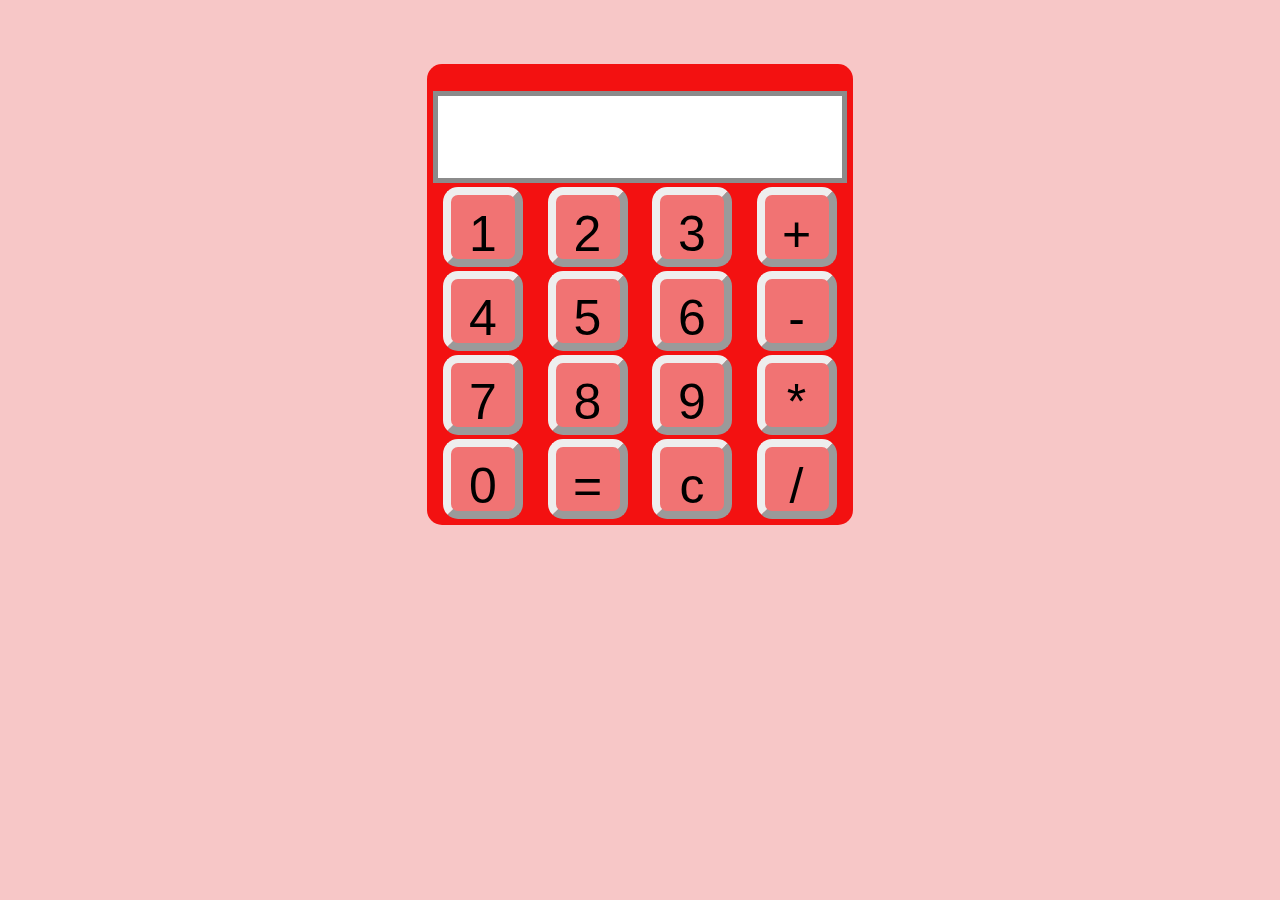
<file: calculadora.html>
<!DOCTYPE html>
<html lang="en">
<head>
    <meta charset="UTF-8">
    <meta http-equiv="X-UA-Compatible" content="IE=edge">
    <meta name="viewport" content="width=device-width, initial-scale=1.0">
    <title>Calculadora</title>
    <link rel="stylesheet" href="css/estilo.css">
</head>
<body>
    <center>
        <form>
            <table>
                <tr><td colspan="4"><input type="text" id="pantalla"></td></tr>
               <tr><td><button type="button" class="boton1" onclick="Asignar_uno()">1</button></td>
                <td><button type="button" class="boton1" onclick="Asignar_dos()">2</button></td>
                <td><button type="button" class="boton1" onclick="Asignar_tres()">3</button></td>
                <td><button type="button" class="boton1" onclick="Asignar_suma()">+</button></td></tr>
                <tr> 
                <td><button type="button" class="boton1" onclick="Asignar_cuatro()">4</button></td>
                <td><button type="button" class="boton1" onclick="Asignar_cinco()">5</button></td>
                <td><button type="button" class="boton1" onclick="Asignar_seis()">6</button></td>
                <td><button type="button" class="boton1" onclick="Asignar_resta()">-</button></td></tr>
                <tr>
                <td><button type="button" class="boton1" onclick="Asignar_siete()">7</button></td>
                <td><button type="button" class="boton1" onclick="Asignar_ocho()">8</button></td>
                <td><button type="button" class="boton1" onclick="Asignar_nueve()">9</button></td>
                <td><button type="button" class="boton1" onclick="Asignar_multi()">*</button></td></tr>
                <td><button type="button" class="boton1" onclick="Asignar_cero()">0</button></td>
                <td><button type="button" class="boton1" onclick="Asignar_igual()">=</button></td>
                <td><button type="button" class="boton1" onclick="Asignar_reset()">c</button></td>
                <td><button type="button" class="boton1" onclick="Asignar_divicionl()">/</button></td>
            </table>
        </form>
    </center>
</body>
</html>

<script type="text/javascript">
var valor_digitado="";
var dato1="";
var dato2="";
var operacion="";

function Asignar_uno(){

    valor_digitado=document.getElementById('pantalla').value;
    document.getElementById('pantalla').value=valor_digitado+1;
}
function Asignar_dos(){
    
    valor_digitado=document.getElementById('pantalla').value;
    document.getElementById('pantalla').value=valor_digitado+2;
}
function Asignar_tres(){
    
    valor_digitado=document.getElementById('pantalla').value;
    document.getElementById('pantalla').value=valor_digitado+3;
}
function Asignar_cuatro(){
    
    valor_digitado=document.getElementById('pantalla').value;
    document.getElementById('pantalla').value=valor_digitado+4;
}
function Asignar_cinco(){
    
    valor_digitado=document.getElementById('pantalla').value;
    document.getElementById('pantalla').value=valor_digitado+5;
}
function Asignar_seis(){
    
    valor_digitado=document.getElementById('pantalla').value;
    document.getElementById('pantalla').value=valor_digitado+6;
}
function Asignar_siete(){
    
    valor_digitado=document.getElementById('pantalla').value;
    document.getElementById('pantalla').value=valor_digitado+7;
}
function Asignar_ocho(){
    
    valor_digitado=document.getElementById('pantalla').value;
    document.getElementById('pantalla').value=valor_digitado+8;
}
function Asignar_nueve(){
    
    valor_digitado=document.getElementById('pantalla').value;
    document.getElementById('pantalla').value=valor_digitado+9;
}
function Asignar_cero(){
    
    valor_digitado=document.getElementById('pantalla').value;
    document.getElementById('pantalla').value=valor_digitado+0;
}
function Asignar_suma(){
    dato1=document.getElementById('pantalla').value;
    valor_digitado="";
    document.getElementById('pantalla').value='';
    operacion="suma";
}
function Asignar_resta(){
    dato1=document.getElementById('pantalla').value;
    valor_digitado="";
    document.getElementById('pantalla').value='';
    operacion="resta";
}
function Asignar_multi(){
    
    dato1=document.getElementById('pantalla').value;
    valor_digitado="";
    document.getElementById('pantalla').value='';
    operacion="multiplicacion";
}
function Asignar_divicionl(){
    dato1=document.getElementById('pantalla').value;
    valor_digitado="";
    document.getElementById('pantalla').value='';
    operacion="divicion";
}
function Asignar_igual()
{
 dato2= document.getElementById('pantalla').value;
 if(operacion=="suma"){ 
 document.getElementById('pantalla').value=parseFloat(dato1)+parseFloat(dato2)
 }

 if(operacion=="resta"){ 
 document.getElementById('pantalla').value=parseFloat(dato1)-parseFloat(dato2)
 }
 if(operacion=="multiplicacion"){ 
 document.getElementById('pantalla').value=parseFloat(dato1)*parseFloat(dato2)
 }
 if(operacion=="divicion"){ 
 document.getElementById('pantalla').value=parseFloat(dato1)/parseFloat(dato2)
 }
}

function Asignar_reset(){
    dato1=0;
    dato2=0;
    document.getElementById('pantalla').value='';
}
</script>
</file>
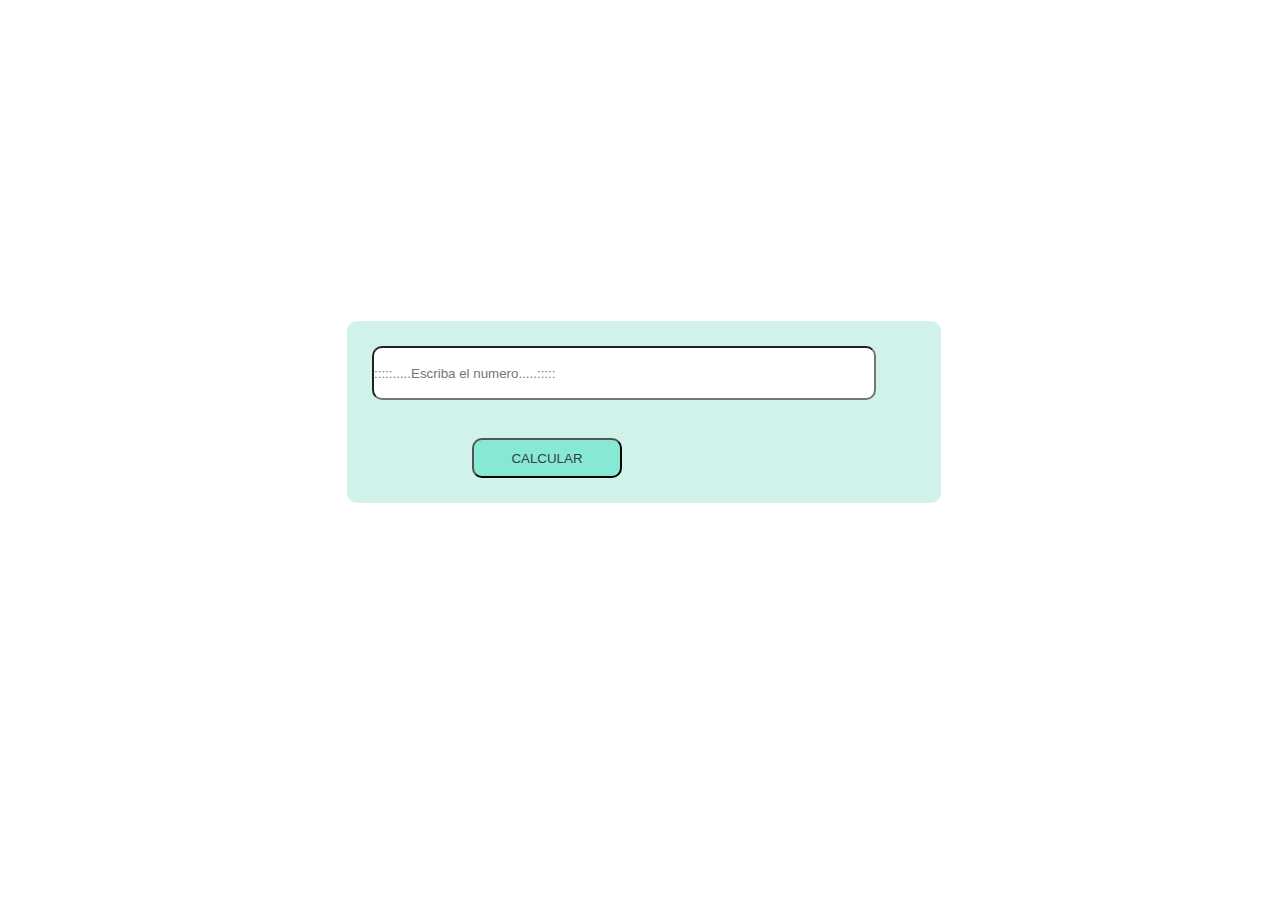
<file: ejer-1.html>
<!DOCTYPE html>
<html lang="en">
<head>
    <meta charset="UTF-8">
    <meta http-equiv="X-UA-Compatible" content="IE=edge">
    <meta name="viewport" content="width=device-width, initial-scale=1.0">
    <title>Document</title>
    <link rel="stylesheet" href="css/index.css">
    <link rel="stylesheet" href="css/ejer-1.css">
    <link rel="stylesheet" href="icons/all.css">
    <script src="js/script.js"></script>
    <link rel="preconnect" href="https://fonts.gstatic.com">
    <link href="https://fonts.googleapis.com/css2?family=Ribeye+Marrow&display=swap" rel="stylesheet">
</head>
<body>
   <h1>Menu Javascript</h1>
   <label class="icono-menu" onclick="mostrarMenu()"><a href="#"><i class="fas fa-bars"></i></a></label>
   <nav id="menu-principal">
      <ul class="menu">
       <li><a href="calculadora.html">Inicio</a></li>
       <li><a href="ejercicio-1.html">ejercicio-1</a></li>
       <li><a href="ejercicio-2.html">ejercicio-2</a></li>
       <li><a href="ejercicio-3.html">ejercicio-3</a></li>
       <li><a href="ejercicio-4.html">ejercicio-4</a></li>
       <li><a href="ejer-1.html">ejerci-1</a></li>
       <li><a href="ejer-2.html">ejerci-2</a></li>
       <li><a href="ejer-3.html">ejerci-3</a></li>
       <li><a href="ejer-4.html">ejerci-4</a></li>
   </ul>
      </nav>
      <div class="main-content">

      

<h1>1. Crear una página web que muestre la sumatoria de todos los múltiplos de 3 encontrados entre el 0 y el 100.</h1>

<body>
    <section>
    <form action="#" method="POST">
        <input type="number" id="numero" placeholder=":::::.....Escriba el numero.....:::::"class="cajas"><br><br>
        <button type="button" onclick="calcular()" class="boton1">CALCULAR</button>
    </form>
</section>
</body>
<div id="resultado"></div>

</html>
<script> 
    function calcular() {

        var numero = parseInt(document.getElementById("numero").value);
        var acomulador = 0;
        for (var i = 0; i <= numero; i++) {
            if (i % 3 == 0) {
                acomulador = i;
            }

        }
        document.getElementById("resultado").innerHTML = acomulador;
    }
</script>
</file>
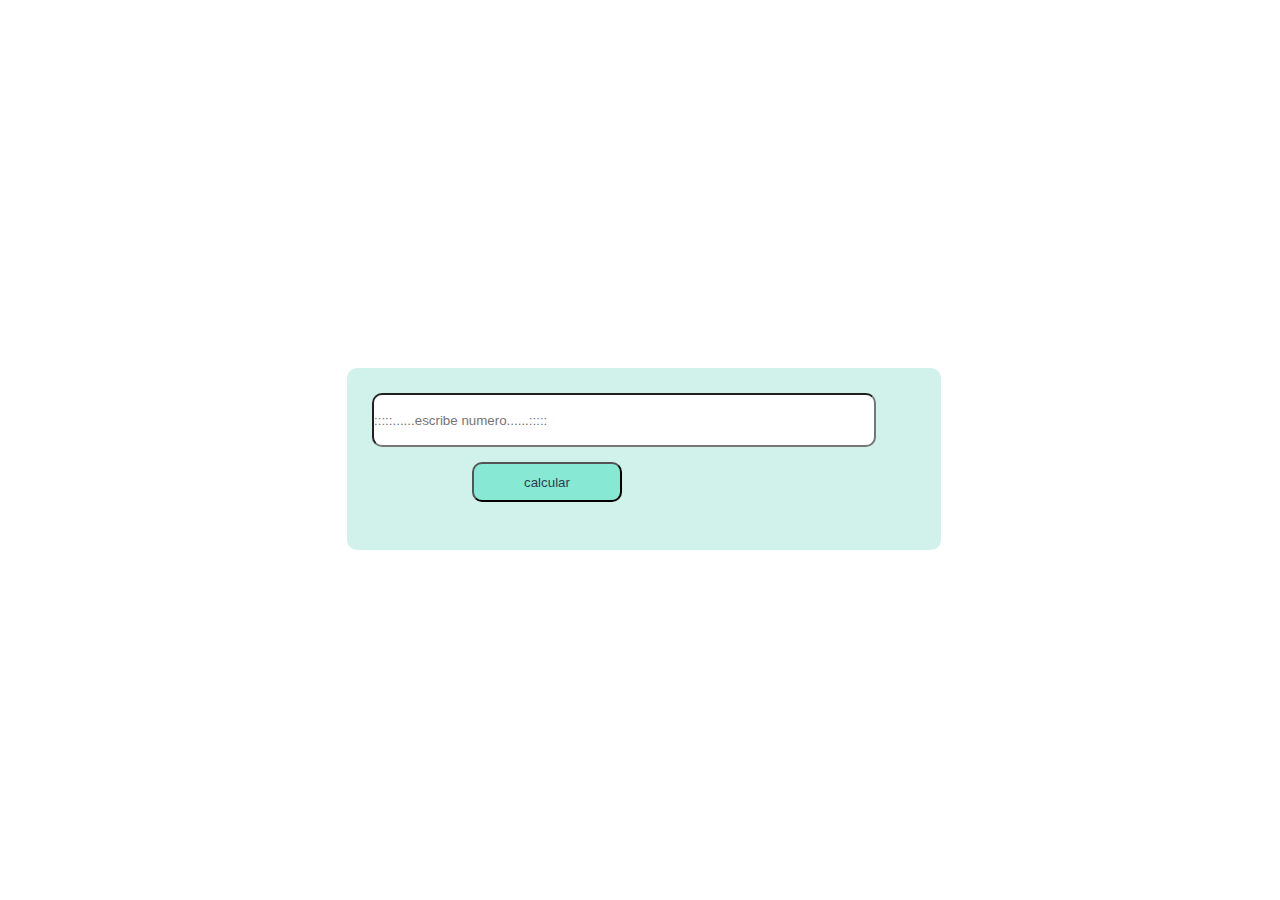
<file: ejer-3.html>
<!DOCTYPE html>
<html lang="en">
<head>
    <meta charset="UTF-8">
    <meta http-equiv="X-UA-Compatible" content="IE=edge">
    <meta name="viewport" content="width=device-width, initial-scale=1.0">
    <title>Document</title>
    <link rel="stylesheet" href="css/index.css">
    <link rel="stylesheet" href="css/ejer-1.css">
    <link rel="stylesheet" href="icons/all.css">
    <script src="js/script.js"></script>
    <link rel="preconnect" href="https://fonts.gstatic.com">
    <link href="https://fonts.googleapis.com/css2?family=Ribeye+Marrow&display=swap" rel="stylesheet">
</head>
<body>
   <h1>Menu Javascript</h1>
   <label class="icono-menu" onclick="mostrarMenu()"><a href="#"><i class="fas fa-bars"></i></a></label>
   <nav id="menu-principal">
      <ul class="menu">
       <li><a href="calculadora.html">Inicio</a></li>
       <li><a href="ejercicio-1.html">ejercicio-1</a></li>
       <li><a href="ejercicio-2.html">ejercicio-2</a></li>
       <li><a href="ejercicio-3.html">ejercicio-3</a></li>
       <li><a href="ejercicio-4.html">ejercicio-4</a></li>
       <li><a href="ejer-1.html">ejerci-1</a></li>
       <li><a href="ejer-2.html">ejerci-2</a></li>
       <li><a href="ejer-3.html">ejerci-3</a></li>
       <li><a href="ejer-4.html">ejerci-4</a></li>
   </ul>
</nav>
<div class="main-content">
  <center><h1>Crear una página web que permita encontrar la sumatoria de los números pares e impares de un valor digitado</h1></center>
   <section><form >
    <input type="number" id="number"class="cajas" placeholder=":::::......escribe numero......:::::">
    <br>
    <button type="button" onclick="calcular();" class="boton1">calcular</button><br>
    <div id="resultado"></div> 
    <div id="resul"></div> </nav>

    </form><br>
</section>
   
          <script>
            function calcular() {
              var num=parseInt(document.getElementById("number").value);
              var par =0;
               var impar =0;
           
     
        for (var i=1; i <=num; i++){

        if(i%2==0){
          par +=i;
          document.getElementById("resultado").innerHTML="numero par es "+par;
        }
        else{
          impar +=i;
          document.getElementById("resul").innerHTML="el numero impar es "+impar;
        }

         }
      
      }
        </script>
</file>
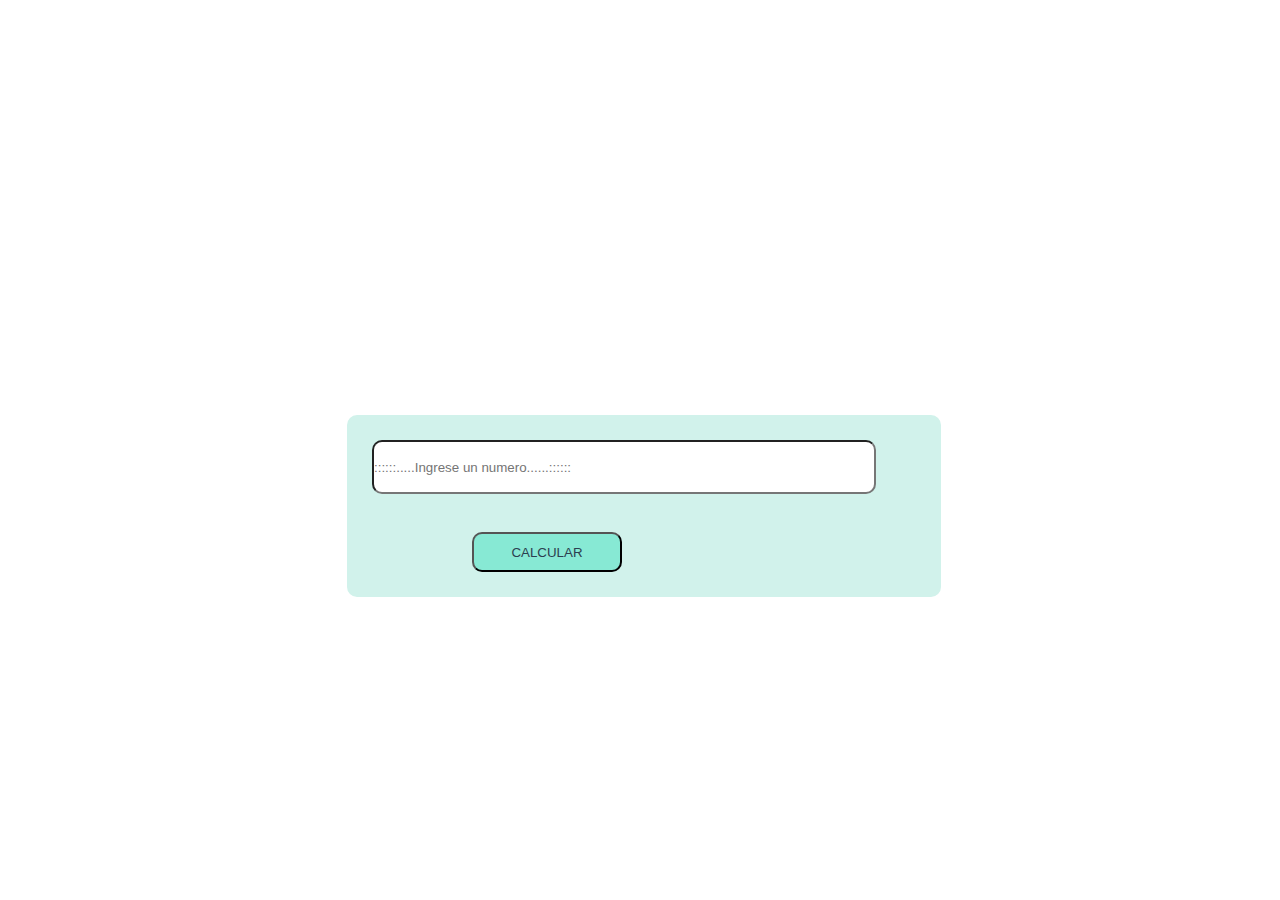
<file: ejer-4.html>
<!DOCTYPE html>
<html lang="en">
<head>
    <meta charset="UTF-8">
    <meta http-equiv="X-UA-Compatible" content="IE=edge">
    <meta name="viewport" content="width=device-width, initial-scale=1.0">
    <title>Document</title>
    <link rel="stylesheet" href="css/index.css">
    <link rel="stylesheet" href="css/ejer-1.css">
    <link rel="stylesheet" href="icons/all.css">
    <script src="js/script.js"></script>
    <link rel="preconnect" href="https://fonts.gstatic.com">
    <link href="https://fonts.googleapis.com/css2?family=Ribeye+Marrow&display=swap" rel="stylesheet">
</head>
<body>
   <h1>Menu Javascript</h1>
   <label class="icono-menu" onclick="mostrarMenu()"><a href="#"><i class="fas fa-bars"></i></a></label>
   <nav id="menu-principal">
      <ul class="menu">
       <li><a href="calculadora.html">Inicio</a></li>
       <li><a href="ejercicio-1.html">ejercicio-1</a></li>
       <li><a href="ejercicio-2.html">ejercicio-2</a></li>
       <li><a href="ejercicio-3.html">ejercicio-3</a></li>
       <li><a href="ejercicio-4.html">ejercicio-4</a></li>
       <li><a href="ejer-1.html">ejerci-1</a></li>
       <li><a href="ejer-2.html">ejerci-2</a></li>
       <li><a href="ejer-3.html">ejerci-3</a></li>
       <li><a href="ejer-4.html">ejerci-4</a></li>
   </ul>
      </nav>

      <div class=" main-content"> 
        <H1>Crear una página web que permita que genere la siguiente serie: 5,10,15,20,25,30... El programa preguntará  primero  cuantos términos  se  quieren  mostrar  y  después mostrará la serie correspondiente.</H1>
  
               
        <section>
           <form action="#" method="POST">
               <input type="number" id="numero" class="cajas" placeholder="::::::.....Ingrese un numero......::::::"> <br> <br>
               <button class="boton1" type="button" onclick="calcular();">CALCULAR</button><br>
              
           </form>
       </section>
      
   </body>
   </html>
   <Script>
       function calcular(){
  var numero=document.getElementById('numero').value;
  
  
  for(var s=0; s <= parseInt(numero);s++){
  
    if( s %5 == 0){
      
     
   document.write( +s+"<br>")
          
    }
    
  } 
  }
  
   
       
   </Script>
</file>
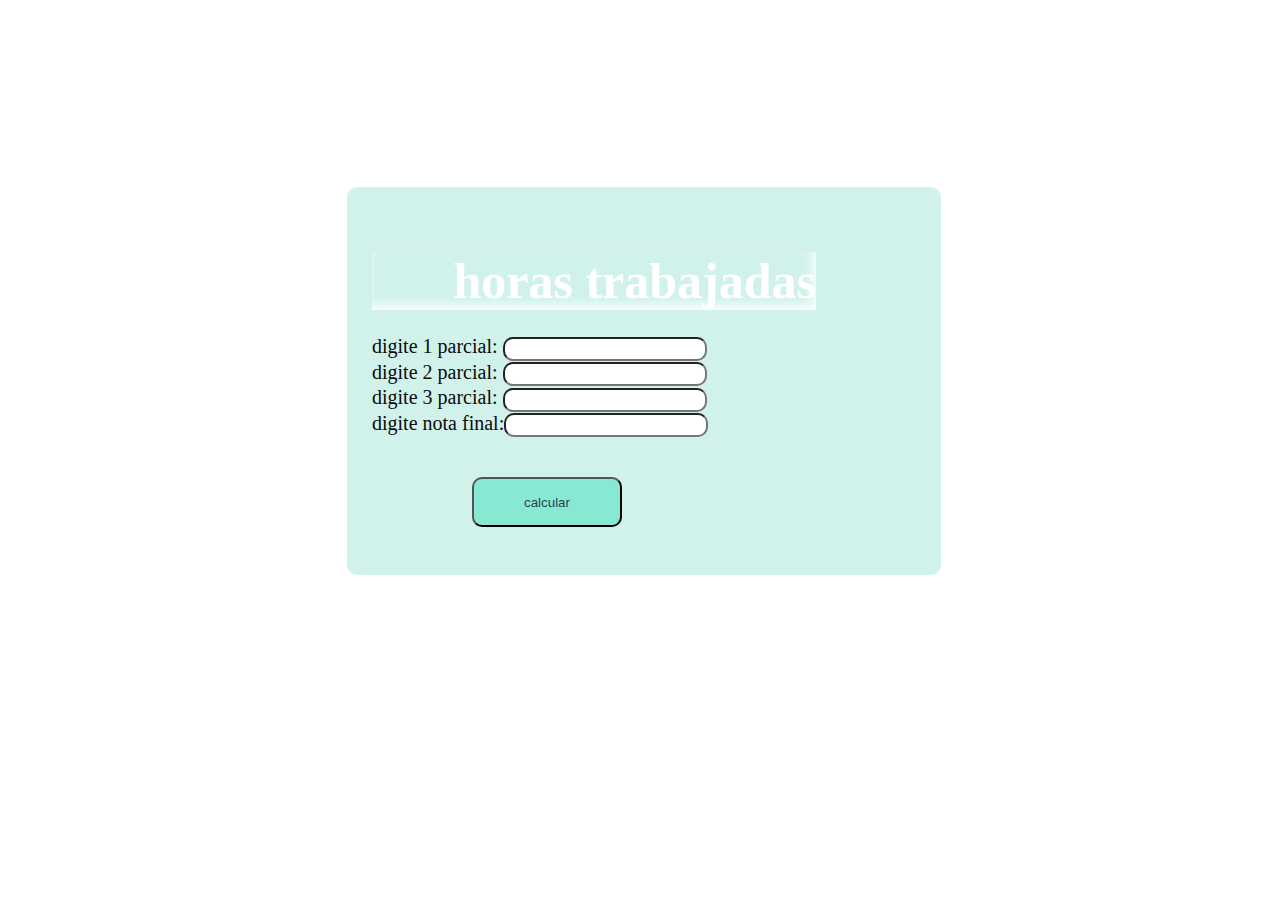
<file: ejercicio-3.html>
<!DOCTYPE html>
<html lang="en">
<head>
    <meta charset="UTF-8">
    <meta http-equiv="X-UA-Compatible" content="IE=edge">
    <meta name="viewport" content="width=device-width, initial-scale=1.0">
    <title> 4 Notas</title>
    <link rel="stylesheet" href="css/ejercicio-2.css">
    <link rel="stylesheet" href="css/index.css">
    <link rel="stylesheet" href="icons/all.css">
    <script src="js/script.js"></script>
    <link rel="preconnect" href="https://fonts.gstatic.com">
    <link href="https://fonts.googleapis.com/css2?family=Ribeye+Marrow&display=swap" rel="stylesheet">
</head>
<body>

    <h1>Menu Javascript</h1>
    <label class="icono-menu" onclick="mostrarMenu()"><a href="#"><i class="fas fa-bars"></i></a></label>
    <nav id="menu-principal">
       <ul class="menu">
        <li><a href="calculadora.html">Inicio</a></li>
        <li><a href="ejercicio-1.html">ejercicio-1</a></li>
        <li><a href="ejercicio-2.html">ejercicio-2</a></li>
        <li><a href="ejercicio-3.html">ejercicio-3</a></li>
        <li><a href="ejercicio-4.html">ejercicio-4</a></li>
        <li><a href="ejer-1.html">ejerci-1</a></li>
        <li><a href="ejer-2.html">ejerci-2</a></li>
        <li><a href="ejer-3.html">ejerci-3</a></li>
        <li><a href="ejer-4.html">ejerci-4</a></li>
    </ul>
       </nav>
       <div class="main-content">

    <section>
    <form action="#" method="POST">
        <h1>horas trabajadas</h1>
        digite 1 parcial: <input type="number" id="m1" class="cajas"> <br>
        digite 2 parcial: <input type="number" id="m2" class="cajas"> <br>
        digite 3 parcial: <input type="number" id="m3" class="cajas"> <br>
        digite nota final:<input type="number" id="m4" class="cajas"> <br>
          <button type="button" onclick="calcular();" class="boton1">calcular</button><br>
  </form><br>
</section>
  <div id="nota"></div>
  
   
    
    
</body>
</html>
<script>
    function calcular(){
        var m1 =document.getElementById('m1').value;
        var m2 =document.getElementById('m2').value;
        var m3 =document.getElementById('m3').value;
        var m4 =document.getElementById('m4').value;
       
        var nop1=parseInt(m1) * 0.20;
        var nop2=parseInt(m2) * 0.25;
        var nop3=parseInt(m3) * 0.30;
        var nop4=parseInt(m4) * 0.25;

        var nota = (nop1 + nop2 + nop3 + nop4 );

        document.getElementById('nota').innerHTML=nota;

      if(nota >= 3 ){
          document.write('Ganó la materia de programación' +nota);

      }
      if( 2.5 < nota   && nota < 3){
          document.write('perdió la materia de programación' +nota );
      }
      if(nota <= 2.4){
          document.write('Quedó en transición' +nota);
      }

            
    }
</script>
</file>
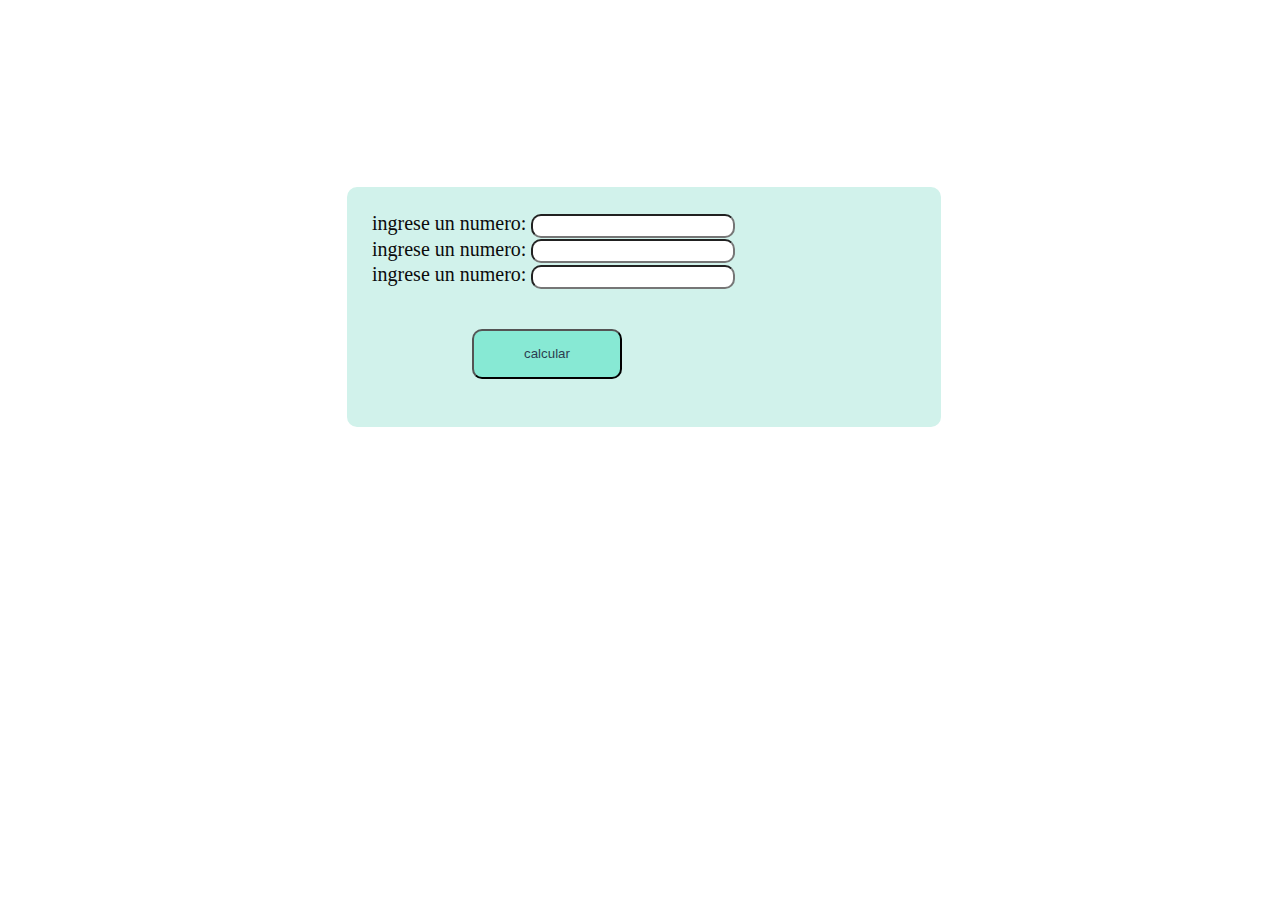
<file: ejercicio-4.html>
<!DOCTYPE html>
<html lang="en">
<head>
    <meta charset="UTF-8">
    <meta http-equiv="X-UA-Compatible" content="IE=edge">
    <meta name="viewport" content="width=device-width, initial-scale=1.0">
    <title>Document</title>
    <link rel="stylesheet" href="css/index.css">
    <link rel="stylesheet" href="css/ejercicio-2.css">
    <link rel="stylesheet" href="icons/all.css">
    <script src="js/script.js"></script>
    <link rel="preconnect" href="https://fonts.gstatic.com">
    <link href="https://fonts.googleapis.com/css2?family=Ribeye+Marrow&display=swap" rel="stylesheet">
</head>
<body>
   <h1>Menu Javascript</h1>
   <label class="icono-menu" onclick="mostrarMenu()"><a href="#"><i class="fas fa-bars"></i></a></label>
   <nav id="menu-principal">
      <ul class="menu">
       <li><a href="calculadora.html">Inicio</a></li>
       <li><a href="ejercicio-1.html">ejercicio-1</a></li>
       <li><a href="ejercicio-2.html">ejercicio-2</a></li>
       <li><a href="ejercicio-3.html">ejercicio-3</a></li>
       <li><a href="ejercicio-4.html">ejercicio-4</a></li>
       <li><a href="ejer-1.html">ejercicio-4</a></li>
       <li><a href="ejer-2.html">ejercicio-4</a></li>
       <li><a href="ejer-3.html">ejercicio-4</a></li>
       <li><a href="ejer-4.html">ejercicio-4</a></li>
   </ul>
      </nav>
      <div class="main-content">
    <section>
    <form action="#" method="POST">
        ingrese  un numero: <input type="number" id="g1" class="cajas"> <br>
        ingrese  un numero: <input type="number" id="g2" class="cajas"> <br>
        ingrese  un numero: <input type="number" id="g3" class="cajas"> <br>
           <button type="button" onclick="calcular();" class="boton1">calcular</button><br>
           <div id="promedio"></div>
           <div id="b1"></div>
           <div id="b2"></div>
           <div id="b3"></div>
           <div id="m1"></div>
           <div id="m2"></div>
           <div id="m3"></div>
           <div id="pe1"></div>
           <div id="pe2"></div>
           <div id="pe3"></div>
           <div id="mo1"></div>
           <div id="mo2"></div>
           <div id="mo3"></div>
          
   </form><br>
  
   
 </section>
</body>
</html>

<script>
    function calcular(){
        var g1 =document.getElementById('g1').value;
        var g2 =document.getElementById('g2').value;
        var g3 =document.getElementById('g3').value;
      
       

        var suma = parseInt(g1) + parseInt(g2) + parseInt(g3);
        var promedio= suma /3;

        document.getElementById('promedio').innerHTML="<h1> El promedio es= "+promedio+"</h1>";
       

     if(parseInt(g1)>parseInt(g2) && parseInt(g1)>parseInt(g3)){
        document.getElementById('b1').innerHTML="<h1> El Mayor es= "+g1+"</h1>";
     }
     if(parseInt(g2)>parseInt(g1) && parseInt(g2)>parseInt(g3)){
        document.getElementById('b2').innerHTML="<h1> El Mayor es= "+g2+"</h1>";
     }
     if(parseInt(g3)>parseInt(g1) && parseInt(g3)>parseInt(g2)){
        document.getElementById('b3').innerHTML="<h1> El Mayor es= "+g3+"</h1>";
     }
     if(parseInt(g1)<parseInt(g2) && parseInt(g1)<parseInt(g3)){
        document.getElementById('m1').innerHTML="<h1> El Menor es= "+g1+"</h1>";
     }
     if(parseInt(g2)<parseInt(g1) && parseInt(g2)<parseInt(g3)){
        document.getElementById('m2').innerHTML="<h1> El Menor es= "+g2+"</h1>";
     }
     if(parseInt(g3)<parseInt(g1) && parseInt(g3)<parseInt(g2)){
        document.getElementById('m3').innerHTML="<h1> El Menor es= "+g3+"</h1>";
     }
     if(parseInt(g1) %2 ==0){
        document.getElementById('pe1').innerHTML="<h1>es par= "+g1+"</h1>";
     }
     if(parseInt(g2) %2 ==0){
        document.getElementById('pe2').innerHTML="<h1>es par= "+g2+"</h1>";
     }
     if(parseInt(g3) %2 ==0){
        document.getElementById('pe3').innerHTML="<h1>es par= "+g3+"</h1>";
     }
     if(parseInt(g1) %2 ==1){
        document.getElementById('mo1').innerHTML="<h1>es impar= "+g1+"</h1>";
     }
     if(parseInt(g2) %2 ==1){
        document.getElementById('mo2').innerHTML="<h1>es impar= "+g2+"</h1>";
     }
     if(parseInt(g3) %2 ==1){
        document.getElementById('mo3').innerHTML="<h1>es impar= "+g3+"</h1>";
     }         
    }
</script>
</file>
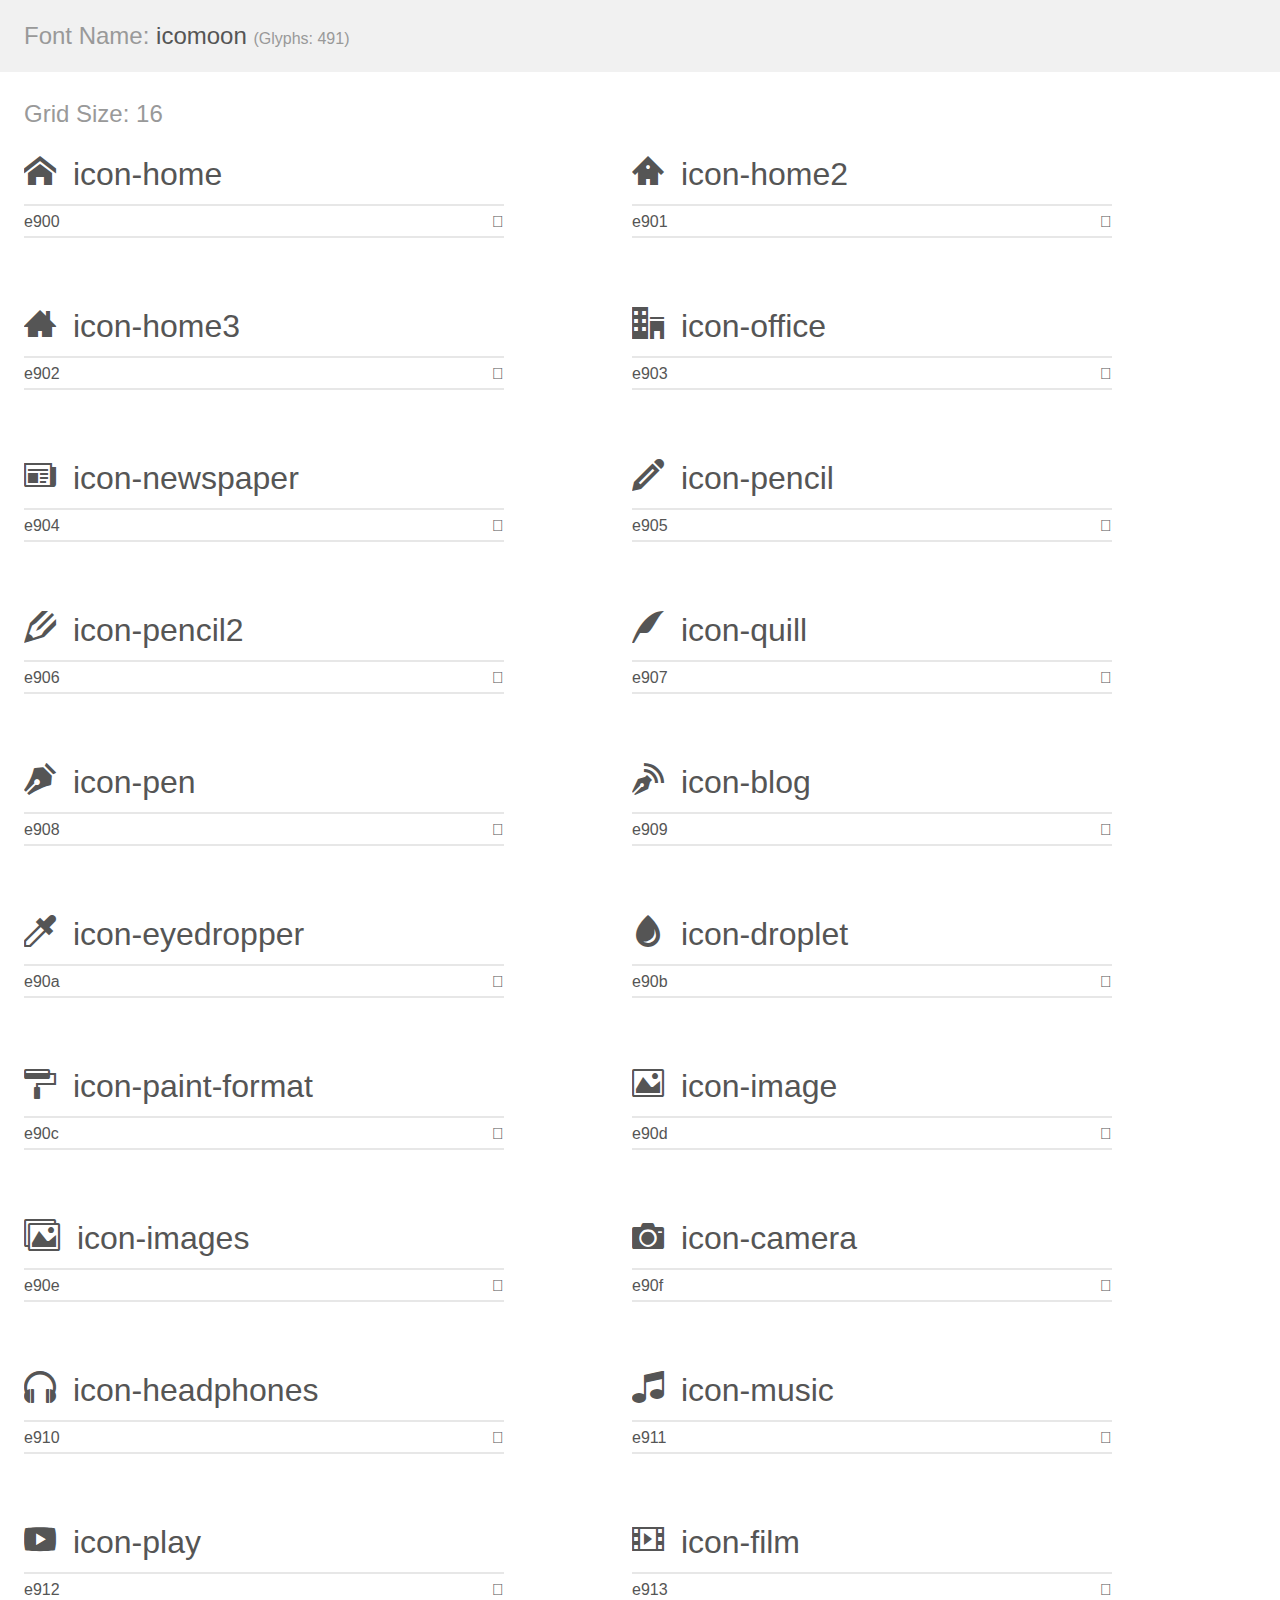
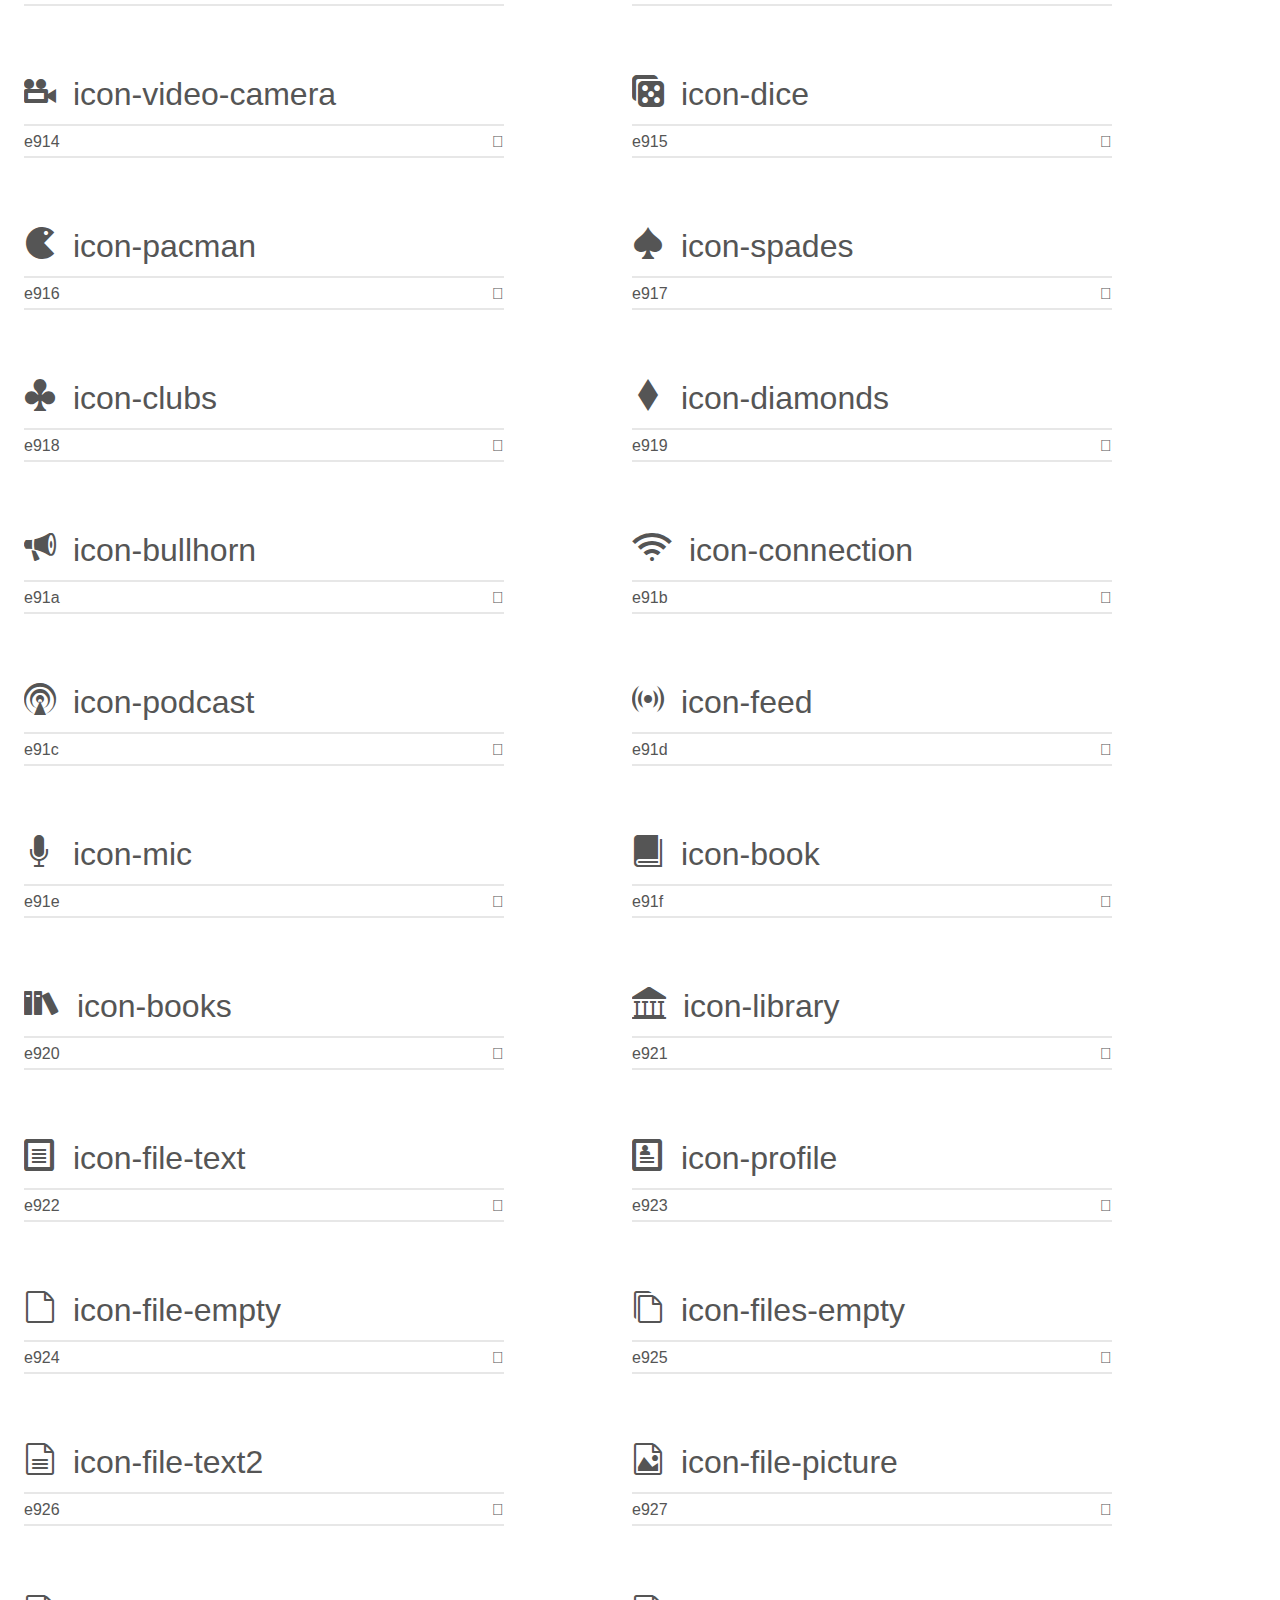
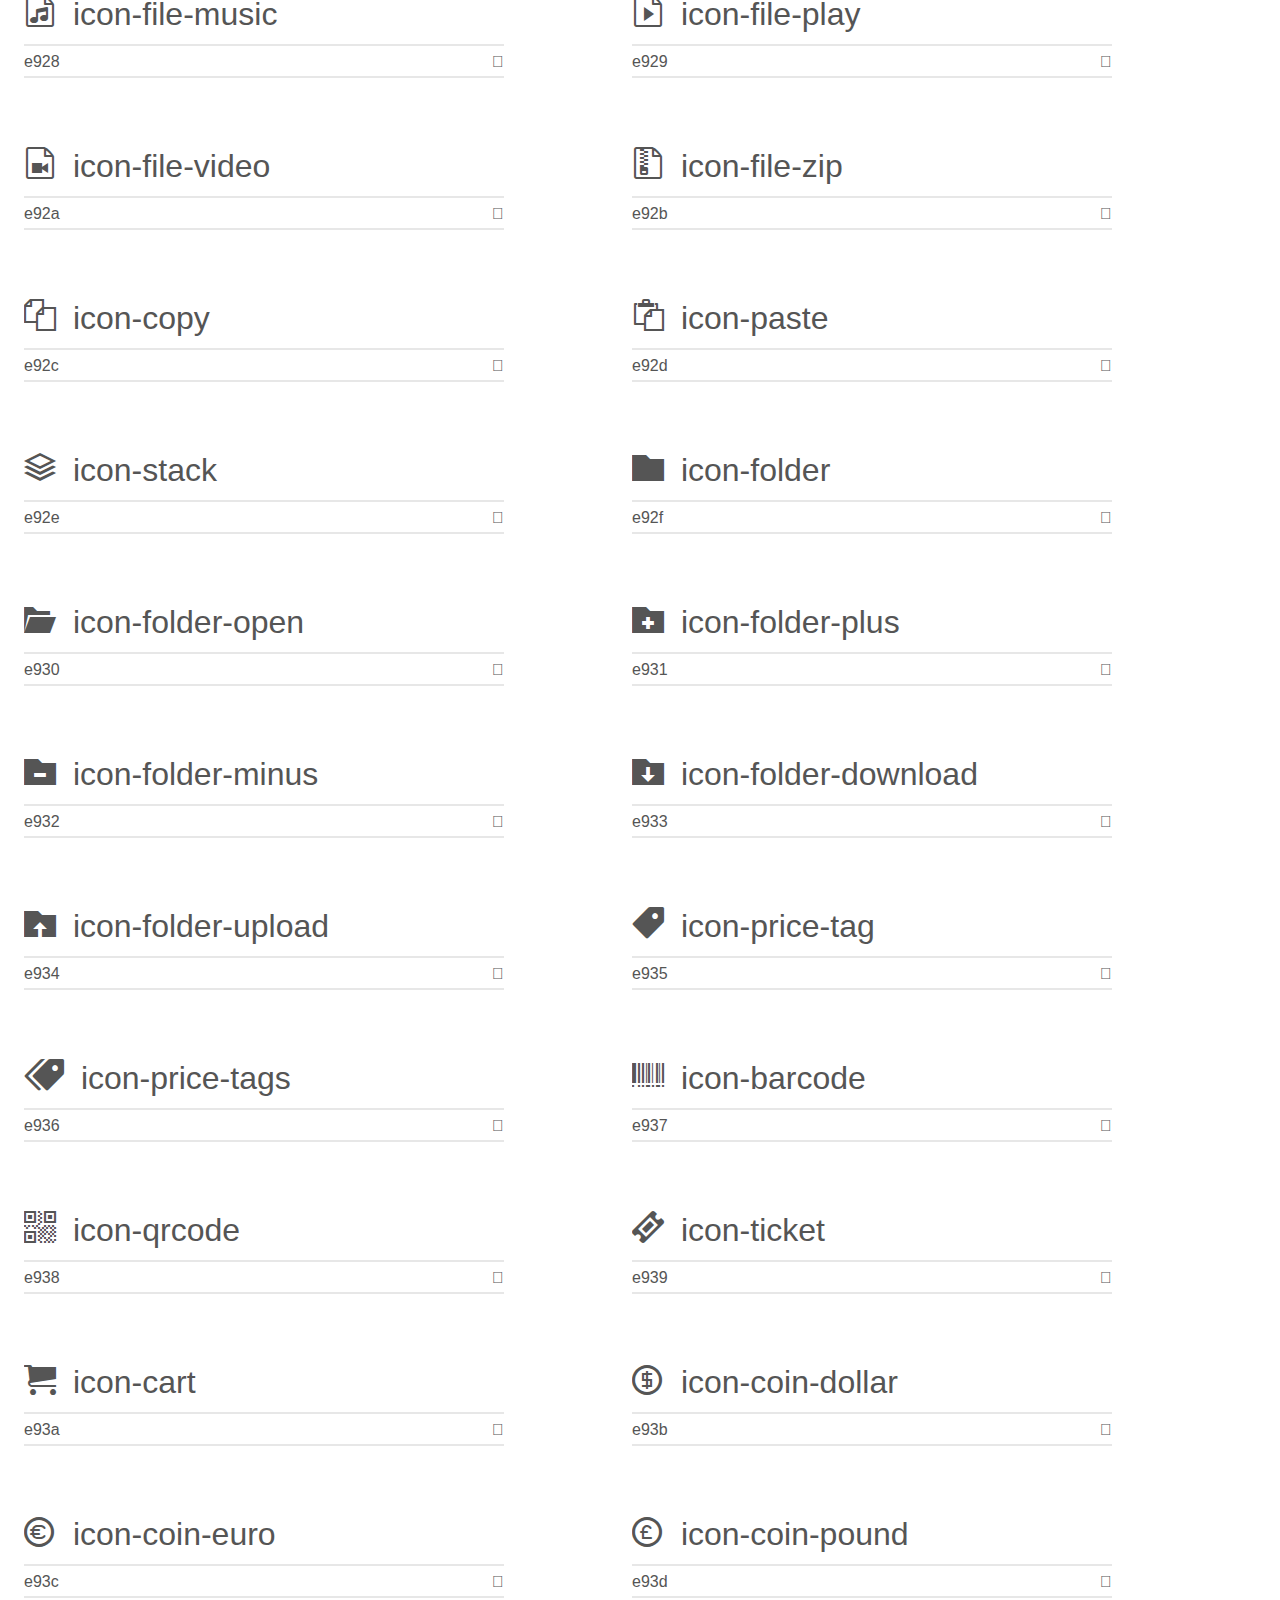
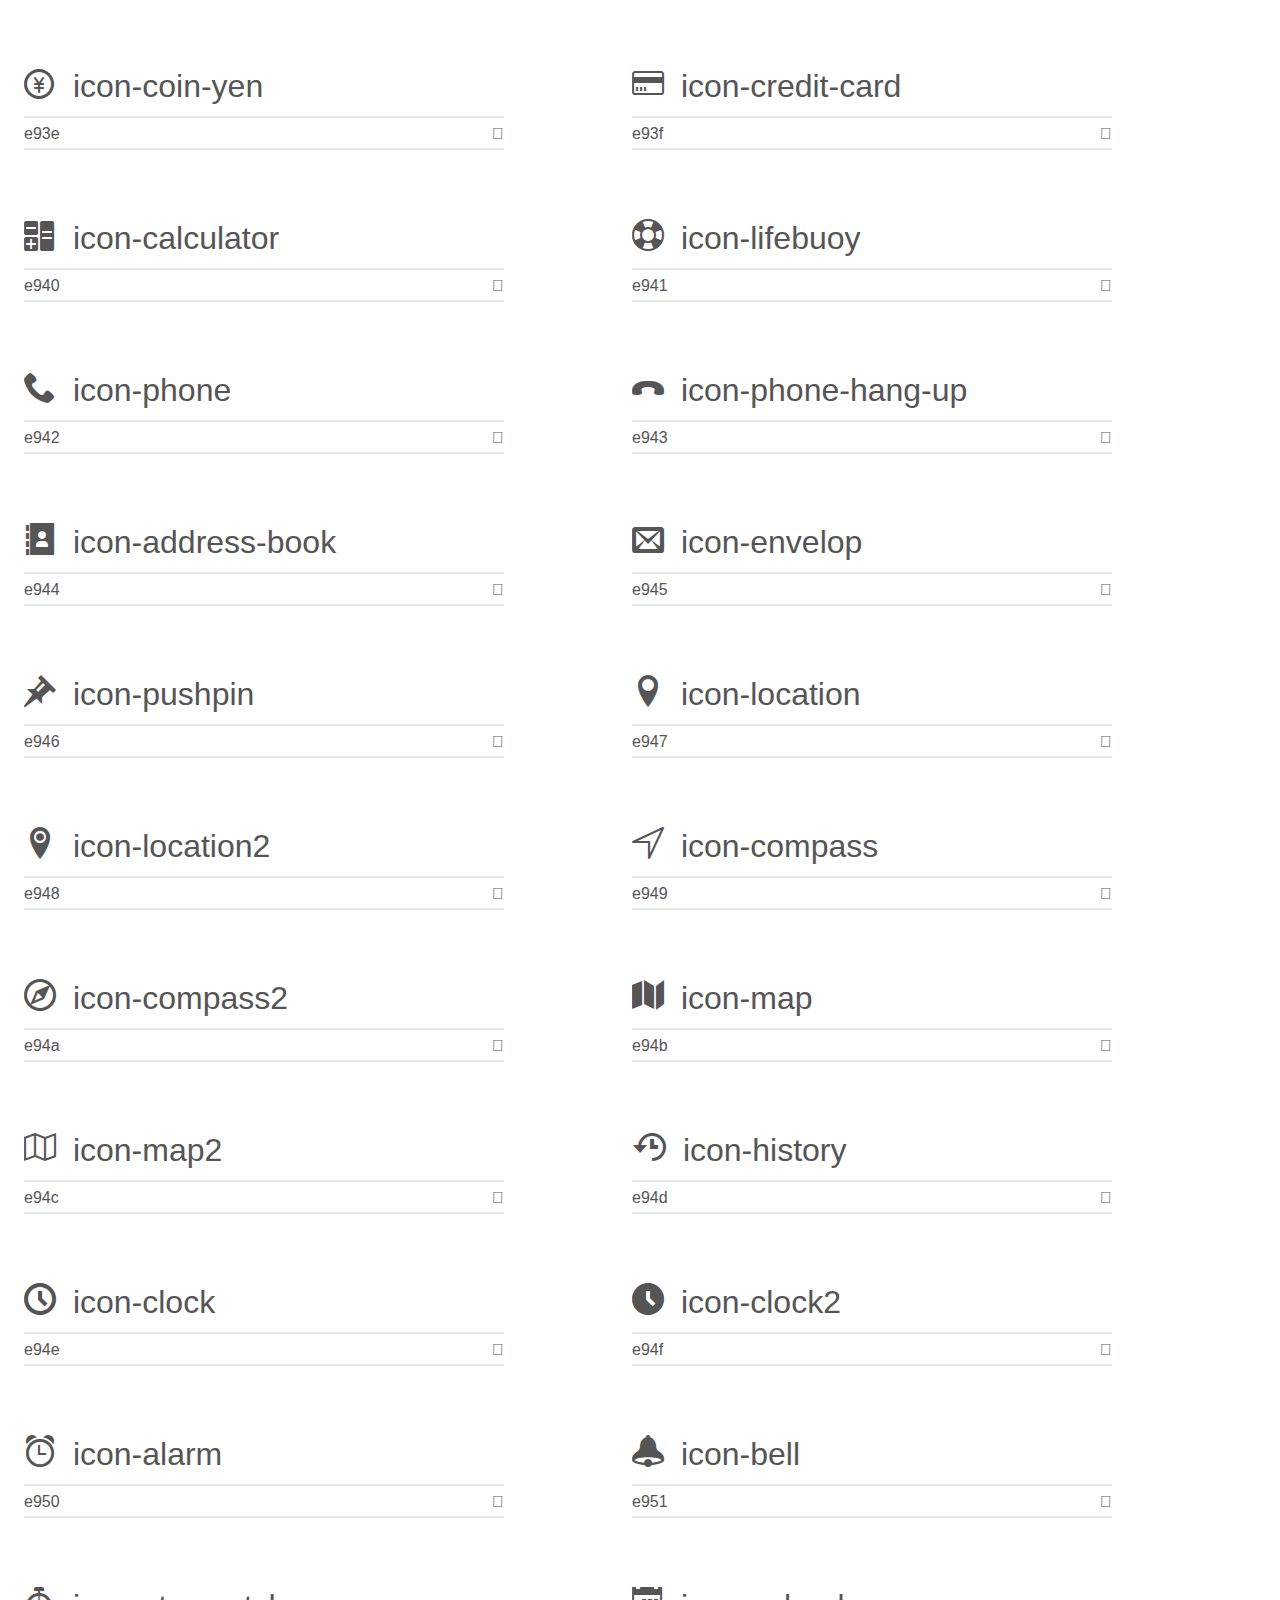
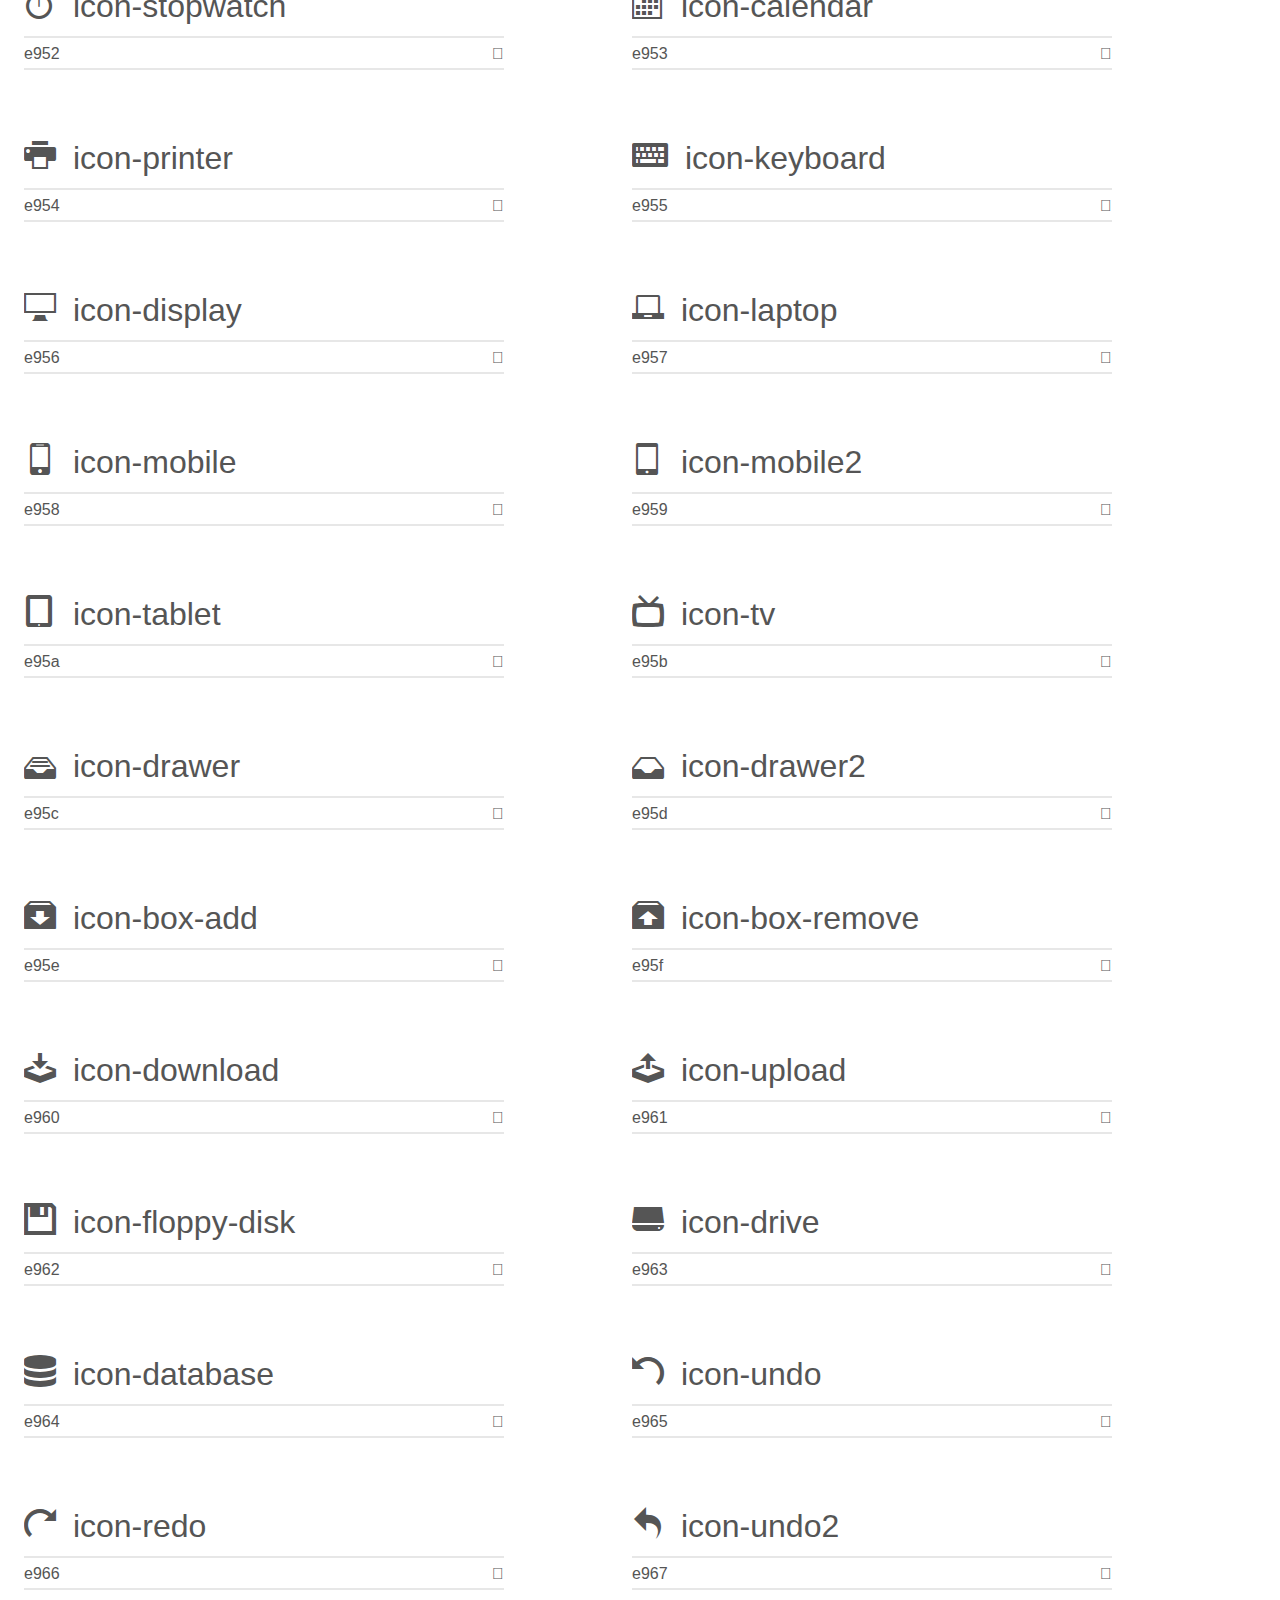
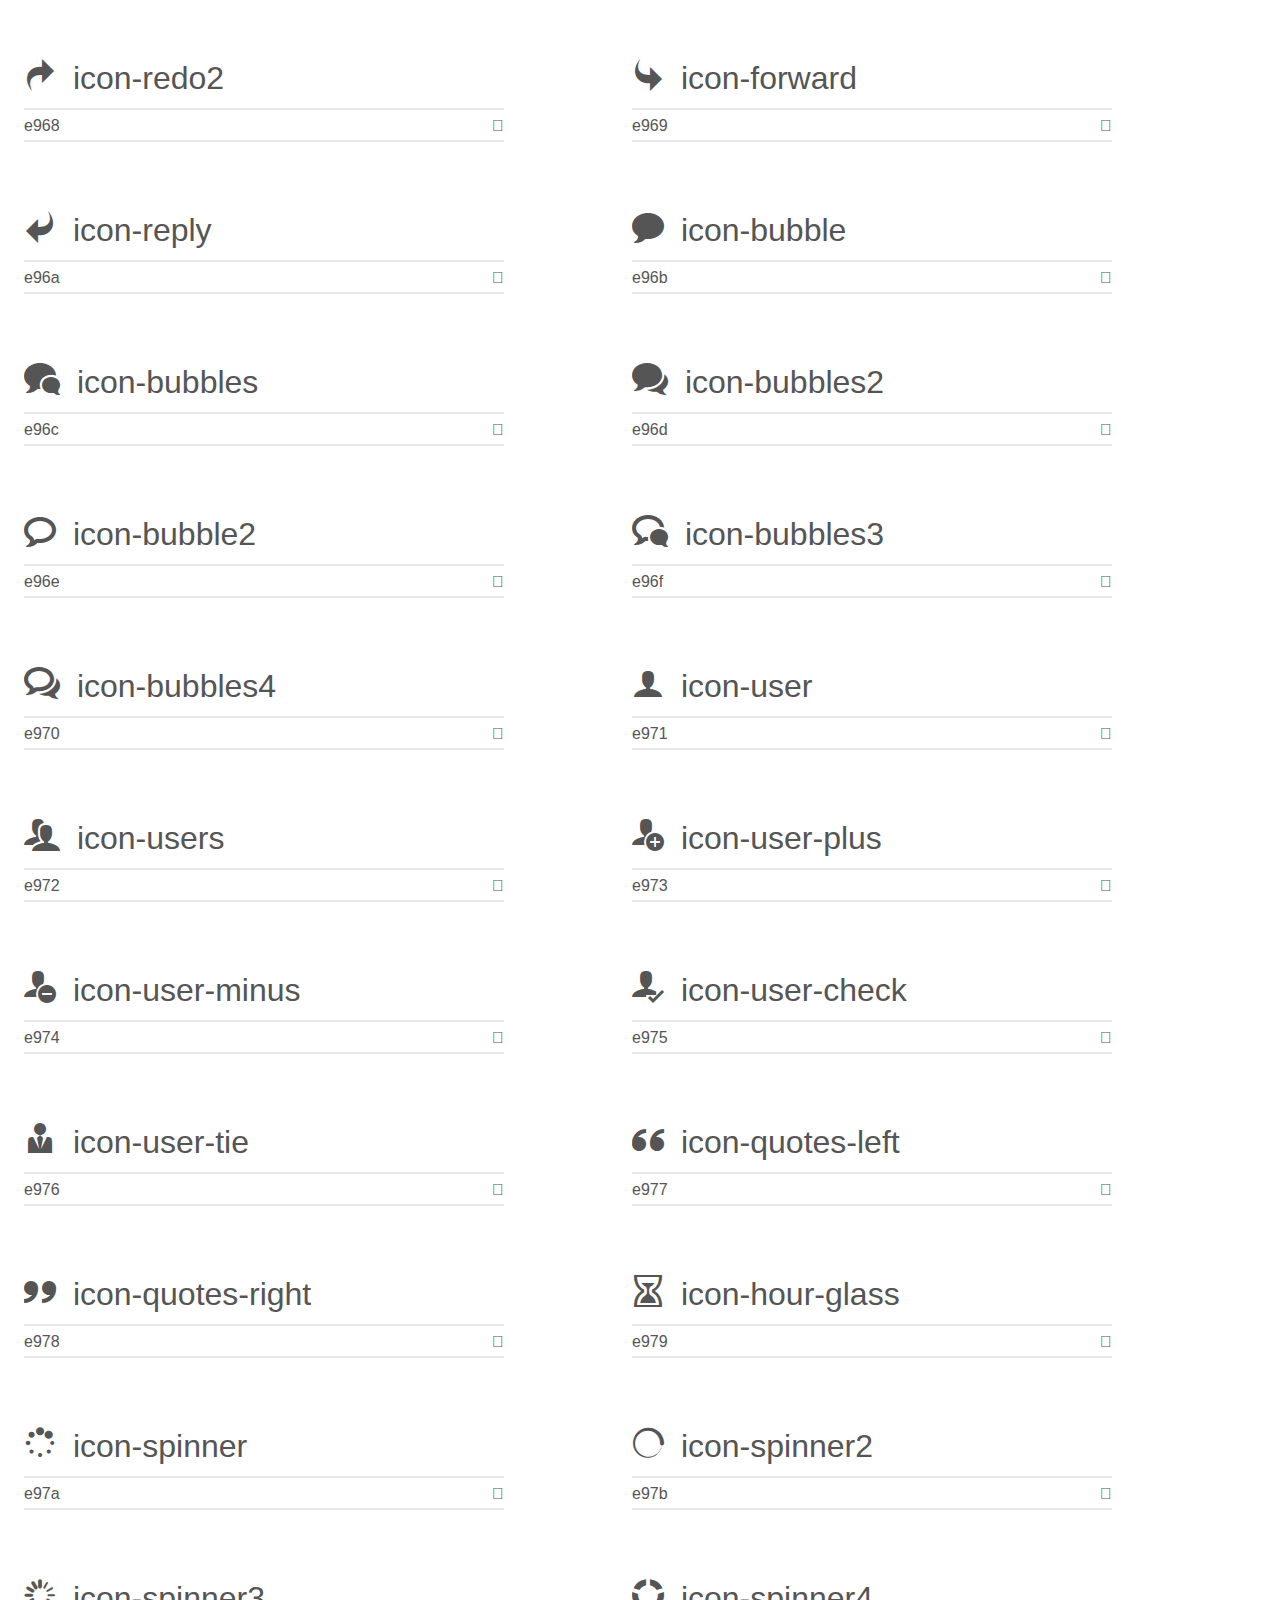
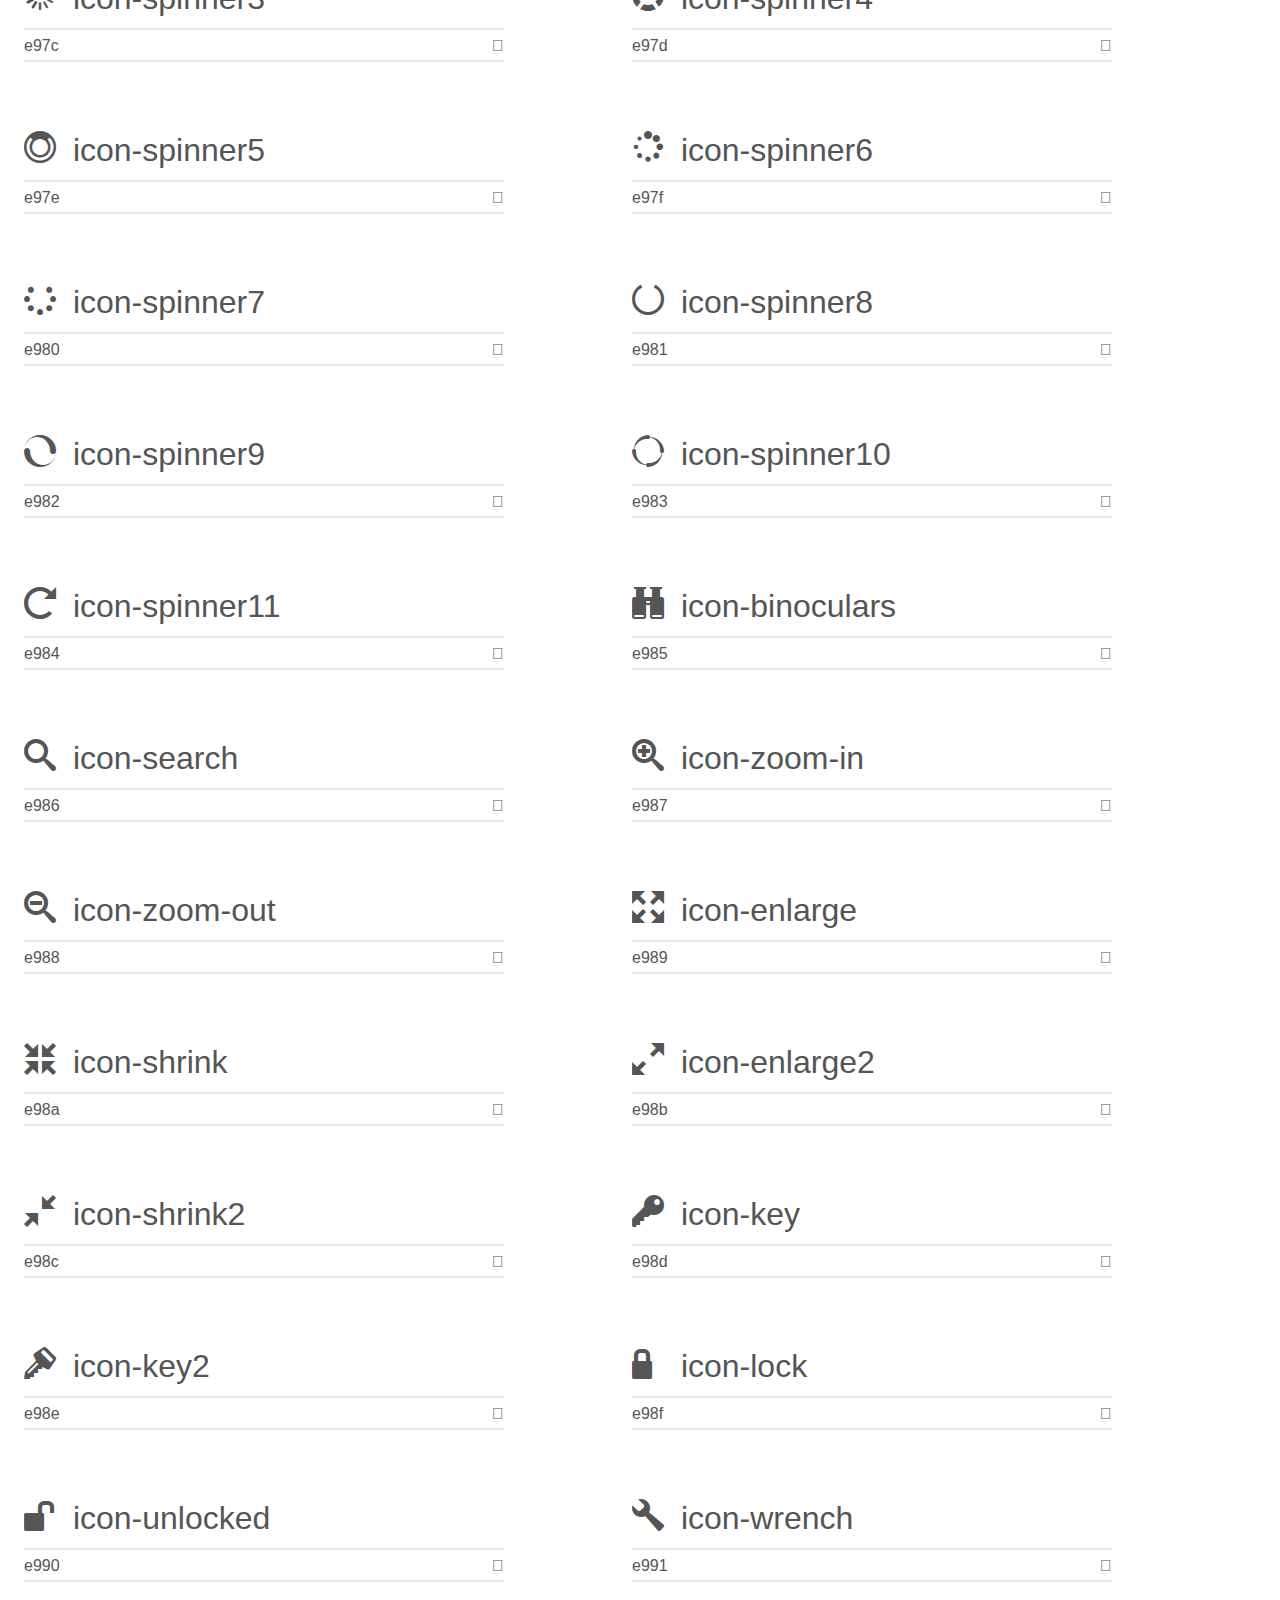
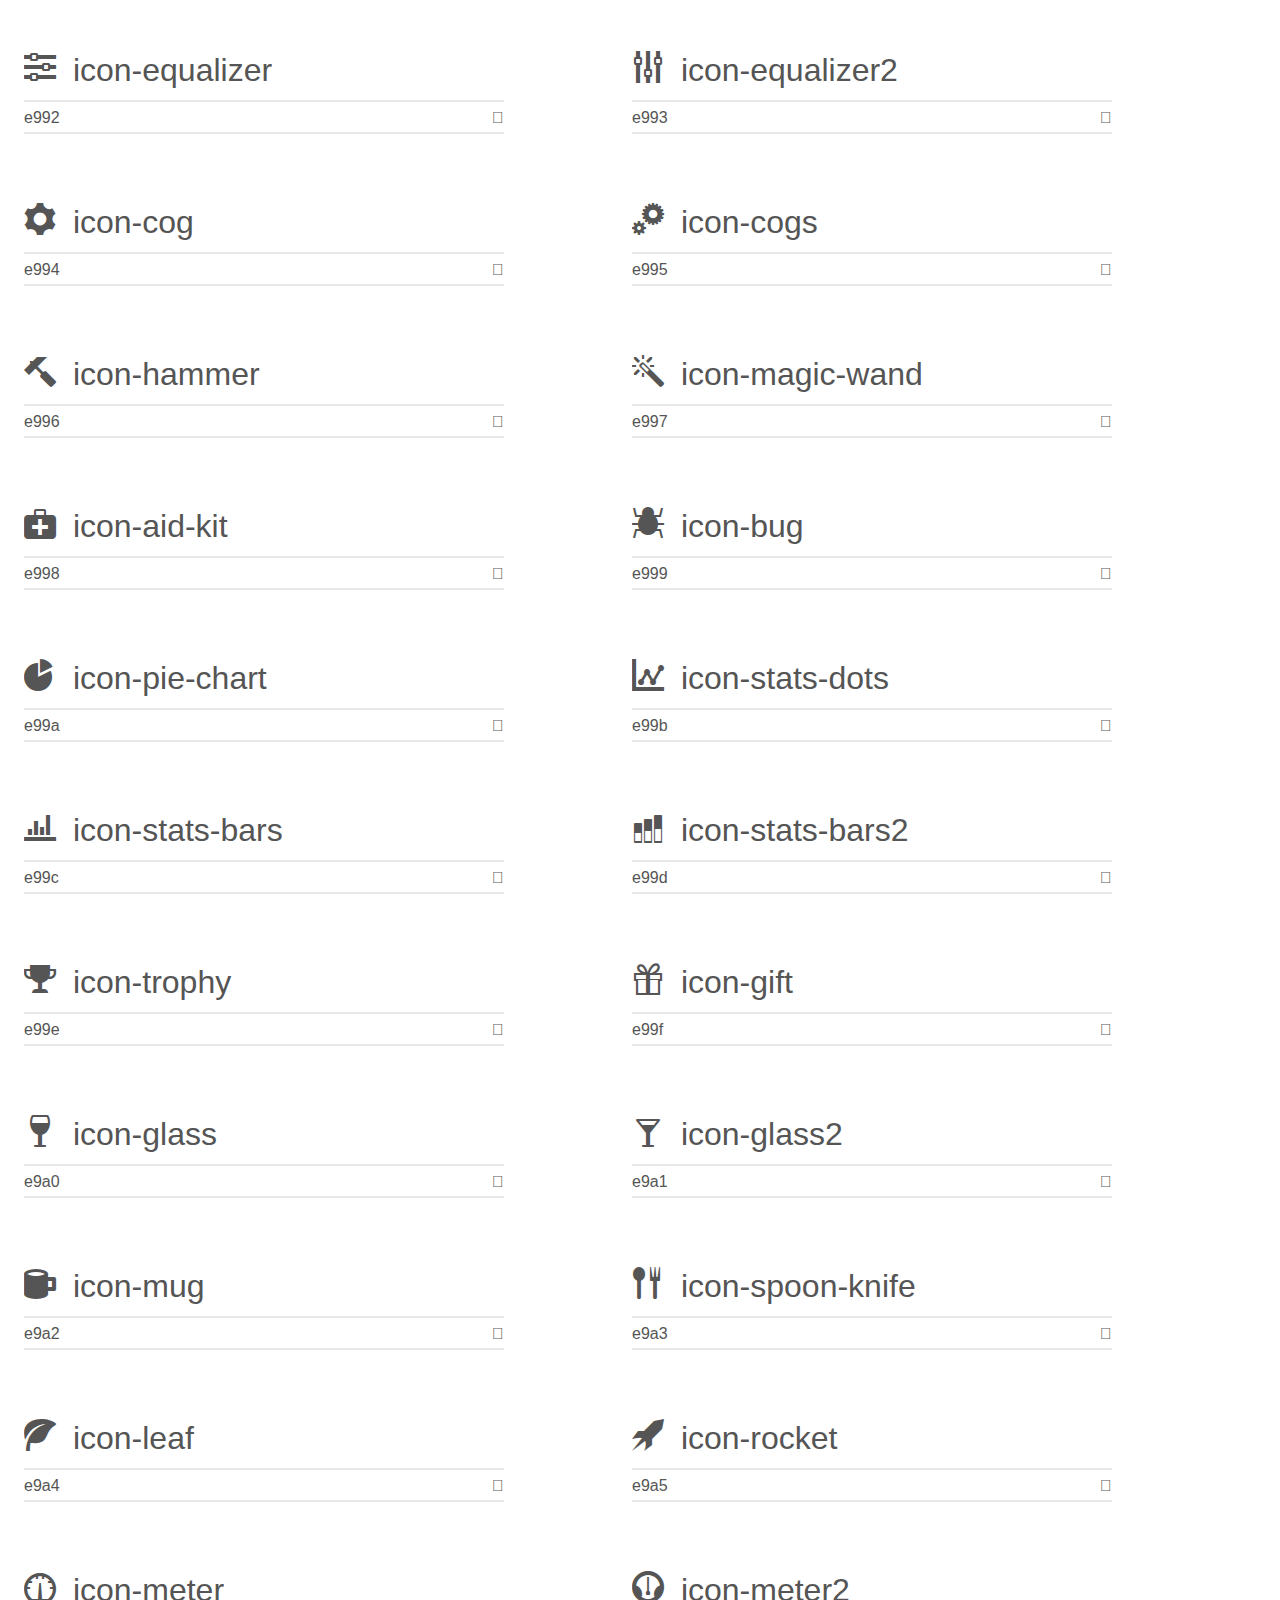
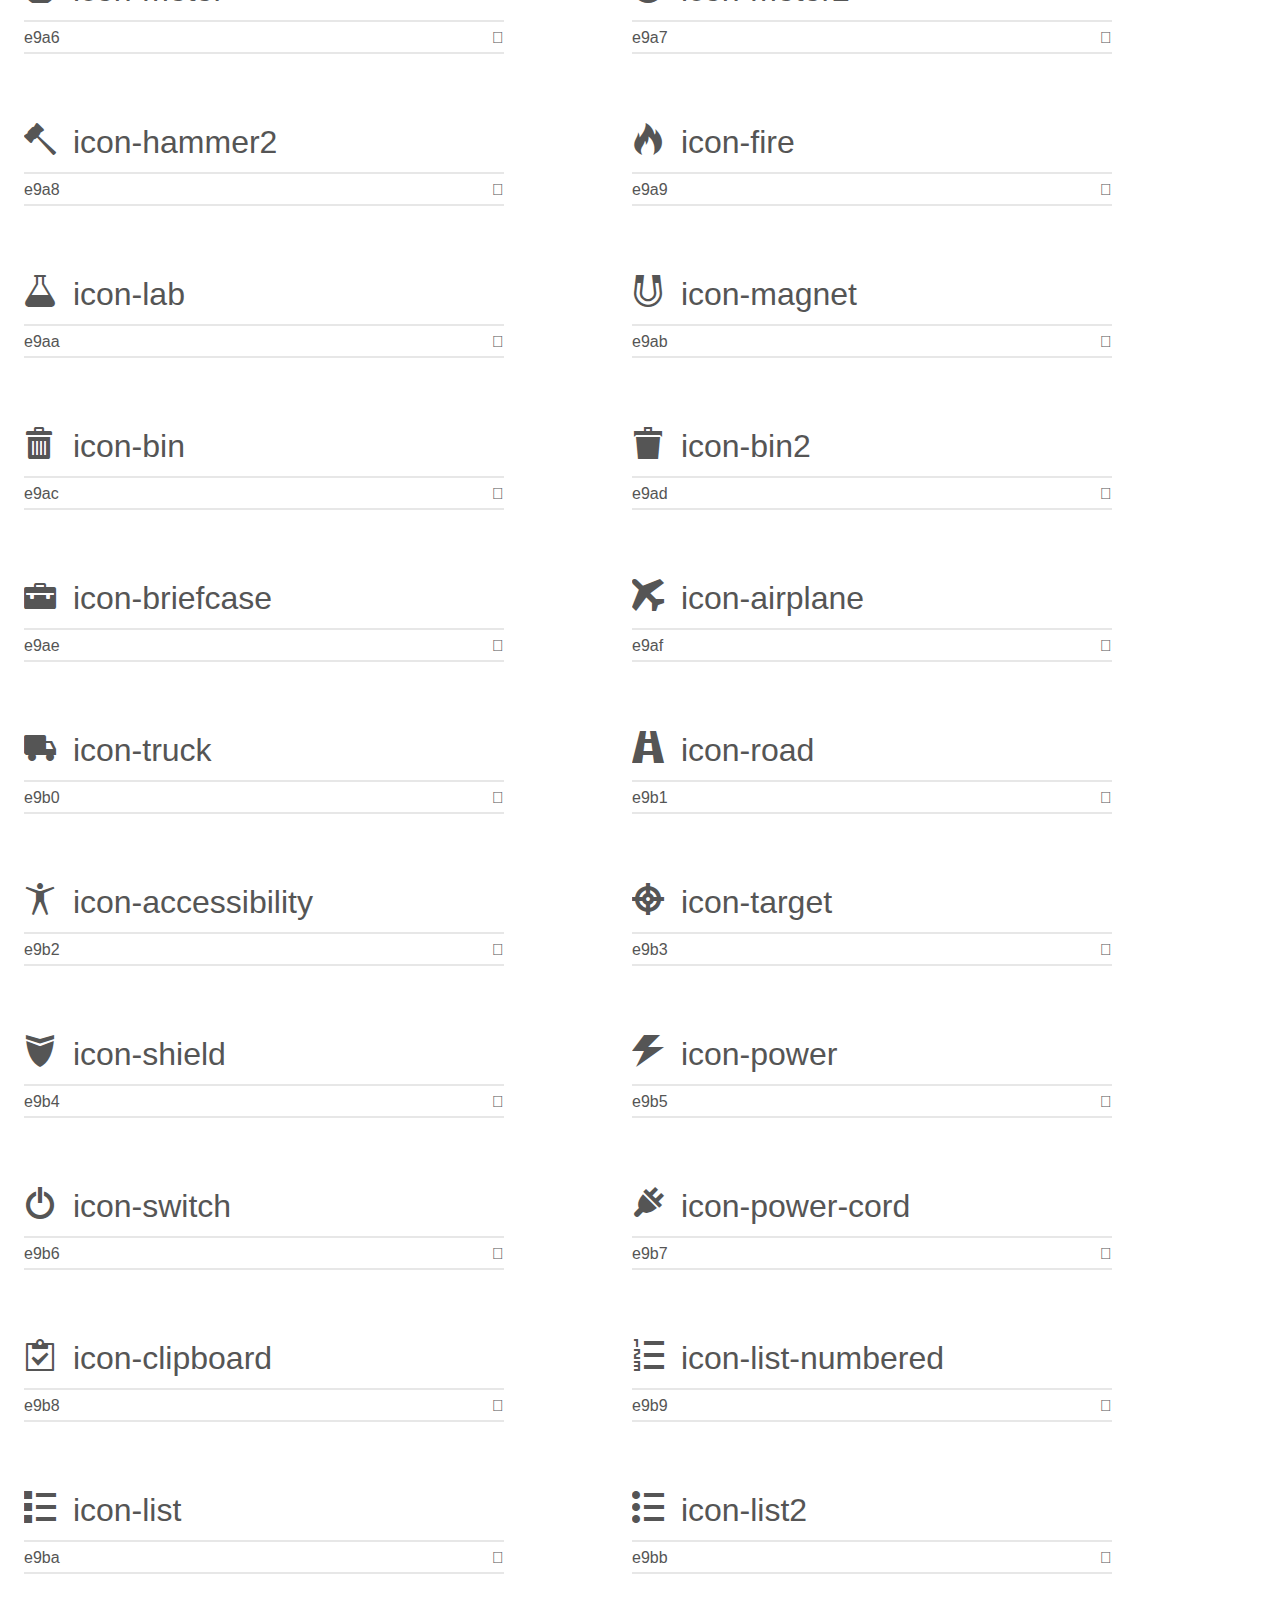
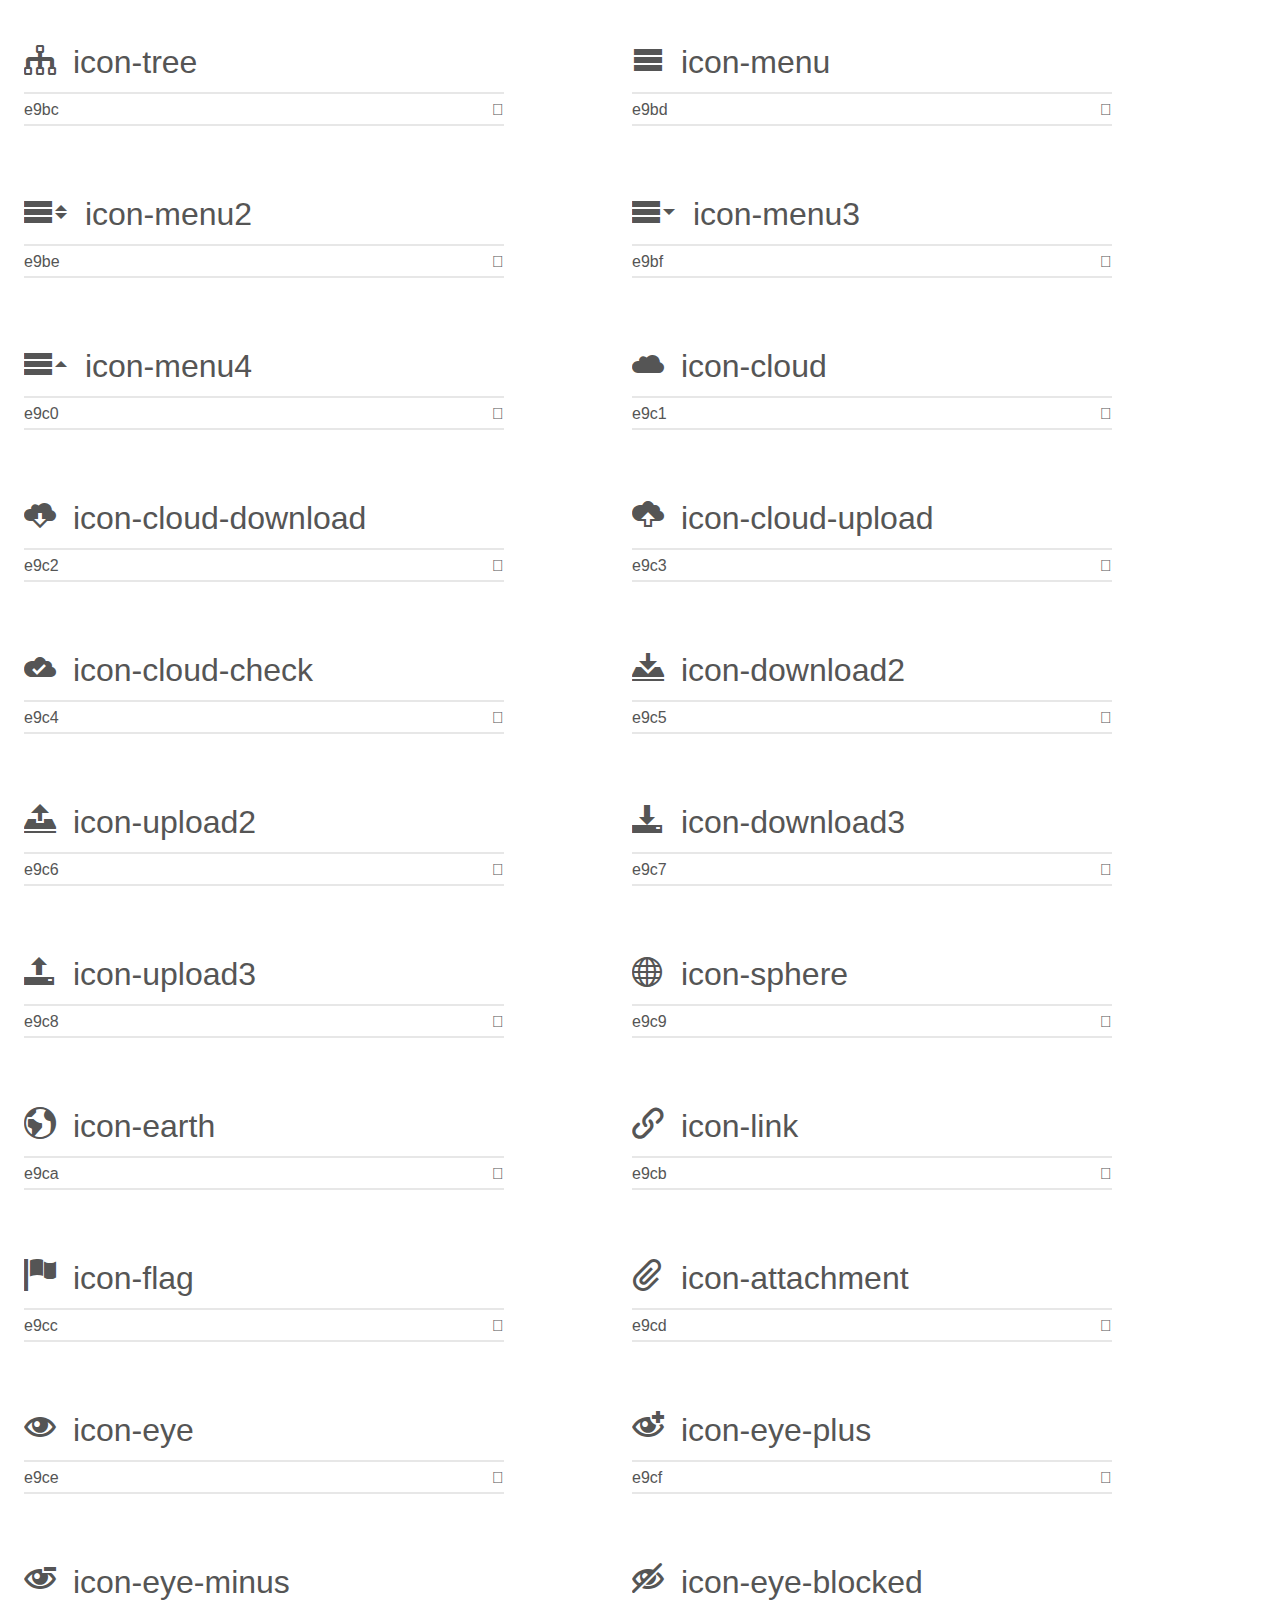
<file: fonts/fontss/demo.html>
<!doctype html>
<html>
<head>
    <meta charset="utf-8">
    <title>IcoMoon Demo</title>
    <meta name="description" content="An Icon Font Generated By IcoMoon.io">
    <meta name="viewport" content="width=device-width, initial-scale=1">
    <link rel="stylesheet" href="demo-files/demo.css">
    <link rel="stylesheet" href="style.css"></head>
<body>
    <div class="bgc1 clearfix">
        <h1 class="mhmm mvm"><span class="fgc1">Font Name:</span> icomoon <small class="fgc1">(Glyphs:&nbsp;491)</small></h1>
    </div>
    <div class="clearfix mhl ptl">
        <h1 class="mvm mtn fgc1">Grid Size: 16</h1>
        <div class="glyph fs1">
            <div class="clearfix bshadow0 pbs">
                <span class="icon-home"></span>
                <span class="mls"> icon-home</span>
            </div>
            <fieldset class="fs0 size1of1 clearfix hidden-false">
                <input type="text" readonly value="e900" class="unit size1of2" />
                <input type="text" maxlength="1" readonly value="&#xe900;" class="unitRight size1of2 talign-right" />
            </fieldset>
            <div class="fs0 bshadow0 clearfix hidden-true">
                <span class="unit pvs fgc1">liga: </span>
                <input type="text" readonly value="home, house" class="liga unitRight" />
            </div>
        </div>
        <div class="glyph fs1">
            <div class="clearfix bshadow0 pbs">
                <span class="icon-home2"></span>
                <span class="mls"> icon-home2</span>
            </div>
            <fieldset class="fs0 size1of1 clearfix hidden-false">
                <input type="text" readonly value="e901" class="unit size1of2" />
                <input type="text" maxlength="1" readonly value="&#xe901;" class="unitRight size1of2 talign-right" />
            </fieldset>
            <div class="fs0 bshadow0 clearfix hidden-true">
                <span class="unit pvs fgc1">liga: </span>
                <input type="text" readonly value="home2, house2" class="liga unitRight" />
            </div>
        </div>
        <div class="glyph fs1">
            <div class="clearfix bshadow0 pbs">
                <span class="icon-home3"></span>
                <span class="mls"> icon-home3</span>
            </div>
            <fieldset class="fs0 size1of1 clearfix hidden-false">
                <input type="text" readonly value="e902" class="unit size1of2" />
                <input type="text" maxlength="1" readonly value="&#xe902;" class="unitRight size1of2 talign-right" />
            </fieldset>
            <div class="fs0 bshadow0 clearfix hidden-true">
                <span class="unit pvs fgc1">liga: </span>
                <input type="text" readonly value="home3, house3" class="liga unitRight" />
            </div>
        </div>
        <div class="glyph fs1">
            <div class="clearfix bshadow0 pbs">
                <span class="icon-office"></span>
                <span class="mls"> icon-office</span>
            </div>
            <fieldset class="fs0 size1of1 clearfix hidden-false">
                <input type="text" readonly value="e903" class="unit size1of2" />
                <input type="text" maxlength="1" readonly value="&#xe903;" class="unitRight size1of2 talign-right" />
            </fieldset>
            <div class="fs0 bshadow0 clearfix hidden-true">
                <span class="unit pvs fgc1">liga: </span>
                <input type="text" readonly value="office, buildings" class="liga unitRight" />
            </div>
        </div>
        <div class="glyph fs1">
            <div class="clearfix bshadow0 pbs">
                <span class="icon-newspaper"></span>
                <span class="mls"> icon-newspaper</span>
            </div>
            <fieldset class="fs0 size1of1 clearfix hidden-false">
                <input type="text" readonly value="e904" class="unit size1of2" />
                <input type="text" maxlength="1" readonly value="&#xe904;" class="unitRight size1of2 talign-right" />
            </fieldset>
            <div class="fs0 bshadow0 clearfix hidden-true">
                <span class="unit pvs fgc1">liga: </span>
                <input type="text" readonly value="newspaper, news" class="liga unitRight" />
            </div>
        </div>
        <div class="glyph fs1">
            <div class="clearfix bshadow0 pbs">
                <span class="icon-pencil"></span>
                <span class="mls"> icon-pencil</span>
            </div>
            <fieldset class="fs0 size1of1 clearfix hidden-false">
                <input type="text" readonly value="e905" class="unit size1of2" />
                <input type="text" maxlength="1" readonly value="&#xe905;" class="unitRight size1of2 talign-right" />
            </fieldset>
            <div class="fs0 bshadow0 clearfix hidden-true">
                <span class="unit pvs fgc1">liga: </span>
                <input type="text" readonly value="pencil, write" class="liga unitRight" />
            </div>
        </div>
        <div class="glyph fs1">
            <div class="clearfix bshadow0 pbs">
                <span class="icon-pencil2"></span>
                <span class="mls"> icon-pencil2</span>
            </div>
            <fieldset class="fs0 size1of1 clearfix hidden-false">
                <input type="text" readonly value="e906" class="unit size1of2" />
                <input type="text" maxlength="1" readonly value="&#xe906;" class="unitRight size1of2 talign-right" />
            </fieldset>
            <div class="fs0 bshadow0 clearfix hidden-true">
                <span class="unit pvs fgc1">liga: </span>
                <input type="text" readonly value="pencil2, write2" class="liga unitRight" />
            </div>
        </div>
        <div class="glyph fs1">
            <div class="clearfix bshadow0 pbs">
                <span class="icon-quill"></span>
                <span class="mls"> icon-quill</span>
            </div>
            <fieldset class="fs0 size1of1 clearfix hidden-false">
                <input type="text" readonly value="e907" class="unit size1of2" />
                <input type="text" maxlength="1" readonly value="&#xe907;" class="unitRight size1of2 talign-right" />
            </fieldset>
            <div class="fs0 bshadow0 clearfix hidden-true">
                <span class="unit pvs fgc1">liga: </span>
                <input type="text" readonly value="quill, feather" class="liga unitRight" />
            </div>
        </div>
        <div class="glyph fs1">
            <div class="clearfix bshadow0 pbs">
                <span class="icon-pen"></span>
                <span class="mls"> icon-pen</span>
            </div>
            <fieldset class="fs0 size1of1 clearfix hidden-false">
                <input type="text" readonly value="e908" class="unit size1of2" />
                <input type="text" maxlength="1" readonly value="&#xe908;" class="unitRight size1of2 talign-right" />
            </fieldset>
            <div class="fs0 bshadow0 clearfix hidden-true">
                <span class="unit pvs fgc1">liga: </span>
                <input type="text" readonly value="pen, write3" class="liga unitRight" />
            </div>
        </div>
        <div class="glyph fs1">
            <div class="clearfix bshadow0 pbs">
                <span class="icon-blog"></span>
                <span class="mls"> icon-blog</span>
            </div>
            <fieldset class="fs0 size1of1 clearfix hidden-false">
                <input type="text" readonly value="e909" class="unit size1of2" />
                <input type="text" maxlength="1" readonly value="&#xe909;" class="unitRight size1of2 talign-right" />
            </fieldset>
            <div class="fs0 bshadow0 clearfix hidden-true">
                <span class="unit pvs fgc1">liga: </span>
                <input type="text" readonly value="blog, pen2" class="liga unitRight" />
            </div>
        </div>
        <div class="glyph fs1">
            <div class="clearfix bshadow0 pbs">
                <span class="icon-eyedropper"></span>
                <span class="mls"> icon-eyedropper</span>
            </div>
            <fieldset class="fs0 size1of1 clearfix hidden-false">
                <input type="text" readonly value="e90a" class="unit size1of2" />
                <input type="text" maxlength="1" readonly value="&#xe90a;" class="unitRight size1of2 talign-right" />
            </fieldset>
            <div class="fs0 bshadow0 clearfix hidden-true">
                <span class="unit pvs fgc1">liga: </span>
                <input type="text" readonly value="eyedropper, color" class="liga unitRight" />
            </div>
        </div>
        <div class="glyph fs1">
            <div class="clearfix bshadow0 pbs">
                <span class="icon-droplet"></span>
                <span class="mls"> icon-droplet</span>
            </div>
            <fieldset class="fs0 size1of1 clearfix hidden-false">
                <input type="text" readonly value="e90b" class="unit size1of2" />
                <input type="text" maxlength="1" readonly value="&#xe90b;" class="unitRight size1of2 talign-right" />
            </fieldset>
            <div class="fs0 bshadow0 clearfix hidden-true">
                <span class="unit pvs fgc1">liga: </span>
                <input type="text" readonly value="droplet, color2" class="liga unitRight" />
            </div>
        </div>
        <div class="glyph fs1">
            <div class="clearfix bshadow0 pbs">
                <span class="icon-paint-format"></span>
                <span class="mls"> icon-paint-format</span>
            </div>
            <fieldset class="fs0 size1of1 clearfix hidden-false">
                <input type="text" readonly value="e90c" class="unit size1of2" />
                <input type="text" maxlength="1" readonly value="&#xe90c;" class="unitRight size1of2 talign-right" />
            </fieldset>
            <div class="fs0 bshadow0 clearfix hidden-true">
                <span class="unit pvs fgc1">liga: </span>
                <input type="text" readonly value="paint-format, format" class="liga unitRight" />
            </div>
        </div>
        <div class="glyph fs1">
            <div class="clearfix bshadow0 pbs">
                <span class="icon-image"></span>
                <span class="mls"> icon-image</span>
            </div>
            <fieldset class="fs0 size1of1 clearfix hidden-false">
                <input type="text" readonly value="e90d" class="unit size1of2" />
                <input type="text" maxlength="1" readonly value="&#xe90d;" class="unitRight size1of2 talign-right" />
            </fieldset>
            <div class="fs0 bshadow0 clearfix hidden-true">
                <span class="unit pvs fgc1">liga: </span>
                <input type="text" readonly value="image, picture" class="liga unitRight" />
            </div>
        </div>
        <div class="glyph fs1">
            <div class="clearfix bshadow0 pbs">
                <span class="icon-images"></span>
                <span class="mls"> icon-images</span>
            </div>
            <fieldset class="fs0 size1of1 clearfix hidden-false">
                <input type="text" readonly value="e90e" class="unit size1of2" />
                <input type="text" maxlength="1" readonly value="&#xe90e;" class="unitRight size1of2 talign-right" />
            </fieldset>
            <div class="fs0 bshadow0 clearfix hidden-true">
                <span class="unit pvs fgc1">liga: </span>
                <input type="text" readonly value="images, pictures" class="liga unitRight" />
            </div>
        </div>
        <div class="glyph fs1">
            <div class="clearfix bshadow0 pbs">
                <span class="icon-camera"></span>
                <span class="mls"> icon-camera</span>
            </div>
            <fieldset class="fs0 size1of1 clearfix hidden-false">
                <input type="text" readonly value="e90f" class="unit size1of2" />
                <input type="text" maxlength="1" readonly value="&#xe90f;" class="unitRight size1of2 talign-right" />
            </fieldset>
            <div class="fs0 bshadow0 clearfix hidden-true">
                <span class="unit pvs fgc1">liga: </span>
                <input type="text" readonly value="camera, photo" class="liga unitRight" />
            </div>
        </div>
        <div class="glyph fs1">
            <div class="clearfix bshadow0 pbs">
                <span class="icon-headphones"></span>
                <span class="mls"> icon-headphones</span>
            </div>
            <fieldset class="fs0 size1of1 clearfix hidden-false">
                <input type="text" readonly value="e910" class="unit size1of2" />
                <input type="text" maxlength="1" readonly value="&#xe910;" class="unitRight size1of2 talign-right" />
            </fieldset>
            <div class="fs0 bshadow0 clearfix hidden-true">
                <span class="unit pvs fgc1">liga: </span>
                <input type="text" readonly value="headphones, headset" class="liga unitRight" />
            </div>
        </div>
        <div class="glyph fs1">
            <div class="clearfix bshadow0 pbs">
                <span class="icon-music"></span>
                <span class="mls"> icon-music</span>
            </div>
            <fieldset class="fs0 size1of1 clearfix hidden-false">
                <input type="text" readonly value="e911" class="unit size1of2" />
                <input type="text" maxlength="1" readonly value="&#xe911;" class="unitRight size1of2 talign-right" />
            </fieldset>
            <div class="fs0 bshadow0 clearfix hidden-true">
                <span class="unit pvs fgc1">liga: </span>
                <input type="text" readonly value="music, song" class="liga unitRight" />
            </div>
        </div>
        <div class="glyph fs1">
            <div class="clearfix bshadow0 pbs">
                <span class="icon-play"></span>
                <span class="mls"> icon-play</span>
            </div>
            <fieldset class="fs0 size1of1 clearfix hidden-false">
                <input type="text" readonly value="e912" class="unit size1of2" />
                <input type="text" maxlength="1" readonly value="&#xe912;" class="unitRight size1of2 talign-right" />
            </fieldset>
            <div class="fs0 bshadow0 clearfix hidden-true">
                <span class="unit pvs fgc1">liga: </span>
                <input type="text" readonly value="play, video" class="liga unitRight" />
            </div>
        </div>
        <div class="glyph fs1">
            <div class="clearfix bshadow0 pbs">
                <span class="icon-film"></span>
                <span class="mls"> icon-film</span>
            </div>
            <fieldset class="fs0 size1of1 clearfix hidden-false">
                <input type="text" readonly value="e913" class="unit size1of2" />
                <input type="text" maxlength="1" readonly value="&#xe913;" class="unitRight size1of2 talign-right" />
            </fieldset>
            <div class="fs0 bshadow0 clearfix hidden-true">
                <span class="unit pvs fgc1">liga: </span>
                <input type="text" readonly value="film, video2" class="liga unitRight" />
            </div>
        </div>
        <div class="glyph fs1">
            <div class="clearfix bshadow0 pbs">
                <span class="icon-video-camera"></span>
                <span class="mls"> icon-video-camera</span>
            </div>
            <fieldset class="fs0 size1of1 clearfix hidden-false">
                <input type="text" readonly value="e914" class="unit size1of2" />
                <input type="text" maxlength="1" readonly value="&#xe914;" class="unitRight size1of2 talign-right" />
            </fieldset>
            <div class="fs0 bshadow0 clearfix hidden-true">
                <span class="unit pvs fgc1">liga: </span>
                <input type="text" readonly value="video-camera, video3" class="liga unitRight" />
            </div>
        </div>
        <div class="glyph fs1">
            <div class="clearfix bshadow0 pbs">
                <span class="icon-dice"></span>
                <span class="mls"> icon-dice</span>
            </div>
            <fieldset class="fs0 size1of1 clearfix hidden-false">
                <input type="text" readonly value="e915" class="unit size1of2" />
                <input type="text" maxlength="1" readonly value="&#xe915;" class="unitRight size1of2 talign-right" />
            </fieldset>
            <div class="fs0 bshadow0 clearfix hidden-true">
                <span class="unit pvs fgc1">liga: </span>
                <input type="text" readonly value="dice, game" class="liga unitRight" />
            </div>
        </div>
        <div class="glyph fs1">
            <div class="clearfix bshadow0 pbs">
                <span class="icon-pacman"></span>
                <span class="mls"> icon-pacman</span>
            </div>
            <fieldset class="fs0 size1of1 clearfix hidden-false">
                <input type="text" readonly value="e916" class="unit size1of2" />
                <input type="text" maxlength="1" readonly value="&#xe916;" class="unitRight size1of2 talign-right" />
            </fieldset>
            <div class="fs0 bshadow0 clearfix hidden-true">
                <span class="unit pvs fgc1">liga: </span>
                <input type="text" readonly value="pacman, game2" class="liga unitRight" />
            </div>
        </div>
        <div class="glyph fs1">
            <div class="clearfix bshadow0 pbs">
                <span class="icon-spades"></span>
                <span class="mls"> icon-spades</span>
            </div>
            <fieldset class="fs0 size1of1 clearfix hidden-false">
                <input type="text" readonly value="e917" class="unit size1of2" />
                <input type="text" maxlength="1" readonly value="&#xe917;" class="unitRight size1of2 talign-right" />
            </fieldset>
            <div class="fs0 bshadow0 clearfix hidden-true">
                <span class="unit pvs fgc1">liga: </span>
                <input type="text" readonly value="spades, cards" class="liga unitRight" />
            </div>
        </div>
        <div class="glyph fs1">
            <div class="clearfix bshadow0 pbs">
                <span class="icon-clubs"></span>
                <span class="mls"> icon-clubs</span>
            </div>
            <fieldset class="fs0 size1of1 clearfix hidden-false">
                <input type="text" readonly value="e918" class="unit size1of2" />
                <input type="text" maxlength="1" readonly value="&#xe918;" class="unitRight size1of2 talign-right" />
            </fieldset>
            <div class="fs0 bshadow0 clearfix hidden-true">
                <span class="unit pvs fgc1">liga: </span>
                <input type="text" readonly value="clubs, cards2" class="liga unitRight" />
            </div>
        </div>
        <div class="glyph fs1">
            <div class="clearfix bshadow0 pbs">
                <span class="icon-diamonds"></span>
                <span class="mls"> icon-diamonds</span>
            </div>
            <fieldset class="fs0 size1of1 clearfix hidden-false">
                <input type="text" readonly value="e919" class="unit size1of2" />
                <input type="text" maxlength="1" readonly value="&#xe919;" class="unitRight size1of2 talign-right" />
            </fieldset>
            <div class="fs0 bshadow0 clearfix hidden-true">
                <span class="unit pvs fgc1">liga: </span>
                <input type="text" readonly value="diamonds, cards3" class="liga unitRight" />
            </div>
        </div>
        <div class="glyph fs1">
            <div class="clearfix bshadow0 pbs">
                <span class="icon-bullhorn"></span>
                <span class="mls"> icon-bullhorn</span>
            </div>
            <fieldset class="fs0 size1of1 clearfix hidden-false">
                <input type="text" readonly value="e91a" class="unit size1of2" />
                <input type="text" maxlength="1" readonly value="&#xe91a;" class="unitRight size1of2 talign-right" />
            </fieldset>
            <div class="fs0 bshadow0 clearfix hidden-true">
                <span class="unit pvs fgc1">liga: </span>
                <input type="text" readonly value="bullhorn, megaphone" class="liga unitRight" />
            </div>
        </div>
        <div class="glyph fs1">
            <div class="clearfix bshadow0 pbs">
                <span class="icon-connection"></span>
                <span class="mls"> icon-connection</span>
            </div>
            <fieldset class="fs0 size1of1 clearfix hidden-false">
                <input type="text" readonly value="e91b" class="unit size1of2" />
                <input type="text" maxlength="1" readonly value="&#xe91b;" class="unitRight size1of2 talign-right" />
            </fieldset>
            <div class="fs0 bshadow0 clearfix hidden-true">
                <span class="unit pvs fgc1">liga: </span>
                <input type="text" readonly value="connection, wifi" class="liga unitRight" />
            </div>
        </div>
        <div class="glyph fs1">
            <div class="clearfix bshadow0 pbs">
                <span class="icon-podcast"></span>
                <span class="mls"> icon-podcast</span>
            </div>
            <fieldset class="fs0 size1of1 clearfix hidden-false">
                <input type="text" readonly value="e91c" class="unit size1of2" />
                <input type="text" maxlength="1" readonly value="&#xe91c;" class="unitRight size1of2 talign-right" />
            </fieldset>
            <div class="fs0 bshadow0 clearfix hidden-true">
                <span class="unit pvs fgc1">liga: </span>
                <input type="text" readonly value="podcast, broadcast" class="liga unitRight" />
            </div>
        </div>
        <div class="glyph fs1">
            <div class="clearfix bshadow0 pbs">
                <span class="icon-feed"></span>
                <span class="mls"> icon-feed</span>
            </div>
            <fieldset class="fs0 size1of1 clearfix hidden-false">
                <input type="text" readonly value="e91d" class="unit size1of2" />
                <input type="text" maxlength="1" readonly value="&#xe91d;" class="unitRight size1of2 talign-right" />
            </fieldset>
            <div class="fs0 bshadow0 clearfix hidden-true">
                <span class="unit pvs fgc1">liga: </span>
                <input type="text" readonly value="feed, wave" class="liga unitRight" />
            </div>
        </div>
        <div class="glyph fs1">
            <div class="clearfix bshadow0 pbs">
                <span class="icon-mic"></span>
                <span class="mls"> icon-mic</span>
            </div>
            <fieldset class="fs0 size1of1 clearfix hidden-false">
                <input type="text" readonly value="e91e" class="unit size1of2" />
                <input type="text" maxlength="1" readonly value="&#xe91e;" class="unitRight size1of2 talign-right" />
            </fieldset>
            <div class="fs0 bshadow0 clearfix hidden-true">
                <span class="unit pvs fgc1">liga: </span>
                <input type="text" readonly value="mic, microphone" class="liga unitRight" />
            </div>
        </div>
        <div class="glyph fs1">
            <div class="clearfix bshadow0 pbs">
                <span class="icon-book"></span>
                <span class="mls"> icon-book</span>
            </div>
            <fieldset class="fs0 size1of1 clearfix hidden-false">
                <input type="text" readonly value="e91f" class="unit size1of2" />
                <input type="text" maxlength="1" readonly value="&#xe91f;" class="unitRight size1of2 talign-right" />
            </fieldset>
            <div class="fs0 bshadow0 clearfix hidden-true">
                <span class="unit pvs fgc1">liga: </span>
                <input type="text" readonly value="book, read" class="liga unitRight" />
            </div>
        </div>
        <div class="glyph fs1">
            <div class="clearfix bshadow0 pbs">
                <span class="icon-books"></span>
                <span class="mls"> icon-books</span>
            </div>
            <fieldset class="fs0 size1of1 clearfix hidden-false">
                <input type="text" readonly value="e920" class="unit size1of2" />
                <input type="text" maxlength="1" readonly value="&#xe920;" class="unitRight size1of2 talign-right" />
            </fieldset>
            <div class="fs0 bshadow0 clearfix hidden-true">
                <span class="unit pvs fgc1">liga: </span>
                <input type="text" readonly value="books, library" class="liga unitRight" />
            </div>
        </div>
        <div class="glyph fs1">
            <div class="clearfix bshadow0 pbs">
                <span class="icon-library"></span>
                <span class="mls"> icon-library</span>
            </div>
            <fieldset class="fs0 size1of1 clearfix hidden-false">
                <input type="text" readonly value="e921" class="unit size1of2" />
                <input type="text" maxlength="1" readonly value="&#xe921;" class="unitRight size1of2 talign-right" />
            </fieldset>
            <div class="fs0 bshadow0 clearfix hidden-true">
                <span class="unit pvs fgc1">liga: </span>
                <input type="text" readonly value="library2, bank" class="liga unitRight" />
            </div>
        </div>
        <div class="glyph fs1">
            <div class="clearfix bshadow0 pbs">
                <span class="icon-file-text"></span>
                <span class="mls"> icon-file-text</span>
            </div>
            <fieldset class="fs0 size1of1 clearfix hidden-false">
                <input type="text" readonly value="e922" class="unit size1of2" />
                <input type="text" maxlength="1" readonly value="&#xe922;" class="unitRight size1of2 talign-right" />
            </fieldset>
            <div class="fs0 bshadow0 clearfix hidden-true">
                <span class="unit pvs fgc1">liga: </span>
                <input type="text" readonly value="file-text, file" class="liga unitRight" />
            </div>
        </div>
        <div class="glyph fs1">
            <div class="clearfix bshadow0 pbs">
                <span class="icon-profile"></span>
                <span class="mls"> icon-profile</span>
            </div>
            <fieldset class="fs0 size1of1 clearfix hidden-false">
                <input type="text" readonly value="e923" class="unit size1of2" />
                <input type="text" maxlength="1" readonly value="&#xe923;" class="unitRight size1of2 talign-right" />
            </fieldset>
            <div class="fs0 bshadow0 clearfix hidden-true">
                <span class="unit pvs fgc1">liga: </span>
                <input type="text" readonly value="profile, file2" class="liga unitRight" />
            </div>
        </div>
        <div class="glyph fs1">
            <div class="clearfix bshadow0 pbs">
                <span class="icon-file-empty"></span>
                <span class="mls"> icon-file-empty</span>
            </div>
            <fieldset class="fs0 size1of1 clearfix hidden-false">
                <input type="text" readonly value="e924" class="unit size1of2" />
                <input type="text" maxlength="1" readonly value="&#xe924;" class="unitRight size1of2 talign-right" />
            </fieldset>
            <div class="fs0 bshadow0 clearfix hidden-true">
                <span class="unit pvs fgc1">liga: </span>
                <input type="text" readonly value="file-empty, file3" class="liga unitRight" />
            </div>
        </div>
        <div class="glyph fs1">
            <div class="clearfix bshadow0 pbs">
                <span class="icon-files-empty"></span>
                <span class="mls"> icon-files-empty</span>
            </div>
            <fieldset class="fs0 size1of1 clearfix hidden-false">
                <input type="text" readonly value="e925" class="unit size1of2" />
                <input type="text" maxlength="1" readonly value="&#xe925;" class="unitRight size1of2 talign-right" />
            </fieldset>
            <div class="fs0 bshadow0 clearfix hidden-true">
                <span class="unit pvs fgc1">liga: </span>
                <input type="text" readonly value="files-empty, files" class="liga unitRight" />
            </div>
        </div>
        <div class="glyph fs1">
            <div class="clearfix bshadow0 pbs">
                <span class="icon-file-text2"></span>
                <span class="mls"> icon-file-text2</span>
            </div>
            <fieldset class="fs0 size1of1 clearfix hidden-false">
                <input type="text" readonly value="e926" class="unit size1of2" />
                <input type="text" maxlength="1" readonly value="&#xe926;" class="unitRight size1of2 talign-right" />
            </fieldset>
            <div class="fs0 bshadow0 clearfix hidden-true">
                <span class="unit pvs fgc1">liga: </span>
                <input type="text" readonly value="file-text2, file4" class="liga unitRight" />
            </div>
        </div>
        <div class="glyph fs1">
            <div class="clearfix bshadow0 pbs">
                <span class="icon-file-picture"></span>
                <span class="mls"> icon-file-picture</span>
            </div>
            <fieldset class="fs0 size1of1 clearfix hidden-false">
                <input type="text" readonly value="e927" class="unit size1of2" />
                <input type="text" maxlength="1" readonly value="&#xe927;" class="unitRight size1of2 talign-right" />
            </fieldset>
            <div class="fs0 bshadow0 clearfix hidden-true">
                <span class="unit pvs fgc1">liga: </span>
                <input type="text" readonly value="file-picture, file5" class="liga unitRight" />
            </div>
        </div>
        <div class="glyph fs1">
            <div class="clearfix bshadow0 pbs">
                <span class="icon-file-music"></span>
                <span class="mls"> icon-file-music</span>
            </div>
            <fieldset class="fs0 size1of1 clearfix hidden-false">
                <input type="text" readonly value="e928" class="unit size1of2" />
                <input type="text" maxlength="1" readonly value="&#xe928;" class="unitRight size1of2 talign-right" />
            </fieldset>
            <div class="fs0 bshadow0 clearfix hidden-true">
                <span class="unit pvs fgc1">liga: </span>
                <input type="text" readonly value="file-music, file6" class="liga unitRight" />
            </div>
        </div>
        <div class="glyph fs1">
            <div class="clearfix bshadow0 pbs">
                <span class="icon-file-play"></span>
                <span class="mls"> icon-file-play</span>
            </div>
            <fieldset class="fs0 size1of1 clearfix hidden-false">
                <input type="text" readonly value="e929" class="unit size1of2" />
                <input type="text" maxlength="1" readonly value="&#xe929;" class="unitRight size1of2 talign-right" />
            </fieldset>
            <div class="fs0 bshadow0 clearfix hidden-true">
                <span class="unit pvs fgc1">liga: </span>
                <input type="text" readonly value="file-play, file7" class="liga unitRight" />
            </div>
        </div>
        <div class="glyph fs1">
            <div class="clearfix bshadow0 pbs">
                <span class="icon-file-video"></span>
                <span class="mls"> icon-file-video</span>
            </div>
            <fieldset class="fs0 size1of1 clearfix hidden-false">
                <input type="text" readonly value="e92a" class="unit size1of2" />
                <input type="text" maxlength="1" readonly value="&#xe92a;" class="unitRight size1of2 talign-right" />
            </fieldset>
            <div class="fs0 bshadow0 clearfix hidden-true">
                <span class="unit pvs fgc1">liga: </span>
                <input type="text" readonly value="file-video, file8" class="liga unitRight" />
            </div>
        </div>
        <div class="glyph fs1">
            <div class="clearfix bshadow0 pbs">
                <span class="icon-file-zip"></span>
                <span class="mls"> icon-file-zip</span>
            </div>
            <fieldset class="fs0 size1of1 clearfix hidden-false">
                <input type="text" readonly value="e92b" class="unit size1of2" />
                <input type="text" maxlength="1" readonly value="&#xe92b;" class="unitRight size1of2 talign-right" />
            </fieldset>
            <div class="fs0 bshadow0 clearfix hidden-true">
                <span class="unit pvs fgc1">liga: </span>
                <input type="text" readonly value="file-zip, file9" class="liga unitRight" />
            </div>
        </div>
        <div class="glyph fs1">
            <div class="clearfix bshadow0 pbs">
                <span class="icon-copy"></span>
                <span class="mls"> icon-copy</span>
            </div>
            <fieldset class="fs0 size1of1 clearfix hidden-false">
                <input type="text" readonly value="e92c" class="unit size1of2" />
                <input type="text" maxlength="1" readonly value="&#xe92c;" class="unitRight size1of2 talign-right" />
            </fieldset>
            <div class="fs0 bshadow0 clearfix hidden-true">
                <span class="unit pvs fgc1">liga: </span>
                <input type="text" readonly value="copy, duplicate" class="liga unitRight" />
            </div>
        </div>
        <div class="glyph fs1">
            <div class="clearfix bshadow0 pbs">
                <span class="icon-paste"></span>
                <span class="mls"> icon-paste</span>
            </div>
            <fieldset class="fs0 size1of1 clearfix hidden-false">
                <input type="text" readonly value="e92d" class="unit size1of2" />
                <input type="text" maxlength="1" readonly value="&#xe92d;" class="unitRight size1of2 talign-right" />
            </fieldset>
            <div class="fs0 bshadow0 clearfix hidden-true">
                <span class="unit pvs fgc1">liga: </span>
                <input type="text" readonly value="paste, clipboard-file" class="liga unitRight" />
            </div>
        </div>
        <div class="glyph fs1">
            <div class="clearfix bshadow0 pbs">
                <span class="icon-stack"></span>
                <span class="mls"> icon-stack</span>
            </div>
            <fieldset class="fs0 size1of1 clearfix hidden-false">
                <input type="text" readonly value="e92e" class="unit size1of2" />
                <input type="text" maxlength="1" readonly value="&#xe92e;" class="unitRight size1of2 talign-right" />
            </fieldset>
            <div class="fs0 bshadow0 clearfix hidden-true">
                <span class="unit pvs fgc1">liga: </span>
                <input type="text" readonly value="stack, layers" class="liga unitRight" />
            </div>
        </div>
        <div class="glyph fs1">
            <div class="clearfix bshadow0 pbs">
                <span class="icon-folder"></span>
                <span class="mls"> icon-folder</span>
            </div>
            <fieldset class="fs0 size1of1 clearfix hidden-false">
                <input type="text" readonly value="e92f" class="unit size1of2" />
                <input type="text" maxlength="1" readonly value="&#xe92f;" class="unitRight size1of2 talign-right" />
            </fieldset>
            <div class="fs0 bshadow0 clearfix hidden-true">
                <span class="unit pvs fgc1">liga: </span>
                <input type="text" readonly value="folder, directory" class="liga unitRight" />
            </div>
        </div>
        <div class="glyph fs1">
            <div class="clearfix bshadow0 pbs">
                <span class="icon-folder-open"></span>
                <span class="mls"> icon-folder-open</span>
            </div>
            <fieldset class="fs0 size1of1 clearfix hidden-false">
                <input type="text" readonly value="e930" class="unit size1of2" />
                <input type="text" maxlength="1" readonly value="&#xe930;" class="unitRight size1of2 talign-right" />
            </fieldset>
            <div class="fs0 bshadow0 clearfix hidden-true">
                <span class="unit pvs fgc1">liga: </span>
                <input type="text" readonly value="folder-open, directory2" class="liga unitRight" />
            </div>
        </div>
        <div class="glyph fs1">
            <div class="clearfix bshadow0 pbs">
                <span class="icon-folder-plus"></span>
                <span class="mls"> icon-folder-plus</span>
            </div>
            <fieldset class="fs0 size1of1 clearfix hidden-false">
                <input type="text" readonly value="e931" class="unit size1of2" />
                <input type="text" maxlength="1" readonly value="&#xe931;" class="unitRight size1of2 talign-right" />
            </fieldset>
            <div class="fs0 bshadow0 clearfix hidden-true">
                <span class="unit pvs fgc1">liga: </span>
                <input type="text" readonly value="folder-plus, directory3" class="liga unitRight" />
            </div>
        </div>
        <div class="glyph fs1">
            <div class="clearfix bshadow0 pbs">
                <span class="icon-folder-minus"></span>
                <span class="mls"> icon-folder-minus</span>
            </div>
            <fieldset class="fs0 size1of1 clearfix hidden-false">
                <input type="text" readonly value="e932" class="unit size1of2" />
                <input type="text" maxlength="1" readonly value="&#xe932;" class="unitRight size1of2 talign-right" />
            </fieldset>
            <div class="fs0 bshadow0 clearfix hidden-true">
                <span class="unit pvs fgc1">liga: </span>
                <input type="text" readonly value="folder-minus, directory4" class="liga unitRight" />
            </div>
        </div>
        <div class="glyph fs1">
            <div class="clearfix bshadow0 pbs">
                <span class="icon-folder-download"></span>
                <span class="mls"> icon-folder-download</span>
            </div>
            <fieldset class="fs0 size1of1 clearfix hidden-false">
                <input type="text" readonly value="e933" class="unit size1of2" />
                <input type="text" maxlength="1" readonly value="&#xe933;" class="unitRight size1of2 talign-right" />
            </fieldset>
            <div class="fs0 bshadow0 clearfix hidden-true">
                <span class="unit pvs fgc1">liga: </span>
                <input type="text" readonly value="folder-download, directory5" class="liga unitRight" />
            </div>
        </div>
        <div class="glyph fs1">
            <div class="clearfix bshadow0 pbs">
                <span class="icon-folder-upload"></span>
                <span class="mls"> icon-folder-upload</span>
            </div>
            <fieldset class="fs0 size1of1 clearfix hidden-false">
                <input type="text" readonly value="e934" class="unit size1of2" />
                <input type="text" maxlength="1" readonly value="&#xe934;" class="unitRight size1of2 talign-right" />
            </fieldset>
            <div class="fs0 bshadow0 clearfix hidden-true">
                <span class="unit pvs fgc1">liga: </span>
                <input type="text" readonly value="folder-upload, directory6" class="liga unitRight" />
            </div>
        </div>
        <div class="glyph fs1">
            <div class="clearfix bshadow0 pbs">
                <span class="icon-price-tag"></span>
                <span class="mls"> icon-price-tag</span>
            </div>
            <fieldset class="fs0 size1of1 clearfix hidden-false">
                <input type="text" readonly value="e935" class="unit size1of2" />
                <input type="text" maxlength="1" readonly value="&#xe935;" class="unitRight size1of2 talign-right" />
            </fieldset>
            <div class="fs0 bshadow0 clearfix hidden-true">
                <span class="unit pvs fgc1">liga: </span>
                <input type="text" readonly value="price-tag" class="liga unitRight" />
            </div>
        </div>
        <div class="glyph fs1">
            <div class="clearfix bshadow0 pbs">
                <span class="icon-price-tags"></span>
                <span class="mls"> icon-price-tags</span>
            </div>
            <fieldset class="fs0 size1of1 clearfix hidden-false">
                <input type="text" readonly value="e936" class="unit size1of2" />
                <input type="text" maxlength="1" readonly value="&#xe936;" class="unitRight size1of2 talign-right" />
            </fieldset>
            <div class="fs0 bshadow0 clearfix hidden-true">
                <span class="unit pvs fgc1">liga: </span>
                <input type="text" readonly value="price-tags" class="liga unitRight" />
            </div>
        </div>
        <div class="glyph fs1">
            <div class="clearfix bshadow0 pbs">
                <span class="icon-barcode"></span>
                <span class="mls"> icon-barcode</span>
            </div>
            <fieldset class="fs0 size1of1 clearfix hidden-false">
                <input type="text" readonly value="e937" class="unit size1of2" />
                <input type="text" maxlength="1" readonly value="&#xe937;" class="unitRight size1of2 talign-right" />
            </fieldset>
            <div class="fs0 bshadow0 clearfix hidden-true">
                <span class="unit pvs fgc1">liga: </span>
                <input type="text" readonly value="barcode" class="liga unitRight" />
            </div>
        </div>
        <div class="glyph fs1">
            <div class="clearfix bshadow0 pbs">
                <span class="icon-qrcode"></span>
                <span class="mls"> icon-qrcode</span>
            </div>
            <fieldset class="fs0 size1of1 clearfix hidden-false">
                <input type="text" readonly value="e938" class="unit size1of2" />
                <input type="text" maxlength="1" readonly value="&#xe938;" class="unitRight size1of2 talign-right" />
            </fieldset>
            <div class="fs0 bshadow0 clearfix hidden-true">
                <span class="unit pvs fgc1">liga: </span>
                <input type="text" readonly value="qrcode" class="liga unitRight" />
            </div>
        </div>
        <div class="glyph fs1">
            <div class="clearfix bshadow0 pbs">
                <span class="icon-ticket"></span>
                <span class="mls"> icon-ticket</span>
            </div>
            <fieldset class="fs0 size1of1 clearfix hidden-false">
                <input type="text" readonly value="e939" class="unit size1of2" />
                <input type="text" maxlength="1" readonly value="&#xe939;" class="unitRight size1of2 talign-right" />
            </fieldset>
            <div class="fs0 bshadow0 clearfix hidden-true">
                <span class="unit pvs fgc1">liga: </span>
                <input type="text" readonly value="ticket, theater" class="liga unitRight" />
            </div>
        </div>
        <div class="glyph fs1">
            <div class="clearfix bshadow0 pbs">
                <span class="icon-cart"></span>
                <span class="mls"> icon-cart</span>
            </div>
            <fieldset class="fs0 size1of1 clearfix hidden-false">
                <input type="text" readonly value="e93a" class="unit size1of2" />
                <input type="text" maxlength="1" readonly value="&#xe93a;" class="unitRight size1of2 talign-right" />
            </fieldset>
            <div class="fs0 bshadow0 clearfix hidden-true">
                <span class="unit pvs fgc1">liga: </span>
                <input type="text" readonly value="cart, purchase" class="liga unitRight" />
            </div>
        </div>
        <div class="glyph fs1">
            <div class="clearfix bshadow0 pbs">
                <span class="icon-coin-dollar"></span>
                <span class="mls"> icon-coin-dollar</span>
            </div>
            <fieldset class="fs0 size1of1 clearfix hidden-false">
                <input type="text" readonly value="e93b" class="unit size1of2" />
                <input type="text" maxlength="1" readonly value="&#xe93b;" class="unitRight size1of2 talign-right" />
            </fieldset>
            <div class="fs0 bshadow0 clearfix hidden-true">
                <span class="unit pvs fgc1">liga: </span>
                <input type="text" readonly value="coin-dollar, money" class="liga unitRight" />
            </div>
        </div>
        <div class="glyph fs1">
            <div class="clearfix bshadow0 pbs">
                <span class="icon-coin-euro"></span>
                <span class="mls"> icon-coin-euro</span>
            </div>
            <fieldset class="fs0 size1of1 clearfix hidden-false">
                <input type="text" readonly value="e93c" class="unit size1of2" />
                <input type="text" maxlength="1" readonly value="&#xe93c;" class="unitRight size1of2 talign-right" />
            </fieldset>
            <div class="fs0 bshadow0 clearfix hidden-true">
                <span class="unit pvs fgc1">liga: </span>
                <input type="text" readonly value="coin-euro, money2" class="liga unitRight" />
            </div>
        </div>
        <div class="glyph fs1">
            <div class="clearfix bshadow0 pbs">
                <span class="icon-coin-pound"></span>
                <span class="mls"> icon-coin-pound</span>
            </div>
            <fieldset class="fs0 size1of1 clearfix hidden-false">
                <input type="text" readonly value="e93d" class="unit size1of2" />
                <input type="text" maxlength="1" readonly value="&#xe93d;" class="unitRight size1of2 talign-right" />
            </fieldset>
            <div class="fs0 bshadow0 clearfix hidden-true">
                <span class="unit pvs fgc1">liga: </span>
                <input type="text" readonly value="coin-pound, money3" class="liga unitRight" />
            </div>
        </div>
        <div class="glyph fs1">
            <div class="clearfix bshadow0 pbs">
                <span class="icon-coin-yen"></span>
                <span class="mls"> icon-coin-yen</span>
            </div>
            <fieldset class="fs0 size1of1 clearfix hidden-false">
                <input type="text" readonly value="e93e" class="unit size1of2" />
                <input type="text" maxlength="1" readonly value="&#xe93e;" class="unitRight size1of2 talign-right" />
            </fieldset>
            <div class="fs0 bshadow0 clearfix hidden-true">
                <span class="unit pvs fgc1">liga: </span>
                <input type="text" readonly value="coin-yen, money4" class="liga unitRight" />
            </div>
        </div>
        <div class="glyph fs1">
            <div class="clearfix bshadow0 pbs">
                <span class="icon-credit-card"></span>
                <span class="mls"> icon-credit-card</span>
            </div>
            <fieldset class="fs0 size1of1 clearfix hidden-false">
                <input type="text" readonly value="e93f" class="unit size1of2" />
                <input type="text" maxlength="1" readonly value="&#xe93f;" class="unitRight size1of2 talign-right" />
            </fieldset>
            <div class="fs0 bshadow0 clearfix hidden-true">
                <span class="unit pvs fgc1">liga: </span>
                <input type="text" readonly value="credit-card, money5" class="liga unitRight" />
            </div>
        </div>
        <div class="glyph fs1">
            <div class="clearfix bshadow0 pbs">
                <span class="icon-calculator"></span>
                <span class="mls"> icon-calculator</span>
            </div>
            <fieldset class="fs0 size1of1 clearfix hidden-false">
                <input type="text" readonly value="e940" class="unit size1of2" />
                <input type="text" maxlength="1" readonly value="&#xe940;" class="unitRight size1of2 talign-right" />
            </fieldset>
            <div class="fs0 bshadow0 clearfix hidden-true">
                <span class="unit pvs fgc1">liga: </span>
                <input type="text" readonly value="calculator, compute" class="liga unitRight" />
            </div>
        </div>
        <div class="glyph fs1">
            <div class="clearfix bshadow0 pbs">
                <span class="icon-lifebuoy"></span>
                <span class="mls"> icon-lifebuoy</span>
            </div>
            <fieldset class="fs0 size1of1 clearfix hidden-false">
                <input type="text" readonly value="e941" class="unit size1of2" />
                <input type="text" maxlength="1" readonly value="&#xe941;" class="unitRight size1of2 talign-right" />
            </fieldset>
            <div class="fs0 bshadow0 clearfix hidden-true">
                <span class="unit pvs fgc1">liga: </span>
                <input type="text" readonly value="lifebuoy, support" class="liga unitRight" />
            </div>
        </div>
        <div class="glyph fs1">
            <div class="clearfix bshadow0 pbs">
                <span class="icon-phone"></span>
                <span class="mls"> icon-phone</span>
            </div>
            <fieldset class="fs0 size1of1 clearfix hidden-false">
                <input type="text" readonly value="e942" class="unit size1of2" />
                <input type="text" maxlength="1" readonly value="&#xe942;" class="unitRight size1of2 talign-right" />
            </fieldset>
            <div class="fs0 bshadow0 clearfix hidden-true">
                <span class="unit pvs fgc1">liga: </span>
                <input type="text" readonly value="phone, telephone" class="liga unitRight" />
            </div>
        </div>
        <div class="glyph fs1">
            <div class="clearfix bshadow0 pbs">
                <span class="icon-phone-hang-up"></span>
                <span class="mls"> icon-phone-hang-up</span>
            </div>
            <fieldset class="fs0 size1of1 clearfix hidden-false">
                <input type="text" readonly value="e943" class="unit size1of2" />
                <input type="text" maxlength="1" readonly value="&#xe943;" class="unitRight size1of2 talign-right" />
            </fieldset>
            <div class="fs0 bshadow0 clearfix hidden-true">
                <span class="unit pvs fgc1">liga: </span>
                <input type="text" readonly value="phone-hang-up, telephone2" class="liga unitRight" />
            </div>
        </div>
        <div class="glyph fs1">
            <div class="clearfix bshadow0 pbs">
                <span class="icon-address-book"></span>
                <span class="mls"> icon-address-book</span>
            </div>
            <fieldset class="fs0 size1of1 clearfix hidden-false">
                <input type="text" readonly value="e944" class="unit size1of2" />
                <input type="text" maxlength="1" readonly value="&#xe944;" class="unitRight size1of2 talign-right" />
            </fieldset>
            <div class="fs0 bshadow0 clearfix hidden-true">
                <span class="unit pvs fgc1">liga: </span>
                <input type="text" readonly value="address-book, contact" class="liga unitRight" />
            </div>
        </div>
        <div class="glyph fs1">
            <div class="clearfix bshadow0 pbs">
                <span class="icon-envelop"></span>
                <span class="mls"> icon-envelop</span>
            </div>
            <fieldset class="fs0 size1of1 clearfix hidden-false">
                <input type="text" readonly value="e945" class="unit size1of2" />
                <input type="text" maxlength="1" readonly value="&#xe945;" class="unitRight size1of2 talign-right" />
            </fieldset>
            <div class="fs0 bshadow0 clearfix hidden-true">
                <span class="unit pvs fgc1">liga: </span>
                <input type="text" readonly value="envelop, mail" class="liga unitRight" />
            </div>
        </div>
        <div class="glyph fs1">
            <div class="clearfix bshadow0 pbs">
                <span class="icon-pushpin"></span>
                <span class="mls"> icon-pushpin</span>
            </div>
            <fieldset class="fs0 size1of1 clearfix hidden-false">
                <input type="text" readonly value="e946" class="unit size1of2" />
                <input type="text" maxlength="1" readonly value="&#xe946;" class="unitRight size1of2 talign-right" />
            </fieldset>
            <div class="fs0 bshadow0 clearfix hidden-true">
                <span class="unit pvs fgc1">liga: </span>
                <input type="text" readonly value="pushpin, pin" class="liga unitRight" />
            </div>
        </div>
        <div class="glyph fs1">
            <div class="clearfix bshadow0 pbs">
                <span class="icon-location"></span>
                <span class="mls"> icon-location</span>
            </div>
            <fieldset class="fs0 size1of1 clearfix hidden-false">
                <input type="text" readonly value="e947" class="unit size1of2" />
                <input type="text" maxlength="1" readonly value="&#xe947;" class="unitRight size1of2 talign-right" />
            </fieldset>
            <div class="fs0 bshadow0 clearfix hidden-true">
                <span class="unit pvs fgc1">liga: </span>
                <input type="text" readonly value="location, map-marker" class="liga unitRight" />
            </div>
        </div>
        <div class="glyph fs1">
            <div class="clearfix bshadow0 pbs">
                <span class="icon-location2"></span>
                <span class="mls"> icon-location2</span>
            </div>
            <fieldset class="fs0 size1of1 clearfix hidden-false">
                <input type="text" readonly value="e948" class="unit size1of2" />
                <input type="text" maxlength="1" readonly value="&#xe948;" class="unitRight size1of2 talign-right" />
            </fieldset>
            <div class="fs0 bshadow0 clearfix hidden-true">
                <span class="unit pvs fgc1">liga: </span>
                <input type="text" readonly value="location2, map-marker2" class="liga unitRight" />
            </div>
        </div>
        <div class="glyph fs1">
            <div class="clearfix bshadow0 pbs">
                <span class="icon-compass"></span>
                <span class="mls"> icon-compass</span>
            </div>
            <fieldset class="fs0 size1of1 clearfix hidden-false">
                <input type="text" readonly value="e949" class="unit size1of2" />
                <input type="text" maxlength="1" readonly value="&#xe949;" class="unitRight size1of2 talign-right" />
            </fieldset>
            <div class="fs0 bshadow0 clearfix hidden-true">
                <span class="unit pvs fgc1">liga: </span>
                <input type="text" readonly value="compass, direction" class="liga unitRight" />
            </div>
        </div>
        <div class="glyph fs1">
            <div class="clearfix bshadow0 pbs">
                <span class="icon-compass2"></span>
                <span class="mls"> icon-compass2</span>
            </div>
            <fieldset class="fs0 size1of1 clearfix hidden-false">
                <input type="text" readonly value="e94a" class="unit size1of2" />
                <input type="text" maxlength="1" readonly value="&#xe94a;" class="unitRight size1of2 talign-right" />
            </fieldset>
            <div class="fs0 bshadow0 clearfix hidden-true">
                <span class="unit pvs fgc1">liga: </span>
                <input type="text" readonly value="compass2, direction2" class="liga unitRight" />
            </div>
        </div>
        <div class="glyph fs1">
            <div class="clearfix bshadow0 pbs">
                <span class="icon-map"></span>
                <span class="mls"> icon-map</span>
            </div>
            <fieldset class="fs0 size1of1 clearfix hidden-false">
                <input type="text" readonly value="e94b" class="unit size1of2" />
                <input type="text" maxlength="1" readonly value="&#xe94b;" class="unitRight size1of2 talign-right" />
            </fieldset>
            <div class="fs0 bshadow0 clearfix hidden-true">
                <span class="unit pvs fgc1">liga: </span>
                <input type="text" readonly value="map, guide" class="liga unitRight" />
            </div>
        </div>
        <div class="glyph fs1">
            <div class="clearfix bshadow0 pbs">
                <span class="icon-map2"></span>
                <span class="mls"> icon-map2</span>
            </div>
            <fieldset class="fs0 size1of1 clearfix hidden-false">
                <input type="text" readonly value="e94c" class="unit size1of2" />
                <input type="text" maxlength="1" readonly value="&#xe94c;" class="unitRight size1of2 talign-right" />
            </fieldset>
            <div class="fs0 bshadow0 clearfix hidden-true">
                <span class="unit pvs fgc1">liga: </span>
                <input type="text" readonly value="map2, guide2" class="liga unitRight" />
            </div>
        </div>
        <div class="glyph fs1">
            <div class="clearfix bshadow0 pbs">
                <span class="icon-history"></span>
                <span class="mls"> icon-history</span>
            </div>
            <fieldset class="fs0 size1of1 clearfix hidden-false">
                <input type="text" readonly value="e94d" class="unit size1of2" />
                <input type="text" maxlength="1" readonly value="&#xe94d;" class="unitRight size1of2 talign-right" />
            </fieldset>
            <div class="fs0 bshadow0 clearfix hidden-true">
                <span class="unit pvs fgc1">liga: </span>
                <input type="text" readonly value="history, time" class="liga unitRight" />
            </div>
        </div>
        <div class="glyph fs1">
            <div class="clearfix bshadow0 pbs">
                <span class="icon-clock"></span>
                <span class="mls"> icon-clock</span>
            </div>
            <fieldset class="fs0 size1of1 clearfix hidden-false">
                <input type="text" readonly value="e94e" class="unit size1of2" />
                <input type="text" maxlength="1" readonly value="&#xe94e;" class="unitRight size1of2 talign-right" />
            </fieldset>
            <div class="fs0 bshadow0 clearfix hidden-true">
                <span class="unit pvs fgc1">liga: </span>
                <input type="text" readonly value="clock, time2" class="liga unitRight" />
            </div>
        </div>
        <div class="glyph fs1">
            <div class="clearfix bshadow0 pbs">
                <span class="icon-clock2"></span>
                <span class="mls"> icon-clock2</span>
            </div>
            <fieldset class="fs0 size1of1 clearfix hidden-false">
                <input type="text" readonly value="e94f" class="unit size1of2" />
                <input type="text" maxlength="1" readonly value="&#xe94f;" class="unitRight size1of2 talign-right" />
            </fieldset>
            <div class="fs0 bshadow0 clearfix hidden-true">
                <span class="unit pvs fgc1">liga: </span>
                <input type="text" readonly value="clock2, time3" class="liga unitRight" />
            </div>
        </div>
        <div class="glyph fs1">
            <div class="clearfix bshadow0 pbs">
                <span class="icon-alarm"></span>
                <span class="mls"> icon-alarm</span>
            </div>
            <fieldset class="fs0 size1of1 clearfix hidden-false">
                <input type="text" readonly value="e950" class="unit size1of2" />
                <input type="text" maxlength="1" readonly value="&#xe950;" class="unitRight size1of2 talign-right" />
            </fieldset>
            <div class="fs0 bshadow0 clearfix hidden-true">
                <span class="unit pvs fgc1">liga: </span>
                <input type="text" readonly value="alarm, time4" class="liga unitRight" />
            </div>
        </div>
        <div class="glyph fs1">
            <div class="clearfix bshadow0 pbs">
                <span class="icon-bell"></span>
                <span class="mls"> icon-bell</span>
            </div>
            <fieldset class="fs0 size1of1 clearfix hidden-false">
                <input type="text" readonly value="e951" class="unit size1of2" />
                <input type="text" maxlength="1" readonly value="&#xe951;" class="unitRight size1of2 talign-right" />
            </fieldset>
            <div class="fs0 bshadow0 clearfix hidden-true">
                <span class="unit pvs fgc1">liga: </span>
                <input type="text" readonly value="bell, alarm2" class="liga unitRight" />
            </div>
        </div>
        <div class="glyph fs1">
            <div class="clearfix bshadow0 pbs">
                <span class="icon-stopwatch"></span>
                <span class="mls"> icon-stopwatch</span>
            </div>
            <fieldset class="fs0 size1of1 clearfix hidden-false">
                <input type="text" readonly value="e952" class="unit size1of2" />
                <input type="text" maxlength="1" readonly value="&#xe952;" class="unitRight size1of2 talign-right" />
            </fieldset>
            <div class="fs0 bshadow0 clearfix hidden-true">
                <span class="unit pvs fgc1">liga: </span>
                <input type="text" readonly value="stopwatch, time5" class="liga unitRight" />
            </div>
        </div>
        <div class="glyph fs1">
            <div class="clearfix bshadow0 pbs">
                <span class="icon-calendar"></span>
                <span class="mls"> icon-calendar</span>
            </div>
            <fieldset class="fs0 size1of1 clearfix hidden-false">
                <input type="text" readonly value="e953" class="unit size1of2" />
                <input type="text" maxlength="1" readonly value="&#xe953;" class="unitRight size1of2 talign-right" />
            </fieldset>
            <div class="fs0 bshadow0 clearfix hidden-true">
                <span class="unit pvs fgc1">liga: </span>
                <input type="text" readonly value="calendar, date" class="liga unitRight" />
            </div>
        </div>
        <div class="glyph fs1">
            <div class="clearfix bshadow0 pbs">
                <span class="icon-printer"></span>
                <span class="mls"> icon-printer</span>
            </div>
            <fieldset class="fs0 size1of1 clearfix hidden-false">
                <input type="text" readonly value="e954" class="unit size1of2" />
                <input type="text" maxlength="1" readonly value="&#xe954;" class="unitRight size1of2 talign-right" />
            </fieldset>
            <div class="fs0 bshadow0 clearfix hidden-true">
                <span class="unit pvs fgc1">liga: </span>
                <input type="text" readonly value="printer, print" class="liga unitRight" />
            </div>
        </div>
        <div class="glyph fs1">
            <div class="clearfix bshadow0 pbs">
                <span class="icon-keyboard"></span>
                <span class="mls"> icon-keyboard</span>
            </div>
            <fieldset class="fs0 size1of1 clearfix hidden-false">
                <input type="text" readonly value="e955" class="unit size1of2" />
                <input type="text" maxlength="1" readonly value="&#xe955;" class="unitRight size1of2 talign-right" />
            </fieldset>
            <div class="fs0 bshadow0 clearfix hidden-true">
                <span class="unit pvs fgc1">liga: </span>
                <input type="text" readonly value="keyboard, typing" class="liga unitRight" />
            </div>
        </div>
        <div class="glyph fs1">
            <div class="clearfix bshadow0 pbs">
                <span class="icon-display"></span>
                <span class="mls"> icon-display</span>
            </div>
            <fieldset class="fs0 size1of1 clearfix hidden-false">
                <input type="text" readonly value="e956" class="unit size1of2" />
                <input type="text" maxlength="1" readonly value="&#xe956;" class="unitRight size1of2 talign-right" />
            </fieldset>
            <div class="fs0 bshadow0 clearfix hidden-true">
                <span class="unit pvs fgc1">liga: </span>
                <input type="text" readonly value="display, screen" class="liga unitRight" />
            </div>
        </div>
        <div class="glyph fs1">
            <div class="clearfix bshadow0 pbs">
                <span class="icon-laptop"></span>
                <span class="mls"> icon-laptop</span>
            </div>
            <fieldset class="fs0 size1of1 clearfix hidden-false">
                <input type="text" readonly value="e957" class="unit size1of2" />
                <input type="text" maxlength="1" readonly value="&#xe957;" class="unitRight size1of2 talign-right" />
            </fieldset>
            <div class="fs0 bshadow0 clearfix hidden-true">
                <span class="unit pvs fgc1">liga: </span>
                <input type="text" readonly value="laptop, computer" class="liga unitRight" />
            </div>
        </div>
        <div class="glyph fs1">
            <div class="clearfix bshadow0 pbs">
                <span class="icon-mobile"></span>
                <span class="mls"> icon-mobile</span>
            </div>
            <fieldset class="fs0 size1of1 clearfix hidden-false">
                <input type="text" readonly value="e958" class="unit size1of2" />
                <input type="text" maxlength="1" readonly value="&#xe958;" class="unitRight size1of2 talign-right" />
            </fieldset>
            <div class="fs0 bshadow0 clearfix hidden-true">
                <span class="unit pvs fgc1">liga: </span>
                <input type="text" readonly value="mobile, cell-phone" class="liga unitRight" />
            </div>
        </div>
        <div class="glyph fs1">
            <div class="clearfix bshadow0 pbs">
                <span class="icon-mobile2"></span>
                <span class="mls"> icon-mobile2</span>
            </div>
            <fieldset class="fs0 size1of1 clearfix hidden-false">
                <input type="text" readonly value="e959" class="unit size1of2" />
                <input type="text" maxlength="1" readonly value="&#xe959;" class="unitRight size1of2 talign-right" />
            </fieldset>
            <div class="fs0 bshadow0 clearfix hidden-true">
                <span class="unit pvs fgc1">liga: </span>
                <input type="text" readonly value="mobile2, cell-phone2" class="liga unitRight" />
            </div>
        </div>
        <div class="glyph fs1">
            <div class="clearfix bshadow0 pbs">
                <span class="icon-tablet"></span>
                <span class="mls"> icon-tablet</span>
            </div>
            <fieldset class="fs0 size1of1 clearfix hidden-false">
                <input type="text" readonly value="e95a" class="unit size1of2" />
                <input type="text" maxlength="1" readonly value="&#xe95a;" class="unitRight size1of2 talign-right" />
            </fieldset>
            <div class="fs0 bshadow0 clearfix hidden-true">
                <span class="unit pvs fgc1">liga: </span>
                <input type="text" readonly value="tablet, mobile3" class="liga unitRight" />
            </div>
        </div>
        <div class="glyph fs1">
            <div class="clearfix bshadow0 pbs">
                <span class="icon-tv"></span>
                <span class="mls"> icon-tv</span>
            </div>
            <fieldset class="fs0 size1of1 clearfix hidden-false">
                <input type="text" readonly value="e95b" class="unit size1of2" />
                <input type="text" maxlength="1" readonly value="&#xe95b;" class="unitRight size1of2 talign-right" />
            </fieldset>
            <div class="fs0 bshadow0 clearfix hidden-true">
                <span class="unit pvs fgc1">liga: </span>
                <input type="text" readonly value="tv, television" class="liga unitRight" />
            </div>
        </div>
        <div class="glyph fs1">
            <div class="clearfix bshadow0 pbs">
                <span class="icon-drawer"></span>
                <span class="mls"> icon-drawer</span>
            </div>
            <fieldset class="fs0 size1of1 clearfix hidden-false">
                <input type="text" readonly value="e95c" class="unit size1of2" />
                <input type="text" maxlength="1" readonly value="&#xe95c;" class="unitRight size1of2 talign-right" />
            </fieldset>
            <div class="fs0 bshadow0 clearfix hidden-true">
                <span class="unit pvs fgc1">liga: </span>
                <input type="text" readonly value="drawer, box" class="liga unitRight" />
            </div>
        </div>
        <div class="glyph fs1">
            <div class="clearfix bshadow0 pbs">
                <span class="icon-drawer2"></span>
                <span class="mls"> icon-drawer2</span>
            </div>
            <fieldset class="fs0 size1of1 clearfix hidden-false">
                <input type="text" readonly value="e95d" class="unit size1of2" />
                <input type="text" maxlength="1" readonly value="&#xe95d;" class="unitRight size1of2 talign-right" />
            </fieldset>
            <div class="fs0 bshadow0 clearfix hidden-true">
                <span class="unit pvs fgc1">liga: </span>
                <input type="text" readonly value="drawer2, box2" class="liga unitRight" />
            </div>
        </div>
        <div class="glyph fs1">
            <div class="clearfix bshadow0 pbs">
                <span class="icon-box-add"></span>
                <span class="mls"> icon-box-add</span>
            </div>
            <fieldset class="fs0 size1of1 clearfix hidden-false">
                <input type="text" readonly value="e95e" class="unit size1of2" />
                <input type="text" maxlength="1" readonly value="&#xe95e;" class="unitRight size1of2 talign-right" />
            </fieldset>
            <div class="fs0 bshadow0 clearfix hidden-true">
                <span class="unit pvs fgc1">liga: </span>
                <input type="text" readonly value="box-add, box3" class="liga unitRight" />
            </div>
        </div>
        <div class="glyph fs1">
            <div class="clearfix bshadow0 pbs">
                <span class="icon-box-remove"></span>
                <span class="mls"> icon-box-remove</span>
            </div>
            <fieldset class="fs0 size1of1 clearfix hidden-false">
                <input type="text" readonly value="e95f" class="unit size1of2" />
                <input type="text" maxlength="1" readonly value="&#xe95f;" class="unitRight size1of2 talign-right" />
            </fieldset>
            <div class="fs0 bshadow0 clearfix hidden-true">
                <span class="unit pvs fgc1">liga: </span>
                <input type="text" readonly value="box-remove, box4" class="liga unitRight" />
            </div>
        </div>
        <div class="glyph fs1">
            <div class="clearfix bshadow0 pbs">
                <span class="icon-download"></span>
                <span class="mls"> icon-download</span>
            </div>
            <fieldset class="fs0 size1of1 clearfix hidden-false">
                <input type="text" readonly value="e960" class="unit size1of2" />
                <input type="text" maxlength="1" readonly value="&#xe960;" class="unitRight size1of2 talign-right" />
            </fieldset>
            <div class="fs0 bshadow0 clearfix hidden-true">
                <span class="unit pvs fgc1">liga: </span>
                <input type="text" readonly value="download, save" class="liga unitRight" />
            </div>
        </div>
        <div class="glyph fs1">
            <div class="clearfix bshadow0 pbs">
                <span class="icon-upload"></span>
                <span class="mls"> icon-upload</span>
            </div>
            <fieldset class="fs0 size1of1 clearfix hidden-false">
                <input type="text" readonly value="e961" class="unit size1of2" />
                <input type="text" maxlength="1" readonly value="&#xe961;" class="unitRight size1of2 talign-right" />
            </fieldset>
            <div class="fs0 bshadow0 clearfix hidden-true">
                <span class="unit pvs fgc1">liga: </span>
                <input type="text" readonly value="upload, load" class="liga unitRight" />
            </div>
        </div>
        <div class="glyph fs1">
            <div class="clearfix bshadow0 pbs">
                <span class="icon-floppy-disk"></span>
                <span class="mls"> icon-floppy-disk</span>
            </div>
            <fieldset class="fs0 size1of1 clearfix hidden-false">
                <input type="text" readonly value="e962" class="unit size1of2" />
                <input type="text" maxlength="1" readonly value="&#xe962;" class="unitRight size1of2 talign-right" />
            </fieldset>
            <div class="fs0 bshadow0 clearfix hidden-true">
                <span class="unit pvs fgc1">liga: </span>
                <input type="text" readonly value="floppy-disk, save2" class="liga unitRight" />
            </div>
        </div>
        <div class="glyph fs1">
            <div class="clearfix bshadow0 pbs">
                <span class="icon-drive"></span>
                <span class="mls"> icon-drive</span>
            </div>
            <fieldset class="fs0 size1of1 clearfix hidden-false">
                <input type="text" readonly value="e963" class="unit size1of2" />
                <input type="text" maxlength="1" readonly value="&#xe963;" class="unitRight size1of2 talign-right" />
            </fieldset>
            <div class="fs0 bshadow0 clearfix hidden-true">
                <span class="unit pvs fgc1">liga: </span>
                <input type="text" readonly value="drive, save3" class="liga unitRight" />
            </div>
        </div>
        <div class="glyph fs1">
            <div class="clearfix bshadow0 pbs">
                <span class="icon-database"></span>
                <span class="mls"> icon-database</span>
            </div>
            <fieldset class="fs0 size1of1 clearfix hidden-false">
                <input type="text" readonly value="e964" class="unit size1of2" />
                <input type="text" maxlength="1" readonly value="&#xe964;" class="unitRight size1of2 talign-right" />
            </fieldset>
            <div class="fs0 bshadow0 clearfix hidden-true">
                <span class="unit pvs fgc1">liga: </span>
                <input type="text" readonly value="database, db" class="liga unitRight" />
            </div>
        </div>
        <div class="glyph fs1">
            <div class="clearfix bshadow0 pbs">
                <span class="icon-undo"></span>
                <span class="mls"> icon-undo</span>
            </div>
            <fieldset class="fs0 size1of1 clearfix hidden-false">
                <input type="text" readonly value="e965" class="unit size1of2" />
                <input type="text" maxlength="1" readonly value="&#xe965;" class="unitRight size1of2 talign-right" />
            </fieldset>
            <div class="fs0 bshadow0 clearfix hidden-true">
                <span class="unit pvs fgc1">liga: </span>
                <input type="text" readonly value="undo, ccw" class="liga unitRight" />
            </div>
        </div>
        <div class="glyph fs1">
            <div class="clearfix bshadow0 pbs">
                <span class="icon-redo"></span>
                <span class="mls"> icon-redo</span>
            </div>
            <fieldset class="fs0 size1of1 clearfix hidden-false">
                <input type="text" readonly value="e966" class="unit size1of2" />
                <input type="text" maxlength="1" readonly value="&#xe966;" class="unitRight size1of2 talign-right" />
            </fieldset>
            <div class="fs0 bshadow0 clearfix hidden-true">
                <span class="unit pvs fgc1">liga: </span>
                <input type="text" readonly value="redo, cw" class="liga unitRight" />
            </div>
        </div>
        <div class="glyph fs1">
            <div class="clearfix bshadow0 pbs">
                <span class="icon-undo2"></span>
                <span class="mls"> icon-undo2</span>
            </div>
            <fieldset class="fs0 size1of1 clearfix hidden-false">
                <input type="text" readonly value="e967" class="unit size1of2" />
                <input type="text" maxlength="1" readonly value="&#xe967;" class="unitRight size1of2 talign-right" />
            </fieldset>
            <div class="fs0 bshadow0 clearfix hidden-true">
                <span class="unit pvs fgc1">liga: </span>
                <input type="text" readonly value="undo2, left" class="liga unitRight" />
            </div>
        </div>
        <div class="glyph fs1">
            <div class="clearfix bshadow0 pbs">
                <span class="icon-redo2"></span>
                <span class="mls"> icon-redo2</span>
            </div>
            <fieldset class="fs0 size1of1 clearfix hidden-false">
                <input type="text" readonly value="e968" class="unit size1of2" />
                <input type="text" maxlength="1" readonly value="&#xe968;" class="unitRight size1of2 talign-right" />
            </fieldset>
            <div class="fs0 bshadow0 clearfix hidden-true">
                <span class="unit pvs fgc1">liga: </span>
                <input type="text" readonly value="redo2, right" class="liga unitRight" />
            </div>
        </div>
        <div class="glyph fs1">
            <div class="clearfix bshadow0 pbs">
                <span class="icon-forward"></span>
                <span class="mls"> icon-forward</span>
            </div>
            <fieldset class="fs0 size1of1 clearfix hidden-false">
                <input type="text" readonly value="e969" class="unit size1of2" />
                <input type="text" maxlength="1" readonly value="&#xe969;" class="unitRight size1of2 talign-right" />
            </fieldset>
            <div class="fs0 bshadow0 clearfix hidden-true">
                <span class="unit pvs fgc1">liga: </span>
                <input type="text" readonly value="forward, right2" class="liga unitRight" />
            </div>
        </div>
        <div class="glyph fs1">
            <div class="clearfix bshadow0 pbs">
                <span class="icon-reply"></span>
                <span class="mls"> icon-reply</span>
            </div>
            <fieldset class="fs0 size1of1 clearfix hidden-false">
                <input type="text" readonly value="e96a" class="unit size1of2" />
                <input type="text" maxlength="1" readonly value="&#xe96a;" class="unitRight size1of2 talign-right" />
            </fieldset>
            <div class="fs0 bshadow0 clearfix hidden-true">
                <span class="unit pvs fgc1">liga: </span>
                <input type="text" readonly value="reply, left2" class="liga unitRight" />
            </div>
        </div>
        <div class="glyph fs1">
            <div class="clearfix bshadow0 pbs">
                <span class="icon-bubble"></span>
                <span class="mls"> icon-bubble</span>
            </div>
            <fieldset class="fs0 size1of1 clearfix hidden-false">
                <input type="text" readonly value="e96b" class="unit size1of2" />
                <input type="text" maxlength="1" readonly value="&#xe96b;" class="unitRight size1of2 talign-right" />
            </fieldset>
            <div class="fs0 bshadow0 clearfix hidden-true">
                <span class="unit pvs fgc1">liga: </span>
                <input type="text" readonly value="bubble, comment" class="liga unitRight" />
            </div>
        </div>
        <div class="glyph fs1">
            <div class="clearfix bshadow0 pbs">
                <span class="icon-bubbles"></span>
                <span class="mls"> icon-bubbles</span>
            </div>
            <fieldset class="fs0 size1of1 clearfix hidden-false">
                <input type="text" readonly value="e96c" class="unit size1of2" />
                <input type="text" maxlength="1" readonly value="&#xe96c;" class="unitRight size1of2 talign-right" />
            </fieldset>
            <div class="fs0 bshadow0 clearfix hidden-true">
                <span class="unit pvs fgc1">liga: </span>
                <input type="text" readonly value="bubbles, comments" class="liga unitRight" />
            </div>
        </div>
        <div class="glyph fs1">
            <div class="clearfix bshadow0 pbs">
                <span class="icon-bubbles2"></span>
                <span class="mls"> icon-bubbles2</span>
            </div>
            <fieldset class="fs0 size1of1 clearfix hidden-false">
                <input type="text" readonly value="e96d" class="unit size1of2" />
                <input type="text" maxlength="1" readonly value="&#xe96d;" class="unitRight size1of2 talign-right" />
            </fieldset>
            <div class="fs0 bshadow0 clearfix hidden-true">
                <span class="unit pvs fgc1">liga: </span>
                <input type="text" readonly value="bubbles2, comments2" class="liga unitRight" />
            </div>
        </div>
        <div class="glyph fs1">
            <div class="clearfix bshadow0 pbs">
                <span class="icon-bubble2"></span>
                <span class="mls"> icon-bubble2</span>
            </div>
            <fieldset class="fs0 size1of1 clearfix hidden-false">
                <input type="text" readonly value="e96e" class="unit size1of2" />
                <input type="text" maxlength="1" readonly value="&#xe96e;" class="unitRight size1of2 talign-right" />
            </fieldset>
            <div class="fs0 bshadow0 clearfix hidden-true">
                <span class="unit pvs fgc1">liga: </span>
                <input type="text" readonly value="bubble2, comment2" class="liga unitRight" />
            </div>
        </div>
        <div class="glyph fs1">
            <div class="clearfix bshadow0 pbs">
                <span class="icon-bubbles3"></span>
                <span class="mls"> icon-bubbles3</span>
            </div>
            <fieldset class="fs0 size1of1 clearfix hidden-false">
                <input type="text" readonly value="e96f" class="unit size1of2" />
                <input type="text" maxlength="1" readonly value="&#xe96f;" class="unitRight size1of2 talign-right" />
            </fieldset>
            <div class="fs0 bshadow0 clearfix hidden-true">
                <span class="unit pvs fgc1">liga: </span>
                <input type="text" readonly value="bubbles3, comments3" class="liga unitRight" />
            </div>
        </div>
        <div class="glyph fs1">
            <div class="clearfix bshadow0 pbs">
                <span class="icon-bubbles4"></span>
                <span class="mls"> icon-bubbles4</span>
            </div>
            <fieldset class="fs0 size1of1 clearfix hidden-false">
                <input type="text" readonly value="e970" class="unit size1of2" />
                <input type="text" maxlength="1" readonly value="&#xe970;" class="unitRight size1of2 talign-right" />
            </fieldset>
            <div class="fs0 bshadow0 clearfix hidden-true">
                <span class="unit pvs fgc1">liga: </span>
                <input type="text" readonly value="bubbles4, comments4" class="liga unitRight" />
            </div>
        </div>
        <div class="glyph fs1">
            <div class="clearfix bshadow0 pbs">
                <span class="icon-user"></span>
                <span class="mls"> icon-user</span>
            </div>
            <fieldset class="fs0 size1of1 clearfix hidden-false">
                <input type="text" readonly value="e971" class="unit size1of2" />
                <input type="text" maxlength="1" readonly value="&#xe971;" class="unitRight size1of2 talign-right" />
            </fieldset>
            <div class="fs0 bshadow0 clearfix hidden-true">
                <span class="unit pvs fgc1">liga: </span>
                <input type="text" readonly value="user, profile2" class="liga unitRight" />
            </div>
        </div>
        <div class="glyph fs1">
            <div class="clearfix bshadow0 pbs">
                <span class="icon-users"></span>
                <span class="mls"> icon-users</span>
            </div>
            <fieldset class="fs0 size1of1 clearfix hidden-false">
                <input type="text" readonly value="e972" class="unit size1of2" />
                <input type="text" maxlength="1" readonly value="&#xe972;" class="unitRight size1of2 talign-right" />
            </fieldset>
            <div class="fs0 bshadow0 clearfix hidden-true">
                <span class="unit pvs fgc1">liga: </span>
                <input type="text" readonly value="users, group" class="liga unitRight" />
            </div>
        </div>
        <div class="glyph fs1">
            <div class="clearfix bshadow0 pbs">
                <span class="icon-user-plus"></span>
                <span class="mls"> icon-user-plus</span>
            </div>
            <fieldset class="fs0 size1of1 clearfix hidden-false">
                <input type="text" readonly value="e973" class="unit size1of2" />
                <input type="text" maxlength="1" readonly value="&#xe973;" class="unitRight size1of2 talign-right" />
            </fieldset>
            <div class="fs0 bshadow0 clearfix hidden-true">
                <span class="unit pvs fgc1">liga: </span>
                <input type="text" readonly value="user-plus, user2" class="liga unitRight" />
            </div>
        </div>
        <div class="glyph fs1">
            <div class="clearfix bshadow0 pbs">
                <span class="icon-user-minus"></span>
                <span class="mls"> icon-user-minus</span>
            </div>
            <fieldset class="fs0 size1of1 clearfix hidden-false">
                <input type="text" readonly value="e974" class="unit size1of2" />
                <input type="text" maxlength="1" readonly value="&#xe974;" class="unitRight size1of2 talign-right" />
            </fieldset>
            <div class="fs0 bshadow0 clearfix hidden-true">
                <span class="unit pvs fgc1">liga: </span>
                <input type="text" readonly value="user-minus, user3" class="liga unitRight" />
            </div>
        </div>
        <div class="glyph fs1">
            <div class="clearfix bshadow0 pbs">
                <span class="icon-user-check"></span>
                <span class="mls"> icon-user-check</span>
            </div>
            <fieldset class="fs0 size1of1 clearfix hidden-false">
                <input type="text" readonly value="e975" class="unit size1of2" />
                <input type="text" maxlength="1" readonly value="&#xe975;" class="unitRight size1of2 talign-right" />
            </fieldset>
            <div class="fs0 bshadow0 clearfix hidden-true">
                <span class="unit pvs fgc1">liga: </span>
                <input type="text" readonly value="user-check, user4" class="liga unitRight" />
            </div>
        </div>
        <div class="glyph fs1">
            <div class="clearfix bshadow0 pbs">
                <span class="icon-user-tie"></span>
                <span class="mls"> icon-user-tie</span>
            </div>
            <fieldset class="fs0 size1of1 clearfix hidden-false">
                <input type="text" readonly value="e976" class="unit size1of2" />
                <input type="text" maxlength="1" readonly value="&#xe976;" class="unitRight size1of2 talign-right" />
            </fieldset>
            <div class="fs0 bshadow0 clearfix hidden-true">
                <span class="unit pvs fgc1">liga: </span>
                <input type="text" readonly value="user-tie, user5" class="liga unitRight" />
            </div>
        </div>
        <div class="glyph fs1">
            <div class="clearfix bshadow0 pbs">
                <span class="icon-quotes-left"></span>
                <span class="mls"> icon-quotes-left</span>
            </div>
            <fieldset class="fs0 size1of1 clearfix hidden-false">
                <input type="text" readonly value="e977" class="unit size1of2" />
                <input type="text" maxlength="1" readonly value="&#xe977;" class="unitRight size1of2 talign-right" />
            </fieldset>
            <div class="fs0 bshadow0 clearfix hidden-true">
                <span class="unit pvs fgc1">liga: </span>
                <input type="text" readonly value="quotes-left, ldquo" class="liga unitRight" />
            </div>
        </div>
        <div class="glyph fs1">
            <div class="clearfix bshadow0 pbs">
                <span class="icon-quotes-right"></span>
                <span class="mls"> icon-quotes-right</span>
            </div>
            <fieldset class="fs0 size1of1 clearfix hidden-false">
                <input type="text" readonly value="e978" class="unit size1of2" />
                <input type="text" maxlength="1" readonly value="&#xe978;" class="unitRight size1of2 talign-right" />
            </fieldset>
            <div class="fs0 bshadow0 clearfix hidden-true">
                <span class="unit pvs fgc1">liga: </span>
                <input type="text" readonly value="quotes-right, rdquo" class="liga unitRight" />
            </div>
        </div>
        <div class="glyph fs1">
            <div class="clearfix bshadow0 pbs">
                <span class="icon-hour-glass"></span>
                <span class="mls"> icon-hour-glass</span>
            </div>
            <fieldset class="fs0 size1of1 clearfix hidden-false">
                <input type="text" readonly value="e979" class="unit size1of2" />
                <input type="text" maxlength="1" readonly value="&#xe979;" class="unitRight size1of2 talign-right" />
            </fieldset>
            <div class="fs0 bshadow0 clearfix hidden-true">
                <span class="unit pvs fgc1">liga: </span>
                <input type="text" readonly value="hour-glass, loading" class="liga unitRight" />
            </div>
        </div>
        <div class="glyph fs1">
            <div class="clearfix bshadow0 pbs">
                <span class="icon-spinner"></span>
                <span class="mls"> icon-spinner</span>
            </div>
            <fieldset class="fs0 size1of1 clearfix hidden-false">
                <input type="text" readonly value="e97a" class="unit size1of2" />
                <input type="text" maxlength="1" readonly value="&#xe97a;" class="unitRight size1of2 talign-right" />
            </fieldset>
            <div class="fs0 bshadow0 clearfix hidden-true">
                <span class="unit pvs fgc1">liga: </span>
                <input type="text" readonly value="spinner, loading2" class="liga unitRight" />
            </div>
        </div>
        <div class="glyph fs1">
            <div class="clearfix bshadow0 pbs">
                <span class="icon-spinner2"></span>
                <span class="mls"> icon-spinner2</span>
            </div>
            <fieldset class="fs0 size1of1 clearfix hidden-false">
                <input type="text" readonly value="e97b" class="unit size1of2" />
                <input type="text" maxlength="1" readonly value="&#xe97b;" class="unitRight size1of2 talign-right" />
            </fieldset>
            <div class="fs0 bshadow0 clearfix hidden-true">
                <span class="unit pvs fgc1">liga: </span>
                <input type="text" readonly value="spinner2, loading3" class="liga unitRight" />
            </div>
        </div>
        <div class="glyph fs1">
            <div class="clearfix bshadow0 pbs">
                <span class="icon-spinner3"></span>
                <span class="mls"> icon-spinner3</span>
            </div>
            <fieldset class="fs0 size1of1 clearfix hidden-false">
                <input type="text" readonly value="e97c" class="unit size1of2" />
                <input type="text" maxlength="1" readonly value="&#xe97c;" class="unitRight size1of2 talign-right" />
            </fieldset>
            <div class="fs0 bshadow0 clearfix hidden-true">
                <span class="unit pvs fgc1">liga: </span>
                <input type="text" readonly value="spinner3, loading4" class="liga unitRight" />
            </div>
        </div>
        <div class="glyph fs1">
            <div class="clearfix bshadow0 pbs">
                <span class="icon-spinner4"></span>
                <span class="mls"> icon-spinner4</span>
            </div>
            <fieldset class="fs0 size1of1 clearfix hidden-false">
                <input type="text" readonly value="e97d" class="unit size1of2" />
                <input type="text" maxlength="1" readonly value="&#xe97d;" class="unitRight size1of2 talign-right" />
            </fieldset>
            <div class="fs0 bshadow0 clearfix hidden-true">
                <span class="unit pvs fgc1">liga: </span>
                <input type="text" readonly value="spinner4, loading5" class="liga unitRight" />
            </div>
        </div>
        <div class="glyph fs1">
            <div class="clearfix bshadow0 pbs">
                <span class="icon-spinner5"></span>
                <span class="mls"> icon-spinner5</span>
            </div>
            <fieldset class="fs0 size1of1 clearfix hidden-false">
                <input type="text" readonly value="e97e" class="unit size1of2" />
                <input type="text" maxlength="1" readonly value="&#xe97e;" class="unitRight size1of2 talign-right" />
            </fieldset>
            <div class="fs0 bshadow0 clearfix hidden-true">
                <span class="unit pvs fgc1">liga: </span>
                <input type="text" readonly value="spinner5, loading6" class="liga unitRight" />
            </div>
        </div>
        <div class="glyph fs1">
            <div class="clearfix bshadow0 pbs">
                <span class="icon-spinner6"></span>
                <span class="mls"> icon-spinner6</span>
            </div>
            <fieldset class="fs0 size1of1 clearfix hidden-false">
                <input type="text" readonly value="e97f" class="unit size1of2" />
                <input type="text" maxlength="1" readonly value="&#xe97f;" class="unitRight size1of2 talign-right" />
            </fieldset>
            <div class="fs0 bshadow0 clearfix hidden-true">
                <span class="unit pvs fgc1">liga: </span>
                <input type="text" readonly value="spinner6, loading7" class="liga unitRight" />
            </div>
        </div>
        <div class="glyph fs1">
            <div class="clearfix bshadow0 pbs">
                <span class="icon-spinner7"></span>
                <span class="mls"> icon-spinner7</span>
            </div>
            <fieldset class="fs0 size1of1 clearfix hidden-false">
                <input type="text" readonly value="e980" class="unit size1of2" />
                <input type="text" maxlength="1" readonly value="&#xe980;" class="unitRight size1of2 talign-right" />
            </fieldset>
            <div class="fs0 bshadow0 clearfix hidden-true">
                <span class="unit pvs fgc1">liga: </span>
                <input type="text" readonly value="spinner7, loading8" class="liga unitRight" />
            </div>
        </div>
        <div class="glyph fs1">
            <div class="clearfix bshadow0 pbs">
                <span class="icon-spinner8"></span>
                <span class="mls"> icon-spinner8</span>
            </div>
            <fieldset class="fs0 size1of1 clearfix hidden-false">
                <input type="text" readonly value="e981" class="unit size1of2" />
                <input type="text" maxlength="1" readonly value="&#xe981;" class="unitRight size1of2 talign-right" />
            </fieldset>
            <div class="fs0 bshadow0 clearfix hidden-true">
                <span class="unit pvs fgc1">liga: </span>
                <input type="text" readonly value="spinner8, loading9" class="liga unitRight" />
            </div>
        </div>
        <div class="glyph fs1">
            <div class="clearfix bshadow0 pbs">
                <span class="icon-spinner9"></span>
                <span class="mls"> icon-spinner9</span>
            </div>
            <fieldset class="fs0 size1of1 clearfix hidden-false">
                <input type="text" readonly value="e982" class="unit size1of2" />
                <input type="text" maxlength="1" readonly value="&#xe982;" class="unitRight size1of2 talign-right" />
            </fieldset>
            <div class="fs0 bshadow0 clearfix hidden-true">
                <span class="unit pvs fgc1">liga: </span>
                <input type="text" readonly value="spinner9, loading10" class="liga unitRight" />
            </div>
        </div>
        <div class="glyph fs1">
            <div class="clearfix bshadow0 pbs">
                <span class="icon-spinner10"></span>
                <span class="mls"> icon-spinner10</span>
            </div>
            <fieldset class="fs0 size1of1 clearfix hidden-false">
                <input type="text" readonly value="e983" class="unit size1of2" />
                <input type="text" maxlength="1" readonly value="&#xe983;" class="unitRight size1of2 talign-right" />
            </fieldset>
            <div class="fs0 bshadow0 clearfix hidden-true">
                <span class="unit pvs fgc1">liga: </span>
                <input type="text" readonly value="spinner10, loading11" class="liga unitRight" />
            </div>
        </div>
        <div class="glyph fs1">
            <div class="clearfix bshadow0 pbs">
                <span class="icon-spinner11"></span>
                <span class="mls"> icon-spinner11</span>
            </div>
            <fieldset class="fs0 size1of1 clearfix hidden-false">
                <input type="text" readonly value="e984" class="unit size1of2" />
                <input type="text" maxlength="1" readonly value="&#xe984;" class="unitRight size1of2 talign-right" />
            </fieldset>
            <div class="fs0 bshadow0 clearfix hidden-true">
                <span class="unit pvs fgc1">liga: </span>
                <input type="text" readonly value="spinner11, loading12" class="liga unitRight" />
            </div>
        </div>
        <div class="glyph fs1">
            <div class="clearfix bshadow0 pbs">
                <span class="icon-binoculars"></span>
                <span class="mls"> icon-binoculars</span>
            </div>
            <fieldset class="fs0 size1of1 clearfix hidden-false">
                <input type="text" readonly value="e985" class="unit size1of2" />
                <input type="text" maxlength="1" readonly value="&#xe985;" class="unitRight size1of2 talign-right" />
            </fieldset>
            <div class="fs0 bshadow0 clearfix hidden-true">
                <span class="unit pvs fgc1">liga: </span>
                <input type="text" readonly value="binoculars, lookup" class="liga unitRight" />
            </div>
        </div>
        <div class="glyph fs1">
            <div class="clearfix bshadow0 pbs">
                <span class="icon-search"></span>
                <span class="mls"> icon-search</span>
            </div>
            <fieldset class="fs0 size1of1 clearfix hidden-false">
                <input type="text" readonly value="e986" class="unit size1of2" />
                <input type="text" maxlength="1" readonly value="&#xe986;" class="unitRight size1of2 talign-right" />
            </fieldset>
            <div class="fs0 bshadow0 clearfix hidden-true">
                <span class="unit pvs fgc1">liga: </span>
                <input type="text" readonly value="search, magnifier" class="liga unitRight" />
            </div>
        </div>
        <div class="glyph fs1">
            <div class="clearfix bshadow0 pbs">
                <span class="icon-zoom-in"></span>
                <span class="mls"> icon-zoom-in</span>
            </div>
            <fieldset class="fs0 size1of1 clearfix hidden-false">
                <input type="text" readonly value="e987" class="unit size1of2" />
                <input type="text" maxlength="1" readonly value="&#xe987;" class="unitRight size1of2 talign-right" />
            </fieldset>
            <div class="fs0 bshadow0 clearfix hidden-true">
                <span class="unit pvs fgc1">liga: </span>
                <input type="text" readonly value="zoom-in, magnifier2" class="liga unitRight" />
            </div>
        </div>
        <div class="glyph fs1">
            <div class="clearfix bshadow0 pbs">
                <span class="icon-zoom-out"></span>
                <span class="mls"> icon-zoom-out</span>
            </div>
            <fieldset class="fs0 size1of1 clearfix hidden-false">
                <input type="text" readonly value="e988" class="unit size1of2" />
                <input type="text" maxlength="1" readonly value="&#xe988;" class="unitRight size1of2 talign-right" />
            </fieldset>
            <div class="fs0 bshadow0 clearfix hidden-true">
                <span class="unit pvs fgc1">liga: </span>
                <input type="text" readonly value="zoom-out, magnifier3" class="liga unitRight" />
            </div>
        </div>
        <div class="glyph fs1">
            <div class="clearfix bshadow0 pbs">
                <span class="icon-enlarge"></span>
                <span class="mls"> icon-enlarge</span>
            </div>
            <fieldset class="fs0 size1of1 clearfix hidden-false">
                <input type="text" readonly value="e989" class="unit size1of2" />
                <input type="text" maxlength="1" readonly value="&#xe989;" class="unitRight size1of2 talign-right" />
            </fieldset>
            <div class="fs0 bshadow0 clearfix hidden-true">
                <span class="unit pvs fgc1">liga: </span>
                <input type="text" readonly value="enlarge, expand" class="liga unitRight" />
            </div>
        </div>
        <div class="glyph fs1">
            <div class="clearfix bshadow0 pbs">
                <span class="icon-shrink"></span>
                <span class="mls"> icon-shrink</span>
            </div>
            <fieldset class="fs0 size1of1 clearfix hidden-false">
                <input type="text" readonly value="e98a" class="unit size1of2" />
                <input type="text" maxlength="1" readonly value="&#xe98a;" class="unitRight size1of2 talign-right" />
            </fieldset>
            <div class="fs0 bshadow0 clearfix hidden-true">
                <span class="unit pvs fgc1">liga: </span>
                <input type="text" readonly value="shrink, collapse" class="liga unitRight" />
            </div>
        </div>
        <div class="glyph fs1">
            <div class="clearfix bshadow0 pbs">
                <span class="icon-enlarge2"></span>
                <span class="mls"> icon-enlarge2</span>
            </div>
            <fieldset class="fs0 size1of1 clearfix hidden-false">
                <input type="text" readonly value="e98b" class="unit size1of2" />
                <input type="text" maxlength="1" readonly value="&#xe98b;" class="unitRight size1of2 talign-right" />
            </fieldset>
            <div class="fs0 bshadow0 clearfix hidden-true">
                <span class="unit pvs fgc1">liga: </span>
                <input type="text" readonly value="enlarge2, expand2" class="liga unitRight" />
            </div>
        </div>
        <div class="glyph fs1">
            <div class="clearfix bshadow0 pbs">
                <span class="icon-shrink2"></span>
                <span class="mls"> icon-shrink2</span>
            </div>
            <fieldset class="fs0 size1of1 clearfix hidden-false">
                <input type="text" readonly value="e98c" class="unit size1of2" />
                <input type="text" maxlength="1" readonly value="&#xe98c;" class="unitRight size1of2 talign-right" />
            </fieldset>
            <div class="fs0 bshadow0 clearfix hidden-true">
                <span class="unit pvs fgc1">liga: </span>
                <input type="text" readonly value="shrink2, collapse2" class="liga unitRight" />
            </div>
        </div>
        <div class="glyph fs1">
            <div class="clearfix bshadow0 pbs">
                <span class="icon-key"></span>
                <span class="mls"> icon-key</span>
            </div>
            <fieldset class="fs0 size1of1 clearfix hidden-false">
                <input type="text" readonly value="e98d" class="unit size1of2" />
                <input type="text" maxlength="1" readonly value="&#xe98d;" class="unitRight size1of2 talign-right" />
            </fieldset>
            <div class="fs0 bshadow0 clearfix hidden-true">
                <span class="unit pvs fgc1">liga: </span>
                <input type="text" readonly value="key, password" class="liga unitRight" />
            </div>
        </div>
        <div class="glyph fs1">
            <div class="clearfix bshadow0 pbs">
                <span class="icon-key2"></span>
                <span class="mls"> icon-key2</span>
            </div>
            <fieldset class="fs0 size1of1 clearfix hidden-false">
                <input type="text" readonly value="e98e" class="unit size1of2" />
                <input type="text" maxlength="1" readonly value="&#xe98e;" class="unitRight size1of2 talign-right" />
            </fieldset>
            <div class="fs0 bshadow0 clearfix hidden-true">
                <span class="unit pvs fgc1">liga: </span>
                <input type="text" readonly value="key2, password2" class="liga unitRight" />
            </div>
        </div>
        <div class="glyph fs1">
            <div class="clearfix bshadow0 pbs">
                <span class="icon-lock"></span>
                <span class="mls"> icon-lock</span>
            </div>
            <fieldset class="fs0 size1of1 clearfix hidden-false">
                <input type="text" readonly value="e98f" class="unit size1of2" />
                <input type="text" maxlength="1" readonly value="&#xe98f;" class="unitRight size1of2 talign-right" />
            </fieldset>
            <div class="fs0 bshadow0 clearfix hidden-true">
                <span class="unit pvs fgc1">liga: </span>
                <input type="text" readonly value="lock, secure" class="liga unitRight" />
            </div>
        </div>
        <div class="glyph fs1">
            <div class="clearfix bshadow0 pbs">
                <span class="icon-unlocked"></span>
                <span class="mls"> icon-unlocked</span>
            </div>
            <fieldset class="fs0 size1of1 clearfix hidden-false">
                <input type="text" readonly value="e990" class="unit size1of2" />
                <input type="text" maxlength="1" readonly value="&#xe990;" class="unitRight size1of2 talign-right" />
            </fieldset>
            <div class="fs0 bshadow0 clearfix hidden-true">
                <span class="unit pvs fgc1">liga: </span>
                <input type="text" readonly value="unlocked, lock-open" class="liga unitRight" />
            </div>
        </div>
        <div class="glyph fs1">
            <div class="clearfix bshadow0 pbs">
                <span class="icon-wrench"></span>
                <span class="mls"> icon-wrench</span>
            </div>
            <fieldset class="fs0 size1of1 clearfix hidden-false">
                <input type="text" readonly value="e991" class="unit size1of2" />
                <input type="text" maxlength="1" readonly value="&#xe991;" class="unitRight size1of2 talign-right" />
            </fieldset>
            <div class="fs0 bshadow0 clearfix hidden-true">
                <span class="unit pvs fgc1">liga: </span>
                <input type="text" readonly value="wrench, tool" class="liga unitRight" />
            </div>
        </div>
        <div class="glyph fs1">
            <div class="clearfix bshadow0 pbs">
                <span class="icon-equalizer"></span>
                <span class="mls"> icon-equalizer</span>
            </div>
            <fieldset class="fs0 size1of1 clearfix hidden-false">
                <input type="text" readonly value="e992" class="unit size1of2" />
                <input type="text" maxlength="1" readonly value="&#xe992;" class="unitRight size1of2 talign-right" />
            </fieldset>
            <div class="fs0 bshadow0 clearfix hidden-true">
                <span class="unit pvs fgc1">liga: </span>
                <input type="text" readonly value="equalizer, sliders" class="liga unitRight" />
            </div>
        </div>
        <div class="glyph fs1">
            <div class="clearfix bshadow0 pbs">
                <span class="icon-equalizer2"></span>
                <span class="mls"> icon-equalizer2</span>
            </div>
            <fieldset class="fs0 size1of1 clearfix hidden-false">
                <input type="text" readonly value="e993" class="unit size1of2" />
                <input type="text" maxlength="1" readonly value="&#xe993;" class="unitRight size1of2 talign-right" />
            </fieldset>
            <div class="fs0 bshadow0 clearfix hidden-true">
                <span class="unit pvs fgc1">liga: </span>
                <input type="text" readonly value="equalizer2, sliders2" class="liga unitRight" />
            </div>
        </div>
        <div class="glyph fs1">
            <div class="clearfix bshadow0 pbs">
                <span class="icon-cog"></span>
                <span class="mls"> icon-cog</span>
            </div>
            <fieldset class="fs0 size1of1 clearfix hidden-false">
                <input type="text" readonly value="e994" class="unit size1of2" />
                <input type="text" maxlength="1" readonly value="&#xe994;" class="unitRight size1of2 talign-right" />
            </fieldset>
            <div class="fs0 bshadow0 clearfix hidden-true">
                <span class="unit pvs fgc1">liga: </span>
                <input type="text" readonly value="cog, gear" class="liga unitRight" />
            </div>
        </div>
        <div class="glyph fs1">
            <div class="clearfix bshadow0 pbs">
                <span class="icon-cogs"></span>
                <span class="mls"> icon-cogs</span>
            </div>
            <fieldset class="fs0 size1of1 clearfix hidden-false">
                <input type="text" readonly value="e995" class="unit size1of2" />
                <input type="text" maxlength="1" readonly value="&#xe995;" class="unitRight size1of2 talign-right" />
            </fieldset>
            <div class="fs0 bshadow0 clearfix hidden-true">
                <span class="unit pvs fgc1">liga: </span>
                <input type="text" readonly value="cogs, gears" class="liga unitRight" />
            </div>
        </div>
        <div class="glyph fs1">
            <div class="clearfix bshadow0 pbs">
                <span class="icon-hammer"></span>
                <span class="mls"> icon-hammer</span>
            </div>
            <fieldset class="fs0 size1of1 clearfix hidden-false">
                <input type="text" readonly value="e996" class="unit size1of2" />
                <input type="text" maxlength="1" readonly value="&#xe996;" class="unitRight size1of2 talign-right" />
            </fieldset>
            <div class="fs0 bshadow0 clearfix hidden-true">
                <span class="unit pvs fgc1">liga: </span>
                <input type="text" readonly value="hammer, tool2" class="liga unitRight" />
            </div>
        </div>
        <div class="glyph fs1">
            <div class="clearfix bshadow0 pbs">
                <span class="icon-magic-wand"></span>
                <span class="mls"> icon-magic-wand</span>
            </div>
            <fieldset class="fs0 size1of1 clearfix hidden-false">
                <input type="text" readonly value="e997" class="unit size1of2" />
                <input type="text" maxlength="1" readonly value="&#xe997;" class="unitRight size1of2 talign-right" />
            </fieldset>
            <div class="fs0 bshadow0 clearfix hidden-true">
                <span class="unit pvs fgc1">liga: </span>
                <input type="text" readonly value="magic-wand, wizard" class="liga unitRight" />
            </div>
        </div>
        <div class="glyph fs1">
            <div class="clearfix bshadow0 pbs">
                <span class="icon-aid-kit"></span>
                <span class="mls"> icon-aid-kit</span>
            </div>
            <fieldset class="fs0 size1of1 clearfix hidden-false">
                <input type="text" readonly value="e998" class="unit size1of2" />
                <input type="text" maxlength="1" readonly value="&#xe998;" class="unitRight size1of2 talign-right" />
            </fieldset>
            <div class="fs0 bshadow0 clearfix hidden-true">
                <span class="unit pvs fgc1">liga: </span>
                <input type="text" readonly value="aid-kit, health" class="liga unitRight" />
            </div>
        </div>
        <div class="glyph fs1">
            <div class="clearfix bshadow0 pbs">
                <span class="icon-bug"></span>
                <span class="mls"> icon-bug</span>
            </div>
            <fieldset class="fs0 size1of1 clearfix hidden-false">
                <input type="text" readonly value="e999" class="unit size1of2" />
                <input type="text" maxlength="1" readonly value="&#xe999;" class="unitRight size1of2 talign-right" />
            </fieldset>
            <div class="fs0 bshadow0 clearfix hidden-true">
                <span class="unit pvs fgc1">liga: </span>
                <input type="text" readonly value="bug, virus" class="liga unitRight" />
            </div>
        </div>
        <div class="glyph fs1">
            <div class="clearfix bshadow0 pbs">
                <span class="icon-pie-chart"></span>
                <span class="mls"> icon-pie-chart</span>
            </div>
            <fieldset class="fs0 size1of1 clearfix hidden-false">
                <input type="text" readonly value="e99a" class="unit size1of2" />
                <input type="text" maxlength="1" readonly value="&#xe99a;" class="unitRight size1of2 talign-right" />
            </fieldset>
            <div class="fs0 bshadow0 clearfix hidden-true">
                <span class="unit pvs fgc1">liga: </span>
                <input type="text" readonly value="pie-chart, stats" class="liga unitRight" />
            </div>
        </div>
        <div class="glyph fs1">
            <div class="clearfix bshadow0 pbs">
                <span class="icon-stats-dots"></span>
                <span class="mls"> icon-stats-dots</span>
            </div>
            <fieldset class="fs0 size1of1 clearfix hidden-false">
                <input type="text" readonly value="e99b" class="unit size1of2" />
                <input type="text" maxlength="1" readonly value="&#xe99b;" class="unitRight size1of2 talign-right" />
            </fieldset>
            <div class="fs0 bshadow0 clearfix hidden-true">
                <span class="unit pvs fgc1">liga: </span>
                <input type="text" readonly value="stats-dots, stats2" class="liga unitRight" />
            </div>
        </div>
        <div class="glyph fs1">
            <div class="clearfix bshadow0 pbs">
                <span class="icon-stats-bars"></span>
                <span class="mls"> icon-stats-bars</span>
            </div>
            <fieldset class="fs0 size1of1 clearfix hidden-false">
                <input type="text" readonly value="e99c" class="unit size1of2" />
                <input type="text" maxlength="1" readonly value="&#xe99c;" class="unitRight size1of2 talign-right" />
            </fieldset>
            <div class="fs0 bshadow0 clearfix hidden-true">
                <span class="unit pvs fgc1">liga: </span>
                <input type="text" readonly value="stats-bars, stats3" class="liga unitRight" />
            </div>
        </div>
        <div class="glyph fs1">
            <div class="clearfix bshadow0 pbs">
                <span class="icon-stats-bars2"></span>
                <span class="mls"> icon-stats-bars2</span>
            </div>
            <fieldset class="fs0 size1of1 clearfix hidden-false">
                <input type="text" readonly value="e99d" class="unit size1of2" />
                <input type="text" maxlength="1" readonly value="&#xe99d;" class="unitRight size1of2 talign-right" />
            </fieldset>
            <div class="fs0 bshadow0 clearfix hidden-true">
                <span class="unit pvs fgc1">liga: </span>
                <input type="text" readonly value="stats-bars2, stats4" class="liga unitRight" />
            </div>
        </div>
        <div class="glyph fs1">
            <div class="clearfix bshadow0 pbs">
                <span class="icon-trophy"></span>
                <span class="mls"> icon-trophy</span>
            </div>
            <fieldset class="fs0 size1of1 clearfix hidden-false">
                <input type="text" readonly value="e99e" class="unit size1of2" />
                <input type="text" maxlength="1" readonly value="&#xe99e;" class="unitRight size1of2 talign-right" />
            </fieldset>
            <div class="fs0 bshadow0 clearfix hidden-true">
                <span class="unit pvs fgc1">liga: </span>
                <input type="text" readonly value="trophy, cup" class="liga unitRight" />
            </div>
        </div>
        <div class="glyph fs1">
            <div class="clearfix bshadow0 pbs">
                <span class="icon-gift"></span>
                <span class="mls"> icon-gift</span>
            </div>
            <fieldset class="fs0 size1of1 clearfix hidden-false">
                <input type="text" readonly value="e99f" class="unit size1of2" />
                <input type="text" maxlength="1" readonly value="&#xe99f;" class="unitRight size1of2 talign-right" />
            </fieldset>
            <div class="fs0 bshadow0 clearfix hidden-true">
                <span class="unit pvs fgc1">liga: </span>
                <input type="text" readonly value="gift, present" class="liga unitRight" />
            </div>
        </div>
        <div class="glyph fs1">
            <div class="clearfix bshadow0 pbs">
                <span class="icon-glass"></span>
                <span class="mls"> icon-glass</span>
            </div>
            <fieldset class="fs0 size1of1 clearfix hidden-false">
                <input type="text" readonly value="e9a0" class="unit size1of2" />
                <input type="text" maxlength="1" readonly value="&#xe9a0;" class="unitRight size1of2 talign-right" />
            </fieldset>
            <div class="fs0 bshadow0 clearfix hidden-true">
                <span class="unit pvs fgc1">liga: </span>
                <input type="text" readonly value="glass, drink" class="liga unitRight" />
            </div>
        </div>
        <div class="glyph fs1">
            <div class="clearfix bshadow0 pbs">
                <span class="icon-glass2"></span>
                <span class="mls"> icon-glass2</span>
            </div>
            <fieldset class="fs0 size1of1 clearfix hidden-false">
                <input type="text" readonly value="e9a1" class="unit size1of2" />
                <input type="text" maxlength="1" readonly value="&#xe9a1;" class="unitRight size1of2 talign-right" />
            </fieldset>
            <div class="fs0 bshadow0 clearfix hidden-true">
                <span class="unit pvs fgc1">liga: </span>
                <input type="text" readonly value="glass2, drink2" class="liga unitRight" />
            </div>
        </div>
        <div class="glyph fs1">
            <div class="clearfix bshadow0 pbs">
                <span class="icon-mug"></span>
                <span class="mls"> icon-mug</span>
            </div>
            <fieldset class="fs0 size1of1 clearfix hidden-false">
                <input type="text" readonly value="e9a2" class="unit size1of2" />
                <input type="text" maxlength="1" readonly value="&#xe9a2;" class="unitRight size1of2 talign-right" />
            </fieldset>
            <div class="fs0 bshadow0 clearfix hidden-true">
                <span class="unit pvs fgc1">liga: </span>
                <input type="text" readonly value="mug, drink3" class="liga unitRight" />
            </div>
        </div>
        <div class="glyph fs1">
            <div class="clearfix bshadow0 pbs">
                <span class="icon-spoon-knife"></span>
                <span class="mls"> icon-spoon-knife</span>
            </div>
            <fieldset class="fs0 size1of1 clearfix hidden-false">
                <input type="text" readonly value="e9a3" class="unit size1of2" />
                <input type="text" maxlength="1" readonly value="&#xe9a3;" class="unitRight size1of2 talign-right" />
            </fieldset>
            <div class="fs0 bshadow0 clearfix hidden-true">
                <span class="unit pvs fgc1">liga: </span>
                <input type="text" readonly value="spoon-knife, food" class="liga unitRight" />
            </div>
        </div>
        <div class="glyph fs1">
            <div class="clearfix bshadow0 pbs">
                <span class="icon-leaf"></span>
                <span class="mls"> icon-leaf</span>
            </div>
            <fieldset class="fs0 size1of1 clearfix hidden-false">
                <input type="text" readonly value="e9a4" class="unit size1of2" />
                <input type="text" maxlength="1" readonly value="&#xe9a4;" class="unitRight size1of2 talign-right" />
            </fieldset>
            <div class="fs0 bshadow0 clearfix hidden-true">
                <span class="unit pvs fgc1">liga: </span>
                <input type="text" readonly value="leaf, nature" class="liga unitRight" />
            </div>
        </div>
        <div class="glyph fs1">
            <div class="clearfix bshadow0 pbs">
                <span class="icon-rocket"></span>
                <span class="mls"> icon-rocket</span>
            </div>
            <fieldset class="fs0 size1of1 clearfix hidden-false">
                <input type="text" readonly value="e9a5" class="unit size1of2" />
                <input type="text" maxlength="1" readonly value="&#xe9a5;" class="unitRight size1of2 talign-right" />
            </fieldset>
            <div class="fs0 bshadow0 clearfix hidden-true">
                <span class="unit pvs fgc1">liga: </span>
                <input type="text" readonly value="rocket, jet" class="liga unitRight" />
            </div>
        </div>
        <div class="glyph fs1">
            <div class="clearfix bshadow0 pbs">
                <span class="icon-meter"></span>
                <span class="mls"> icon-meter</span>
            </div>
            <fieldset class="fs0 size1of1 clearfix hidden-false">
                <input type="text" readonly value="e9a6" class="unit size1of2" />
                <input type="text" maxlength="1" readonly value="&#xe9a6;" class="unitRight size1of2 talign-right" />
            </fieldset>
            <div class="fs0 bshadow0 clearfix hidden-true">
                <span class="unit pvs fgc1">liga: </span>
                <input type="text" readonly value="meter, gauge" class="liga unitRight" />
            </div>
        </div>
        <div class="glyph fs1">
            <div class="clearfix bshadow0 pbs">
                <span class="icon-meter2"></span>
                <span class="mls"> icon-meter2</span>
            </div>
            <fieldset class="fs0 size1of1 clearfix hidden-false">
                <input type="text" readonly value="e9a7" class="unit size1of2" />
                <input type="text" maxlength="1" readonly value="&#xe9a7;" class="unitRight size1of2 talign-right" />
            </fieldset>
            <div class="fs0 bshadow0 clearfix hidden-true">
                <span class="unit pvs fgc1">liga: </span>
                <input type="text" readonly value="meter2, gauge2" class="liga unitRight" />
            </div>
        </div>
        <div class="glyph fs1">
            <div class="clearfix bshadow0 pbs">
                <span class="icon-hammer2"></span>
                <span class="mls"> icon-hammer2</span>
            </div>
            <fieldset class="fs0 size1of1 clearfix hidden-false">
                <input type="text" readonly value="e9a8" class="unit size1of2" />
                <input type="text" maxlength="1" readonly value="&#xe9a8;" class="unitRight size1of2 talign-right" />
            </fieldset>
            <div class="fs0 bshadow0 clearfix hidden-true">
                <span class="unit pvs fgc1">liga: </span>
                <input type="text" readonly value="hammer2, gavel" class="liga unitRight" />
            </div>
        </div>
        <div class="glyph fs1">
            <div class="clearfix bshadow0 pbs">
                <span class="icon-fire"></span>
                <span class="mls"> icon-fire</span>
            </div>
            <fieldset class="fs0 size1of1 clearfix hidden-false">
                <input type="text" readonly value="e9a9" class="unit size1of2" />
                <input type="text" maxlength="1" readonly value="&#xe9a9;" class="unitRight size1of2 talign-right" />
            </fieldset>
            <div class="fs0 bshadow0 clearfix hidden-true">
                <span class="unit pvs fgc1">liga: </span>
                <input type="text" readonly value="fire, flame" class="liga unitRight" />
            </div>
        </div>
        <div class="glyph fs1">
            <div class="clearfix bshadow0 pbs">
                <span class="icon-lab"></span>
                <span class="mls"> icon-lab</span>
            </div>
            <fieldset class="fs0 size1of1 clearfix hidden-false">
                <input type="text" readonly value="e9aa" class="unit size1of2" />
                <input type="text" maxlength="1" readonly value="&#xe9aa;" class="unitRight size1of2 talign-right" />
            </fieldset>
            <div class="fs0 bshadow0 clearfix hidden-true">
                <span class="unit pvs fgc1">liga: </span>
                <input type="text" readonly value="lab, beta" class="liga unitRight" />
            </div>
        </div>
        <div class="glyph fs1">
            <div class="clearfix bshadow0 pbs">
                <span class="icon-magnet"></span>
                <span class="mls"> icon-magnet</span>
            </div>
            <fieldset class="fs0 size1of1 clearfix hidden-false">
                <input type="text" readonly value="e9ab" class="unit size1of2" />
                <input type="text" maxlength="1" readonly value="&#xe9ab;" class="unitRight size1of2 talign-right" />
            </fieldset>
            <div class="fs0 bshadow0 clearfix hidden-true">
                <span class="unit pvs fgc1">liga: </span>
                <input type="text" readonly value="magnet, attract" class="liga unitRight" />
            </div>
        </div>
        <div class="glyph fs1">
            <div class="clearfix bshadow0 pbs">
                <span class="icon-bin"></span>
                <span class="mls"> icon-bin</span>
            </div>
            <fieldset class="fs0 size1of1 clearfix hidden-false">
                <input type="text" readonly value="e9ac" class="unit size1of2" />
                <input type="text" maxlength="1" readonly value="&#xe9ac;" class="unitRight size1of2 talign-right" />
            </fieldset>
            <div class="fs0 bshadow0 clearfix hidden-true">
                <span class="unit pvs fgc1">liga: </span>
                <input type="text" readonly value="bin, trashcan" class="liga unitRight" />
            </div>
        </div>
        <div class="glyph fs1">
            <div class="clearfix bshadow0 pbs">
                <span class="icon-bin2"></span>
                <span class="mls"> icon-bin2</span>
            </div>
            <fieldset class="fs0 size1of1 clearfix hidden-false">
                <input type="text" readonly value="e9ad" class="unit size1of2" />
                <input type="text" maxlength="1" readonly value="&#xe9ad;" class="unitRight size1of2 talign-right" />
            </fieldset>
            <div class="fs0 bshadow0 clearfix hidden-true">
                <span class="unit pvs fgc1">liga: </span>
                <input type="text" readonly value="bin2, trashcan2" class="liga unitRight" />
            </div>
        </div>
        <div class="glyph fs1">
            <div class="clearfix bshadow0 pbs">
                <span class="icon-briefcase"></span>
                <span class="mls"> icon-briefcase</span>
            </div>
            <fieldset class="fs0 size1of1 clearfix hidden-false">
                <input type="text" readonly value="e9ae" class="unit size1of2" />
                <input type="text" maxlength="1" readonly value="&#xe9ae;" class="unitRight size1of2 talign-right" />
            </fieldset>
            <div class="fs0 bshadow0 clearfix hidden-true">
                <span class="unit pvs fgc1">liga: </span>
                <input type="text" readonly value="briefcase, portfolio" class="liga unitRight" />
            </div>
        </div>
        <div class="glyph fs1">
            <div class="clearfix bshadow0 pbs">
                <span class="icon-airplane"></span>
                <span class="mls"> icon-airplane</span>
            </div>
            <fieldset class="fs0 size1of1 clearfix hidden-false">
                <input type="text" readonly value="e9af" class="unit size1of2" />
                <input type="text" maxlength="1" readonly value="&#xe9af;" class="unitRight size1of2 talign-right" />
            </fieldset>
            <div class="fs0 bshadow0 clearfix hidden-true">
                <span class="unit pvs fgc1">liga: </span>
                <input type="text" readonly value="airplane, travel" class="liga unitRight" />
            </div>
        </div>
        <div class="glyph fs1">
            <div class="clearfix bshadow0 pbs">
                <span class="icon-truck"></span>
                <span class="mls"> icon-truck</span>
            </div>
            <fieldset class="fs0 size1of1 clearfix hidden-false">
                <input type="text" readonly value="e9b0" class="unit size1of2" />
                <input type="text" maxlength="1" readonly value="&#xe9b0;" class="unitRight size1of2 talign-right" />
            </fieldset>
            <div class="fs0 bshadow0 clearfix hidden-true">
                <span class="unit pvs fgc1">liga: </span>
                <input type="text" readonly value="truck, transit" class="liga unitRight" />
            </div>
        </div>
        <div class="glyph fs1">
            <div class="clearfix bshadow0 pbs">
                <span class="icon-road"></span>
                <span class="mls"> icon-road</span>
            </div>
            <fieldset class="fs0 size1of1 clearfix hidden-false">
                <input type="text" readonly value="e9b1" class="unit size1of2" />
                <input type="text" maxlength="1" readonly value="&#xe9b1;" class="unitRight size1of2 talign-right" />
            </fieldset>
            <div class="fs0 bshadow0 clearfix hidden-true">
                <span class="unit pvs fgc1">liga: </span>
                <input type="text" readonly value="road, asphalt" class="liga unitRight" />
            </div>
        </div>
        <div class="glyph fs1">
            <div class="clearfix bshadow0 pbs">
                <span class="icon-accessibility"></span>
                <span class="mls"> icon-accessibility</span>
            </div>
            <fieldset class="fs0 size1of1 clearfix hidden-false">
                <input type="text" readonly value="e9b2" class="unit size1of2" />
                <input type="text" maxlength="1" readonly value="&#xe9b2;" class="unitRight size1of2 talign-right" />
            </fieldset>
            <div class="fs0 bshadow0 clearfix hidden-true">
                <span class="unit pvs fgc1">liga: </span>
                <input type="text" readonly value="accessibility" class="liga unitRight" />
            </div>
        </div>
        <div class="glyph fs1">
            <div class="clearfix bshadow0 pbs">
                <span class="icon-target"></span>
                <span class="mls"> icon-target</span>
            </div>
            <fieldset class="fs0 size1of1 clearfix hidden-false">
                <input type="text" readonly value="e9b3" class="unit size1of2" />
                <input type="text" maxlength="1" readonly value="&#xe9b3;" class="unitRight size1of2 talign-right" />
            </fieldset>
            <div class="fs0 bshadow0 clearfix hidden-true">
                <span class="unit pvs fgc1">liga: </span>
                <input type="text" readonly value="target, goal" class="liga unitRight" />
            </div>
        </div>
        <div class="glyph fs1">
            <div class="clearfix bshadow0 pbs">
                <span class="icon-shield"></span>
                <span class="mls"> icon-shield</span>
            </div>
            <fieldset class="fs0 size1of1 clearfix hidden-false">
                <input type="text" readonly value="e9b4" class="unit size1of2" />
                <input type="text" maxlength="1" readonly value="&#xe9b4;" class="unitRight size1of2 talign-right" />
            </fieldset>
            <div class="fs0 bshadow0 clearfix hidden-true">
                <span class="unit pvs fgc1">liga: </span>
                <input type="text" readonly value="shield, security" class="liga unitRight" />
            </div>
        </div>
        <div class="glyph fs1">
            <div class="clearfix bshadow0 pbs">
                <span class="icon-power"></span>
                <span class="mls"> icon-power</span>
            </div>
            <fieldset class="fs0 size1of1 clearfix hidden-false">
                <input type="text" readonly value="e9b5" class="unit size1of2" />
                <input type="text" maxlength="1" readonly value="&#xe9b5;" class="unitRight size1of2 talign-right" />
            </fieldset>
            <div class="fs0 bshadow0 clearfix hidden-true">
                <span class="unit pvs fgc1">liga: </span>
                <input type="text" readonly value="power, lightning" class="liga unitRight" />
            </div>
        </div>
        <div class="glyph fs1">
            <div class="clearfix bshadow0 pbs">
                <span class="icon-switch"></span>
                <span class="mls"> icon-switch</span>
            </div>
            <fieldset class="fs0 size1of1 clearfix hidden-false">
                <input type="text" readonly value="e9b6" class="unit size1of2" />
                <input type="text" maxlength="1" readonly value="&#xe9b6;" class="unitRight size1of2 talign-right" />
            </fieldset>
            <div class="fs0 bshadow0 clearfix hidden-true">
                <span class="unit pvs fgc1">liga: </span>
                <input type="text" readonly value="switch" class="liga unitRight" />
            </div>
        </div>
        <div class="glyph fs1">
            <div class="clearfix bshadow0 pbs">
                <span class="icon-power-cord"></span>
                <span class="mls"> icon-power-cord</span>
            </div>
            <fieldset class="fs0 size1of1 clearfix hidden-false">
                <input type="text" readonly value="e9b7" class="unit size1of2" />
                <input type="text" maxlength="1" readonly value="&#xe9b7;" class="unitRight size1of2 talign-right" />
            </fieldset>
            <div class="fs0 bshadow0 clearfix hidden-true">
                <span class="unit pvs fgc1">liga: </span>
                <input type="text" readonly value="power-cord, plugin" class="liga unitRight" />
            </div>
        </div>
        <div class="glyph fs1">
            <div class="clearfix bshadow0 pbs">
                <span class="icon-clipboard"></span>
                <span class="mls"> icon-clipboard</span>
            </div>
            <fieldset class="fs0 size1of1 clearfix hidden-false">
                <input type="text" readonly value="e9b8" class="unit size1of2" />
                <input type="text" maxlength="1" readonly value="&#xe9b8;" class="unitRight size1of2 talign-right" />
            </fieldset>
            <div class="fs0 bshadow0 clearfix hidden-true">
                <span class="unit pvs fgc1">liga: </span>
                <input type="text" readonly value="clipboard, board" class="liga unitRight" />
            </div>
        </div>
        <div class="glyph fs1">
            <div class="clearfix bshadow0 pbs">
                <span class="icon-list-numbered"></span>
                <span class="mls"> icon-list-numbered</span>
            </div>
            <fieldset class="fs0 size1of1 clearfix hidden-false">
                <input type="text" readonly value="e9b9" class="unit size1of2" />
                <input type="text" maxlength="1" readonly value="&#xe9b9;" class="unitRight size1of2 talign-right" />
            </fieldset>
            <div class="fs0 bshadow0 clearfix hidden-true">
                <span class="unit pvs fgc1">liga: </span>
                <input type="text" readonly value="list-numbered, options" class="liga unitRight" />
            </div>
        </div>
        <div class="glyph fs1">
            <div class="clearfix bshadow0 pbs">
                <span class="icon-list"></span>
                <span class="mls"> icon-list</span>
            </div>
            <fieldset class="fs0 size1of1 clearfix hidden-false">
                <input type="text" readonly value="e9ba" class="unit size1of2" />
                <input type="text" maxlength="1" readonly value="&#xe9ba;" class="unitRight size1of2 talign-right" />
            </fieldset>
            <div class="fs0 bshadow0 clearfix hidden-true">
                <span class="unit pvs fgc1">liga: </span>
                <input type="text" readonly value="list, todo" class="liga unitRight" />
            </div>
        </div>
        <div class="glyph fs1">
            <div class="clearfix bshadow0 pbs">
                <span class="icon-list2"></span>
                <span class="mls"> icon-list2</span>
            </div>
            <fieldset class="fs0 size1of1 clearfix hidden-false">
                <input type="text" readonly value="e9bb" class="unit size1of2" />
                <input type="text" maxlength="1" readonly value="&#xe9bb;" class="unitRight size1of2 talign-right" />
            </fieldset>
            <div class="fs0 bshadow0 clearfix hidden-true">
                <span class="unit pvs fgc1">liga: </span>
                <input type="text" readonly value="list2, todo2" class="liga unitRight" />
            </div>
        </div>
        <div class="glyph fs1">
            <div class="clearfix bshadow0 pbs">
                <span class="icon-tree"></span>
                <span class="mls"> icon-tree</span>
            </div>
            <fieldset class="fs0 size1of1 clearfix hidden-false">
                <input type="text" readonly value="e9bc" class="unit size1of2" />
                <input type="text" maxlength="1" readonly value="&#xe9bc;" class="unitRight size1of2 talign-right" />
            </fieldset>
            <div class="fs0 bshadow0 clearfix hidden-true">
                <span class="unit pvs fgc1">liga: </span>
                <input type="text" readonly value="tree, branches" class="liga unitRight" />
            </div>
        </div>
        <div class="glyph fs1">
            <div class="clearfix bshadow0 pbs">
                <span class="icon-menu"></span>
                <span class="mls"> icon-menu</span>
            </div>
            <fieldset class="fs0 size1of1 clearfix hidden-false">
                <input type="text" readonly value="e9bd" class="unit size1of2" />
                <input type="text" maxlength="1" readonly value="&#xe9bd;" class="unitRight size1of2 talign-right" />
            </fieldset>
            <div class="fs0 bshadow0 clearfix hidden-true">
                <span class="unit pvs fgc1">liga: </span>
                <input type="text" readonly value="menu, list3" class="liga unitRight" />
            </div>
        </div>
        <div class="glyph fs1">
            <div class="clearfix bshadow0 pbs">
                <span class="icon-menu2"></span>
                <span class="mls"> icon-menu2</span>
            </div>
            <fieldset class="fs0 size1of1 clearfix hidden-false">
                <input type="text" readonly value="e9be" class="unit size1of2" />
                <input type="text" maxlength="1" readonly value="&#xe9be;" class="unitRight size1of2 talign-right" />
            </fieldset>
            <div class="fs0 bshadow0 clearfix hidden-true">
                <span class="unit pvs fgc1">liga: </span>
                <input type="text" readonly value="menu2, options2" class="liga unitRight" />
            </div>
        </div>
        <div class="glyph fs1">
            <div class="clearfix bshadow0 pbs">
                <span class="icon-menu3"></span>
                <span class="mls"> icon-menu3</span>
            </div>
            <fieldset class="fs0 size1of1 clearfix hidden-false">
                <input type="text" readonly value="e9bf" class="unit size1of2" />
                <input type="text" maxlength="1" readonly value="&#xe9bf;" class="unitRight size1of2 talign-right" />
            </fieldset>
            <div class="fs0 bshadow0 clearfix hidden-true">
                <span class="unit pvs fgc1">liga: </span>
                <input type="text" readonly value="menu3, options3" class="liga unitRight" />
            </div>
        </div>
        <div class="glyph fs1">
            <div class="clearfix bshadow0 pbs">
                <span class="icon-menu4"></span>
                <span class="mls"> icon-menu4</span>
            </div>
            <fieldset class="fs0 size1of1 clearfix hidden-false">
                <input type="text" readonly value="e9c0" class="unit size1of2" />
                <input type="text" maxlength="1" readonly value="&#xe9c0;" class="unitRight size1of2 talign-right" />
            </fieldset>
            <div class="fs0 bshadow0 clearfix hidden-true">
                <span class="unit pvs fgc1">liga: </span>
                <input type="text" readonly value="menu4, options4" class="liga unitRight" />
            </div>
        </div>
        <div class="glyph fs1">
            <div class="clearfix bshadow0 pbs">
                <span class="icon-cloud"></span>
                <span class="mls"> icon-cloud</span>
            </div>
            <fieldset class="fs0 size1of1 clearfix hidden-false">
                <input type="text" readonly value="e9c1" class="unit size1of2" />
                <input type="text" maxlength="1" readonly value="&#xe9c1;" class="unitRight size1of2 talign-right" />
            </fieldset>
            <div class="fs0 bshadow0 clearfix hidden-true">
                <span class="unit pvs fgc1">liga: </span>
                <input type="text" readonly value="cloud, weather" class="liga unitRight" />
            </div>
        </div>
        <div class="glyph fs1">
            <div class="clearfix bshadow0 pbs">
                <span class="icon-cloud-download"></span>
                <span class="mls"> icon-cloud-download</span>
            </div>
            <fieldset class="fs0 size1of1 clearfix hidden-false">
                <input type="text" readonly value="e9c2" class="unit size1of2" />
                <input type="text" maxlength="1" readonly value="&#xe9c2;" class="unitRight size1of2 talign-right" />
            </fieldset>
            <div class="fs0 bshadow0 clearfix hidden-true">
                <span class="unit pvs fgc1">liga: </span>
                <input type="text" readonly value="cloud-download, cloud2" class="liga unitRight" />
            </div>
        </div>
        <div class="glyph fs1">
            <div class="clearfix bshadow0 pbs">
                <span class="icon-cloud-upload"></span>
                <span class="mls"> icon-cloud-upload</span>
            </div>
            <fieldset class="fs0 size1of1 clearfix hidden-false">
                <input type="text" readonly value="e9c3" class="unit size1of2" />
                <input type="text" maxlength="1" readonly value="&#xe9c3;" class="unitRight size1of2 talign-right" />
            </fieldset>
            <div class="fs0 bshadow0 clearfix hidden-true">
                <span class="unit pvs fgc1">liga: </span>
                <input type="text" readonly value="cloud-upload, cloud3" class="liga unitRight" />
            </div>
        </div>
        <div class="glyph fs1">
            <div class="clearfix bshadow0 pbs">
                <span class="icon-cloud-check"></span>
                <span class="mls"> icon-cloud-check</span>
            </div>
            <fieldset class="fs0 size1of1 clearfix hidden-false">
                <input type="text" readonly value="e9c4" class="unit size1of2" />
                <input type="text" maxlength="1" readonly value="&#xe9c4;" class="unitRight size1of2 talign-right" />
            </fieldset>
            <div class="fs0 bshadow0 clearfix hidden-true">
                <span class="unit pvs fgc1">liga: </span>
                <input type="text" readonly value="cloud-check, cloud4" class="liga unitRight" />
            </div>
        </div>
        <div class="glyph fs1">
            <div class="clearfix bshadow0 pbs">
                <span class="icon-download2"></span>
                <span class="mls"> icon-download2</span>
            </div>
            <fieldset class="fs0 size1of1 clearfix hidden-false">
                <input type="text" readonly value="e9c5" class="unit size1of2" />
                <input type="text" maxlength="1" readonly value="&#xe9c5;" class="unitRight size1of2 talign-right" />
            </fieldset>
            <div class="fs0 bshadow0 clearfix hidden-true">
                <span class="unit pvs fgc1">liga: </span>
                <input type="text" readonly value="download2, save4" class="liga unitRight" />
            </div>
        </div>
        <div class="glyph fs1">
            <div class="clearfix bshadow0 pbs">
                <span class="icon-upload2"></span>
                <span class="mls"> icon-upload2</span>
            </div>
            <fieldset class="fs0 size1of1 clearfix hidden-false">
                <input type="text" readonly value="e9c6" class="unit size1of2" />
                <input type="text" maxlength="1" readonly value="&#xe9c6;" class="unitRight size1of2 talign-right" />
            </fieldset>
            <div class="fs0 bshadow0 clearfix hidden-true">
                <span class="unit pvs fgc1">liga: </span>
                <input type="text" readonly value="upload2, load2" class="liga unitRight" />
            </div>
        </div>
        <div class="glyph fs1">
            <div class="clearfix bshadow0 pbs">
                <span class="icon-download3"></span>
                <span class="mls"> icon-download3</span>
            </div>
            <fieldset class="fs0 size1of1 clearfix hidden-false">
                <input type="text" readonly value="e9c7" class="unit size1of2" />
                <input type="text" maxlength="1" readonly value="&#xe9c7;" class="unitRight size1of2 talign-right" />
            </fieldset>
            <div class="fs0 bshadow0 clearfix hidden-true">
                <span class="unit pvs fgc1">liga: </span>
                <input type="text" readonly value="download3, save5" class="liga unitRight" />
            </div>
        </div>
        <div class="glyph fs1">
            <div class="clearfix bshadow0 pbs">
                <span class="icon-upload3"></span>
                <span class="mls"> icon-upload3</span>
            </div>
            <fieldset class="fs0 size1of1 clearfix hidden-false">
                <input type="text" readonly value="e9c8" class="unit size1of2" />
                <input type="text" maxlength="1" readonly value="&#xe9c8;" class="unitRight size1of2 talign-right" />
            </fieldset>
            <div class="fs0 bshadow0 clearfix hidden-true">
                <span class="unit pvs fgc1">liga: </span>
                <input type="text" readonly value="upload3, load3" class="liga unitRight" />
            </div>
        </div>
        <div class="glyph fs1">
            <div class="clearfix bshadow0 pbs">
                <span class="icon-sphere"></span>
                <span class="mls"> icon-sphere</span>
            </div>
            <fieldset class="fs0 size1of1 clearfix hidden-false">
                <input type="text" readonly value="e9c9" class="unit size1of2" />
                <input type="text" maxlength="1" readonly value="&#xe9c9;" class="unitRight size1of2 talign-right" />
            </fieldset>
            <div class="fs0 bshadow0 clearfix hidden-true">
                <span class="unit pvs fgc1">liga: </span>
                <input type="text" readonly value="sphere, globe" class="liga unitRight" />
            </div>
        </div>
        <div class="glyph fs1">
            <div class="clearfix bshadow0 pbs">
                <span class="icon-earth"></span>
                <span class="mls"> icon-earth</span>
            </div>
            <fieldset class="fs0 size1of1 clearfix hidden-false">
                <input type="text" readonly value="e9ca" class="unit size1of2" />
                <input type="text" maxlength="1" readonly value="&#xe9ca;" class="unitRight size1of2 talign-right" />
            </fieldset>
            <div class="fs0 bshadow0 clearfix hidden-true">
                <span class="unit pvs fgc1">liga: </span>
                <input type="text" readonly value="earth, globe2" class="liga unitRight" />
            </div>
        </div>
        <div class="glyph fs1">
            <div class="clearfix bshadow0 pbs">
                <span class="icon-link"></span>
                <span class="mls"> icon-link</span>
            </div>
            <fieldset class="fs0 size1of1 clearfix hidden-false">
                <input type="text" readonly value="e9cb" class="unit size1of2" />
                <input type="text" maxlength="1" readonly value="&#xe9cb;" class="unitRight size1of2 talign-right" />
            </fieldset>
            <div class="fs0 bshadow0 clearfix hidden-true">
                <span class="unit pvs fgc1">liga: </span>
                <input type="text" readonly value="link, chain" class="liga unitRight" />
            </div>
        </div>
        <div class="glyph fs1">
            <div class="clearfix bshadow0 pbs">
                <span class="icon-flag"></span>
                <span class="mls"> icon-flag</span>
            </div>
            <fieldset class="fs0 size1of1 clearfix hidden-false">
                <input type="text" readonly value="e9cc" class="unit size1of2" />
                <input type="text" maxlength="1" readonly value="&#xe9cc;" class="unitRight size1of2 talign-right" />
            </fieldset>
            <div class="fs0 bshadow0 clearfix hidden-true">
                <span class="unit pvs fgc1">liga: </span>
                <input type="text" readonly value="flag, report" class="liga unitRight" />
            </div>
        </div>
        <div class="glyph fs1">
            <div class="clearfix bshadow0 pbs">
                <span class="icon-attachment"></span>
                <span class="mls"> icon-attachment</span>
            </div>
            <fieldset class="fs0 size1of1 clearfix hidden-false">
                <input type="text" readonly value="e9cd" class="unit size1of2" />
                <input type="text" maxlength="1" readonly value="&#xe9cd;" class="unitRight size1of2 talign-right" />
            </fieldset>
            <div class="fs0 bshadow0 clearfix hidden-true">
                <span class="unit pvs fgc1">liga: </span>
                <input type="text" readonly value="attachment, paperclip" class="liga unitRight" />
            </div>
        </div>
        <div class="glyph fs1">
            <div class="clearfix bshadow0 pbs">
                <span class="icon-eye"></span>
                <span class="mls"> icon-eye</span>
            </div>
            <fieldset class="fs0 size1of1 clearfix hidden-false">
                <input type="text" readonly value="e9ce" class="unit size1of2" />
                <input type="text" maxlength="1" readonly value="&#xe9ce;" class="unitRight size1of2 talign-right" />
            </fieldset>
            <div class="fs0 bshadow0 clearfix hidden-true">
                <span class="unit pvs fgc1">liga: </span>
                <input type="text" readonly value="eye, views" class="liga unitRight" />
            </div>
        </div>
        <div class="glyph fs1">
            <div class="clearfix bshadow0 pbs">
                <span class="icon-eye-plus"></span>
                <span class="mls"> icon-eye-plus</span>
            </div>
            <fieldset class="fs0 size1of1 clearfix hidden-false">
                <input type="text" readonly value="e9cf" class="unit size1of2" />
                <input type="text" maxlength="1" readonly value="&#xe9cf;" class="unitRight size1of2 talign-right" />
            </fieldset>
            <div class="fs0 bshadow0 clearfix hidden-true">
                <span class="unit pvs fgc1">liga: </span>
                <input type="text" readonly value="eye-plus, views2" class="liga unitRight" />
            </div>
        </div>
        <div class="glyph fs1">
            <div class="clearfix bshadow0 pbs">
                <span class="icon-eye-minus"></span>
                <span class="mls"> icon-eye-minus</span>
            </div>
            <fieldset class="fs0 size1of1 clearfix hidden-false">
                <input type="text" readonly value="e9d0" class="unit size1of2" />
                <input type="text" maxlength="1" readonly value="&#xe9d0;" class="unitRight size1of2 talign-right" />
            </fieldset>
            <div class="fs0 bshadow0 clearfix hidden-true">
                <span class="unit pvs fgc1">liga: </span>
                <input type="text" readonly value="eye-minus, views3" class="liga unitRight" />
            </div>
        </div>
        <div class="glyph fs1">
            <div class="clearfix bshadow0 pbs">
                <span class="icon-eye-blocked"></span>
                <span class="mls"> icon-eye-blocked</span>
            </div>
            <fieldset class="fs0 size1of1 clearfix hidden-false">
                <input type="text" readonly value="e9d1" class="unit size1of2" />
                <input type="text" maxlength="1" readonly value="&#xe9d1;" class="unitRight size1of2 talign-right" />
            </fieldset>
            <div class="fs0 bshadow0 clearfix hidden-true">
                <span class="unit pvs fgc1">liga: </span>
                <input type="text" readonly value="eye-blocked, views4" class="liga unitRight" />
            </div>
        </div>
        <div class="glyph fs1">
            <div class="clearfix bshadow0 pbs">
                <span class="icon-bookmark"></span>
                <span class="mls"> icon-bookmark</span>
            </div>
            <fieldset class="fs0 size1of1 clearfix hidden-false">
                <input type="text" readonly value="e9d2" class="unit size1of2" />
                <input type="text" maxlength="1" readonly value="&#xe9d2;" class="unitRight size1of2 talign-right" />
            </fieldset>
            <div class="fs0 bshadow0 clearfix hidden-true">
                <span class="unit pvs fgc1">liga: </span>
                <input type="text" readonly value="bookmark, ribbon" class="liga unitRight" />
            </div>
        </div>
        <div class="glyph fs1">
            <div class="clearfix bshadow0 pbs">
                <span class="icon-bookmarks"></span>
                <span class="mls"> icon-bookmarks</span>
            </div>
            <fieldset class="fs0 size1of1 clearfix hidden-false">
                <input type="text" readonly value="e9d3" class="unit size1of2" />
                <input type="text" maxlength="1" readonly value="&#xe9d3;" class="unitRight size1of2 talign-right" />
            </fieldset>
            <div class="fs0 bshadow0 clearfix hidden-true">
                <span class="unit pvs fgc1">liga: </span>
                <input type="text" readonly value="bookmarks, ribbons" class="liga unitRight" />
            </div>
        </div>
        <div class="glyph fs1">
            <div class="clearfix bshadow0 pbs">
                <span class="icon-sun"></span>
                <span class="mls"> icon-sun</span>
            </div>
            <fieldset class="fs0 size1of1 clearfix hidden-false">
                <input type="text" readonly value="e9d4" class="unit size1of2" />
                <input type="text" maxlength="1" readonly value="&#xe9d4;" class="unitRight size1of2 talign-right" />
            </fieldset>
            <div class="fs0 bshadow0 clearfix hidden-true">
                <span class="unit pvs fgc1">liga: </span>
                <input type="text" readonly value="sun, weather2" class="liga unitRight" />
            </div>
        </div>
        <div class="glyph fs1">
            <div class="clearfix bshadow0 pbs">
                <span class="icon-contrast"></span>
                <span class="mls"> icon-contrast</span>
            </div>
            <fieldset class="fs0 size1of1 clearfix hidden-false">
                <input type="text" readonly value="e9d5" class="unit size1of2" />
                <input type="text" maxlength="1" readonly value="&#xe9d5;" class="unitRight size1of2 talign-right" />
            </fieldset>
            <div class="fs0 bshadow0 clearfix hidden-true">
                <span class="unit pvs fgc1">liga: </span>
                <input type="text" readonly value="contrast" class="liga unitRight" />
            </div>
        </div>
        <div class="glyph fs1">
            <div class="clearfix bshadow0 pbs">
                <span class="icon-brightness-contrast"></span>
                <span class="mls"> icon-brightness-contrast</span>
            </div>
            <fieldset class="fs0 size1of1 clearfix hidden-false">
                <input type="text" readonly value="e9d6" class="unit size1of2" />
                <input type="text" maxlength="1" readonly value="&#xe9d6;" class="unitRight size1of2 talign-right" />
            </fieldset>
            <div class="fs0 bshadow0 clearfix hidden-true">
                <span class="unit pvs fgc1">liga: </span>
                <input type="text" readonly value="brightness-contrast" class="liga unitRight" />
            </div>
        </div>
        <div class="glyph fs1">
            <div class="clearfix bshadow0 pbs">
                <span class="icon-star-empty"></span>
                <span class="mls"> icon-star-empty</span>
            </div>
            <fieldset class="fs0 size1of1 clearfix hidden-false">
                <input type="text" readonly value="e9d7" class="unit size1of2" />
                <input type="text" maxlength="1" readonly value="&#xe9d7;" class="unitRight size1of2 talign-right" />
            </fieldset>
            <div class="fs0 bshadow0 clearfix hidden-true">
                <span class="unit pvs fgc1">liga: </span>
                <input type="text" readonly value="star-empty, rate" class="liga unitRight" />
            </div>
        </div>
        <div class="glyph fs1">
            <div class="clearfix bshadow0 pbs">
                <span class="icon-star-half"></span>
                <span class="mls"> icon-star-half</span>
            </div>
            <fieldset class="fs0 size1of1 clearfix hidden-false">
                <input type="text" readonly value="e9d8" class="unit size1of2" />
                <input type="text" maxlength="1" readonly value="&#xe9d8;" class="unitRight size1of2 talign-right" />
            </fieldset>
            <div class="fs0 bshadow0 clearfix hidden-true">
                <span class="unit pvs fgc1">liga: </span>
                <input type="text" readonly value="star-half, rate2" class="liga unitRight" />
            </div>
        </div>
        <div class="glyph fs1">
            <div class="clearfix bshadow0 pbs">
                <span class="icon-star-full"></span>
                <span class="mls"> icon-star-full</span>
            </div>
            <fieldset class="fs0 size1of1 clearfix hidden-false">
                <input type="text" readonly value="e9d9" class="unit size1of2" />
                <input type="text" maxlength="1" readonly value="&#xe9d9;" class="unitRight size1of2 talign-right" />
            </fieldset>
            <div class="fs0 bshadow0 clearfix hidden-true">
                <span class="unit pvs fgc1">liga: </span>
                <input type="text" readonly value="star-full, rate3" class="liga unitRight" />
            </div>
        </div>
        <div class="glyph fs1">
            <div class="clearfix bshadow0 pbs">
                <span class="icon-heart"></span>
                <span class="mls"> icon-heart</span>
            </div>
            <fieldset class="fs0 size1of1 clearfix hidden-false">
                <input type="text" readonly value="e9da" class="unit size1of2" />
                <input type="text" maxlength="1" readonly value="&#xe9da;" class="unitRight size1of2 talign-right" />
            </fieldset>
            <div class="fs0 bshadow0 clearfix hidden-true">
                <span class="unit pvs fgc1">liga: </span>
                <input type="text" readonly value="heart, like" class="liga unitRight" />
            </div>
        </div>
        <div class="glyph fs1">
            <div class="clearfix bshadow0 pbs">
                <span class="icon-heart-broken"></span>
                <span class="mls"> icon-heart-broken</span>
            </div>
            <fieldset class="fs0 size1of1 clearfix hidden-false">
                <input type="text" readonly value="e9db" class="unit size1of2" />
                <input type="text" maxlength="1" readonly value="&#xe9db;" class="unitRight size1of2 talign-right" />
            </fieldset>
            <div class="fs0 bshadow0 clearfix hidden-true">
                <span class="unit pvs fgc1">liga: </span>
                <input type="text" readonly value="heart-broken, heart2" class="liga unitRight" />
            </div>
        </div>
        <div class="glyph fs1">
            <div class="clearfix bshadow0 pbs">
                <span class="icon-man"></span>
                <span class="mls"> icon-man</span>
            </div>
            <fieldset class="fs0 size1of1 clearfix hidden-false">
                <input type="text" readonly value="e9dc" class="unit size1of2" />
                <input type="text" maxlength="1" readonly value="&#xe9dc;" class="unitRight size1of2 talign-right" />
            </fieldset>
            <div class="fs0 bshadow0 clearfix hidden-true">
                <span class="unit pvs fgc1">liga: </span>
                <input type="text" readonly value="man, male" class="liga unitRight" />
            </div>
        </div>
        <div class="glyph fs1">
            <div class="clearfix bshadow0 pbs">
                <span class="icon-woman"></span>
                <span class="mls"> icon-woman</span>
            </div>
            <fieldset class="fs0 size1of1 clearfix hidden-false">
                <input type="text" readonly value="e9dd" class="unit size1of2" />
                <input type="text" maxlength="1" readonly value="&#xe9dd;" class="unitRight size1of2 talign-right" />
            </fieldset>
            <div class="fs0 bshadow0 clearfix hidden-true">
                <span class="unit pvs fgc1">liga: </span>
                <input type="text" readonly value="woman, female" class="liga unitRight" />
            </div>
        </div>
        <div class="glyph fs1">
            <div class="clearfix bshadow0 pbs">
                <span class="icon-man-woman"></span>
                <span class="mls"> icon-man-woman</span>
            </div>
            <fieldset class="fs0 size1of1 clearfix hidden-false">
                <input type="text" readonly value="e9de" class="unit size1of2" />
                <input type="text" maxlength="1" readonly value="&#xe9de;" class="unitRight size1of2 talign-right" />
            </fieldset>
            <div class="fs0 bshadow0 clearfix hidden-true">
                <span class="unit pvs fgc1">liga: </span>
                <input type="text" readonly value="man-woman, toilet" class="liga unitRight" />
            </div>
        </div>
        <div class="glyph fs1">
            <div class="clearfix bshadow0 pbs">
                <span class="icon-happy"></span>
                <span class="mls"> icon-happy</span>
            </div>
            <fieldset class="fs0 size1of1 clearfix hidden-false">
                <input type="text" readonly value="e9df" class="unit size1of2" />
                <input type="text" maxlength="1" readonly value="&#xe9df;" class="unitRight size1of2 talign-right" />
            </fieldset>
            <div class="fs0 bshadow0 clearfix hidden-true">
                <span class="unit pvs fgc1">liga: </span>
                <input type="text" readonly value="happy, emoticon" class="liga unitRight" />
            </div>
        </div>
        <div class="glyph fs1">
            <div class="clearfix bshadow0 pbs">
                <span class="icon-happy2"></span>
                <span class="mls"> icon-happy2</span>
            </div>
            <fieldset class="fs0 size1of1 clearfix hidden-false">
                <input type="text" readonly value="e9e0" class="unit size1of2" />
                <input type="text" maxlength="1" readonly value="&#xe9e0;" class="unitRight size1of2 talign-right" />
            </fieldset>
            <div class="fs0 bshadow0 clearfix hidden-true">
                <span class="unit pvs fgc1">liga: </span>
                <input type="text" readonly value="happy2, emoticon2" class="liga unitRight" />
            </div>
        </div>
        <div class="glyph fs1">
            <div class="clearfix bshadow0 pbs">
                <span class="icon-smile"></span>
                <span class="mls"> icon-smile</span>
            </div>
            <fieldset class="fs0 size1of1 clearfix hidden-false">
                <input type="text" readonly value="e9e1" class="unit size1of2" />
                <input type="text" maxlength="1" readonly value="&#xe9e1;" class="unitRight size1of2 talign-right" />
            </fieldset>
            <div class="fs0 bshadow0 clearfix hidden-true">
                <span class="unit pvs fgc1">liga: </span>
                <input type="text" readonly value="smile, emoticon3" class="liga unitRight" />
            </div>
        </div>
        <div class="glyph fs1">
            <div class="clearfix bshadow0 pbs">
                <span class="icon-smile2"></span>
                <span class="mls"> icon-smile2</span>
            </div>
            <fieldset class="fs0 size1of1 clearfix hidden-false">
                <input type="text" readonly value="e9e2" class="unit size1of2" />
                <input type="text" maxlength="1" readonly value="&#xe9e2;" class="unitRight size1of2 talign-right" />
            </fieldset>
            <div class="fs0 bshadow0 clearfix hidden-true">
                <span class="unit pvs fgc1">liga: </span>
                <input type="text" readonly value="smile2, emoticon4" class="liga unitRight" />
            </div>
        </div>
        <div class="glyph fs1">
            <div class="clearfix bshadow0 pbs">
                <span class="icon-tongue"></span>
                <span class="mls"> icon-tongue</span>
            </div>
            <fieldset class="fs0 size1of1 clearfix hidden-false">
                <input type="text" readonly value="e9e3" class="unit size1of2" />
                <input type="text" maxlength="1" readonly value="&#xe9e3;" class="unitRight size1of2 talign-right" />
            </fieldset>
            <div class="fs0 bshadow0 clearfix hidden-true">
                <span class="unit pvs fgc1">liga: </span>
                <input type="text" readonly value="tongue, emoticon5" class="liga unitRight" />
            </div>
        </div>
        <div class="glyph fs1">
            <div class="clearfix bshadow0 pbs">
                <span class="icon-tongue2"></span>
                <span class="mls"> icon-tongue2</span>
            </div>
            <fieldset class="fs0 size1of1 clearfix hidden-false">
                <input type="text" readonly value="e9e4" class="unit size1of2" />
                <input type="text" maxlength="1" readonly value="&#xe9e4;" class="unitRight size1of2 talign-right" />
            </fieldset>
            <div class="fs0 bshadow0 clearfix hidden-true">
                <span class="unit pvs fgc1">liga: </span>
                <input type="text" readonly value="tongue2, emoticon6" class="liga unitRight" />
            </div>
        </div>
        <div class="glyph fs1">
            <div class="clearfix bshadow0 pbs">
                <span class="icon-sad"></span>
                <span class="mls"> icon-sad</span>
            </div>
            <fieldset class="fs0 size1of1 clearfix hidden-false">
                <input type="text" readonly value="e9e5" class="unit size1of2" />
                <input type="text" maxlength="1" readonly value="&#xe9e5;" class="unitRight size1of2 talign-right" />
            </fieldset>
            <div class="fs0 bshadow0 clearfix hidden-true">
                <span class="unit pvs fgc1">liga: </span>
                <input type="text" readonly value="sad, emoticon7" class="liga unitRight" />
            </div>
        </div>
        <div class="glyph fs1">
            <div class="clearfix bshadow0 pbs">
                <span class="icon-sad2"></span>
                <span class="mls"> icon-sad2</span>
            </div>
            <fieldset class="fs0 size1of1 clearfix hidden-false">
                <input type="text" readonly value="e9e6" class="unit size1of2" />
                <input type="text" maxlength="1" readonly value="&#xe9e6;" class="unitRight size1of2 talign-right" />
            </fieldset>
            <div class="fs0 bshadow0 clearfix hidden-true">
                <span class="unit pvs fgc1">liga: </span>
                <input type="text" readonly value="sad2, emoticon8" class="liga unitRight" />
            </div>
        </div>
        <div class="glyph fs1">
            <div class="clearfix bshadow0 pbs">
                <span class="icon-wink"></span>
                <span class="mls"> icon-wink</span>
            </div>
            <fieldset class="fs0 size1of1 clearfix hidden-false">
                <input type="text" readonly value="e9e7" class="unit size1of2" />
                <input type="text" maxlength="1" readonly value="&#xe9e7;" class="unitRight size1of2 talign-right" />
            </fieldset>
            <div class="fs0 bshadow0 clearfix hidden-true">
                <span class="unit pvs fgc1">liga: </span>
                <input type="text" readonly value="wink, emoticon9" class="liga unitRight" />
            </div>
        </div>
        <div class="glyph fs1">
            <div class="clearfix bshadow0 pbs">
                <span class="icon-wink2"></span>
                <span class="mls"> icon-wink2</span>
            </div>
            <fieldset class="fs0 size1of1 clearfix hidden-false">
                <input type="text" readonly value="e9e8" class="unit size1of2" />
                <input type="text" maxlength="1" readonly value="&#xe9e8;" class="unitRight size1of2 talign-right" />
            </fieldset>
            <div class="fs0 bshadow0 clearfix hidden-true">
                <span class="unit pvs fgc1">liga: </span>
                <input type="text" readonly value="wink2, emoticon10" class="liga unitRight" />
            </div>
        </div>
        <div class="glyph fs1">
            <div class="clearfix bshadow0 pbs">
                <span class="icon-grin"></span>
                <span class="mls"> icon-grin</span>
            </div>
            <fieldset class="fs0 size1of1 clearfix hidden-false">
                <input type="text" readonly value="e9e9" class="unit size1of2" />
                <input type="text" maxlength="1" readonly value="&#xe9e9;" class="unitRight size1of2 talign-right" />
            </fieldset>
            <div class="fs0 bshadow0 clearfix hidden-true">
                <span class="unit pvs fgc1">liga: </span>
                <input type="text" readonly value="grin, emoticon11" class="liga unitRight" />
            </div>
        </div>
        <div class="glyph fs1">
            <div class="clearfix bshadow0 pbs">
                <span class="icon-grin2"></span>
                <span class="mls"> icon-grin2</span>
            </div>
            <fieldset class="fs0 size1of1 clearfix hidden-false">
                <input type="text" readonly value="e9ea" class="unit size1of2" />
                <input type="text" maxlength="1" readonly value="&#xe9ea;" class="unitRight size1of2 talign-right" />
            </fieldset>
            <div class="fs0 bshadow0 clearfix hidden-true">
                <span class="unit pvs fgc1">liga: </span>
                <input type="text" readonly value="grin2, emoticon12" class="liga unitRight" />
            </div>
        </div>
        <div class="glyph fs1">
            <div class="clearfix bshadow0 pbs">
                <span class="icon-cool"></span>
                <span class="mls"> icon-cool</span>
            </div>
            <fieldset class="fs0 size1of1 clearfix hidden-false">
                <input type="text" readonly value="e9eb" class="unit size1of2" />
                <input type="text" maxlength="1" readonly value="&#xe9eb;" class="unitRight size1of2 talign-right" />
            </fieldset>
            <div class="fs0 bshadow0 clearfix hidden-true">
                <span class="unit pvs fgc1">liga: </span>
                <input type="text" readonly value="cool, emoticon13" class="liga unitRight" />
            </div>
        </div>
        <div class="glyph fs1">
            <div class="clearfix bshadow0 pbs">
                <span class="icon-cool2"></span>
                <span class="mls"> icon-cool2</span>
            </div>
            <fieldset class="fs0 size1of1 clearfix hidden-false">
                <input type="text" readonly value="e9ec" class="unit size1of2" />
                <input type="text" maxlength="1" readonly value="&#xe9ec;" class="unitRight size1of2 talign-right" />
            </fieldset>
            <div class="fs0 bshadow0 clearfix hidden-true">
                <span class="unit pvs fgc1">liga: </span>
                <input type="text" readonly value="cool2, emoticon14" class="liga unitRight" />
            </div>
        </div>
        <div class="glyph fs1">
            <div class="clearfix bshadow0 pbs">
                <span class="icon-angry"></span>
                <span class="mls"> icon-angry</span>
            </div>
            <fieldset class="fs0 size1of1 clearfix hidden-false">
                <input type="text" readonly value="e9ed" class="unit size1of2" />
                <input type="text" maxlength="1" readonly value="&#xe9ed;" class="unitRight size1of2 talign-right" />
            </fieldset>
            <div class="fs0 bshadow0 clearfix hidden-true">
                <span class="unit pvs fgc1">liga: </span>
                <input type="text" readonly value="angry, emoticon15" class="liga unitRight" />
            </div>
        </div>
        <div class="glyph fs1">
            <div class="clearfix bshadow0 pbs">
                <span class="icon-angry2"></span>
                <span class="mls"> icon-angry2</span>
            </div>
            <fieldset class="fs0 size1of1 clearfix hidden-false">
                <input type="text" readonly value="e9ee" class="unit size1of2" />
                <input type="text" maxlength="1" readonly value="&#xe9ee;" class="unitRight size1of2 talign-right" />
            </fieldset>
            <div class="fs0 bshadow0 clearfix hidden-true">
                <span class="unit pvs fgc1">liga: </span>
                <input type="text" readonly value="angry2, emoticon16" class="liga unitRight" />
            </div>
        </div>
        <div class="glyph fs1">
            <div class="clearfix bshadow0 pbs">
                <span class="icon-evil"></span>
                <span class="mls"> icon-evil</span>
            </div>
            <fieldset class="fs0 size1of1 clearfix hidden-false">
                <input type="text" readonly value="e9ef" class="unit size1of2" />
                <input type="text" maxlength="1" readonly value="&#xe9ef;" class="unitRight size1of2 talign-right" />
            </fieldset>
            <div class="fs0 bshadow0 clearfix hidden-true">
                <span class="unit pvs fgc1">liga: </span>
                <input type="text" readonly value="evil, emoticon17" class="liga unitRight" />
            </div>
        </div>
        <div class="glyph fs1">
            <div class="clearfix bshadow0 pbs">
                <span class="icon-evil2"></span>
                <span class="mls"> icon-evil2</span>
            </div>
            <fieldset class="fs0 size1of1 clearfix hidden-false">
                <input type="text" readonly value="e9f0" class="unit size1of2" />
                <input type="text" maxlength="1" readonly value="&#xe9f0;" class="unitRight size1of2 talign-right" />
            </fieldset>
            <div class="fs0 bshadow0 clearfix hidden-true">
                <span class="unit pvs fgc1">liga: </span>
                <input type="text" readonly value="evil2, emoticon18" class="liga unitRight" />
            </div>
        </div>
        <div class="glyph fs1">
            <div class="clearfix bshadow0 pbs">
                <span class="icon-shocked"></span>
                <span class="mls"> icon-shocked</span>
            </div>
            <fieldset class="fs0 size1of1 clearfix hidden-false">
                <input type="text" readonly value="e9f1" class="unit size1of2" />
                <input type="text" maxlength="1" readonly value="&#xe9f1;" class="unitRight size1of2 talign-right" />
            </fieldset>
            <div class="fs0 bshadow0 clearfix hidden-true">
                <span class="unit pvs fgc1">liga: </span>
                <input type="text" readonly value="shocked, emoticon19" class="liga unitRight" />
            </div>
        </div>
        <div class="glyph fs1">
            <div class="clearfix bshadow0 pbs">
                <span class="icon-shocked2"></span>
                <span class="mls"> icon-shocked2</span>
            </div>
            <fieldset class="fs0 size1of1 clearfix hidden-false">
                <input type="text" readonly value="e9f2" class="unit size1of2" />
                <input type="text" maxlength="1" readonly value="&#xe9f2;" class="unitRight size1of2 talign-right" />
            </fieldset>
            <div class="fs0 bshadow0 clearfix hidden-true">
                <span class="unit pvs fgc1">liga: </span>
                <input type="text" readonly value="shocked2, emoticon20" class="liga unitRight" />
            </div>
        </div>
        <div class="glyph fs1">
            <div class="clearfix bshadow0 pbs">
                <span class="icon-baffled"></span>
                <span class="mls"> icon-baffled</span>
            </div>
            <fieldset class="fs0 size1of1 clearfix hidden-false">
                <input type="text" readonly value="e9f3" class="unit size1of2" />
                <input type="text" maxlength="1" readonly value="&#xe9f3;" class="unitRight size1of2 talign-right" />
            </fieldset>
            <div class="fs0 bshadow0 clearfix hidden-true">
                <span class="unit pvs fgc1">liga: </span>
                <input type="text" readonly value="baffled, emoticon21" class="liga unitRight" />
            </div>
        </div>
        <div class="glyph fs1">
            <div class="clearfix bshadow0 pbs">
                <span class="icon-baffled2"></span>
                <span class="mls"> icon-baffled2</span>
            </div>
            <fieldset class="fs0 size1of1 clearfix hidden-false">
                <input type="text" readonly value="e9f4" class="unit size1of2" />
                <input type="text" maxlength="1" readonly value="&#xe9f4;" class="unitRight size1of2 talign-right" />
            </fieldset>
            <div class="fs0 bshadow0 clearfix hidden-true">
                <span class="unit pvs fgc1">liga: </span>
                <input type="text" readonly value="baffled2, emoticon22" class="liga unitRight" />
            </div>
        </div>
        <div class="glyph fs1">
            <div class="clearfix bshadow0 pbs">
                <span class="icon-confused"></span>
                <span class="mls"> icon-confused</span>
            </div>
            <fieldset class="fs0 size1of1 clearfix hidden-false">
                <input type="text" readonly value="e9f5" class="unit size1of2" />
                <input type="text" maxlength="1" readonly value="&#xe9f5;" class="unitRight size1of2 talign-right" />
            </fieldset>
            <div class="fs0 bshadow0 clearfix hidden-true">
                <span class="unit pvs fgc1">liga: </span>
                <input type="text" readonly value="confused, emoticon23" class="liga unitRight" />
            </div>
        </div>
        <div class="glyph fs1">
            <div class="clearfix bshadow0 pbs">
                <span class="icon-confused2"></span>
                <span class="mls"> icon-confused2</span>
            </div>
            <fieldset class="fs0 size1of1 clearfix hidden-false">
                <input type="text" readonly value="e9f6" class="unit size1of2" />
                <input type="text" maxlength="1" readonly value="&#xe9f6;" class="unitRight size1of2 talign-right" />
            </fieldset>
            <div class="fs0 bshadow0 clearfix hidden-true">
                <span class="unit pvs fgc1">liga: </span>
                <input type="text" readonly value="confused2, emoticon24" class="liga unitRight" />
            </div>
        </div>
        <div class="glyph fs1">
            <div class="clearfix bshadow0 pbs">
                <span class="icon-neutral"></span>
                <span class="mls"> icon-neutral</span>
            </div>
            <fieldset class="fs0 size1of1 clearfix hidden-false">
                <input type="text" readonly value="e9f7" class="unit size1of2" />
                <input type="text" maxlength="1" readonly value="&#xe9f7;" class="unitRight size1of2 talign-right" />
            </fieldset>
            <div class="fs0 bshadow0 clearfix hidden-true">
                <span class="unit pvs fgc1">liga: </span>
                <input type="text" readonly value="neutral, emoticon25" class="liga unitRight" />
            </div>
        </div>
        <div class="glyph fs1">
            <div class="clearfix bshadow0 pbs">
                <span class="icon-neutral2"></span>
                <span class="mls"> icon-neutral2</span>
            </div>
            <fieldset class="fs0 size1of1 clearfix hidden-false">
                <input type="text" readonly value="e9f8" class="unit size1of2" />
                <input type="text" maxlength="1" readonly value="&#xe9f8;" class="unitRight size1of2 talign-right" />
            </fieldset>
            <div class="fs0 bshadow0 clearfix hidden-true">
                <span class="unit pvs fgc1">liga: </span>
                <input type="text" readonly value="neutral2, emoticon26" class="liga unitRight" />
            </div>
        </div>
        <div class="glyph fs1">
            <div class="clearfix bshadow0 pbs">
                <span class="icon-hipster"></span>
                <span class="mls"> icon-hipster</span>
            </div>
            <fieldset class="fs0 size1of1 clearfix hidden-false">
                <input type="text" readonly value="e9f9" class="unit size1of2" />
                <input type="text" maxlength="1" readonly value="&#xe9f9;" class="unitRight size1of2 talign-right" />
            </fieldset>
            <div class="fs0 bshadow0 clearfix hidden-true">
                <span class="unit pvs fgc1">liga: </span>
                <input type="text" readonly value="hipster, emoticon27" class="liga unitRight" />
            </div>
        </div>
        <div class="glyph fs1">
            <div class="clearfix bshadow0 pbs">
                <span class="icon-hipster2"></span>
                <span class="mls"> icon-hipster2</span>
            </div>
            <fieldset class="fs0 size1of1 clearfix hidden-false">
                <input type="text" readonly value="e9fa" class="unit size1of2" />
                <input type="text" maxlength="1" readonly value="&#xe9fa;" class="unitRight size1of2 talign-right" />
            </fieldset>
            <div class="fs0 bshadow0 clearfix hidden-true">
                <span class="unit pvs fgc1">liga: </span>
                <input type="text" readonly value="hipster2, emoticon28" class="liga unitRight" />
            </div>
        </div>
        <div class="glyph fs1">
            <div class="clearfix bshadow0 pbs">
                <span class="icon-wondering"></span>
                <span class="mls"> icon-wondering</span>
            </div>
            <fieldset class="fs0 size1of1 clearfix hidden-false">
                <input type="text" readonly value="e9fb" class="unit size1of2" />
                <input type="text" maxlength="1" readonly value="&#xe9fb;" class="unitRight size1of2 talign-right" />
            </fieldset>
            <div class="fs0 bshadow0 clearfix hidden-true">
                <span class="unit pvs fgc1">liga: </span>
                <input type="text" readonly value="wondering, emoticon29" class="liga unitRight" />
            </div>
        </div>
        <div class="glyph fs1">
            <div class="clearfix bshadow0 pbs">
                <span class="icon-wondering2"></span>
                <span class="mls"> icon-wondering2</span>
            </div>
            <fieldset class="fs0 size1of1 clearfix hidden-false">
                <input type="text" readonly value="e9fc" class="unit size1of2" />
                <input type="text" maxlength="1" readonly value="&#xe9fc;" class="unitRight size1of2 talign-right" />
            </fieldset>
            <div class="fs0 bshadow0 clearfix hidden-true">
                <span class="unit pvs fgc1">liga: </span>
                <input type="text" readonly value="wondering2, emoticon30" class="liga unitRight" />
            </div>
        </div>
        <div class="glyph fs1">
            <div class="clearfix bshadow0 pbs">
                <span class="icon-sleepy"></span>
                <span class="mls"> icon-sleepy</span>
            </div>
            <fieldset class="fs0 size1of1 clearfix hidden-false">
                <input type="text" readonly value="e9fd" class="unit size1of2" />
                <input type="text" maxlength="1" readonly value="&#xe9fd;" class="unitRight size1of2 talign-right" />
            </fieldset>
            <div class="fs0 bshadow0 clearfix hidden-true">
                <span class="unit pvs fgc1">liga: </span>
                <input type="text" readonly value="sleepy, emoticon31" class="liga unitRight" />
            </div>
        </div>
        <div class="glyph fs1">
            <div class="clearfix bshadow0 pbs">
                <span class="icon-sleepy2"></span>
                <span class="mls"> icon-sleepy2</span>
            </div>
            <fieldset class="fs0 size1of1 clearfix hidden-false">
                <input type="text" readonly value="e9fe" class="unit size1of2" />
                <input type="text" maxlength="1" readonly value="&#xe9fe;" class="unitRight size1of2 talign-right" />
            </fieldset>
            <div class="fs0 bshadow0 clearfix hidden-true">
                <span class="unit pvs fgc1">liga: </span>
                <input type="text" readonly value="sleepy2, emoticon32" class="liga unitRight" />
            </div>
        </div>
        <div class="glyph fs1">
            <div class="clearfix bshadow0 pbs">
                <span class="icon-frustrated"></span>
                <span class="mls"> icon-frustrated</span>
            </div>
            <fieldset class="fs0 size1of1 clearfix hidden-false">
                <input type="text" readonly value="e9ff" class="unit size1of2" />
                <input type="text" maxlength="1" readonly value="&#xe9ff;" class="unitRight size1of2 talign-right" />
            </fieldset>
            <div class="fs0 bshadow0 clearfix hidden-true">
                <span class="unit pvs fgc1">liga: </span>
                <input type="text" readonly value="frustrated, emoticon33" class="liga unitRight" />
            </div>
        </div>
        <div class="glyph fs1">
            <div class="clearfix bshadow0 pbs">
                <span class="icon-frustrated2"></span>
                <span class="mls"> icon-frustrated2</span>
            </div>
            <fieldset class="fs0 size1of1 clearfix hidden-false">
                <input type="text" readonly value="ea00" class="unit size1of2" />
                <input type="text" maxlength="1" readonly value="&#xea00;" class="unitRight size1of2 talign-right" />
            </fieldset>
            <div class="fs0 bshadow0 clearfix hidden-true">
                <span class="unit pvs fgc1">liga: </span>
                <input type="text" readonly value="frustrated2, emoticon34" class="liga unitRight" />
            </div>
        </div>
        <div class="glyph fs1">
            <div class="clearfix bshadow0 pbs">
                <span class="icon-crying"></span>
                <span class="mls"> icon-crying</span>
            </div>
            <fieldset class="fs0 size1of1 clearfix hidden-false">
                <input type="text" readonly value="ea01" class="unit size1of2" />
                <input type="text" maxlength="1" readonly value="&#xea01;" class="unitRight size1of2 talign-right" />
            </fieldset>
            <div class="fs0 bshadow0 clearfix hidden-true">
                <span class="unit pvs fgc1">liga: </span>
                <input type="text" readonly value="crying, emoticon35" class="liga unitRight" />
            </div>
        </div>
        <div class="glyph fs1">
            <div class="clearfix bshadow0 pbs">
                <span class="icon-crying2"></span>
                <span class="mls"> icon-crying2</span>
            </div>
            <fieldset class="fs0 size1of1 clearfix hidden-false">
                <input type="text" readonly value="ea02" class="unit size1of2" />
                <input type="text" maxlength="1" readonly value="&#xea02;" class="unitRight size1of2 talign-right" />
            </fieldset>
            <div class="fs0 bshadow0 clearfix hidden-true">
                <span class="unit pvs fgc1">liga: </span>
                <input type="text" readonly value="crying2, emoticon36" class="liga unitRight" />
            </div>
        </div>
        <div class="glyph fs1">
            <div class="clearfix bshadow0 pbs">
                <span class="icon-point-up"></span>
                <span class="mls"> icon-point-up</span>
            </div>
            <fieldset class="fs0 size1of1 clearfix hidden-false">
                <input type="text" readonly value="ea03" class="unit size1of2" />
                <input type="text" maxlength="1" readonly value="&#xea03;" class="unitRight size1of2 talign-right" />
            </fieldset>
            <div class="fs0 bshadow0 clearfix hidden-true">
                <span class="unit pvs fgc1">liga: </span>
                <input type="text" readonly value="point-up, finger" class="liga unitRight" />
            </div>
        </div>
        <div class="glyph fs1">
            <div class="clearfix bshadow0 pbs">
                <span class="icon-point-right"></span>
                <span class="mls"> icon-point-right</span>
            </div>
            <fieldset class="fs0 size1of1 clearfix hidden-false">
                <input type="text" readonly value="ea04" class="unit size1of2" />
                <input type="text" maxlength="1" readonly value="&#xea04;" class="unitRight size1of2 talign-right" />
            </fieldset>
            <div class="fs0 bshadow0 clearfix hidden-true">
                <span class="unit pvs fgc1">liga: </span>
                <input type="text" readonly value="point-right, finger2" class="liga unitRight" />
            </div>
        </div>
        <div class="glyph fs1">
            <div class="clearfix bshadow0 pbs">
                <span class="icon-point-down"></span>
                <span class="mls"> icon-point-down</span>
            </div>
            <fieldset class="fs0 size1of1 clearfix hidden-false">
                <input type="text" readonly value="ea05" class="unit size1of2" />
                <input type="text" maxlength="1" readonly value="&#xea05;" class="unitRight size1of2 talign-right" />
            </fieldset>
            <div class="fs0 bshadow0 clearfix hidden-true">
                <span class="unit pvs fgc1">liga: </span>
                <input type="text" readonly value="point-down, finger3" class="liga unitRight" />
            </div>
        </div>
        <div class="glyph fs1">
            <div class="clearfix bshadow0 pbs">
                <span class="icon-point-left"></span>
                <span class="mls"> icon-point-left</span>
            </div>
            <fieldset class="fs0 size1of1 clearfix hidden-false">
                <input type="text" readonly value="ea06" class="unit size1of2" />
                <input type="text" maxlength="1" readonly value="&#xea06;" class="unitRight size1of2 talign-right" />
            </fieldset>
            <div class="fs0 bshadow0 clearfix hidden-true">
                <span class="unit pvs fgc1">liga: </span>
                <input type="text" readonly value="point-left, finger4" class="liga unitRight" />
            </div>
        </div>
        <div class="glyph fs1">
            <div class="clearfix bshadow0 pbs">
                <span class="icon-warning"></span>
                <span class="mls"> icon-warning</span>
            </div>
            <fieldset class="fs0 size1of1 clearfix hidden-false">
                <input type="text" readonly value="ea07" class="unit size1of2" />
                <input type="text" maxlength="1" readonly value="&#xea07;" class="unitRight size1of2 talign-right" />
            </fieldset>
            <div class="fs0 bshadow0 clearfix hidden-true">
                <span class="unit pvs fgc1">liga: </span>
                <input type="text" readonly value="warning, sign" class="liga unitRight" />
            </div>
        </div>
        <div class="glyph fs1">
            <div class="clearfix bshadow0 pbs">
                <span class="icon-notification"></span>
                <span class="mls"> icon-notification</span>
            </div>
            <fieldset class="fs0 size1of1 clearfix hidden-false">
                <input type="text" readonly value="ea08" class="unit size1of2" />
                <input type="text" maxlength="1" readonly value="&#xea08;" class="unitRight size1of2 talign-right" />
            </fieldset>
            <div class="fs0 bshadow0 clearfix hidden-true">
                <span class="unit pvs fgc1">liga: </span>
                <input type="text" readonly value="notification, warning2" class="liga unitRight" />
            </div>
        </div>
        <div class="glyph fs1">
            <div class="clearfix bshadow0 pbs">
                <span class="icon-question"></span>
                <span class="mls"> icon-question</span>
            </div>
            <fieldset class="fs0 size1of1 clearfix hidden-false">
                <input type="text" readonly value="ea09" class="unit size1of2" />
                <input type="text" maxlength="1" readonly value="&#xea09;" class="unitRight size1of2 talign-right" />
            </fieldset>
            <div class="fs0 bshadow0 clearfix hidden-true">
                <span class="unit pvs fgc1">liga: </span>
                <input type="text" readonly value="question, help" class="liga unitRight" />
            </div>
        </div>
        <div class="glyph fs1">
            <div class="clearfix bshadow0 pbs">
                <span class="icon-plus"></span>
                <span class="mls"> icon-plus</span>
            </div>
            <fieldset class="fs0 size1of1 clearfix hidden-false">
                <input type="text" readonly value="ea0a" class="unit size1of2" />
                <input type="text" maxlength="1" readonly value="&#xea0a;" class="unitRight size1of2 talign-right" />
            </fieldset>
            <div class="fs0 bshadow0 clearfix hidden-true">
                <span class="unit pvs fgc1">liga: </span>
                <input type="text" readonly value="plus, add" class="liga unitRight" />
            </div>
        </div>
        <div class="glyph fs1">
            <div class="clearfix bshadow0 pbs">
                <span class="icon-minus"></span>
                <span class="mls"> icon-minus</span>
            </div>
            <fieldset class="fs0 size1of1 clearfix hidden-false">
                <input type="text" readonly value="ea0b" class="unit size1of2" />
                <input type="text" maxlength="1" readonly value="&#xea0b;" class="unitRight size1of2 talign-right" />
            </fieldset>
            <div class="fs0 bshadow0 clearfix hidden-true">
                <span class="unit pvs fgc1">liga: </span>
                <input type="text" readonly value="minus, subtract" class="liga unitRight" />
            </div>
        </div>
        <div class="glyph fs1">
            <div class="clearfix bshadow0 pbs">
                <span class="icon-info"></span>
                <span class="mls"> icon-info</span>
            </div>
            <fieldset class="fs0 size1of1 clearfix hidden-false">
                <input type="text" readonly value="ea0c" class="unit size1of2" />
                <input type="text" maxlength="1" readonly value="&#xea0c;" class="unitRight size1of2 talign-right" />
            </fieldset>
            <div class="fs0 bshadow0 clearfix hidden-true">
                <span class="unit pvs fgc1">liga: </span>
                <input type="text" readonly value="info, information" class="liga unitRight" />
            </div>
        </div>
        <div class="glyph fs1">
            <div class="clearfix bshadow0 pbs">
                <span class="icon-cancel-circle"></span>
                <span class="mls"> icon-cancel-circle</span>
            </div>
            <fieldset class="fs0 size1of1 clearfix hidden-false">
                <input type="text" readonly value="ea0d" class="unit size1of2" />
                <input type="text" maxlength="1" readonly value="&#xea0d;" class="unitRight size1of2 talign-right" />
            </fieldset>
            <div class="fs0 bshadow0 clearfix hidden-true">
                <span class="unit pvs fgc1">liga: </span>
                <input type="text" readonly value="cancel-circle, close" class="liga unitRight" />
            </div>
        </div>
        <div class="glyph fs1">
            <div class="clearfix bshadow0 pbs">
                <span class="icon-blocked"></span>
                <span class="mls"> icon-blocked</span>
            </div>
            <fieldset class="fs0 size1of1 clearfix hidden-false">
                <input type="text" readonly value="ea0e" class="unit size1of2" />
                <input type="text" maxlength="1" readonly value="&#xea0e;" class="unitRight size1of2 talign-right" />
            </fieldset>
            <div class="fs0 bshadow0 clearfix hidden-true">
                <span class="unit pvs fgc1">liga: </span>
                <input type="text" readonly value="blocked, forbidden" class="liga unitRight" />
            </div>
        </div>
        <div class="glyph fs1">
            <div class="clearfix bshadow0 pbs">
                <span class="icon-cross"></span>
                <span class="mls"> icon-cross</span>
            </div>
            <fieldset class="fs0 size1of1 clearfix hidden-false">
                <input type="text" readonly value="ea0f" class="unit size1of2" />
                <input type="text" maxlength="1" readonly value="&#xea0f;" class="unitRight size1of2 talign-right" />
            </fieldset>
            <div class="fs0 bshadow0 clearfix hidden-true">
                <span class="unit pvs fgc1">liga: </span>
                <input type="text" readonly value="cross, cancel" class="liga unitRight" />
            </div>
        </div>
        <div class="glyph fs1">
            <div class="clearfix bshadow0 pbs">
                <span class="icon-checkmark"></span>
                <span class="mls"> icon-checkmark</span>
            </div>
            <fieldset class="fs0 size1of1 clearfix hidden-false">
                <input type="text" readonly value="ea10" class="unit size1of2" />
                <input type="text" maxlength="1" readonly value="&#xea10;" class="unitRight size1of2 talign-right" />
            </fieldset>
            <div class="fs0 bshadow0 clearfix hidden-true">
                <span class="unit pvs fgc1">liga: </span>
                <input type="text" readonly value="checkmark, tick" class="liga unitRight" />
            </div>
        </div>
        <div class="glyph fs1">
            <div class="clearfix bshadow0 pbs">
                <span class="icon-checkmark2"></span>
                <span class="mls"> icon-checkmark2</span>
            </div>
            <fieldset class="fs0 size1of1 clearfix hidden-false">
                <input type="text" readonly value="ea11" class="unit size1of2" />
                <input type="text" maxlength="1" readonly value="&#xea11;" class="unitRight size1of2 talign-right" />
            </fieldset>
            <div class="fs0 bshadow0 clearfix hidden-true">
                <span class="unit pvs fgc1">liga: </span>
                <input type="text" readonly value="checkmark2, tick2" class="liga unitRight" />
            </div>
        </div>
        <div class="glyph fs1">
            <div class="clearfix bshadow0 pbs">
                <span class="icon-spell-check"></span>
                <span class="mls"> icon-spell-check</span>
            </div>
            <fieldset class="fs0 size1of1 clearfix hidden-false">
                <input type="text" readonly value="ea12" class="unit size1of2" />
                <input type="text" maxlength="1" readonly value="&#xea12;" class="unitRight size1of2 talign-right" />
            </fieldset>
            <div class="fs0 bshadow0 clearfix hidden-true">
                <span class="unit pvs fgc1">liga: </span>
                <input type="text" readonly value="spell-check, spelling" class="liga unitRight" />
            </div>
        </div>
        <div class="glyph fs1">
            <div class="clearfix bshadow0 pbs">
                <span class="icon-enter"></span>
                <span class="mls"> icon-enter</span>
            </div>
            <fieldset class="fs0 size1of1 clearfix hidden-false">
                <input type="text" readonly value="ea13" class="unit size1of2" />
                <input type="text" maxlength="1" readonly value="&#xea13;" class="unitRight size1of2 talign-right" />
            </fieldset>
            <div class="fs0 bshadow0 clearfix hidden-true">
                <span class="unit pvs fgc1">liga: </span>
                <input type="text" readonly value="enter, signin" class="liga unitRight" />
            </div>
        </div>
        <div class="glyph fs1">
            <div class="clearfix bshadow0 pbs">
                <span class="icon-exit"></span>
                <span class="mls"> icon-exit</span>
            </div>
            <fieldset class="fs0 size1of1 clearfix hidden-false">
                <input type="text" readonly value="ea14" class="unit size1of2" />
                <input type="text" maxlength="1" readonly value="&#xea14;" class="unitRight size1of2 talign-right" />
            </fieldset>
            <div class="fs0 bshadow0 clearfix hidden-true">
                <span class="unit pvs fgc1">liga: </span>
                <input type="text" readonly value="exit, signout" class="liga unitRight" />
            </div>
        </div>
        <div class="glyph fs1">
            <div class="clearfix bshadow0 pbs">
                <span class="icon-play2"></span>
                <span class="mls"> icon-play2</span>
            </div>
            <fieldset class="fs0 size1of1 clearfix hidden-false">
                <input type="text" readonly value="ea15" class="unit size1of2" />
                <input type="text" maxlength="1" readonly value="&#xea15;" class="unitRight size1of2 talign-right" />
            </fieldset>
            <div class="fs0 bshadow0 clearfix hidden-true">
                <span class="unit pvs fgc1">liga: </span>
                <input type="text" readonly value="play2, player" class="liga unitRight" />
            </div>
        </div>
        <div class="glyph fs1">
            <div class="clearfix bshadow0 pbs">
                <span class="icon-pause"></span>
                <span class="mls"> icon-pause</span>
            </div>
            <fieldset class="fs0 size1of1 clearfix hidden-false">
                <input type="text" readonly value="ea16" class="unit size1of2" />
                <input type="text" maxlength="1" readonly value="&#xea16;" class="unitRight size1of2 talign-right" />
            </fieldset>
            <div class="fs0 bshadow0 clearfix hidden-true">
                <span class="unit pvs fgc1">liga: </span>
                <input type="text" readonly value="pause, player2" class="liga unitRight" />
            </div>
        </div>
        <div class="glyph fs1">
            <div class="clearfix bshadow0 pbs">
                <span class="icon-stop"></span>
                <span class="mls"> icon-stop</span>
            </div>
            <fieldset class="fs0 size1of1 clearfix hidden-false">
                <input type="text" readonly value="ea17" class="unit size1of2" />
                <input type="text" maxlength="1" readonly value="&#xea17;" class="unitRight size1of2 talign-right" />
            </fieldset>
            <div class="fs0 bshadow0 clearfix hidden-true">
                <span class="unit pvs fgc1">liga: </span>
                <input type="text" readonly value="stop, player3" class="liga unitRight" />
            </div>
        </div>
        <div class="glyph fs1">
            <div class="clearfix bshadow0 pbs">
                <span class="icon-previous"></span>
                <span class="mls"> icon-previous</span>
            </div>
            <fieldset class="fs0 size1of1 clearfix hidden-false">
                <input type="text" readonly value="ea18" class="unit size1of2" />
                <input type="text" maxlength="1" readonly value="&#xea18;" class="unitRight size1of2 talign-right" />
            </fieldset>
            <div class="fs0 bshadow0 clearfix hidden-true">
                <span class="unit pvs fgc1">liga: </span>
                <input type="text" readonly value="previous, player4" class="liga unitRight" />
            </div>
        </div>
        <div class="glyph fs1">
            <div class="clearfix bshadow0 pbs">
                <span class="icon-next"></span>
                <span class="mls"> icon-next</span>
            </div>
            <fieldset class="fs0 size1of1 clearfix hidden-false">
                <input type="text" readonly value="ea19" class="unit size1of2" />
                <input type="text" maxlength="1" readonly value="&#xea19;" class="unitRight size1of2 talign-right" />
            </fieldset>
            <div class="fs0 bshadow0 clearfix hidden-true">
                <span class="unit pvs fgc1">liga: </span>
                <input type="text" readonly value="next, player5" class="liga unitRight" />
            </div>
        </div>
        <div class="glyph fs1">
            <div class="clearfix bshadow0 pbs">
                <span class="icon-backward"></span>
                <span class="mls"> icon-backward</span>
            </div>
            <fieldset class="fs0 size1of1 clearfix hidden-false">
                <input type="text" readonly value="ea1a" class="unit size1of2" />
                <input type="text" maxlength="1" readonly value="&#xea1a;" class="unitRight size1of2 talign-right" />
            </fieldset>
            <div class="fs0 bshadow0 clearfix hidden-true">
                <span class="unit pvs fgc1">liga: </span>
                <input type="text" readonly value="backward, player6" class="liga unitRight" />
            </div>
        </div>
        <div class="glyph fs1">
            <div class="clearfix bshadow0 pbs">
                <span class="icon-forward2"></span>
                <span class="mls"> icon-forward2</span>
            </div>
            <fieldset class="fs0 size1of1 clearfix hidden-false">
                <input type="text" readonly value="ea1b" class="unit size1of2" />
                <input type="text" maxlength="1" readonly value="&#xea1b;" class="unitRight size1of2 talign-right" />
            </fieldset>
            <div class="fs0 bshadow0 clearfix hidden-true">
                <span class="unit pvs fgc1">liga: </span>
                <input type="text" readonly value="forward2, player7" class="liga unitRight" />
            </div>
        </div>
        <div class="glyph fs1">
            <div class="clearfix bshadow0 pbs">
                <span class="icon-play3"></span>
                <span class="mls"> icon-play3</span>
            </div>
            <fieldset class="fs0 size1of1 clearfix hidden-false">
                <input type="text" readonly value="ea1c" class="unit size1of2" />
                <input type="text" maxlength="1" readonly value="&#xea1c;" class="unitRight size1of2 talign-right" />
            </fieldset>
            <div class="fs0 bshadow0 clearfix hidden-true">
                <span class="unit pvs fgc1">liga: </span>
                <input type="text" readonly value="play3, player8" class="liga unitRight" />
            </div>
        </div>
        <div class="glyph fs1">
            <div class="clearfix bshadow0 pbs">
                <span class="icon-pause2"></span>
                <span class="mls"> icon-pause2</span>
            </div>
            <fieldset class="fs0 size1of1 clearfix hidden-false">
                <input type="text" readonly value="ea1d" class="unit size1of2" />
                <input type="text" maxlength="1" readonly value="&#xea1d;" class="unitRight size1of2 talign-right" />
            </fieldset>
            <div class="fs0 bshadow0 clearfix hidden-true">
                <span class="unit pvs fgc1">liga: </span>
                <input type="text" readonly value="pause2, player9" class="liga unitRight" />
            </div>
        </div>
        <div class="glyph fs1">
            <div class="clearfix bshadow0 pbs">
                <span class="icon-stop2"></span>
                <span class="mls"> icon-stop2</span>
            </div>
            <fieldset class="fs0 size1of1 clearfix hidden-false">
                <input type="text" readonly value="ea1e" class="unit size1of2" />
                <input type="text" maxlength="1" readonly value="&#xea1e;" class="unitRight size1of2 talign-right" />
            </fieldset>
            <div class="fs0 bshadow0 clearfix hidden-true">
                <span class="unit pvs fgc1">liga: </span>
                <input type="text" readonly value="stop2, player10" class="liga unitRight" />
            </div>
        </div>
        <div class="glyph fs1">
            <div class="clearfix bshadow0 pbs">
                <span class="icon-backward2"></span>
                <span class="mls"> icon-backward2</span>
            </div>
            <fieldset class="fs0 size1of1 clearfix hidden-false">
                <input type="text" readonly value="ea1f" class="unit size1of2" />
                <input type="text" maxlength="1" readonly value="&#xea1f;" class="unitRight size1of2 talign-right" />
            </fieldset>
            <div class="fs0 bshadow0 clearfix hidden-true">
                <span class="unit pvs fgc1">liga: </span>
                <input type="text" readonly value="backward2, player11" class="liga unitRight" />
            </div>
        </div>
        <div class="glyph fs1">
            <div class="clearfix bshadow0 pbs">
                <span class="icon-forward3"></span>
                <span class="mls"> icon-forward3</span>
            </div>
            <fieldset class="fs0 size1of1 clearfix hidden-false">
                <input type="text" readonly value="ea20" class="unit size1of2" />
                <input type="text" maxlength="1" readonly value="&#xea20;" class="unitRight size1of2 talign-right" />
            </fieldset>
            <div class="fs0 bshadow0 clearfix hidden-true">
                <span class="unit pvs fgc1">liga: </span>
                <input type="text" readonly value="forward3, player12" class="liga unitRight" />
            </div>
        </div>
        <div class="glyph fs1">
            <div class="clearfix bshadow0 pbs">
                <span class="icon-first"></span>
                <span class="mls"> icon-first</span>
            </div>
            <fieldset class="fs0 size1of1 clearfix hidden-false">
                <input type="text" readonly value="ea21" class="unit size1of2" />
                <input type="text" maxlength="1" readonly value="&#xea21;" class="unitRight size1of2 talign-right" />
            </fieldset>
            <div class="fs0 bshadow0 clearfix hidden-true">
                <span class="unit pvs fgc1">liga: </span>
                <input type="text" readonly value="first, player13" class="liga unitRight" />
            </div>
        </div>
        <div class="glyph fs1">
            <div class="clearfix bshadow0 pbs">
                <span class="icon-last"></span>
                <span class="mls"> icon-last</span>
            </div>
            <fieldset class="fs0 size1of1 clearfix hidden-false">
                <input type="text" readonly value="ea22" class="unit size1of2" />
                <input type="text" maxlength="1" readonly value="&#xea22;" class="unitRight size1of2 talign-right" />
            </fieldset>
            <div class="fs0 bshadow0 clearfix hidden-true">
                <span class="unit pvs fgc1">liga: </span>
                <input type="text" readonly value="last, player14" class="liga unitRight" />
            </div>
        </div>
        <div class="glyph fs1">
            <div class="clearfix bshadow0 pbs">
                <span class="icon-previous2"></span>
                <span class="mls"> icon-previous2</span>
            </div>
            <fieldset class="fs0 size1of1 clearfix hidden-false">
                <input type="text" readonly value="ea23" class="unit size1of2" />
                <input type="text" maxlength="1" readonly value="&#xea23;" class="unitRight size1of2 talign-right" />
            </fieldset>
            <div class="fs0 bshadow0 clearfix hidden-true">
                <span class="unit pvs fgc1">liga: </span>
                <input type="text" readonly value="previous2, player15" class="liga unitRight" />
            </div>
        </div>
        <div class="glyph fs1">
            <div class="clearfix bshadow0 pbs">
                <span class="icon-next2"></span>
                <span class="mls"> icon-next2</span>
            </div>
            <fieldset class="fs0 size1of1 clearfix hidden-false">
                <input type="text" readonly value="ea24" class="unit size1of2" />
                <input type="text" maxlength="1" readonly value="&#xea24;" class="unitRight size1of2 talign-right" />
            </fieldset>
            <div class="fs0 bshadow0 clearfix hidden-true">
                <span class="unit pvs fgc1">liga: </span>
                <input type="text" readonly value="next2, player16" class="liga unitRight" />
            </div>
        </div>
        <div class="glyph fs1">
            <div class="clearfix bshadow0 pbs">
                <span class="icon-eject"></span>
                <span class="mls"> icon-eject</span>
            </div>
            <fieldset class="fs0 size1of1 clearfix hidden-false">
                <input type="text" readonly value="ea25" class="unit size1of2" />
                <input type="text" maxlength="1" readonly value="&#xea25;" class="unitRight size1of2 talign-right" />
            </fieldset>
            <div class="fs0 bshadow0 clearfix hidden-true">
                <span class="unit pvs fgc1">liga: </span>
                <input type="text" readonly value="eject, player17" class="liga unitRight" />
            </div>
        </div>
        <div class="glyph fs1">
            <div class="clearfix bshadow0 pbs">
                <span class="icon-volume-high"></span>
                <span class="mls"> icon-volume-high</span>
            </div>
            <fieldset class="fs0 size1of1 clearfix hidden-false">
                <input type="text" readonly value="ea26" class="unit size1of2" />
                <input type="text" maxlength="1" readonly value="&#xea26;" class="unitRight size1of2 talign-right" />
            </fieldset>
            <div class="fs0 bshadow0 clearfix hidden-true">
                <span class="unit pvs fgc1">liga: </span>
                <input type="text" readonly value="volume-high, volume" class="liga unitRight" />
            </div>
        </div>
        <div class="glyph fs1">
            <div class="clearfix bshadow0 pbs">
                <span class="icon-volume-medium"></span>
                <span class="mls"> icon-volume-medium</span>
            </div>
            <fieldset class="fs0 size1of1 clearfix hidden-false">
                <input type="text" readonly value="ea27" class="unit size1of2" />
                <input type="text" maxlength="1" readonly value="&#xea27;" class="unitRight size1of2 talign-right" />
            </fieldset>
            <div class="fs0 bshadow0 clearfix hidden-true">
                <span class="unit pvs fgc1">liga: </span>
                <input type="text" readonly value="volume-medium, volume2" class="liga unitRight" />
            </div>
        </div>
        <div class="glyph fs1">
            <div class="clearfix bshadow0 pbs">
                <span class="icon-volume-low"></span>
                <span class="mls"> icon-volume-low</span>
            </div>
            <fieldset class="fs0 size1of1 clearfix hidden-false">
                <input type="text" readonly value="ea28" class="unit size1of2" />
                <input type="text" maxlength="1" readonly value="&#xea28;" class="unitRight size1of2 talign-right" />
            </fieldset>
            <div class="fs0 bshadow0 clearfix hidden-true">
                <span class="unit pvs fgc1">liga: </span>
                <input type="text" readonly value="volume-low, volume3" class="liga unitRight" />
            </div>
        </div>
        <div class="glyph fs1">
            <div class="clearfix bshadow0 pbs">
                <span class="icon-volume-mute"></span>
                <span class="mls"> icon-volume-mute</span>
            </div>
            <fieldset class="fs0 size1of1 clearfix hidden-false">
                <input type="text" readonly value="ea29" class="unit size1of2" />
                <input type="text" maxlength="1" readonly value="&#xea29;" class="unitRight size1of2 talign-right" />
            </fieldset>
            <div class="fs0 bshadow0 clearfix hidden-true">
                <span class="unit pvs fgc1">liga: </span>
                <input type="text" readonly value="volume-mute, volume4" class="liga unitRight" />
            </div>
        </div>
        <div class="glyph fs1">
            <div class="clearfix bshadow0 pbs">
                <span class="icon-volume-mute2"></span>
                <span class="mls"> icon-volume-mute2</span>
            </div>
            <fieldset class="fs0 size1of1 clearfix hidden-false">
                <input type="text" readonly value="ea2a" class="unit size1of2" />
                <input type="text" maxlength="1" readonly value="&#xea2a;" class="unitRight size1of2 talign-right" />
            </fieldset>
            <div class="fs0 bshadow0 clearfix hidden-true">
                <span class="unit pvs fgc1">liga: </span>
                <input type="text" readonly value="volume-mute2, volume5" class="liga unitRight" />
            </div>
        </div>
        <div class="glyph fs1">
            <div class="clearfix bshadow0 pbs">
                <span class="icon-volume-increase"></span>
                <span class="mls"> icon-volume-increase</span>
            </div>
            <fieldset class="fs0 size1of1 clearfix hidden-false">
                <input type="text" readonly value="ea2b" class="unit size1of2" />
                <input type="text" maxlength="1" readonly value="&#xea2b;" class="unitRight size1of2 talign-right" />
            </fieldset>
            <div class="fs0 bshadow0 clearfix hidden-true">
                <span class="unit pvs fgc1">liga: </span>
                <input type="text" readonly value="volume-increase, volume6" class="liga unitRight" />
            </div>
        </div>
        <div class="glyph fs1">
            <div class="clearfix bshadow0 pbs">
                <span class="icon-volume-decrease"></span>
                <span class="mls"> icon-volume-decrease</span>
            </div>
            <fieldset class="fs0 size1of1 clearfix hidden-false">
                <input type="text" readonly value="ea2c" class="unit size1of2" />
                <input type="text" maxlength="1" readonly value="&#xea2c;" class="unitRight size1of2 talign-right" />
            </fieldset>
            <div class="fs0 bshadow0 clearfix hidden-true">
                <span class="unit pvs fgc1">liga: </span>
                <input type="text" readonly value="volume-decrease, volume7" class="liga unitRight" />
            </div>
        </div>
        <div class="glyph fs1">
            <div class="clearfix bshadow0 pbs">
                <span class="icon-loop"></span>
                <span class="mls"> icon-loop</span>
            </div>
            <fieldset class="fs0 size1of1 clearfix hidden-false">
                <input type="text" readonly value="ea2d" class="unit size1of2" />
                <input type="text" maxlength="1" readonly value="&#xea2d;" class="unitRight size1of2 talign-right" />
            </fieldset>
            <div class="fs0 bshadow0 clearfix hidden-true">
                <span class="unit pvs fgc1">liga: </span>
                <input type="text" readonly value="loop, repeat" class="liga unitRight" />
            </div>
        </div>
        <div class="glyph fs1">
            <div class="clearfix bshadow0 pbs">
                <span class="icon-loop2"></span>
                <span class="mls"> icon-loop2</span>
            </div>
            <fieldset class="fs0 size1of1 clearfix hidden-false">
                <input type="text" readonly value="ea2e" class="unit size1of2" />
                <input type="text" maxlength="1" readonly value="&#xea2e;" class="unitRight size1of2 talign-right" />
            </fieldset>
            <div class="fs0 bshadow0 clearfix hidden-true">
                <span class="unit pvs fgc1">liga: </span>
                <input type="text" readonly value="loop2, repeat2" class="liga unitRight" />
            </div>
        </div>
        <div class="glyph fs1">
            <div class="clearfix bshadow0 pbs">
                <span class="icon-infinite"></span>
                <span class="mls"> icon-infinite</span>
            </div>
            <fieldset class="fs0 size1of1 clearfix hidden-false">
                <input type="text" readonly value="ea2f" class="unit size1of2" />
                <input type="text" maxlength="1" readonly value="&#xea2f;" class="unitRight size1of2 talign-right" />
            </fieldset>
            <div class="fs0 bshadow0 clearfix hidden-true">
                <span class="unit pvs fgc1">liga: </span>
                <input type="text" readonly value="infinite" class="liga unitRight" />
            </div>
        </div>
        <div class="glyph fs1">
            <div class="clearfix bshadow0 pbs">
                <span class="icon-shuffle"></span>
                <span class="mls"> icon-shuffle</span>
            </div>
            <fieldset class="fs0 size1of1 clearfix hidden-false">
                <input type="text" readonly value="ea30" class="unit size1of2" />
                <input type="text" maxlength="1" readonly value="&#xea30;" class="unitRight size1of2 talign-right" />
            </fieldset>
            <div class="fs0 bshadow0 clearfix hidden-true">
                <span class="unit pvs fgc1">liga: </span>
                <input type="text" readonly value="shuffle, random" class="liga unitRight" />
            </div>
        </div>
        <div class="glyph fs1">
            <div class="clearfix bshadow0 pbs">
                <span class="icon-arrow-up-left"></span>
                <span class="mls"> icon-arrow-up-left</span>
            </div>
            <fieldset class="fs0 size1of1 clearfix hidden-false">
                <input type="text" readonly value="ea31" class="unit size1of2" />
                <input type="text" maxlength="1" readonly value="&#xea31;" class="unitRight size1of2 talign-right" />
            </fieldset>
            <div class="fs0 bshadow0 clearfix hidden-true">
                <span class="unit pvs fgc1">liga: </span>
                <input type="text" readonly value="arrow-up-left, up-left" class="liga unitRight" />
            </div>
        </div>
        <div class="glyph fs1">
            <div class="clearfix bshadow0 pbs">
                <span class="icon-arrow-up"></span>
                <span class="mls"> icon-arrow-up</span>
            </div>
            <fieldset class="fs0 size1of1 clearfix hidden-false">
                <input type="text" readonly value="ea32" class="unit size1of2" />
                <input type="text" maxlength="1" readonly value="&#xea32;" class="unitRight size1of2 talign-right" />
            </fieldset>
            <div class="fs0 bshadow0 clearfix hidden-true">
                <span class="unit pvs fgc1">liga: </span>
                <input type="text" readonly value="arrow-up, up" class="liga unitRight" />
            </div>
        </div>
        <div class="glyph fs1">
            <div class="clearfix bshadow0 pbs">
                <span class="icon-arrow-up-right"></span>
                <span class="mls"> icon-arrow-up-right</span>
            </div>
            <fieldset class="fs0 size1of1 clearfix hidden-false">
                <input type="text" readonly value="ea33" class="unit size1of2" />
                <input type="text" maxlength="1" readonly value="&#xea33;" class="unitRight size1of2 talign-right" />
            </fieldset>
            <div class="fs0 bshadow0 clearfix hidden-true">
                <span class="unit pvs fgc1">liga: </span>
                <input type="text" readonly value="arrow-up-right, up-right" class="liga unitRight" />
            </div>
        </div>
        <div class="glyph fs1">
            <div class="clearfix bshadow0 pbs">
                <span class="icon-arrow-right"></span>
                <span class="mls"> icon-arrow-right</span>
            </div>
            <fieldset class="fs0 size1of1 clearfix hidden-false">
                <input type="text" readonly value="ea34" class="unit size1of2" />
                <input type="text" maxlength="1" readonly value="&#xea34;" class="unitRight size1of2 talign-right" />
            </fieldset>
            <div class="fs0 bshadow0 clearfix hidden-true">
                <span class="unit pvs fgc1">liga: </span>
                <input type="text" readonly value="arrow-right, right3" class="liga unitRight" />
            </div>
        </div>
        <div class="glyph fs1">
            <div class="clearfix bshadow0 pbs">
                <span class="icon-arrow-down-right"></span>
                <span class="mls"> icon-arrow-down-right</span>
            </div>
            <fieldset class="fs0 size1of1 clearfix hidden-false">
                <input type="text" readonly value="ea35" class="unit size1of2" />
                <input type="text" maxlength="1" readonly value="&#xea35;" class="unitRight size1of2 talign-right" />
            </fieldset>
            <div class="fs0 bshadow0 clearfix hidden-true">
                <span class="unit pvs fgc1">liga: </span>
                <input type="text" readonly value="arrow-down-right, down-right" class="liga unitRight" />
            </div>
        </div>
        <div class="glyph fs1">
            <div class="clearfix bshadow0 pbs">
                <span class="icon-arrow-down"></span>
                <span class="mls"> icon-arrow-down</span>
            </div>
            <fieldset class="fs0 size1of1 clearfix hidden-false">
                <input type="text" readonly value="ea36" class="unit size1of2" />
                <input type="text" maxlength="1" readonly value="&#xea36;" class="unitRight size1of2 talign-right" />
            </fieldset>
            <div class="fs0 bshadow0 clearfix hidden-true">
                <span class="unit pvs fgc1">liga: </span>
                <input type="text" readonly value="arrow-down, down" class="liga unitRight" />
            </div>
        </div>
        <div class="glyph fs1">
            <div class="clearfix bshadow0 pbs">
                <span class="icon-arrow-down-left"></span>
                <span class="mls"> icon-arrow-down-left</span>
            </div>
            <fieldset class="fs0 size1of1 clearfix hidden-false">
                <input type="text" readonly value="ea37" class="unit size1of2" />
                <input type="text" maxlength="1" readonly value="&#xea37;" class="unitRight size1of2 talign-right" />
            </fieldset>
            <div class="fs0 bshadow0 clearfix hidden-true">
                <span class="unit pvs fgc1">liga: </span>
                <input type="text" readonly value="arrow-down-left, down-left" class="liga unitRight" />
            </div>
        </div>
        <div class="glyph fs1">
            <div class="clearfix bshadow0 pbs">
                <span class="icon-arrow-left"></span>
                <span class="mls"> icon-arrow-left</span>
            </div>
            <fieldset class="fs0 size1of1 clearfix hidden-false">
                <input type="text" readonly value="ea38" class="unit size1of2" />
                <input type="text" maxlength="1" readonly value="&#xea38;" class="unitRight size1of2 talign-right" />
            </fieldset>
            <div class="fs0 bshadow0 clearfix hidden-true">
                <span class="unit pvs fgc1">liga: </span>
                <input type="text" readonly value="arrow-left, left3" class="liga unitRight" />
            </div>
        </div>
        <div class="glyph fs1">
            <div class="clearfix bshadow0 pbs">
                <span class="icon-arrow-up-left2"></span>
                <span class="mls"> icon-arrow-up-left2</span>
            </div>
            <fieldset class="fs0 size1of1 clearfix hidden-false">
                <input type="text" readonly value="ea39" class="unit size1of2" />
                <input type="text" maxlength="1" readonly value="&#xea39;" class="unitRight size1of2 talign-right" />
            </fieldset>
            <div class="fs0 bshadow0 clearfix hidden-true">
                <span class="unit pvs fgc1">liga: </span>
                <input type="text" readonly value="arrow-up-left2, up-left2" class="liga unitRight" />
            </div>
        </div>
        <div class="glyph fs1">
            <div class="clearfix bshadow0 pbs">
                <span class="icon-arrow-up2"></span>
                <span class="mls"> icon-arrow-up2</span>
            </div>
            <fieldset class="fs0 size1of1 clearfix hidden-false">
                <input type="text" readonly value="ea3a" class="unit size1of2" />
                <input type="text" maxlength="1" readonly value="&#xea3a;" class="unitRight size1of2 talign-right" />
            </fieldset>
            <div class="fs0 bshadow0 clearfix hidden-true">
                <span class="unit pvs fgc1">liga: </span>
                <input type="text" readonly value="arrow-up2, up2" class="liga unitRight" />
            </div>
        </div>
        <div class="glyph fs1">
            <div class="clearfix bshadow0 pbs">
                <span class="icon-arrow-up-right2"></span>
                <span class="mls"> icon-arrow-up-right2</span>
            </div>
            <fieldset class="fs0 size1of1 clearfix hidden-false">
                <input type="text" readonly value="ea3b" class="unit size1of2" />
                <input type="text" maxlength="1" readonly value="&#xea3b;" class="unitRight size1of2 talign-right" />
            </fieldset>
            <div class="fs0 bshadow0 clearfix hidden-true">
                <span class="unit pvs fgc1">liga: </span>
                <input type="text" readonly value="arrow-up-right2, up-right2" class="liga unitRight" />
            </div>
        </div>
        <div class="glyph fs1">
            <div class="clearfix bshadow0 pbs">
                <span class="icon-arrow-right2"></span>
                <span class="mls"> icon-arrow-right2</span>
            </div>
            <fieldset class="fs0 size1of1 clearfix hidden-false">
                <input type="text" readonly value="ea3c" class="unit size1of2" />
                <input type="text" maxlength="1" readonly value="&#xea3c;" class="unitRight size1of2 talign-right" />
            </fieldset>
            <div class="fs0 bshadow0 clearfix hidden-true">
                <span class="unit pvs fgc1">liga: </span>
                <input type="text" readonly value="arrow-right2, right4" class="liga unitRight" />
            </div>
        </div>
        <div class="glyph fs1">
            <div class="clearfix bshadow0 pbs">
                <span class="icon-arrow-down-right2"></span>
                <span class="mls"> icon-arrow-down-right2</span>
            </div>
            <fieldset class="fs0 size1of1 clearfix hidden-false">
                <input type="text" readonly value="ea3d" class="unit size1of2" />
                <input type="text" maxlength="1" readonly value="&#xea3d;" class="unitRight size1of2 talign-right" />
            </fieldset>
            <div class="fs0 bshadow0 clearfix hidden-true">
                <span class="unit pvs fgc1">liga: </span>
                <input type="text" readonly value="arrow-down-right2, down-right2" class="liga unitRight" />
            </div>
        </div>
        <div class="glyph fs1">
            <div class="clearfix bshadow0 pbs">
                <span class="icon-arrow-down2"></span>
                <span class="mls"> icon-arrow-down2</span>
            </div>
            <fieldset class="fs0 size1of1 clearfix hidden-false">
                <input type="text" readonly value="ea3e" class="unit size1of2" />
                <input type="text" maxlength="1" readonly value="&#xea3e;" class="unitRight size1of2 talign-right" />
            </fieldset>
            <div class="fs0 bshadow0 clearfix hidden-true">
                <span class="unit pvs fgc1">liga: </span>
                <input type="text" readonly value="arrow-down2, down2" class="liga unitRight" />
            </div>
        </div>
        <div class="glyph fs1">
            <div class="clearfix bshadow0 pbs">
                <span class="icon-arrow-down-left2"></span>
                <span class="mls"> icon-arrow-down-left2</span>
            </div>
            <fieldset class="fs0 size1of1 clearfix hidden-false">
                <input type="text" readonly value="ea3f" class="unit size1of2" />
                <input type="text" maxlength="1" readonly value="&#xea3f;" class="unitRight size1of2 talign-right" />
            </fieldset>
            <div class="fs0 bshadow0 clearfix hidden-true">
                <span class="unit pvs fgc1">liga: </span>
                <input type="text" readonly value="arrow-down-left2, down-left2" class="liga unitRight" />
            </div>
        </div>
        <div class="glyph fs1">
            <div class="clearfix bshadow0 pbs">
                <span class="icon-arrow-left2"></span>
                <span class="mls"> icon-arrow-left2</span>
            </div>
            <fieldset class="fs0 size1of1 clearfix hidden-false">
                <input type="text" readonly value="ea40" class="unit size1of2" />
                <input type="text" maxlength="1" readonly value="&#xea40;" class="unitRight size1of2 talign-right" />
            </fieldset>
            <div class="fs0 bshadow0 clearfix hidden-true">
                <span class="unit pvs fgc1">liga: </span>
                <input type="text" readonly value="arrow-left2, left4" class="liga unitRight" />
            </div>
        </div>
        <div class="glyph fs1">
            <div class="clearfix bshadow0 pbs">
                <span class="icon-circle-up"></span>
                <span class="mls"> icon-circle-up</span>
            </div>
            <fieldset class="fs0 size1of1 clearfix hidden-false">
                <input type="text" readonly value="ea41" class="unit size1of2" />
                <input type="text" maxlength="1" readonly value="&#xea41;" class="unitRight size1of2 talign-right" />
            </fieldset>
            <div class="fs0 bshadow0 clearfix hidden-true">
                <span class="unit pvs fgc1">liga: </span>
                <input type="text" readonly value="circle-up, up3" class="liga unitRight" />
            </div>
        </div>
        <div class="glyph fs1">
            <div class="clearfix bshadow0 pbs">
                <span class="icon-circle-right"></span>
                <span class="mls"> icon-circle-right</span>
            </div>
            <fieldset class="fs0 size1of1 clearfix hidden-false">
                <input type="text" readonly value="ea42" class="unit size1of2" />
                <input type="text" maxlength="1" readonly value="&#xea42;" class="unitRight size1of2 talign-right" />
            </fieldset>
            <div class="fs0 bshadow0 clearfix hidden-true">
                <span class="unit pvs fgc1">liga: </span>
                <input type="text" readonly value="circle-right, right5" class="liga unitRight" />
            </div>
        </div>
        <div class="glyph fs1">
            <div class="clearfix bshadow0 pbs">
                <span class="icon-circle-down"></span>
                <span class="mls"> icon-circle-down</span>
            </div>
            <fieldset class="fs0 size1of1 clearfix hidden-false">
                <input type="text" readonly value="ea43" class="unit size1of2" />
                <input type="text" maxlength="1" readonly value="&#xea43;" class="unitRight size1of2 talign-right" />
            </fieldset>
            <div class="fs0 bshadow0 clearfix hidden-true">
                <span class="unit pvs fgc1">liga: </span>
                <input type="text" readonly value="circle-down, down3" class="liga unitRight" />
            </div>
        </div>
        <div class="glyph fs1">
            <div class="clearfix bshadow0 pbs">
                <span class="icon-circle-left"></span>
                <span class="mls"> icon-circle-left</span>
            </div>
            <fieldset class="fs0 size1of1 clearfix hidden-false">
                <input type="text" readonly value="ea44" class="unit size1of2" />
                <input type="text" maxlength="1" readonly value="&#xea44;" class="unitRight size1of2 talign-right" />
            </fieldset>
            <div class="fs0 bshadow0 clearfix hidden-true">
                <span class="unit pvs fgc1">liga: </span>
                <input type="text" readonly value="circle-left, left5" class="liga unitRight" />
            </div>
        </div>
        <div class="glyph fs1">
            <div class="clearfix bshadow0 pbs">
                <span class="icon-tab"></span>
                <span class="mls"> icon-tab</span>
            </div>
            <fieldset class="fs0 size1of1 clearfix hidden-false">
                <input type="text" readonly value="ea45" class="unit size1of2" />
                <input type="text" maxlength="1" readonly value="&#xea45;" class="unitRight size1of2 talign-right" />
            </fieldset>
            <div class="fs0 bshadow0 clearfix hidden-true">
                <span class="unit pvs fgc1">liga: </span>
                <input type="text" readonly value="tab, arrows" class="liga unitRight" />
            </div>
        </div>
        <div class="glyph fs1">
            <div class="clearfix bshadow0 pbs">
                <span class="icon-move-up"></span>
                <span class="mls"> icon-move-up</span>
            </div>
            <fieldset class="fs0 size1of1 clearfix hidden-false">
                <input type="text" readonly value="ea46" class="unit size1of2" />
                <input type="text" maxlength="1" readonly value="&#xea46;" class="unitRight size1of2 talign-right" />
            </fieldset>
            <div class="fs0 bshadow0 clearfix hidden-true">
                <span class="unit pvs fgc1">liga: </span>
                <input type="text" readonly value="move-up, sort" class="liga unitRight" />
            </div>
        </div>
        <div class="glyph fs1">
            <div class="clearfix bshadow0 pbs">
                <span class="icon-move-down"></span>
                <span class="mls"> icon-move-down</span>
            </div>
            <fieldset class="fs0 size1of1 clearfix hidden-false">
                <input type="text" readonly value="ea47" class="unit size1of2" />
                <input type="text" maxlength="1" readonly value="&#xea47;" class="unitRight size1of2 talign-right" />
            </fieldset>
            <div class="fs0 bshadow0 clearfix hidden-true">
                <span class="unit pvs fgc1">liga: </span>
                <input type="text" readonly value="move-down, sort2" class="liga unitRight" />
            </div>
        </div>
        <div class="glyph fs1">
            <div class="clearfix bshadow0 pbs">
                <span class="icon-sort-alpha-asc"></span>
                <span class="mls"> icon-sort-alpha-asc</span>
            </div>
            <fieldset class="fs0 size1of1 clearfix hidden-false">
                <input type="text" readonly value="ea48" class="unit size1of2" />
                <input type="text" maxlength="1" readonly value="&#xea48;" class="unitRight size1of2 talign-right" />
            </fieldset>
            <div class="fs0 bshadow0 clearfix hidden-true">
                <span class="unit pvs fgc1">liga: </span>
                <input type="text" readonly value="sort-alpha-asc, arrange" class="liga unitRight" />
            </div>
        </div>
        <div class="glyph fs1">
            <div class="clearfix bshadow0 pbs">
                <span class="icon-sort-alpha-desc"></span>
                <span class="mls"> icon-sort-alpha-desc</span>
            </div>
            <fieldset class="fs0 size1of1 clearfix hidden-false">
                <input type="text" readonly value="ea49" class="unit size1of2" />
                <input type="text" maxlength="1" readonly value="&#xea49;" class="unitRight size1of2 talign-right" />
            </fieldset>
            <div class="fs0 bshadow0 clearfix hidden-true">
                <span class="unit pvs fgc1">liga: </span>
                <input type="text" readonly value="sort-alpha-desc, arrange2" class="liga unitRight" />
            </div>
        </div>
        <div class="glyph fs1">
            <div class="clearfix bshadow0 pbs">
                <span class="icon-sort-numeric-asc"></span>
                <span class="mls"> icon-sort-numeric-asc</span>
            </div>
            <fieldset class="fs0 size1of1 clearfix hidden-false">
                <input type="text" readonly value="ea4a" class="unit size1of2" />
                <input type="text" maxlength="1" readonly value="&#xea4a;" class="unitRight size1of2 talign-right" />
            </fieldset>
            <div class="fs0 bshadow0 clearfix hidden-true">
                <span class="unit pvs fgc1">liga: </span>
                <input type="text" readonly value="sort-numeric-asc, arrange3" class="liga unitRight" />
            </div>
        </div>
        <div class="glyph fs1">
            <div class="clearfix bshadow0 pbs">
                <span class="icon-sort-numberic-desc"></span>
                <span class="mls"> icon-sort-numberic-desc</span>
            </div>
            <fieldset class="fs0 size1of1 clearfix hidden-false">
                <input type="text" readonly value="ea4b" class="unit size1of2" />
                <input type="text" maxlength="1" readonly value="&#xea4b;" class="unitRight size1of2 talign-right" />
            </fieldset>
            <div class="fs0 bshadow0 clearfix hidden-true">
                <span class="unit pvs fgc1">liga: </span>
                <input type="text" readonly value="sort-numberic-desc, arrange4" class="liga unitRight" />
            </div>
        </div>
        <div class="glyph fs1">
            <div class="clearfix bshadow0 pbs">
                <span class="icon-sort-amount-asc"></span>
                <span class="mls"> icon-sort-amount-asc</span>
            </div>
            <fieldset class="fs0 size1of1 clearfix hidden-false">
                <input type="text" readonly value="ea4c" class="unit size1of2" />
                <input type="text" maxlength="1" readonly value="&#xea4c;" class="unitRight size1of2 talign-right" />
            </fieldset>
            <div class="fs0 bshadow0 clearfix hidden-true">
                <span class="unit pvs fgc1">liga: </span>
                <input type="text" readonly value="sort-amount-asc, arrange5" class="liga unitRight" />
            </div>
        </div>
        <div class="glyph fs1">
            <div class="clearfix bshadow0 pbs">
                <span class="icon-sort-amount-desc"></span>
                <span class="mls"> icon-sort-amount-desc</span>
            </div>
            <fieldset class="fs0 size1of1 clearfix hidden-false">
                <input type="text" readonly value="ea4d" class="unit size1of2" />
                <input type="text" maxlength="1" readonly value="&#xea4d;" class="unitRight size1of2 talign-right" />
            </fieldset>
            <div class="fs0 bshadow0 clearfix hidden-true">
                <span class="unit pvs fgc1">liga: </span>
                <input type="text" readonly value="sort-amount-desc, arrange6" class="liga unitRight" />
            </div>
        </div>
        <div class="glyph fs1">
            <div class="clearfix bshadow0 pbs">
                <span class="icon-command"></span>
                <span class="mls"> icon-command</span>
            </div>
            <fieldset class="fs0 size1of1 clearfix hidden-false">
                <input type="text" readonly value="ea4e" class="unit size1of2" />
                <input type="text" maxlength="1" readonly value="&#xea4e;" class="unitRight size1of2 talign-right" />
            </fieldset>
            <div class="fs0 bshadow0 clearfix hidden-true">
                <span class="unit pvs fgc1">liga: </span>
                <input type="text" readonly value="command, cmd" class="liga unitRight" />
            </div>
        </div>
        <div class="glyph fs1">
            <div class="clearfix bshadow0 pbs">
                <span class="icon-shift"></span>
                <span class="mls"> icon-shift</span>
            </div>
            <fieldset class="fs0 size1of1 clearfix hidden-false">
                <input type="text" readonly value="ea4f" class="unit size1of2" />
                <input type="text" maxlength="1" readonly value="&#xea4f;" class="unitRight size1of2 talign-right" />
            </fieldset>
            <div class="fs0 bshadow0 clearfix hidden-true">
                <span class="unit pvs fgc1">liga: </span>
                <input type="text" readonly value="shift" class="liga unitRight" />
            </div>
        </div>
        <div class="glyph fs1">
            <div class="clearfix bshadow0 pbs">
                <span class="icon-ctrl"></span>
                <span class="mls"> icon-ctrl</span>
            </div>
            <fieldset class="fs0 size1of1 clearfix hidden-false">
                <input type="text" readonly value="ea50" class="unit size1of2" />
                <input type="text" maxlength="1" readonly value="&#xea50;" class="unitRight size1of2 talign-right" />
            </fieldset>
            <div class="fs0 bshadow0 clearfix hidden-true">
                <span class="unit pvs fgc1">liga: </span>
                <input type="text" readonly value="ctrl, control" class="liga unitRight" />
            </div>
        </div>
        <div class="glyph fs1">
            <div class="clearfix bshadow0 pbs">
                <span class="icon-opt"></span>
                <span class="mls"> icon-opt</span>
            </div>
            <fieldset class="fs0 size1of1 clearfix hidden-false">
                <input type="text" readonly value="ea51" class="unit size1of2" />
                <input type="text" maxlength="1" readonly value="&#xea51;" class="unitRight size1of2 talign-right" />
            </fieldset>
            <div class="fs0 bshadow0 clearfix hidden-true">
                <span class="unit pvs fgc1">liga: </span>
                <input type="text" readonly value="opt, option" class="liga unitRight" />
            </div>
        </div>
        <div class="glyph fs1">
            <div class="clearfix bshadow0 pbs">
                <span class="icon-checkbox-checked"></span>
                <span class="mls"> icon-checkbox-checked</span>
            </div>
            <fieldset class="fs0 size1of1 clearfix hidden-false">
                <input type="text" readonly value="ea52" class="unit size1of2" />
                <input type="text" maxlength="1" readonly value="&#xea52;" class="unitRight size1of2 talign-right" />
            </fieldset>
            <div class="fs0 bshadow0 clearfix hidden-true">
                <span class="unit pvs fgc1">liga: </span>
                <input type="text" readonly value="checkbox-checked, checkbox" class="liga unitRight" />
            </div>
        </div>
        <div class="glyph fs1">
            <div class="clearfix bshadow0 pbs">
                <span class="icon-checkbox-unchecked"></span>
                <span class="mls"> icon-checkbox-unchecked</span>
            </div>
            <fieldset class="fs0 size1of1 clearfix hidden-false">
                <input type="text" readonly value="ea53" class="unit size1of2" />
                <input type="text" maxlength="1" readonly value="&#xea53;" class="unitRight size1of2 talign-right" />
            </fieldset>
            <div class="fs0 bshadow0 clearfix hidden-true">
                <span class="unit pvs fgc1">liga: </span>
                <input type="text" readonly value="checkbox-unchecked, checkbox2" class="liga unitRight" />
            </div>
        </div>
        <div class="glyph fs1">
            <div class="clearfix bshadow0 pbs">
                <span class="icon-radio-checked"></span>
                <span class="mls"> icon-radio-checked</span>
            </div>
            <fieldset class="fs0 size1of1 clearfix hidden-false">
                <input type="text" readonly value="ea54" class="unit size1of2" />
                <input type="text" maxlength="1" readonly value="&#xea54;" class="unitRight size1of2 talign-right" />
            </fieldset>
            <div class="fs0 bshadow0 clearfix hidden-true">
                <span class="unit pvs fgc1">liga: </span>
                <input type="text" readonly value="radio-checked, radio-button" class="liga unitRight" />
            </div>
        </div>
        <div class="glyph fs1">
            <div class="clearfix bshadow0 pbs">
                <span class="icon-radio-checked2"></span>
                <span class="mls"> icon-radio-checked2</span>
            </div>
            <fieldset class="fs0 size1of1 clearfix hidden-false">
                <input type="text" readonly value="ea55" class="unit size1of2" />
                <input type="text" maxlength="1" readonly value="&#xea55;" class="unitRight size1of2 talign-right" />
            </fieldset>
            <div class="fs0 bshadow0 clearfix hidden-true">
                <span class="unit pvs fgc1">liga: </span>
                <input type="text" readonly value="radio-checked2, radio-button2" class="liga unitRight" />
            </div>
        </div>
        <div class="glyph fs1">
            <div class="clearfix bshadow0 pbs">
                <span class="icon-radio-unchecked"></span>
                <span class="mls"> icon-radio-unchecked</span>
            </div>
            <fieldset class="fs0 size1of1 clearfix hidden-false">
                <input type="text" readonly value="ea56" class="unit size1of2" />
                <input type="text" maxlength="1" readonly value="&#xea56;" class="unitRight size1of2 talign-right" />
            </fieldset>
            <div class="fs0 bshadow0 clearfix hidden-true">
                <span class="unit pvs fgc1">liga: </span>
                <input type="text" readonly value="radio-unchecked, radio-button3" class="liga unitRight" />
            </div>
        </div>
        <div class="glyph fs1">
            <div class="clearfix bshadow0 pbs">
                <span class="icon-crop"></span>
                <span class="mls"> icon-crop</span>
            </div>
            <fieldset class="fs0 size1of1 clearfix hidden-false">
                <input type="text" readonly value="ea57" class="unit size1of2" />
                <input type="text" maxlength="1" readonly value="&#xea57;" class="unitRight size1of2 talign-right" />
            </fieldset>
            <div class="fs0 bshadow0 clearfix hidden-true">
                <span class="unit pvs fgc1">liga: </span>
                <input type="text" readonly value="crop, resize" class="liga unitRight" />
            </div>
        </div>
        <div class="glyph fs1">
            <div class="clearfix bshadow0 pbs">
                <span class="icon-make-group"></span>
                <span class="mls"> icon-make-group</span>
            </div>
            <fieldset class="fs0 size1of1 clearfix hidden-false">
                <input type="text" readonly value="ea58" class="unit size1of2" />
                <input type="text" maxlength="1" readonly value="&#xea58;" class="unitRight size1of2 talign-right" />
            </fieldset>
            <div class="fs0 bshadow0 clearfix hidden-true">
                <span class="unit pvs fgc1">liga: </span>
                <input type="text" readonly value="make-group" class="liga unitRight" />
            </div>
        </div>
        <div class="glyph fs1">
            <div class="clearfix bshadow0 pbs">
                <span class="icon-ungroup"></span>
                <span class="mls"> icon-ungroup</span>
            </div>
            <fieldset class="fs0 size1of1 clearfix hidden-false">
                <input type="text" readonly value="ea59" class="unit size1of2" />
                <input type="text" maxlength="1" readonly value="&#xea59;" class="unitRight size1of2 talign-right" />
            </fieldset>
            <div class="fs0 bshadow0 clearfix hidden-true">
                <span class="unit pvs fgc1">liga: </span>
                <input type="text" readonly value="ungroup" class="liga unitRight" />
            </div>
        </div>
        <div class="glyph fs1">
            <div class="clearfix bshadow0 pbs">
                <span class="icon-scissors"></span>
                <span class="mls"> icon-scissors</span>
            </div>
            <fieldset class="fs0 size1of1 clearfix hidden-false">
                <input type="text" readonly value="ea5a" class="unit size1of2" />
                <input type="text" maxlength="1" readonly value="&#xea5a;" class="unitRight size1of2 talign-right" />
            </fieldset>
            <div class="fs0 bshadow0 clearfix hidden-true">
                <span class="unit pvs fgc1">liga: </span>
                <input type="text" readonly value="scissors, cut" class="liga unitRight" />
            </div>
        </div>
        <div class="glyph fs1">
            <div class="clearfix bshadow0 pbs">
                <span class="icon-filter"></span>
                <span class="mls"> icon-filter</span>
            </div>
            <fieldset class="fs0 size1of1 clearfix hidden-false">
                <input type="text" readonly value="ea5b" class="unit size1of2" />
                <input type="text" maxlength="1" readonly value="&#xea5b;" class="unitRight size1of2 talign-right" />
            </fieldset>
            <div class="fs0 bshadow0 clearfix hidden-true">
                <span class="unit pvs fgc1">liga: </span>
                <input type="text" readonly value="filter, funnel" class="liga unitRight" />
            </div>
        </div>
        <div class="glyph fs1">
            <div class="clearfix bshadow0 pbs">
                <span class="icon-font"></span>
                <span class="mls"> icon-font</span>
            </div>
            <fieldset class="fs0 size1of1 clearfix hidden-false">
                <input type="text" readonly value="ea5c" class="unit size1of2" />
                <input type="text" maxlength="1" readonly value="&#xea5c;" class="unitRight size1of2 talign-right" />
            </fieldset>
            <div class="fs0 bshadow0 clearfix hidden-true">
                <span class="unit pvs fgc1">liga: </span>
                <input type="text" readonly value="font, typeface" class="liga unitRight" />
            </div>
        </div>
        <div class="glyph fs1">
            <div class="clearfix bshadow0 pbs">
                <span class="icon-ligature"></span>
                <span class="mls"> icon-ligature</span>
            </div>
            <fieldset class="fs0 size1of1 clearfix hidden-false">
                <input type="text" readonly value="ea5d" class="unit size1of2" />
                <input type="text" maxlength="1" readonly value="&#xea5d;" class="unitRight size1of2 talign-right" />
            </fieldset>
            <div class="fs0 bshadow0 clearfix hidden-true">
                <span class="unit pvs fgc1">liga: </span>
                <input type="text" readonly value="ligature, typography" class="liga unitRight" />
            </div>
        </div>
        <div class="glyph fs1">
            <div class="clearfix bshadow0 pbs">
                <span class="icon-ligature2"></span>
                <span class="mls"> icon-ligature2</span>
            </div>
            <fieldset class="fs0 size1of1 clearfix hidden-false">
                <input type="text" readonly value="ea5e" class="unit size1of2" />
                <input type="text" maxlength="1" readonly value="&#xea5e;" class="unitRight size1of2 talign-right" />
            </fieldset>
            <div class="fs0 bshadow0 clearfix hidden-true">
                <span class="unit pvs fgc1">liga: </span>
                <input type="text" readonly value="ligature2, typography2" class="liga unitRight" />
            </div>
        </div>
        <div class="glyph fs1">
            <div class="clearfix bshadow0 pbs">
                <span class="icon-text-height"></span>
                <span class="mls"> icon-text-height</span>
            </div>
            <fieldset class="fs0 size1of1 clearfix hidden-false">
                <input type="text" readonly value="ea5f" class="unit size1of2" />
                <input type="text" maxlength="1" readonly value="&#xea5f;" class="unitRight size1of2 talign-right" />
            </fieldset>
            <div class="fs0 bshadow0 clearfix hidden-true">
                <span class="unit pvs fgc1">liga: </span>
                <input type="text" readonly value="text-height, wysiwyg" class="liga unitRight" />
            </div>
        </div>
        <div class="glyph fs1">
            <div class="clearfix bshadow0 pbs">
                <span class="icon-text-width"></span>
                <span class="mls"> icon-text-width</span>
            </div>
            <fieldset class="fs0 size1of1 clearfix hidden-false">
                <input type="text" readonly value="ea60" class="unit size1of2" />
                <input type="text" maxlength="1" readonly value="&#xea60;" class="unitRight size1of2 talign-right" />
            </fieldset>
            <div class="fs0 bshadow0 clearfix hidden-true">
                <span class="unit pvs fgc1">liga: </span>
                <input type="text" readonly value="text-width, wysiwyg2" class="liga unitRight" />
            </div>
        </div>
        <div class="glyph fs1">
            <div class="clearfix bshadow0 pbs">
                <span class="icon-font-size"></span>
                <span class="mls"> icon-font-size</span>
            </div>
            <fieldset class="fs0 size1of1 clearfix hidden-false">
                <input type="text" readonly value="ea61" class="unit size1of2" />
                <input type="text" maxlength="1" readonly value="&#xea61;" class="unitRight size1of2 talign-right" />
            </fieldset>
            <div class="fs0 bshadow0 clearfix hidden-true">
                <span class="unit pvs fgc1">liga: </span>
                <input type="text" readonly value="font-size, wysiwyg3" class="liga unitRight" />
            </div>
        </div>
        <div class="glyph fs1">
            <div class="clearfix bshadow0 pbs">
                <span class="icon-bold"></span>
                <span class="mls"> icon-bold</span>
            </div>
            <fieldset class="fs0 size1of1 clearfix hidden-false">
                <input type="text" readonly value="ea62" class="unit size1of2" />
                <input type="text" maxlength="1" readonly value="&#xea62;" class="unitRight size1of2 talign-right" />
            </fieldset>
            <div class="fs0 bshadow0 clearfix hidden-true">
                <span class="unit pvs fgc1">liga: </span>
                <input type="text" readonly value="bold, wysiwyg4" class="liga unitRight" />
            </div>
        </div>
        <div class="glyph fs1">
            <div class="clearfix bshadow0 pbs">
                <span class="icon-underline"></span>
                <span class="mls"> icon-underline</span>
            </div>
            <fieldset class="fs0 size1of1 clearfix hidden-false">
                <input type="text" readonly value="ea63" class="unit size1of2" />
                <input type="text" maxlength="1" readonly value="&#xea63;" class="unitRight size1of2 talign-right" />
            </fieldset>
            <div class="fs0 bshadow0 clearfix hidden-true">
                <span class="unit pvs fgc1">liga: </span>
                <input type="text" readonly value="underline, wysiwyg5" class="liga unitRight" />
            </div>
        </div>
        <div class="glyph fs1">
            <div class="clearfix bshadow0 pbs">
                <span class="icon-italic"></span>
                <span class="mls"> icon-italic</span>
            </div>
            <fieldset class="fs0 size1of1 clearfix hidden-false">
                <input type="text" readonly value="ea64" class="unit size1of2" />
                <input type="text" maxlength="1" readonly value="&#xea64;" class="unitRight size1of2 talign-right" />
            </fieldset>
            <div class="fs0 bshadow0 clearfix hidden-true">
                <span class="unit pvs fgc1">liga: </span>
                <input type="text" readonly value="italic, wysiwyg6" class="liga unitRight" />
            </div>
        </div>
        <div class="glyph fs1">
            <div class="clearfix bshadow0 pbs">
                <span class="icon-strikethrough"></span>
                <span class="mls"> icon-strikethrough</span>
            </div>
            <fieldset class="fs0 size1of1 clearfix hidden-false">
                <input type="text" readonly value="ea65" class="unit size1of2" />
                <input type="text" maxlength="1" readonly value="&#xea65;" class="unitRight size1of2 talign-right" />
            </fieldset>
            <div class="fs0 bshadow0 clearfix hidden-true">
                <span class="unit pvs fgc1">liga: </span>
                <input type="text" readonly value="strikethrough, wysiwyg7" class="liga unitRight" />
            </div>
        </div>
        <div class="glyph fs1">
            <div class="clearfix bshadow0 pbs">
                <span class="icon-omega"></span>
                <span class="mls"> icon-omega</span>
            </div>
            <fieldset class="fs0 size1of1 clearfix hidden-false">
                <input type="text" readonly value="ea66" class="unit size1of2" />
                <input type="text" maxlength="1" readonly value="&#xea66;" class="unitRight size1of2 talign-right" />
            </fieldset>
            <div class="fs0 bshadow0 clearfix hidden-true">
                <span class="unit pvs fgc1">liga: </span>
                <input type="text" readonly value="omega, wysiwyg8" class="liga unitRight" />
            </div>
        </div>
        <div class="glyph fs1">
            <div class="clearfix bshadow0 pbs">
                <span class="icon-sigma"></span>
                <span class="mls"> icon-sigma</span>
            </div>
            <fieldset class="fs0 size1of1 clearfix hidden-false">
                <input type="text" readonly value="ea67" class="unit size1of2" />
                <input type="text" maxlength="1" readonly value="&#xea67;" class="unitRight size1of2 talign-right" />
            </fieldset>
            <div class="fs0 bshadow0 clearfix hidden-true">
                <span class="unit pvs fgc1">liga: </span>
                <input type="text" readonly value="sigma, wysiwyg9" class="liga unitRight" />
            </div>
        </div>
        <div class="glyph fs1">
            <div class="clearfix bshadow0 pbs">
                <span class="icon-page-break"></span>
                <span class="mls"> icon-page-break</span>
            </div>
            <fieldset class="fs0 size1of1 clearfix hidden-false">
                <input type="text" readonly value="ea68" class="unit size1of2" />
                <input type="text" maxlength="1" readonly value="&#xea68;" class="unitRight size1of2 talign-right" />
            </fieldset>
            <div class="fs0 bshadow0 clearfix hidden-true">
                <span class="unit pvs fgc1">liga: </span>
                <input type="text" readonly value="page-break, wysiwyg10" class="liga unitRight" />
            </div>
        </div>
        <div class="glyph fs1">
            <div class="clearfix bshadow0 pbs">
                <span class="icon-superscript"></span>
                <span class="mls"> icon-superscript</span>
            </div>
            <fieldset class="fs0 size1of1 clearfix hidden-false">
                <input type="text" readonly value="ea69" class="unit size1of2" />
                <input type="text" maxlength="1" readonly value="&#xea69;" class="unitRight size1of2 talign-right" />
            </fieldset>
            <div class="fs0 bshadow0 clearfix hidden-true">
                <span class="unit pvs fgc1">liga: </span>
                <input type="text" readonly value="superscript, wysiwyg11" class="liga unitRight" />
            </div>
        </div>
        <div class="glyph fs1">
            <div class="clearfix bshadow0 pbs">
                <span class="icon-subscript"></span>
                <span class="mls"> icon-subscript</span>
            </div>
            <fieldset class="fs0 size1of1 clearfix hidden-false">
                <input type="text" readonly value="ea6a" class="unit size1of2" />
                <input type="text" maxlength="1" readonly value="&#xea6a;" class="unitRight size1of2 talign-right" />
            </fieldset>
            <div class="fs0 bshadow0 clearfix hidden-true">
                <span class="unit pvs fgc1">liga: </span>
                <input type="text" readonly value="subscript, wysiwyg12" class="liga unitRight" />
            </div>
        </div>
        <div class="glyph fs1">
            <div class="clearfix bshadow0 pbs">
                <span class="icon-superscript2"></span>
                <span class="mls"> icon-superscript2</span>
            </div>
            <fieldset class="fs0 size1of1 clearfix hidden-false">
                <input type="text" readonly value="ea6b" class="unit size1of2" />
                <input type="text" maxlength="1" readonly value="&#xea6b;" class="unitRight size1of2 talign-right" />
            </fieldset>
            <div class="fs0 bshadow0 clearfix hidden-true">
                <span class="unit pvs fgc1">liga: </span>
                <input type="text" readonly value="superscript2, wysiwyg13" class="liga unitRight" />
            </div>
        </div>
        <div class="glyph fs1">
            <div class="clearfix bshadow0 pbs">
                <span class="icon-subscript2"></span>
                <span class="mls"> icon-subscript2</span>
            </div>
            <fieldset class="fs0 size1of1 clearfix hidden-false">
                <input type="text" readonly value="ea6c" class="unit size1of2" />
                <input type="text" maxlength="1" readonly value="&#xea6c;" class="unitRight size1of2 talign-right" />
            </fieldset>
            <div class="fs0 bshadow0 clearfix hidden-true">
                <span class="unit pvs fgc1">liga: </span>
                <input type="text" readonly value="subscript2, wysiwyg14" class="liga unitRight" />
            </div>
        </div>
        <div class="glyph fs1">
            <div class="clearfix bshadow0 pbs">
                <span class="icon-text-color"></span>
                <span class="mls"> icon-text-color</span>
            </div>
            <fieldset class="fs0 size1of1 clearfix hidden-false">
                <input type="text" readonly value="ea6d" class="unit size1of2" />
                <input type="text" maxlength="1" readonly value="&#xea6d;" class="unitRight size1of2 talign-right" />
            </fieldset>
            <div class="fs0 bshadow0 clearfix hidden-true">
                <span class="unit pvs fgc1">liga: </span>
                <input type="text" readonly value="text-color, wysiwyg15" class="liga unitRight" />
            </div>
        </div>
        <div class="glyph fs1">
            <div class="clearfix bshadow0 pbs">
                <span class="icon-pagebreak"></span>
                <span class="mls"> icon-pagebreak</span>
            </div>
            <fieldset class="fs0 size1of1 clearfix hidden-false">
                <input type="text" readonly value="ea6e" class="unit size1of2" />
                <input type="text" maxlength="1" readonly value="&#xea6e;" class="unitRight size1of2 talign-right" />
            </fieldset>
            <div class="fs0 bshadow0 clearfix hidden-true">
                <span class="unit pvs fgc1">liga: </span>
                <input type="text" readonly value="pagebreak, wysiwyg16" class="liga unitRight" />
            </div>
        </div>
        <div class="glyph fs1">
            <div class="clearfix bshadow0 pbs">
                <span class="icon-clear-formatting"></span>
                <span class="mls"> icon-clear-formatting</span>
            </div>
            <fieldset class="fs0 size1of1 clearfix hidden-false">
                <input type="text" readonly value="ea6f" class="unit size1of2" />
                <input type="text" maxlength="1" readonly value="&#xea6f;" class="unitRight size1of2 talign-right" />
            </fieldset>
            <div class="fs0 bshadow0 clearfix hidden-true">
                <span class="unit pvs fgc1">liga: </span>
                <input type="text" readonly value="clear-formatting, wysiwyg17" class="liga unitRight" />
            </div>
        </div>
        <div class="glyph fs1">
            <div class="clearfix bshadow0 pbs">
                <span class="icon-table"></span>
                <span class="mls"> icon-table</span>
            </div>
            <fieldset class="fs0 size1of1 clearfix hidden-false">
                <input type="text" readonly value="ea70" class="unit size1of2" />
                <input type="text" maxlength="1" readonly value="&#xea70;" class="unitRight size1of2 talign-right" />
            </fieldset>
            <div class="fs0 bshadow0 clearfix hidden-true">
                <span class="unit pvs fgc1">liga: </span>
                <input type="text" readonly value="table, wysiwyg18" class="liga unitRight" />
            </div>
        </div>
        <div class="glyph fs1">
            <div class="clearfix bshadow0 pbs">
                <span class="icon-table2"></span>
                <span class="mls"> icon-table2</span>
            </div>
            <fieldset class="fs0 size1of1 clearfix hidden-false">
                <input type="text" readonly value="ea71" class="unit size1of2" />
                <input type="text" maxlength="1" readonly value="&#xea71;" class="unitRight size1of2 talign-right" />
            </fieldset>
            <div class="fs0 bshadow0 clearfix hidden-true">
                <span class="unit pvs fgc1">liga: </span>
                <input type="text" readonly value="table2, wysiwyg19" class="liga unitRight" />
            </div>
        </div>
        <div class="glyph fs1">
            <div class="clearfix bshadow0 pbs">
                <span class="icon-insert-template"></span>
                <span class="mls"> icon-insert-template</span>
            </div>
            <fieldset class="fs0 size1of1 clearfix hidden-false">
                <input type="text" readonly value="ea72" class="unit size1of2" />
                <input type="text" maxlength="1" readonly value="&#xea72;" class="unitRight size1of2 talign-right" />
            </fieldset>
            <div class="fs0 bshadow0 clearfix hidden-true">
                <span class="unit pvs fgc1">liga: </span>
                <input type="text" readonly value="insert-template, wysiwyg20" class="liga unitRight" />
            </div>
        </div>
        <div class="glyph fs1">
            <div class="clearfix bshadow0 pbs">
                <span class="icon-pilcrow"></span>
                <span class="mls"> icon-pilcrow</span>
            </div>
            <fieldset class="fs0 size1of1 clearfix hidden-false">
                <input type="text" readonly value="ea73" class="unit size1of2" />
                <input type="text" maxlength="1" readonly value="&#xea73;" class="unitRight size1of2 talign-right" />
            </fieldset>
            <div class="fs0 bshadow0 clearfix hidden-true">
                <span class="unit pvs fgc1">liga: </span>
                <input type="text" readonly value="pilcrow, wysiwyg21" class="liga unitRight" />
            </div>
        </div>
        <div class="glyph fs1">
            <div class="clearfix bshadow0 pbs">
                <span class="icon-ltr"></span>
                <span class="mls"> icon-ltr</span>
            </div>
            <fieldset class="fs0 size1of1 clearfix hidden-false">
                <input type="text" readonly value="ea74" class="unit size1of2" />
                <input type="text" maxlength="1" readonly value="&#xea74;" class="unitRight size1of2 talign-right" />
            </fieldset>
            <div class="fs0 bshadow0 clearfix hidden-true">
                <span class="unit pvs fgc1">liga: </span>
                <input type="text" readonly value="ltr, wysiwyg22" class="liga unitRight" />
            </div>
        </div>
        <div class="glyph fs1">
            <div class="clearfix bshadow0 pbs">
                <span class="icon-rtl"></span>
                <span class="mls"> icon-rtl</span>
            </div>
            <fieldset class="fs0 size1of1 clearfix hidden-false">
                <input type="text" readonly value="ea75" class="unit size1of2" />
                <input type="text" maxlength="1" readonly value="&#xea75;" class="unitRight size1of2 talign-right" />
            </fieldset>
            <div class="fs0 bshadow0 clearfix hidden-true">
                <span class="unit pvs fgc1">liga: </span>
                <input type="text" readonly value="rtl, wysiwyg23" class="liga unitRight" />
            </div>
        </div>
        <div class="glyph fs1">
            <div class="clearfix bshadow0 pbs">
                <span class="icon-section"></span>
                <span class="mls"> icon-section</span>
            </div>
            <fieldset class="fs0 size1of1 clearfix hidden-false">
                <input type="text" readonly value="ea76" class="unit size1of2" />
                <input type="text" maxlength="1" readonly value="&#xea76;" class="unitRight size1of2 talign-right" />
            </fieldset>
            <div class="fs0 bshadow0 clearfix hidden-true">
                <span class="unit pvs fgc1">liga: </span>
                <input type="text" readonly value="section, wysiwyg24" class="liga unitRight" />
            </div>
        </div>
        <div class="glyph fs1">
            <div class="clearfix bshadow0 pbs">
                <span class="icon-paragraph-left"></span>
                <span class="mls"> icon-paragraph-left</span>
            </div>
            <fieldset class="fs0 size1of1 clearfix hidden-false">
                <input type="text" readonly value="ea77" class="unit size1of2" />
                <input type="text" maxlength="1" readonly value="&#xea77;" class="unitRight size1of2 talign-right" />
            </fieldset>
            <div class="fs0 bshadow0 clearfix hidden-true">
                <span class="unit pvs fgc1">liga: </span>
                <input type="text" readonly value="paragraph-left, wysiwyg25" class="liga unitRight" />
            </div>
        </div>
        <div class="glyph fs1">
            <div class="clearfix bshadow0 pbs">
                <span class="icon-paragraph-center"></span>
                <span class="mls"> icon-paragraph-center</span>
            </div>
            <fieldset class="fs0 size1of1 clearfix hidden-false">
                <input type="text" readonly value="ea78" class="unit size1of2" />
                <input type="text" maxlength="1" readonly value="&#xea78;" class="unitRight size1of2 talign-right" />
            </fieldset>
            <div class="fs0 bshadow0 clearfix hidden-true">
                <span class="unit pvs fgc1">liga: </span>
                <input type="text" readonly value="paragraph-center, wysiwyg26" class="liga unitRight" />
            </div>
        </div>
        <div class="glyph fs1">
            <div class="clearfix bshadow0 pbs">
                <span class="icon-paragraph-right"></span>
                <span class="mls"> icon-paragraph-right</span>
            </div>
            <fieldset class="fs0 size1of1 clearfix hidden-false">
                <input type="text" readonly value="ea79" class="unit size1of2" />
                <input type="text" maxlength="1" readonly value="&#xea79;" class="unitRight size1of2 talign-right" />
            </fieldset>
            <div class="fs0 bshadow0 clearfix hidden-true">
                <span class="unit pvs fgc1">liga: </span>
                <input type="text" readonly value="paragraph-right, wysiwyg27" class="liga unitRight" />
            </div>
        </div>
        <div class="glyph fs1">
            <div class="clearfix bshadow0 pbs">
                <span class="icon-paragraph-justify"></span>
                <span class="mls"> icon-paragraph-justify</span>
            </div>
            <fieldset class="fs0 size1of1 clearfix hidden-false">
                <input type="text" readonly value="ea7a" class="unit size1of2" />
                <input type="text" maxlength="1" readonly value="&#xea7a;" class="unitRight size1of2 talign-right" />
            </fieldset>
            <div class="fs0 bshadow0 clearfix hidden-true">
                <span class="unit pvs fgc1">liga: </span>
                <input type="text" readonly value="paragraph-justify, wysiwyg28" class="liga unitRight" />
            </div>
        </div>
        <div class="glyph fs1">
            <div class="clearfix bshadow0 pbs">
                <span class="icon-indent-increase"></span>
                <span class="mls"> icon-indent-increase</span>
            </div>
            <fieldset class="fs0 size1of1 clearfix hidden-false">
                <input type="text" readonly value="ea7b" class="unit size1of2" />
                <input type="text" maxlength="1" readonly value="&#xea7b;" class="unitRight size1of2 talign-right" />
            </fieldset>
            <div class="fs0 bshadow0 clearfix hidden-true">
                <span class="unit pvs fgc1">liga: </span>
                <input type="text" readonly value="indent-increase, wysiwyg29" class="liga unitRight" />
            </div>
        </div>
        <div class="glyph fs1">
            <div class="clearfix bshadow0 pbs">
                <span class="icon-indent-decrease"></span>
                <span class="mls"> icon-indent-decrease</span>
            </div>
            <fieldset class="fs0 size1of1 clearfix hidden-false">
                <input type="text" readonly value="ea7c" class="unit size1of2" />
                <input type="text" maxlength="1" readonly value="&#xea7c;" class="unitRight size1of2 talign-right" />
            </fieldset>
            <div class="fs0 bshadow0 clearfix hidden-true">
                <span class="unit pvs fgc1">liga: </span>
                <input type="text" readonly value="indent-decrease, wysiwyg30" class="liga unitRight" />
            </div>
        </div>
        <div class="glyph fs1">
            <div class="clearfix bshadow0 pbs">
                <span class="icon-share"></span>
                <span class="mls"> icon-share</span>
            </div>
            <fieldset class="fs0 size1of1 clearfix hidden-false">
                <input type="text" readonly value="ea7d" class="unit size1of2" />
                <input type="text" maxlength="1" readonly value="&#xea7d;" class="unitRight size1of2 talign-right" />
            </fieldset>
            <div class="fs0 bshadow0 clearfix hidden-true">
                <span class="unit pvs fgc1">liga: </span>
                <input type="text" readonly value="share, out" class="liga unitRight" />
            </div>
        </div>
        <div class="glyph fs1">
            <div class="clearfix bshadow0 pbs">
                <span class="icon-new-tab"></span>
                <span class="mls"> icon-new-tab</span>
            </div>
            <fieldset class="fs0 size1of1 clearfix hidden-false">
                <input type="text" readonly value="ea7e" class="unit size1of2" />
                <input type="text" maxlength="1" readonly value="&#xea7e;" class="unitRight size1of2 talign-right" />
            </fieldset>
            <div class="fs0 bshadow0 clearfix hidden-true">
                <span class="unit pvs fgc1">liga: </span>
                <input type="text" readonly value="new-tab, out2" class="liga unitRight" />
            </div>
        </div>
        <div class="glyph fs1">
            <div class="clearfix bshadow0 pbs">
                <span class="icon-embed"></span>
                <span class="mls"> icon-embed</span>
            </div>
            <fieldset class="fs0 size1of1 clearfix hidden-false">
                <input type="text" readonly value="ea7f" class="unit size1of2" />
                <input type="text" maxlength="1" readonly value="&#xea7f;" class="unitRight size1of2 talign-right" />
            </fieldset>
            <div class="fs0 bshadow0 clearfix hidden-true">
                <span class="unit pvs fgc1">liga: </span>
                <input type="text" readonly value="embed, code" class="liga unitRight" />
            </div>
        </div>
        <div class="glyph fs1">
            <div class="clearfix bshadow0 pbs">
                <span class="icon-embed2"></span>
                <span class="mls"> icon-embed2</span>
            </div>
            <fieldset class="fs0 size1of1 clearfix hidden-false">
                <input type="text" readonly value="ea80" class="unit size1of2" />
                <input type="text" maxlength="1" readonly value="&#xea80;" class="unitRight size1of2 talign-right" />
            </fieldset>
            <div class="fs0 bshadow0 clearfix hidden-true">
                <span class="unit pvs fgc1">liga: </span>
                <input type="text" readonly value="embed2, code2" class="liga unitRight" />
            </div>
        </div>
        <div class="glyph fs1">
            <div class="clearfix bshadow0 pbs">
                <span class="icon-terminal"></span>
                <span class="mls"> icon-terminal</span>
            </div>
            <fieldset class="fs0 size1of1 clearfix hidden-false">
                <input type="text" readonly value="ea81" class="unit size1of2" />
                <input type="text" maxlength="1" readonly value="&#xea81;" class="unitRight size1of2 talign-right" />
            </fieldset>
            <div class="fs0 bshadow0 clearfix hidden-true">
                <span class="unit pvs fgc1">liga: </span>
                <input type="text" readonly value="terminal, console" class="liga unitRight" />
            </div>
        </div>
        <div class="glyph fs1">
            <div class="clearfix bshadow0 pbs">
                <span class="icon-share2"></span>
                <span class="mls"> icon-share2</span>
            </div>
            <fieldset class="fs0 size1of1 clearfix hidden-false">
                <input type="text" readonly value="ea82" class="unit size1of2" />
                <input type="text" maxlength="1" readonly value="&#xea82;" class="unitRight size1of2 talign-right" />
            </fieldset>
            <div class="fs0 bshadow0 clearfix hidden-true">
                <span class="unit pvs fgc1">liga: </span>
                <input type="text" readonly value="share2, social" class="liga unitRight" />
            </div>
        </div>
        <div class="glyph fs1">
            <div class="clearfix bshadow0 pbs">
                <span class="icon-mail"></span>
                <span class="mls"> icon-mail</span>
            </div>
            <fieldset class="fs0 size1of1 clearfix hidden-false">
                <input type="text" readonly value="ea83" class="unit size1of2" />
                <input type="text" maxlength="1" readonly value="&#xea83;" class="unitRight size1of2 talign-right" />
            </fieldset>
            <div class="fs0 bshadow0 clearfix hidden-true">
                <span class="unit pvs fgc1">liga: </span>
                <input type="text" readonly value="mail2, contact2" class="liga unitRight" />
            </div>
        </div>
        <div class="glyph fs1">
            <div class="clearfix bshadow0 pbs">
                <span class="icon-mail2"></span>
                <span class="mls"> icon-mail2</span>
            </div>
            <fieldset class="fs0 size1of1 clearfix hidden-false">
                <input type="text" readonly value="ea84" class="unit size1of2" />
                <input type="text" maxlength="1" readonly value="&#xea84;" class="unitRight size1of2 talign-right" />
            </fieldset>
            <div class="fs0 bshadow0 clearfix hidden-true">
                <span class="unit pvs fgc1">liga: </span>
                <input type="text" readonly value="mail3, contact3" class="liga unitRight" />
            </div>
        </div>
        <div class="glyph fs1">
            <div class="clearfix bshadow0 pbs">
                <span class="icon-mail3"></span>
                <span class="mls"> icon-mail3</span>
            </div>
            <fieldset class="fs0 size1of1 clearfix hidden-false">
                <input type="text" readonly value="ea85" class="unit size1of2" />
                <input type="text" maxlength="1" readonly value="&#xea85;" class="unitRight size1of2 talign-right" />
            </fieldset>
            <div class="fs0 bshadow0 clearfix hidden-true">
                <span class="unit pvs fgc1">liga: </span>
                <input type="text" readonly value="mail4, contact4" class="liga unitRight" />
            </div>
        </div>
        <div class="glyph fs1">
            <div class="clearfix bshadow0 pbs">
                <span class="icon-mail4"></span>
                <span class="mls"> icon-mail4</span>
            </div>
            <fieldset class="fs0 size1of1 clearfix hidden-false">
                <input type="text" readonly value="ea86" class="unit size1of2" />
                <input type="text" maxlength="1" readonly value="&#xea86;" class="unitRight size1of2 talign-right" />
            </fieldset>
            <div class="fs0 bshadow0 clearfix hidden-true">
                <span class="unit pvs fgc1">liga: </span>
                <input type="text" readonly value="mail5, contact5" class="liga unitRight" />
            </div>
        </div>
        <div class="glyph fs1">
            <div class="clearfix bshadow0 pbs">
                <span class="icon-amazon"></span>
                <span class="mls"> icon-amazon</span>
            </div>
            <fieldset class="fs0 size1of1 clearfix hidden-false">
                <input type="text" readonly value="ea87" class="unit size1of2" />
                <input type="text" maxlength="1" readonly value="&#xea87;" class="unitRight size1of2 talign-right" />
            </fieldset>
            <div class="fs0 bshadow0 clearfix hidden-true">
                <span class="unit pvs fgc1">liga: </span>
                <input type="text" readonly value="amazon, brand" class="liga unitRight" />
            </div>
        </div>
        <div class="glyph fs1">
            <div class="clearfix bshadow0 pbs">
                <span class="icon-google"></span>
                <span class="mls"> icon-google</span>
            </div>
            <fieldset class="fs0 size1of1 clearfix hidden-false">
                <input type="text" readonly value="ea88" class="unit size1of2" />
                <input type="text" maxlength="1" readonly value="&#xea88;" class="unitRight size1of2 talign-right" />
            </fieldset>
            <div class="fs0 bshadow0 clearfix hidden-true">
                <span class="unit pvs fgc1">liga: </span>
                <input type="text" readonly value="google, brand2" class="liga unitRight" />
            </div>
        </div>
        <div class="glyph fs1">
            <div class="clearfix bshadow0 pbs">
                <span class="icon-google2"></span>
                <span class="mls"> icon-google2</span>
            </div>
            <fieldset class="fs0 size1of1 clearfix hidden-false">
                <input type="text" readonly value="ea89" class="unit size1of2" />
                <input type="text" maxlength="1" readonly value="&#xea89;" class="unitRight size1of2 talign-right" />
            </fieldset>
            <div class="fs0 bshadow0 clearfix hidden-true">
                <span class="unit pvs fgc1">liga: </span>
                <input type="text" readonly value="google2, brand3" class="liga unitRight" />
            </div>
        </div>
        <div class="glyph fs1">
            <div class="clearfix bshadow0 pbs">
                <span class="icon-google3"></span>
                <span class="mls"> icon-google3</span>
            </div>
            <fieldset class="fs0 size1of1 clearfix hidden-false">
                <input type="text" readonly value="ea8a" class="unit size1of2" />
                <input type="text" maxlength="1" readonly value="&#xea8a;" class="unitRight size1of2 talign-right" />
            </fieldset>
            <div class="fs0 bshadow0 clearfix hidden-true">
                <span class="unit pvs fgc1">liga: </span>
                <input type="text" readonly value="google3, brand4" class="liga unitRight" />
            </div>
        </div>
        <div class="glyph fs1">
            <div class="clearfix bshadow0 pbs">
                <span class="icon-google-plus"></span>
                <span class="mls"> icon-google-plus</span>
            </div>
            <fieldset class="fs0 size1of1 clearfix hidden-false">
                <input type="text" readonly value="ea8b" class="unit size1of2" />
                <input type="text" maxlength="1" readonly value="&#xea8b;" class="unitRight size1of2 talign-right" />
            </fieldset>
            <div class="fs0 bshadow0 clearfix hidden-true">
                <span class="unit pvs fgc1">liga: </span>
                <input type="text" readonly value="google-plus, brand5" class="liga unitRight" />
            </div>
        </div>
        <div class="glyph fs1">
            <div class="clearfix bshadow0 pbs">
                <span class="icon-google-plus2"></span>
                <span class="mls"> icon-google-plus2</span>
            </div>
            <fieldset class="fs0 size1of1 clearfix hidden-false">
                <input type="text" readonly value="ea8c" class="unit size1of2" />
                <input type="text" maxlength="1" readonly value="&#xea8c;" class="unitRight size1of2 talign-right" />
            </fieldset>
            <div class="fs0 bshadow0 clearfix hidden-true">
                <span class="unit pvs fgc1">liga: </span>
                <input type="text" readonly value="google-plus2, brand6" class="liga unitRight" />
            </div>
        </div>
        <div class="glyph fs1">
            <div class="clearfix bshadow0 pbs">
                <span class="icon-google-plus3"></span>
                <span class="mls"> icon-google-plus3</span>
            </div>
            <fieldset class="fs0 size1of1 clearfix hidden-false">
                <input type="text" readonly value="ea8d" class="unit size1of2" />
                <input type="text" maxlength="1" readonly value="&#xea8d;" class="unitRight size1of2 talign-right" />
            </fieldset>
            <div class="fs0 bshadow0 clearfix hidden-true">
                <span class="unit pvs fgc1">liga: </span>
                <input type="text" readonly value="google-plus3, brand7" class="liga unitRight" />
            </div>
        </div>
        <div class="glyph fs1">
            <div class="clearfix bshadow0 pbs">
                <span class="icon-hangouts"></span>
                <span class="mls"> icon-hangouts</span>
            </div>
            <fieldset class="fs0 size1of1 clearfix hidden-false">
                <input type="text" readonly value="ea8e" class="unit size1of2" />
                <input type="text" maxlength="1" readonly value="&#xea8e;" class="unitRight size1of2 talign-right" />
            </fieldset>
            <div class="fs0 bshadow0 clearfix hidden-true">
                <span class="unit pvs fgc1">liga: </span>
                <input type="text" readonly value="hangouts, brand8" class="liga unitRight" />
            </div>
        </div>
        <div class="glyph fs1">
            <div class="clearfix bshadow0 pbs">
                <span class="icon-google-drive"></span>
                <span class="mls"> icon-google-drive</span>
            </div>
            <fieldset class="fs0 size1of1 clearfix hidden-false">
                <input type="text" readonly value="ea8f" class="unit size1of2" />
                <input type="text" maxlength="1" readonly value="&#xea8f;" class="unitRight size1of2 talign-right" />
            </fieldset>
            <div class="fs0 bshadow0 clearfix hidden-true">
                <span class="unit pvs fgc1">liga: </span>
                <input type="text" readonly value="google-drive, brand9" class="liga unitRight" />
            </div>
        </div>
        <div class="glyph fs1">
            <div class="clearfix bshadow0 pbs">
                <span class="icon-facebook"></span>
                <span class="mls"> icon-facebook</span>
            </div>
            <fieldset class="fs0 size1of1 clearfix hidden-false">
                <input type="text" readonly value="ea90" class="unit size1of2" />
                <input type="text" maxlength="1" readonly value="&#xea90;" class="unitRight size1of2 talign-right" />
            </fieldset>
            <div class="fs0 bshadow0 clearfix hidden-true">
                <span class="unit pvs fgc1">liga: </span>
                <input type="text" readonly value="facebook, brand10" class="liga unitRight" />
            </div>
        </div>
        <div class="glyph fs1">
            <div class="clearfix bshadow0 pbs">
                <span class="icon-facebook2"></span>
                <span class="mls"> icon-facebook2</span>
            </div>
            <fieldset class="fs0 size1of1 clearfix hidden-false">
                <input type="text" readonly value="ea91" class="unit size1of2" />
                <input type="text" maxlength="1" readonly value="&#xea91;" class="unitRight size1of2 talign-right" />
            </fieldset>
            <div class="fs0 bshadow0 clearfix hidden-true">
                <span class="unit pvs fgc1">liga: </span>
                <input type="text" readonly value="facebook2, brand11" class="liga unitRight" />
            </div>
        </div>
        <div class="glyph fs1">
            <div class="clearfix bshadow0 pbs">
                <span class="icon-instagram"></span>
                <span class="mls"> icon-instagram</span>
            </div>
            <fieldset class="fs0 size1of1 clearfix hidden-false">
                <input type="text" readonly value="ea92" class="unit size1of2" />
                <input type="text" maxlength="1" readonly value="&#xea92;" class="unitRight size1of2 talign-right" />
            </fieldset>
            <div class="fs0 bshadow0 clearfix hidden-true">
                <span class="unit pvs fgc1">liga: </span>
                <input type="text" readonly value="instagram, brand12" class="liga unitRight" />
            </div>
        </div>
        <div class="glyph fs1">
            <div class="clearfix bshadow0 pbs">
                <span class="icon-whatsapp"></span>
                <span class="mls"> icon-whatsapp</span>
            </div>
            <fieldset class="fs0 size1of1 clearfix hidden-false">
                <input type="text" readonly value="ea93" class="unit size1of2" />
                <input type="text" maxlength="1" readonly value="&#xea93;" class="unitRight size1of2 talign-right" />
            </fieldset>
            <div class="fs0 bshadow0 clearfix hidden-true">
                <span class="unit pvs fgc1">liga: </span>
                <input type="text" readonly value="whatsapp, brand13" class="liga unitRight" />
            </div>
        </div>
        <div class="glyph fs1">
            <div class="clearfix bshadow0 pbs">
                <span class="icon-spotify"></span>
                <span class="mls"> icon-spotify</span>
            </div>
            <fieldset class="fs0 size1of1 clearfix hidden-false">
                <input type="text" readonly value="ea94" class="unit size1of2" />
                <input type="text" maxlength="1" readonly value="&#xea94;" class="unitRight size1of2 talign-right" />
            </fieldset>
            <div class="fs0 bshadow0 clearfix hidden-true">
                <span class="unit pvs fgc1">liga: </span>
                <input type="text" readonly value="spotify, brand14" class="liga unitRight" />
            </div>
        </div>
        <div class="glyph fs1">
            <div class="clearfix bshadow0 pbs">
                <span class="icon-telegram"></span>
                <span class="mls"> icon-telegram</span>
            </div>
            <fieldset class="fs0 size1of1 clearfix hidden-false">
                <input type="text" readonly value="ea95" class="unit size1of2" />
                <input type="text" maxlength="1" readonly value="&#xea95;" class="unitRight size1of2 talign-right" />
            </fieldset>
            <div class="fs0 bshadow0 clearfix hidden-true">
                <span class="unit pvs fgc1">liga: </span>
                <input type="text" readonly value="telegram, brand15" class="liga unitRight" />
            </div>
        </div>
        <div class="glyph fs1">
            <div class="clearfix bshadow0 pbs">
                <span class="icon-twitter"></span>
                <span class="mls"> icon-twitter</span>
            </div>
            <fieldset class="fs0 size1of1 clearfix hidden-false">
                <input type="text" readonly value="ea96" class="unit size1of2" />
                <input type="text" maxlength="1" readonly value="&#xea96;" class="unitRight size1of2 talign-right" />
            </fieldset>
            <div class="fs0 bshadow0 clearfix hidden-true">
                <span class="unit pvs fgc1">liga: </span>
                <input type="text" readonly value="twitter, brand16" class="liga unitRight" />
            </div>
        </div>
        <div class="glyph fs1">
            <div class="clearfix bshadow0 pbs">
                <span class="icon-vine"></span>
                <span class="mls"> icon-vine</span>
            </div>
            <fieldset class="fs0 size1of1 clearfix hidden-false">
                <input type="text" readonly value="ea97" class="unit size1of2" />
                <input type="text" maxlength="1" readonly value="&#xea97;" class="unitRight size1of2 talign-right" />
            </fieldset>
            <div class="fs0 bshadow0 clearfix hidden-true">
                <span class="unit pvs fgc1">liga: </span>
                <input type="text" readonly value="vine, brand17" class="liga unitRight" />
            </div>
        </div>
        <div class="glyph fs1">
            <div class="clearfix bshadow0 pbs">
                <span class="icon-vk"></span>
                <span class="mls"> icon-vk</span>
            </div>
            <fieldset class="fs0 size1of1 clearfix hidden-false">
                <input type="text" readonly value="ea98" class="unit size1of2" />
                <input type="text" maxlength="1" readonly value="&#xea98;" class="unitRight size1of2 talign-right" />
            </fieldset>
            <div class="fs0 bshadow0 clearfix hidden-true">
                <span class="unit pvs fgc1">liga: </span>
                <input type="text" readonly value="vk, brand18" class="liga unitRight" />
            </div>
        </div>
        <div class="glyph fs1">
            <div class="clearfix bshadow0 pbs">
                <span class="icon-renren"></span>
                <span class="mls"> icon-renren</span>
            </div>
            <fieldset class="fs0 size1of1 clearfix hidden-false">
                <input type="text" readonly value="ea99" class="unit size1of2" />
                <input type="text" maxlength="1" readonly value="&#xea99;" class="unitRight size1of2 talign-right" />
            </fieldset>
            <div class="fs0 bshadow0 clearfix hidden-true">
                <span class="unit pvs fgc1">liga: </span>
                <input type="text" readonly value="renren, brand19" class="liga unitRight" />
            </div>
        </div>
        <div class="glyph fs1">
            <div class="clearfix bshadow0 pbs">
                <span class="icon-sina-weibo"></span>
                <span class="mls"> icon-sina-weibo</span>
            </div>
            <fieldset class="fs0 size1of1 clearfix hidden-false">
                <input type="text" readonly value="ea9a" class="unit size1of2" />
                <input type="text" maxlength="1" readonly value="&#xea9a;" class="unitRight size1of2 talign-right" />
            </fieldset>
            <div class="fs0 bshadow0 clearfix hidden-true">
                <span class="unit pvs fgc1">liga: </span>
                <input type="text" readonly value="sina-weibo, brand20" class="liga unitRight" />
            </div>
        </div>
        <div class="glyph fs1">
            <div class="clearfix bshadow0 pbs">
                <span class="icon-rss"></span>
                <span class="mls"> icon-rss</span>
            </div>
            <fieldset class="fs0 size1of1 clearfix hidden-false">
                <input type="text" readonly value="ea9b" class="unit size1of2" />
                <input type="text" maxlength="1" readonly value="&#xea9b;" class="unitRight size1of2 talign-right" />
            </fieldset>
            <div class="fs0 bshadow0 clearfix hidden-true">
                <span class="unit pvs fgc1">liga: </span>
                <input type="text" readonly value="feed2, rss" class="liga unitRight" />
            </div>
        </div>
        <div class="glyph fs1">
            <div class="clearfix bshadow0 pbs">
                <span class="icon-rss2"></span>
                <span class="mls"> icon-rss2</span>
            </div>
            <fieldset class="fs0 size1of1 clearfix hidden-false">
                <input type="text" readonly value="ea9c" class="unit size1of2" />
                <input type="text" maxlength="1" readonly value="&#xea9c;" class="unitRight size1of2 talign-right" />
            </fieldset>
            <div class="fs0 bshadow0 clearfix hidden-true">
                <span class="unit pvs fgc1">liga: </span>
                <input type="text" readonly value="feed3, rss2" class="liga unitRight" />
            </div>
        </div>
        <div class="glyph fs1">
            <div class="clearfix bshadow0 pbs">
                <span class="icon-youtube"></span>
                <span class="mls"> icon-youtube</span>
            </div>
            <fieldset class="fs0 size1of1 clearfix hidden-false">
                <input type="text" readonly value="ea9d" class="unit size1of2" />
                <input type="text" maxlength="1" readonly value="&#xea9d;" class="unitRight size1of2 talign-right" />
            </fieldset>
            <div class="fs0 bshadow0 clearfix hidden-true">
                <span class="unit pvs fgc1">liga: </span>
                <input type="text" readonly value="youtube, brand21" class="liga unitRight" />
            </div>
        </div>
        <div class="glyph fs1">
            <div class="clearfix bshadow0 pbs">
                <span class="icon-youtube2"></span>
                <span class="mls"> icon-youtube2</span>
            </div>
            <fieldset class="fs0 size1of1 clearfix hidden-false">
                <input type="text" readonly value="ea9e" class="unit size1of2" />
                <input type="text" maxlength="1" readonly value="&#xea9e;" class="unitRight size1of2 talign-right" />
            </fieldset>
            <div class="fs0 bshadow0 clearfix hidden-true">
                <span class="unit pvs fgc1">liga: </span>
                <input type="text" readonly value="youtube2, brand22" class="liga unitRight" />
            </div>
        </div>
        <div class="glyph fs1">
            <div class="clearfix bshadow0 pbs">
                <span class="icon-twitch"></span>
                <span class="mls"> icon-twitch</span>
            </div>
            <fieldset class="fs0 size1of1 clearfix hidden-false">
                <input type="text" readonly value="ea9f" class="unit size1of2" />
                <input type="text" maxlength="1" readonly value="&#xea9f;" class="unitRight size1of2 talign-right" />
            </fieldset>
            <div class="fs0 bshadow0 clearfix hidden-true">
                <span class="unit pvs fgc1">liga: </span>
                <input type="text" readonly value="twitch, brand23" class="liga unitRight" />
            </div>
        </div>
        <div class="glyph fs1">
            <div class="clearfix bshadow0 pbs">
                <span class="icon-vimeo"></span>
                <span class="mls"> icon-vimeo</span>
            </div>
            <fieldset class="fs0 size1of1 clearfix hidden-false">
                <input type="text" readonly value="eaa0" class="unit size1of2" />
                <input type="text" maxlength="1" readonly value="&#xeaa0;" class="unitRight size1of2 talign-right" />
            </fieldset>
            <div class="fs0 bshadow0 clearfix hidden-true">
                <span class="unit pvs fgc1">liga: </span>
                <input type="text" readonly value="vimeo, brand24" class="liga unitRight" />
            </div>
        </div>
        <div class="glyph fs1">
            <div class="clearfix bshadow0 pbs">
                <span class="icon-vimeo2"></span>
                <span class="mls"> icon-vimeo2</span>
            </div>
            <fieldset class="fs0 size1of1 clearfix hidden-false">
                <input type="text" readonly value="eaa1" class="unit size1of2" />
                <input type="text" maxlength="1" readonly value="&#xeaa1;" class="unitRight size1of2 talign-right" />
            </fieldset>
            <div class="fs0 bshadow0 clearfix hidden-true">
                <span class="unit pvs fgc1">liga: </span>
                <input type="text" readonly value="vimeo2, brand25" class="liga unitRight" />
            </div>
        </div>
        <div class="glyph fs1">
            <div class="clearfix bshadow0 pbs">
                <span class="icon-lanyrd"></span>
                <span class="mls"> icon-lanyrd</span>
            </div>
            <fieldset class="fs0 size1of1 clearfix hidden-false">
                <input type="text" readonly value="eaa2" class="unit size1of2" />
                <input type="text" maxlength="1" readonly value="&#xeaa2;" class="unitRight size1of2 talign-right" />
            </fieldset>
            <div class="fs0 bshadow0 clearfix hidden-true">
                <span class="unit pvs fgc1">liga: </span>
                <input type="text" readonly value="lanyrd, brand26" class="liga unitRight" />
            </div>
        </div>
        <div class="glyph fs1">
            <div class="clearfix bshadow0 pbs">
                <span class="icon-flickr"></span>
                <span class="mls"> icon-flickr</span>
            </div>
            <fieldset class="fs0 size1of1 clearfix hidden-false">
                <input type="text" readonly value="eaa3" class="unit size1of2" />
                <input type="text" maxlength="1" readonly value="&#xeaa3;" class="unitRight size1of2 talign-right" />
            </fieldset>
            <div class="fs0 bshadow0 clearfix hidden-true">
                <span class="unit pvs fgc1">liga: </span>
                <input type="text" readonly value="flickr, brand27" class="liga unitRight" />
            </div>
        </div>
        <div class="glyph fs1">
            <div class="clearfix bshadow0 pbs">
                <span class="icon-flickr2"></span>
                <span class="mls"> icon-flickr2</span>
            </div>
            <fieldset class="fs0 size1of1 clearfix hidden-false">
                <input type="text" readonly value="eaa4" class="unit size1of2" />
                <input type="text" maxlength="1" readonly value="&#xeaa4;" class="unitRight size1of2 talign-right" />
            </fieldset>
            <div class="fs0 bshadow0 clearfix hidden-true">
                <span class="unit pvs fgc1">liga: </span>
                <input type="text" readonly value="flickr2, brand28" class="liga unitRight" />
            </div>
        </div>
        <div class="glyph fs1">
            <div class="clearfix bshadow0 pbs">
                <span class="icon-flickr3"></span>
                <span class="mls"> icon-flickr3</span>
            </div>
            <fieldset class="fs0 size1of1 clearfix hidden-false">
                <input type="text" readonly value="eaa5" class="unit size1of2" />
                <input type="text" maxlength="1" readonly value="&#xeaa5;" class="unitRight size1of2 talign-right" />
            </fieldset>
            <div class="fs0 bshadow0 clearfix hidden-true">
                <span class="unit pvs fgc1">liga: </span>
                <input type="text" readonly value="flickr3, brand29" class="liga unitRight" />
            </div>
        </div>
        <div class="glyph fs1">
            <div class="clearfix bshadow0 pbs">
                <span class="icon-flickr4"></span>
                <span class="mls"> icon-flickr4</span>
            </div>
            <fieldset class="fs0 size1of1 clearfix hidden-false">
                <input type="text" readonly value="eaa6" class="unit size1of2" />
                <input type="text" maxlength="1" readonly value="&#xeaa6;" class="unitRight size1of2 talign-right" />
            </fieldset>
            <div class="fs0 bshadow0 clearfix hidden-true">
                <span class="unit pvs fgc1">liga: </span>
                <input type="text" readonly value="flickr4, brand30" class="liga unitRight" />
            </div>
        </div>
        <div class="glyph fs1">
            <div class="clearfix bshadow0 pbs">
                <span class="icon-dribbble"></span>
                <span class="mls"> icon-dribbble</span>
            </div>
            <fieldset class="fs0 size1of1 clearfix hidden-false">
                <input type="text" readonly value="eaa7" class="unit size1of2" />
                <input type="text" maxlength="1" readonly value="&#xeaa7;" class="unitRight size1of2 talign-right" />
            </fieldset>
            <div class="fs0 bshadow0 clearfix hidden-true">
                <span class="unit pvs fgc1">liga: </span>
                <input type="text" readonly value="dribbble, brand31" class="liga unitRight" />
            </div>
        </div>
        <div class="glyph fs1">
            <div class="clearfix bshadow0 pbs">
                <span class="icon-behance"></span>
                <span class="mls"> icon-behance</span>
            </div>
            <fieldset class="fs0 size1of1 clearfix hidden-false">
                <input type="text" readonly value="eaa8" class="unit size1of2" />
                <input type="text" maxlength="1" readonly value="&#xeaa8;" class="unitRight size1of2 talign-right" />
            </fieldset>
            <div class="fs0 bshadow0 clearfix hidden-true">
                <span class="unit pvs fgc1">liga: </span>
                <input type="text" readonly value="behance, brand32" class="liga unitRight" />
            </div>
        </div>
        <div class="glyph fs1">
            <div class="clearfix bshadow0 pbs">
                <span class="icon-behance2"></span>
                <span class="mls"> icon-behance2</span>
            </div>
            <fieldset class="fs0 size1of1 clearfix hidden-false">
                <input type="text" readonly value="eaa9" class="unit size1of2" />
                <input type="text" maxlength="1" readonly value="&#xeaa9;" class="unitRight size1of2 talign-right" />
            </fieldset>
            <div class="fs0 bshadow0 clearfix hidden-true">
                <span class="unit pvs fgc1">liga: </span>
                <input type="text" readonly value="behance2, brand33" class="liga unitRight" />
            </div>
        </div>
        <div class="glyph fs1">
            <div class="clearfix bshadow0 pbs">
                <span class="icon-deviantart"></span>
                <span class="mls"> icon-deviantart</span>
            </div>
            <fieldset class="fs0 size1of1 clearfix hidden-false">
                <input type="text" readonly value="eaaa" class="unit size1of2" />
                <input type="text" maxlength="1" readonly value="&#xeaaa;" class="unitRight size1of2 talign-right" />
            </fieldset>
            <div class="fs0 bshadow0 clearfix hidden-true">
                <span class="unit pvs fgc1">liga: </span>
                <input type="text" readonly value="deviantart, brand34" class="liga unitRight" />
            </div>
        </div>
        <div class="glyph fs1">
            <div class="clearfix bshadow0 pbs">
                <span class="icon-500px"></span>
                <span class="mls"> icon-500px</span>
            </div>
            <fieldset class="fs0 size1of1 clearfix hidden-false">
                <input type="text" readonly value="eaab" class="unit size1of2" />
                <input type="text" maxlength="1" readonly value="&#xeaab;" class="unitRight size1of2 talign-right" />
            </fieldset>
            <div class="fs0 bshadow0 clearfix hidden-true">
                <span class="unit pvs fgc1">liga: </span>
                <input type="text" readonly value="500px, brand35" class="liga unitRight" />
            </div>
        </div>
        <div class="glyph fs1">
            <div class="clearfix bshadow0 pbs">
                <span class="icon-steam"></span>
                <span class="mls"> icon-steam</span>
            </div>
            <fieldset class="fs0 size1of1 clearfix hidden-false">
                <input type="text" readonly value="eaac" class="unit size1of2" />
                <input type="text" maxlength="1" readonly value="&#xeaac;" class="unitRight size1of2 talign-right" />
            </fieldset>
            <div class="fs0 bshadow0 clearfix hidden-true">
                <span class="unit pvs fgc1">liga: </span>
                <input type="text" readonly value="steam, brand36" class="liga unitRight" />
            </div>
        </div>
        <div class="glyph fs1">
            <div class="clearfix bshadow0 pbs">
                <span class="icon-steam2"></span>
                <span class="mls"> icon-steam2</span>
            </div>
            <fieldset class="fs0 size1of1 clearfix hidden-false">
                <input type="text" readonly value="eaad" class="unit size1of2" />
                <input type="text" maxlength="1" readonly value="&#xeaad;" class="unitRight size1of2 talign-right" />
            </fieldset>
            <div class="fs0 bshadow0 clearfix hidden-true">
                <span class="unit pvs fgc1">liga: </span>
                <input type="text" readonly value="steam2, brand37" class="liga unitRight" />
            </div>
        </div>
        <div class="glyph fs1">
            <div class="clearfix bshadow0 pbs">
                <span class="icon-dropbox"></span>
                <span class="mls"> icon-dropbox</span>
            </div>
            <fieldset class="fs0 size1of1 clearfix hidden-false">
                <input type="text" readonly value="eaae" class="unit size1of2" />
                <input type="text" maxlength="1" readonly value="&#xeaae;" class="unitRight size1of2 talign-right" />
            </fieldset>
            <div class="fs0 bshadow0 clearfix hidden-true">
                <span class="unit pvs fgc1">liga: </span>
                <input type="text" readonly value="dropbox, brand38" class="liga unitRight" />
            </div>
        </div>
        <div class="glyph fs1">
            <div class="clearfix bshadow0 pbs">
                <span class="icon-onedrive"></span>
                <span class="mls"> icon-onedrive</span>
            </div>
            <fieldset class="fs0 size1of1 clearfix hidden-false">
                <input type="text" readonly value="eaaf" class="unit size1of2" />
                <input type="text" maxlength="1" readonly value="&#xeaaf;" class="unitRight size1of2 talign-right" />
            </fieldset>
            <div class="fs0 bshadow0 clearfix hidden-true">
                <span class="unit pvs fgc1">liga: </span>
                <input type="text" readonly value="onedrive, brand39" class="liga unitRight" />
            </div>
        </div>
        <div class="glyph fs1">
            <div class="clearfix bshadow0 pbs">
                <span class="icon-github"></span>
                <span class="mls"> icon-github</span>
            </div>
            <fieldset class="fs0 size1of1 clearfix hidden-false">
                <input type="text" readonly value="eab0" class="unit size1of2" />
                <input type="text" maxlength="1" readonly value="&#xeab0;" class="unitRight size1of2 talign-right" />
            </fieldset>
            <div class="fs0 bshadow0 clearfix hidden-true">
                <span class="unit pvs fgc1">liga: </span>
                <input type="text" readonly value="github, brand40" class="liga unitRight" />
            </div>
        </div>
        <div class="glyph fs1">
            <div class="clearfix bshadow0 pbs">
                <span class="icon-npm"></span>
                <span class="mls"> icon-npm</span>
            </div>
            <fieldset class="fs0 size1of1 clearfix hidden-false">
                <input type="text" readonly value="eab1" class="unit size1of2" />
                <input type="text" maxlength="1" readonly value="&#xeab1;" class="unitRight size1of2 talign-right" />
            </fieldset>
            <div class="fs0 bshadow0 clearfix hidden-true">
                <span class="unit pvs fgc1">liga: </span>
                <input type="text" readonly value="npm, brand41" class="liga unitRight" />
            </div>
        </div>
        <div class="glyph fs1">
            <div class="clearfix bshadow0 pbs">
                <span class="icon-basecamp"></span>
                <span class="mls"> icon-basecamp</span>
            </div>
            <fieldset class="fs0 size1of1 clearfix hidden-false">
                <input type="text" readonly value="eab2" class="unit size1of2" />
                <input type="text" maxlength="1" readonly value="&#xeab2;" class="unitRight size1of2 talign-right" />
            </fieldset>
            <div class="fs0 bshadow0 clearfix hidden-true">
                <span class="unit pvs fgc1">liga: </span>
                <input type="text" readonly value="basecamp, brand42" class="liga unitRight" />
            </div>
        </div>
        <div class="glyph fs1">
            <div class="clearfix bshadow0 pbs">
                <span class="icon-trello"></span>
                <span class="mls"> icon-trello</span>
            </div>
            <fieldset class="fs0 size1of1 clearfix hidden-false">
                <input type="text" readonly value="eab3" class="unit size1of2" />
                <input type="text" maxlength="1" readonly value="&#xeab3;" class="unitRight size1of2 talign-right" />
            </fieldset>
            <div class="fs0 bshadow0 clearfix hidden-true">
                <span class="unit pvs fgc1">liga: </span>
                <input type="text" readonly value="trello, brand43" class="liga unitRight" />
            </div>
        </div>
        <div class="glyph fs1">
            <div class="clearfix bshadow0 pbs">
                <span class="icon-wordpress"></span>
                <span class="mls"> icon-wordpress</span>
            </div>
            <fieldset class="fs0 size1of1 clearfix hidden-false">
                <input type="text" readonly value="eab4" class="unit size1of2" />
                <input type="text" maxlength="1" readonly value="&#xeab4;" class="unitRight size1of2 talign-right" />
            </fieldset>
            <div class="fs0 bshadow0 clearfix hidden-true">
                <span class="unit pvs fgc1">liga: </span>
                <input type="text" readonly value="wordpress, brand44" class="liga unitRight" />
            </div>
        </div>
        <div class="glyph fs1">
            <div class="clearfix bshadow0 pbs">
                <span class="icon-joomla"></span>
                <span class="mls"> icon-joomla</span>
            </div>
            <fieldset class="fs0 size1of1 clearfix hidden-false">
                <input type="text" readonly value="eab5" class="unit size1of2" />
                <input type="text" maxlength="1" readonly value="&#xeab5;" class="unitRight size1of2 talign-right" />
            </fieldset>
            <div class="fs0 bshadow0 clearfix hidden-true">
                <span class="unit pvs fgc1">liga: </span>
                <input type="text" readonly value="joomla, brand45" class="liga unitRight" />
            </div>
        </div>
        <div class="glyph fs1">
            <div class="clearfix bshadow0 pbs">
                <span class="icon-ello"></span>
                <span class="mls"> icon-ello</span>
            </div>
            <fieldset class="fs0 size1of1 clearfix hidden-false">
                <input type="text" readonly value="eab6" class="unit size1of2" />
                <input type="text" maxlength="1" readonly value="&#xeab6;" class="unitRight size1of2 talign-right" />
            </fieldset>
            <div class="fs0 bshadow0 clearfix hidden-true">
                <span class="unit pvs fgc1">liga: </span>
                <input type="text" readonly value="ello, brand46" class="liga unitRight" />
            </div>
        </div>
        <div class="glyph fs1">
            <div class="clearfix bshadow0 pbs">
                <span class="icon-blogger"></span>
                <span class="mls"> icon-blogger</span>
            </div>
            <fieldset class="fs0 size1of1 clearfix hidden-false">
                <input type="text" readonly value="eab7" class="unit size1of2" />
                <input type="text" maxlength="1" readonly value="&#xeab7;" class="unitRight size1of2 talign-right" />
            </fieldset>
            <div class="fs0 bshadow0 clearfix hidden-true">
                <span class="unit pvs fgc1">liga: </span>
                <input type="text" readonly value="blogger, brand47" class="liga unitRight" />
            </div>
        </div>
        <div class="glyph fs1">
            <div class="clearfix bshadow0 pbs">
                <span class="icon-blogger2"></span>
                <span class="mls"> icon-blogger2</span>
            </div>
            <fieldset class="fs0 size1of1 clearfix hidden-false">
                <input type="text" readonly value="eab8" class="unit size1of2" />
                <input type="text" maxlength="1" readonly value="&#xeab8;" class="unitRight size1of2 talign-right" />
            </fieldset>
            <div class="fs0 bshadow0 clearfix hidden-true">
                <span class="unit pvs fgc1">liga: </span>
                <input type="text" readonly value="blogger2, brand48" class="liga unitRight" />
            </div>
        </div>
        <div class="glyph fs1">
            <div class="clearfix bshadow0 pbs">
                <span class="icon-tumblr"></span>
                <span class="mls"> icon-tumblr</span>
            </div>
            <fieldset class="fs0 size1of1 clearfix hidden-false">
                <input type="text" readonly value="eab9" class="unit size1of2" />
                <input type="text" maxlength="1" readonly value="&#xeab9;" class="unitRight size1of2 talign-right" />
            </fieldset>
            <div class="fs0 bshadow0 clearfix hidden-true">
                <span class="unit pvs fgc1">liga: </span>
                <input type="text" readonly value="tumblr, brand49" class="liga unitRight" />
            </div>
        </div>
        <div class="glyph fs1">
            <div class="clearfix bshadow0 pbs">
                <span class="icon-tumblr2"></span>
                <span class="mls"> icon-tumblr2</span>
            </div>
            <fieldset class="fs0 size1of1 clearfix hidden-false">
                <input type="text" readonly value="eaba" class="unit size1of2" />
                <input type="text" maxlength="1" readonly value="&#xeaba;" class="unitRight size1of2 talign-right" />
            </fieldset>
            <div class="fs0 bshadow0 clearfix hidden-true">
                <span class="unit pvs fgc1">liga: </span>
                <input type="text" readonly value="tumblr2, brand50" class="liga unitRight" />
            </div>
        </div>
        <div class="glyph fs1">
            <div class="clearfix bshadow0 pbs">
                <span class="icon-yahoo"></span>
                <span class="mls"> icon-yahoo</span>
            </div>
            <fieldset class="fs0 size1of1 clearfix hidden-false">
                <input type="text" readonly value="eabb" class="unit size1of2" />
                <input type="text" maxlength="1" readonly value="&#xeabb;" class="unitRight size1of2 talign-right" />
            </fieldset>
            <div class="fs0 bshadow0 clearfix hidden-true">
                <span class="unit pvs fgc1">liga: </span>
                <input type="text" readonly value="yahoo, brand51" class="liga unitRight" />
            </div>
        </div>
        <div class="glyph fs1">
            <div class="clearfix bshadow0 pbs">
                <span class="icon-yahoo2"></span>
                <span class="mls"> icon-yahoo2</span>
            </div>
            <fieldset class="fs0 size1of1 clearfix hidden-false">
                <input type="text" readonly value="eabc" class="unit size1of2" />
                <input type="text" maxlength="1" readonly value="&#xeabc;" class="unitRight size1of2 talign-right" />
            </fieldset>
            <div class="fs0 bshadow0 clearfix hidden-true">
                <span class="unit pvs fgc1">liga: </span>
                <input type="text" readonly value="yahoo2" class="liga unitRight" />
            </div>
        </div>
        <div class="glyph fs1">
            <div class="clearfix bshadow0 pbs">
                <span class="icon-tux"></span>
                <span class="mls"> icon-tux</span>
            </div>
            <fieldset class="fs0 size1of1 clearfix hidden-false">
                <input type="text" readonly value="eabd" class="unit size1of2" />
                <input type="text" maxlength="1" readonly value="&#xeabd;" class="unitRight size1of2 talign-right" />
            </fieldset>
            <div class="fs0 bshadow0 clearfix hidden-true">
                <span class="unit pvs fgc1">liga: </span>
                <input type="text" readonly value="tux, brand52" class="liga unitRight" />
            </div>
        </div>
        <div class="glyph fs1">
            <div class="clearfix bshadow0 pbs">
                <span class="icon-appleinc"></span>
                <span class="mls"> icon-appleinc</span>
            </div>
            <fieldset class="fs0 size1of1 clearfix hidden-false">
                <input type="text" readonly value="eabe" class="unit size1of2" />
                <input type="text" maxlength="1" readonly value="&#xeabe;" class="unitRight size1of2 talign-right" />
            </fieldset>
            <div class="fs0 bshadow0 clearfix hidden-true">
                <span class="unit pvs fgc1">liga: </span>
                <input type="text" readonly value="apple, brand53" class="liga unitRight" />
            </div>
        </div>
        <div class="glyph fs1">
            <div class="clearfix bshadow0 pbs">
                <span class="icon-finder"></span>
                <span class="mls"> icon-finder</span>
            </div>
            <fieldset class="fs0 size1of1 clearfix hidden-false">
                <input type="text" readonly value="eabf" class="unit size1of2" />
                <input type="text" maxlength="1" readonly value="&#xeabf;" class="unitRight size1of2 talign-right" />
            </fieldset>
            <div class="fs0 bshadow0 clearfix hidden-true">
                <span class="unit pvs fgc1">liga: </span>
                <input type="text" readonly value="finder, brand54" class="liga unitRight" />
            </div>
        </div>
        <div class="glyph fs1">
            <div class="clearfix bshadow0 pbs">
                <span class="icon-android"></span>
                <span class="mls"> icon-android</span>
            </div>
            <fieldset class="fs0 size1of1 clearfix hidden-false">
                <input type="text" readonly value="eac0" class="unit size1of2" />
                <input type="text" maxlength="1" readonly value="&#xeac0;" class="unitRight size1of2 talign-right" />
            </fieldset>
            <div class="fs0 bshadow0 clearfix hidden-true">
                <span class="unit pvs fgc1">liga: </span>
                <input type="text" readonly value="android, brand55" class="liga unitRight" />
            </div>
        </div>
        <div class="glyph fs1">
            <div class="clearfix bshadow0 pbs">
                <span class="icon-windows"></span>
                <span class="mls"> icon-windows</span>
            </div>
            <fieldset class="fs0 size1of1 clearfix hidden-false">
                <input type="text" readonly value="eac1" class="unit size1of2" />
                <input type="text" maxlength="1" readonly value="&#xeac1;" class="unitRight size1of2 talign-right" />
            </fieldset>
            <div class="fs0 bshadow0 clearfix hidden-true">
                <span class="unit pvs fgc1">liga: </span>
                <input type="text" readonly value="windows, brand56" class="liga unitRight" />
            </div>
        </div>
        <div class="glyph fs1">
            <div class="clearfix bshadow0 pbs">
                <span class="icon-windows8"></span>
                <span class="mls"> icon-windows8</span>
            </div>
            <fieldset class="fs0 size1of1 clearfix hidden-false">
                <input type="text" readonly value="eac2" class="unit size1of2" />
                <input type="text" maxlength="1" readonly value="&#xeac2;" class="unitRight size1of2 talign-right" />
            </fieldset>
            <div class="fs0 bshadow0 clearfix hidden-true">
                <span class="unit pvs fgc1">liga: </span>
                <input type="text" readonly value="windows8, brand57" class="liga unitRight" />
            </div>
        </div>
        <div class="glyph fs1">
            <div class="clearfix bshadow0 pbs">
                <span class="icon-soundcloud"></span>
                <span class="mls"> icon-soundcloud</span>
            </div>
            <fieldset class="fs0 size1of1 clearfix hidden-false">
                <input type="text" readonly value="eac3" class="unit size1of2" />
                <input type="text" maxlength="1" readonly value="&#xeac3;" class="unitRight size1of2 talign-right" />
            </fieldset>
            <div class="fs0 bshadow0 clearfix hidden-true">
                <span class="unit pvs fgc1">liga: </span>
                <input type="text" readonly value="soundcloud, brand58" class="liga unitRight" />
            </div>
        </div>
        <div class="glyph fs1">
            <div class="clearfix bshadow0 pbs">
                <span class="icon-soundcloud2"></span>
                <span class="mls"> icon-soundcloud2</span>
            </div>
            <fieldset class="fs0 size1of1 clearfix hidden-false">
                <input type="text" readonly value="eac4" class="unit size1of2" />
                <input type="text" maxlength="1" readonly value="&#xeac4;" class="unitRight size1of2 talign-right" />
            </fieldset>
            <div class="fs0 bshadow0 clearfix hidden-true">
                <span class="unit pvs fgc1">liga: </span>
                <input type="text" readonly value="soundcloud2, brand59" class="liga unitRight" />
            </div>
        </div>
        <div class="glyph fs1">
            <div class="clearfix bshadow0 pbs">
                <span class="icon-skype"></span>
                <span class="mls"> icon-skype</span>
            </div>
            <fieldset class="fs0 size1of1 clearfix hidden-false">
                <input type="text" readonly value="eac5" class="unit size1of2" />
                <input type="text" maxlength="1" readonly value="&#xeac5;" class="unitRight size1of2 talign-right" />
            </fieldset>
            <div class="fs0 bshadow0 clearfix hidden-true">
                <span class="unit pvs fgc1">liga: </span>
                <input type="text" readonly value="skype, brand60" class="liga unitRight" />
            </div>
        </div>
        <div class="glyph fs1">
            <div class="clearfix bshadow0 pbs">
                <span class="icon-reddit"></span>
                <span class="mls"> icon-reddit</span>
            </div>
            <fieldset class="fs0 size1of1 clearfix hidden-false">
                <input type="text" readonly value="eac6" class="unit size1of2" />
                <input type="text" maxlength="1" readonly value="&#xeac6;" class="unitRight size1of2 talign-right" />
            </fieldset>
            <div class="fs0 bshadow0 clearfix hidden-true">
                <span class="unit pvs fgc1">liga: </span>
                <input type="text" readonly value="reddit, brand61" class="liga unitRight" />
            </div>
        </div>
        <div class="glyph fs1">
            <div class="clearfix bshadow0 pbs">
                <span class="icon-hackernews"></span>
                <span class="mls"> icon-hackernews</span>
            </div>
            <fieldset class="fs0 size1of1 clearfix hidden-false">
                <input type="text" readonly value="eac7" class="unit size1of2" />
                <input type="text" maxlength="1" readonly value="&#xeac7;" class="unitRight size1of2 talign-right" />
            </fieldset>
            <div class="fs0 bshadow0 clearfix hidden-true">
                <span class="unit pvs fgc1">liga: </span>
                <input type="text" readonly value="hackernews, brand62" class="liga unitRight" />
            </div>
        </div>
        <div class="glyph fs1">
            <div class="clearfix bshadow0 pbs">
                <span class="icon-wikipedia"></span>
                <span class="mls"> icon-wikipedia</span>
            </div>
            <fieldset class="fs0 size1of1 clearfix hidden-false">
                <input type="text" readonly value="eac8" class="unit size1of2" />
                <input type="text" maxlength="1" readonly value="&#xeac8;" class="unitRight size1of2 talign-right" />
            </fieldset>
            <div class="fs0 bshadow0 clearfix hidden-true">
                <span class="unit pvs fgc1">liga: </span>
                <input type="text" readonly value="wikipedia, brand63" class="liga unitRight" />
            </div>
        </div>
        <div class="glyph fs1">
            <div class="clearfix bshadow0 pbs">
                <span class="icon-linkedin"></span>
                <span class="mls"> icon-linkedin</span>
            </div>
            <fieldset class="fs0 size1of1 clearfix hidden-false">
                <input type="text" readonly value="eac9" class="unit size1of2" />
                <input type="text" maxlength="1" readonly value="&#xeac9;" class="unitRight size1of2 talign-right" />
            </fieldset>
            <div class="fs0 bshadow0 clearfix hidden-true">
                <span class="unit pvs fgc1">liga: </span>
                <input type="text" readonly value="linkedin, brand64" class="liga unitRight" />
            </div>
        </div>
        <div class="glyph fs1">
            <div class="clearfix bshadow0 pbs">
                <span class="icon-linkedin2"></span>
                <span class="mls"> icon-linkedin2</span>
            </div>
            <fieldset class="fs0 size1of1 clearfix hidden-false">
                <input type="text" readonly value="eaca" class="unit size1of2" />
                <input type="text" maxlength="1" readonly value="&#xeaca;" class="unitRight size1of2 talign-right" />
            </fieldset>
            <div class="fs0 bshadow0 clearfix hidden-true">
                <span class="unit pvs fgc1">liga: </span>
                <input type="text" readonly value="linkedin2, brand65" class="liga unitRight" />
            </div>
        </div>
        <div class="glyph fs1">
            <div class="clearfix bshadow0 pbs">
                <span class="icon-lastfm"></span>
                <span class="mls"> icon-lastfm</span>
            </div>
            <fieldset class="fs0 size1of1 clearfix hidden-false">
                <input type="text" readonly value="eacb" class="unit size1of2" />
                <input type="text" maxlength="1" readonly value="&#xeacb;" class="unitRight size1of2 talign-right" />
            </fieldset>
            <div class="fs0 bshadow0 clearfix hidden-true">
                <span class="unit pvs fgc1">liga: </span>
                <input type="text" readonly value="lastfm, brand66" class="liga unitRight" />
            </div>
        </div>
        <div class="glyph fs1">
            <div class="clearfix bshadow0 pbs">
                <span class="icon-lastfm2"></span>
                <span class="mls"> icon-lastfm2</span>
            </div>
            <fieldset class="fs0 size1of1 clearfix hidden-false">
                <input type="text" readonly value="eacc" class="unit size1of2" />
                <input type="text" maxlength="1" readonly value="&#xeacc;" class="unitRight size1of2 talign-right" />
            </fieldset>
            <div class="fs0 bshadow0 clearfix hidden-true">
                <span class="unit pvs fgc1">liga: </span>
                <input type="text" readonly value="lastfm2, brand67" class="liga unitRight" />
            </div>
        </div>
        <div class="glyph fs1">
            <div class="clearfix bshadow0 pbs">
                <span class="icon-delicious"></span>
                <span class="mls"> icon-delicious</span>
            </div>
            <fieldset class="fs0 size1of1 clearfix hidden-false">
                <input type="text" readonly value="eacd" class="unit size1of2" />
                <input type="text" maxlength="1" readonly value="&#xeacd;" class="unitRight size1of2 talign-right" />
            </fieldset>
            <div class="fs0 bshadow0 clearfix hidden-true">
                <span class="unit pvs fgc1">liga: </span>
                <input type="text" readonly value="delicious, brand68" class="liga unitRight" />
            </div>
        </div>
        <div class="glyph fs1">
            <div class="clearfix bshadow0 pbs">
                <span class="icon-stumbleupon"></span>
                <span class="mls"> icon-stumbleupon</span>
            </div>
            <fieldset class="fs0 size1of1 clearfix hidden-false">
                <input type="text" readonly value="eace" class="unit size1of2" />
                <input type="text" maxlength="1" readonly value="&#xeace;" class="unitRight size1of2 talign-right" />
            </fieldset>
            <div class="fs0 bshadow0 clearfix hidden-true">
                <span class="unit pvs fgc1">liga: </span>
                <input type="text" readonly value="stumbleupon, brand69" class="liga unitRight" />
            </div>
        </div>
        <div class="glyph fs1">
            <div class="clearfix bshadow0 pbs">
                <span class="icon-stumbleupon2"></span>
                <span class="mls"> icon-stumbleupon2</span>
            </div>
            <fieldset class="fs0 size1of1 clearfix hidden-false">
                <input type="text" readonly value="eacf" class="unit size1of2" />
                <input type="text" maxlength="1" readonly value="&#xeacf;" class="unitRight size1of2 talign-right" />
            </fieldset>
            <div class="fs0 bshadow0 clearfix hidden-true">
                <span class="unit pvs fgc1">liga: </span>
                <input type="text" readonly value="stumbleupon2, brand70" class="liga unitRight" />
            </div>
        </div>
        <div class="glyph fs1">
            <div class="clearfix bshadow0 pbs">
                <span class="icon-stackoverflow"></span>
                <span class="mls"> icon-stackoverflow</span>
            </div>
            <fieldset class="fs0 size1of1 clearfix hidden-false">
                <input type="text" readonly value="ead0" class="unit size1of2" />
                <input type="text" maxlength="1" readonly value="&#xead0;" class="unitRight size1of2 talign-right" />
            </fieldset>
            <div class="fs0 bshadow0 clearfix hidden-true">
                <span class="unit pvs fgc1">liga: </span>
                <input type="text" readonly value="stackoverflow, brand71" class="liga unitRight" />
            </div>
        </div>
        <div class="glyph fs1">
            <div class="clearfix bshadow0 pbs">
                <span class="icon-pinterest"></span>
                <span class="mls"> icon-pinterest</span>
            </div>
            <fieldset class="fs0 size1of1 clearfix hidden-false">
                <input type="text" readonly value="ead1" class="unit size1of2" />
                <input type="text" maxlength="1" readonly value="&#xead1;" class="unitRight size1of2 talign-right" />
            </fieldset>
            <div class="fs0 bshadow0 clearfix hidden-true">
                <span class="unit pvs fgc1">liga: </span>
                <input type="text" readonly value="pinterest, brand72" class="liga unitRight" />
            </div>
        </div>
        <div class="glyph fs1">
            <div class="clearfix bshadow0 pbs">
                <span class="icon-pinterest2"></span>
                <span class="mls"> icon-pinterest2</span>
            </div>
            <fieldset class="fs0 size1of1 clearfix hidden-false">
                <input type="text" readonly value="ead2" class="unit size1of2" />
                <input type="text" maxlength="1" readonly value="&#xead2;" class="unitRight size1of2 talign-right" />
            </fieldset>
            <div class="fs0 bshadow0 clearfix hidden-true">
                <span class="unit pvs fgc1">liga: </span>
                <input type="text" readonly value="pinterest2, brand73" class="liga unitRight" />
            </div>
        </div>
        <div class="glyph fs1">
            <div class="clearfix bshadow0 pbs">
                <span class="icon-xing"></span>
                <span class="mls"> icon-xing</span>
            </div>
            <fieldset class="fs0 size1of1 clearfix hidden-false">
                <input type="text" readonly value="ead3" class="unit size1of2" />
                <input type="text" maxlength="1" readonly value="&#xead3;" class="unitRight size1of2 talign-right" />
            </fieldset>
            <div class="fs0 bshadow0 clearfix hidden-true">
                <span class="unit pvs fgc1">liga: </span>
                <input type="text" readonly value="xing, brand74" class="liga unitRight" />
            </div>
        </div>
        <div class="glyph fs1">
            <div class="clearfix bshadow0 pbs">
                <span class="icon-xing2"></span>
                <span class="mls"> icon-xing2</span>
            </div>
            <fieldset class="fs0 size1of1 clearfix hidden-false">
                <input type="text" readonly value="ead4" class="unit size1of2" />
                <input type="text" maxlength="1" readonly value="&#xead4;" class="unitRight size1of2 talign-right" />
            </fieldset>
            <div class="fs0 bshadow0 clearfix hidden-true">
                <span class="unit pvs fgc1">liga: </span>
                <input type="text" readonly value="xing2, brand75" class="liga unitRight" />
            </div>
        </div>
        <div class="glyph fs1">
            <div class="clearfix bshadow0 pbs">
                <span class="icon-flattr"></span>
                <span class="mls"> icon-flattr</span>
            </div>
            <fieldset class="fs0 size1of1 clearfix hidden-false">
                <input type="text" readonly value="ead5" class="unit size1of2" />
                <input type="text" maxlength="1" readonly value="&#xead5;" class="unitRight size1of2 talign-right" />
            </fieldset>
            <div class="fs0 bshadow0 clearfix hidden-true">
                <span class="unit pvs fgc1">liga: </span>
                <input type="text" readonly value="flattr, brand76" class="liga unitRight" />
            </div>
        </div>
        <div class="glyph fs1">
            <div class="clearfix bshadow0 pbs">
                <span class="icon-foursquare"></span>
                <span class="mls"> icon-foursquare</span>
            </div>
            <fieldset class="fs0 size1of1 clearfix hidden-false">
                <input type="text" readonly value="ead6" class="unit size1of2" />
                <input type="text" maxlength="1" readonly value="&#xead6;" class="unitRight size1of2 talign-right" />
            </fieldset>
            <div class="fs0 bshadow0 clearfix hidden-true">
                <span class="unit pvs fgc1">liga: </span>
                <input type="text" readonly value="foursquare, brand77" class="liga unitRight" />
            </div>
        </div>
        <div class="glyph fs1">
            <div class="clearfix bshadow0 pbs">
                <span class="icon-yelp"></span>
                <span class="mls"> icon-yelp</span>
            </div>
            <fieldset class="fs0 size1of1 clearfix hidden-false">
                <input type="text" readonly value="ead7" class="unit size1of2" />
                <input type="text" maxlength="1" readonly value="&#xead7;" class="unitRight size1of2 talign-right" />
            </fieldset>
            <div class="fs0 bshadow0 clearfix hidden-true">
                <span class="unit pvs fgc1">liga: </span>
                <input type="text" readonly value="yelp, brand78" class="liga unitRight" />
            </div>
        </div>
        <div class="glyph fs1">
            <div class="clearfix bshadow0 pbs">
                <span class="icon-paypal"></span>
                <span class="mls"> icon-paypal</span>
            </div>
            <fieldset class="fs0 size1of1 clearfix hidden-false">
                <input type="text" readonly value="ead8" class="unit size1of2" />
                <input type="text" maxlength="1" readonly value="&#xead8;" class="unitRight size1of2 talign-right" />
            </fieldset>
            <div class="fs0 bshadow0 clearfix hidden-true">
                <span class="unit pvs fgc1">liga: </span>
                <input type="text" readonly value="paypal, brand79" class="liga unitRight" />
            </div>
        </div>
        <div class="glyph fs1">
            <div class="clearfix bshadow0 pbs">
                <span class="icon-chrome"></span>
                <span class="mls"> icon-chrome</span>
            </div>
            <fieldset class="fs0 size1of1 clearfix hidden-false">
                <input type="text" readonly value="ead9" class="unit size1of2" />
                <input type="text" maxlength="1" readonly value="&#xead9;" class="unitRight size1of2 talign-right" />
            </fieldset>
            <div class="fs0 bshadow0 clearfix hidden-true">
                <span class="unit pvs fgc1">liga: </span>
                <input type="text" readonly value="chrome, browser" class="liga unitRight" />
            </div>
        </div>
        <div class="glyph fs1">
            <div class="clearfix bshadow0 pbs">
                <span class="icon-firefox"></span>
                <span class="mls"> icon-firefox</span>
            </div>
            <fieldset class="fs0 size1of1 clearfix hidden-false">
                <input type="text" readonly value="eada" class="unit size1of2" />
                <input type="text" maxlength="1" readonly value="&#xeada;" class="unitRight size1of2 talign-right" />
            </fieldset>
            <div class="fs0 bshadow0 clearfix hidden-true">
                <span class="unit pvs fgc1">liga: </span>
                <input type="text" readonly value="firefox, browser2" class="liga unitRight" />
            </div>
        </div>
        <div class="glyph fs1">
            <div class="clearfix bshadow0 pbs">
                <span class="icon-IE"></span>
                <span class="mls"> icon-IE</span>
            </div>
            <fieldset class="fs0 size1of1 clearfix hidden-false">
                <input type="text" readonly value="eadb" class="unit size1of2" />
                <input type="text" maxlength="1" readonly value="&#xeadb;" class="unitRight size1of2 talign-right" />
            </fieldset>
            <div class="fs0 bshadow0 clearfix hidden-true">
                <span class="unit pvs fgc1">liga: </span>
                <input type="text" readonly value="IE, browser3" class="liga unitRight" />
            </div>
        </div>
        <div class="glyph fs1">
            <div class="clearfix bshadow0 pbs">
                <span class="icon-edge"></span>
                <span class="mls"> icon-edge</span>
            </div>
            <fieldset class="fs0 size1of1 clearfix hidden-false">
                <input type="text" readonly value="eadc" class="unit size1of2" />
                <input type="text" maxlength="1" readonly value="&#xeadc;" class="unitRight size1of2 talign-right" />
            </fieldset>
            <div class="fs0 bshadow0 clearfix hidden-true">
                <span class="unit pvs fgc1">liga: </span>
                <input type="text" readonly value="edge, browser4" class="liga unitRight" />
            </div>
        </div>
        <div class="glyph fs1">
            <div class="clearfix bshadow0 pbs">
                <span class="icon-safari"></span>
                <span class="mls"> icon-safari</span>
            </div>
            <fieldset class="fs0 size1of1 clearfix hidden-false">
                <input type="text" readonly value="eadd" class="unit size1of2" />
                <input type="text" maxlength="1" readonly value="&#xeadd;" class="unitRight size1of2 talign-right" />
            </fieldset>
            <div class="fs0 bshadow0 clearfix hidden-true">
                <span class="unit pvs fgc1">liga: </span>
                <input type="text" readonly value="safari, browser5" class="liga unitRight" />
            </div>
        </div>
        <div class="glyph fs1">
            <div class="clearfix bshadow0 pbs">
                <span class="icon-opera"></span>
                <span class="mls"> icon-opera</span>
            </div>
            <fieldset class="fs0 size1of1 clearfix hidden-false">
                <input type="text" readonly value="eade" class="unit size1of2" />
                <input type="text" maxlength="1" readonly value="&#xeade;" class="unitRight size1of2 talign-right" />
            </fieldset>
            <div class="fs0 bshadow0 clearfix hidden-true">
                <span class="unit pvs fgc1">liga: </span>
                <input type="text" readonly value="opera, browser6" class="liga unitRight" />
            </div>
        </div>
        <div class="glyph fs1">
            <div class="clearfix bshadow0 pbs">
                <span class="icon-file-pdf"></span>
                <span class="mls"> icon-file-pdf</span>
            </div>
            <fieldset class="fs0 size1of1 clearfix hidden-false">
                <input type="text" readonly value="eadf" class="unit size1of2" />
                <input type="text" maxlength="1" readonly value="&#xeadf;" class="unitRight size1of2 talign-right" />
            </fieldset>
            <div class="fs0 bshadow0 clearfix hidden-true">
                <span class="unit pvs fgc1">liga: </span>
                <input type="text" readonly value="file-pdf, file10" class="liga unitRight" />
            </div>
        </div>
        <div class="glyph fs1">
            <div class="clearfix bshadow0 pbs">
                <span class="icon-file-openoffice"></span>
                <span class="mls"> icon-file-openoffice</span>
            </div>
            <fieldset class="fs0 size1of1 clearfix hidden-false">
                <input type="text" readonly value="eae0" class="unit size1of2" />
                <input type="text" maxlength="1" readonly value="&#xeae0;" class="unitRight size1of2 talign-right" />
            </fieldset>
            <div class="fs0 bshadow0 clearfix hidden-true">
                <span class="unit pvs fgc1">liga: </span>
                <input type="text" readonly value="file-openoffice, file11" class="liga unitRight" />
            </div>
        </div>
        <div class="glyph fs1">
            <div class="clearfix bshadow0 pbs">
                <span class="icon-file-word"></span>
                <span class="mls"> icon-file-word</span>
            </div>
            <fieldset class="fs0 size1of1 clearfix hidden-false">
                <input type="text" readonly value="eae1" class="unit size1of2" />
                <input type="text" maxlength="1" readonly value="&#xeae1;" class="unitRight size1of2 talign-right" />
            </fieldset>
            <div class="fs0 bshadow0 clearfix hidden-true">
                <span class="unit pvs fgc1">liga: </span>
                <input type="text" readonly value="file-word, file12" class="liga unitRight" />
            </div>
        </div>
        <div class="glyph fs1">
            <div class="clearfix bshadow0 pbs">
                <span class="icon-file-excel"></span>
                <span class="mls"> icon-file-excel</span>
            </div>
            <fieldset class="fs0 size1of1 clearfix hidden-false">
                <input type="text" readonly value="eae2" class="unit size1of2" />
                <input type="text" maxlength="1" readonly value="&#xeae2;" class="unitRight size1of2 talign-right" />
            </fieldset>
            <div class="fs0 bshadow0 clearfix hidden-true">
                <span class="unit pvs fgc1">liga: </span>
                <input type="text" readonly value="file-excel, file13" class="liga unitRight" />
            </div>
        </div>
        <div class="glyph fs1">
            <div class="clearfix bshadow0 pbs">
                <span class="icon-libreoffice"></span>
                <span class="mls"> icon-libreoffice</span>
            </div>
            <fieldset class="fs0 size1of1 clearfix hidden-false">
                <input type="text" readonly value="eae3" class="unit size1of2" />
                <input type="text" maxlength="1" readonly value="&#xeae3;" class="unitRight size1of2 talign-right" />
            </fieldset>
            <div class="fs0 bshadow0 clearfix hidden-true">
                <span class="unit pvs fgc1">liga: </span>
                <input type="text" readonly value="libreoffice, file14" class="liga unitRight" />
            </div>
        </div>
        <div class="glyph fs1">
            <div class="clearfix bshadow0 pbs">
                <span class="icon-html-five"></span>
                <span class="mls"> icon-html-five</span>
            </div>
            <fieldset class="fs0 size1of1 clearfix hidden-false">
                <input type="text" readonly value="eae4" class="unit size1of2" />
                <input type="text" maxlength="1" readonly value="&#xeae4;" class="unitRight size1of2 talign-right" />
            </fieldset>
            <div class="fs0 bshadow0 clearfix hidden-true">
                <span class="unit pvs fgc1">liga: </span>
                <input type="text" readonly value="html-five, w3c" class="liga unitRight" />
            </div>
        </div>
        <div class="glyph fs1">
            <div class="clearfix bshadow0 pbs">
                <span class="icon-html-five2"></span>
                <span class="mls"> icon-html-five2</span>
            </div>
            <fieldset class="fs0 size1of1 clearfix hidden-false">
                <input type="text" readonly value="eae5" class="unit size1of2" />
                <input type="text" maxlength="1" readonly value="&#xeae5;" class="unitRight size1of2 talign-right" />
            </fieldset>
            <div class="fs0 bshadow0 clearfix hidden-true">
                <span class="unit pvs fgc1">liga: </span>
                <input type="text" readonly value="html-five2, w3c2" class="liga unitRight" />
            </div>
        </div>
        <div class="glyph fs1">
            <div class="clearfix bshadow0 pbs">
                <span class="icon-css3"></span>
                <span class="mls"> icon-css3</span>
            </div>
            <fieldset class="fs0 size1of1 clearfix hidden-false">
                <input type="text" readonly value="eae6" class="unit size1of2" />
                <input type="text" maxlength="1" readonly value="&#xeae6;" class="unitRight size1of2 talign-right" />
            </fieldset>
            <div class="fs0 bshadow0 clearfix hidden-true">
                <span class="unit pvs fgc1">liga: </span>
                <input type="text" readonly value="css3, w3c3" class="liga unitRight" />
            </div>
        </div>
        <div class="glyph fs1">
            <div class="clearfix bshadow0 pbs">
                <span class="icon-git"></span>
                <span class="mls"> icon-git</span>
            </div>
            <fieldset class="fs0 size1of1 clearfix hidden-false">
                <input type="text" readonly value="eae7" class="unit size1of2" />
                <input type="text" maxlength="1" readonly value="&#xeae7;" class="unitRight size1of2 talign-right" />
            </fieldset>
            <div class="fs0 bshadow0 clearfix hidden-true">
                <span class="unit pvs fgc1">liga: </span>
                <input type="text" readonly value="git, brand80" class="liga unitRight" />
            </div>
        </div>
        <div class="glyph fs1">
            <div class="clearfix bshadow0 pbs">
                <span class="icon-codepen"></span>
                <span class="mls"> icon-codepen</span>
            </div>
            <fieldset class="fs0 size1of1 clearfix hidden-false">
                <input type="text" readonly value="eae8" class="unit size1of2" />
                <input type="text" maxlength="1" readonly value="&#xeae8;" class="unitRight size1of2 talign-right" />
            </fieldset>
            <div class="fs0 bshadow0 clearfix hidden-true">
                <span class="unit pvs fgc1">liga: </span>
                <input type="text" readonly value="codepen, brand81" class="liga unitRight" />
            </div>
        </div>
        <div class="glyph fs1">
            <div class="clearfix bshadow0 pbs">
                <span class="icon-svg"></span>
                <span class="mls"> icon-svg</span>
            </div>
            <fieldset class="fs0 size1of1 clearfix hidden-false">
                <input type="text" readonly value="eae9" class="unit size1of2" />
                <input type="text" maxlength="1" readonly value="&#xeae9;" class="unitRight size1of2 talign-right" />
            </fieldset>
            <div class="fs0 bshadow0 clearfix hidden-true">
                <span class="unit pvs fgc1">liga: </span>
                <input type="text" readonly value="svg" class="liga unitRight" />
            </div>
        </div>
        <div class="glyph fs1">
            <div class="clearfix bshadow0 pbs">
                <span class="icon-IcoMoon"></span>
                <span class="mls"> icon-IcoMoon</span>
            </div>
            <fieldset class="fs0 size1of1 clearfix hidden-false">
                <input type="text" readonly value="eaea" class="unit size1of2" />
                <input type="text" maxlength="1" readonly value="&#xeaea;" class="unitRight size1of2 talign-right" />
            </fieldset>
            <div class="fs0 bshadow0 clearfix hidden-true">
                <span class="unit pvs fgc1">liga: </span>
                <input type="text" readonly value="IcoMoon, icomoon" class="liga unitRight" />
            </div>
        </div>
    </div>

    <!--[if gt IE 8]><!-->
    <div class="mhl clearfix mbl">
        <h1>Font Test Drive</h1>
        <label>
            Font Size: <input id="fontSize" type="number" class="textbox0 mbm"
            min="8" value="48" />
            px
        </label>
        <input id="testText" type="text" class="phl size1of1 mvl"
        placeholder="Type some text to test..." value=""/>
        <div id="testDrive" class="icon-" style="font-family: icomoon">&nbsp;
        </div>
    </div>
    <!--<![endif]-->
    <div class="bgc1 clearfix">
        <p class="mhl">Generated by <a href="https://icomoon.io/app">IcoMoon</a></p>
    </div>

    <script src="demo-files/demo.js"></script>
</body>
</html>
</file>
<file: css/estilo.css>
body{
    margin-top: 5%; font: 80px Arial,Helvetica,sans-serif; font-size: 50px;
    background-color: rgb(247, 199, 199);
    /*background-repeat: no-repeat;*/
}
table{
    background-color: rgb(243, 17, 17);      ; border-radius: 15px; padding: 3px;
}
.boton1{
    font-size: 50px;
    margin: center;
    margin-left: 10px;
    background-color:rgb(241, 115, 115) ;
    width: 80px;
    height: 80px;
    border-radius: 15px;
    border: 5px solid black ;
    border: 8px outset;
}
input{
    margin-top: 5%;
    width: 400px;
    height: 80px;
    border: 5px solid rgb(139, 139, 139)  ;
}

button{
    padding: 10px;
}
</file>
<file: css/index.css>
* {
    margin: 0;
    padding: 0;
}
body {
   
        background-image: url(https://www.androidsis.com/wp-content/uploads/2009/06/fondos-de-pantalla-de-paisajes-22.jpg);
    
}

h1 {
    color: rgb(255, 255, 255);
    font-size: 2.5em;
    text-align: right;
    margin-top: 40px;
    font-weight: 900;
    margin-right: 100px;
    margin-bottom: 25px;
    box-shadow: -5px -7px 10px rgb(225,255,255,.2) inset ;
    box-shadow: -3px -5px  10px rgb(255, 255, 255)inset;
}
nav {
    background:#252528;
    position: fixed;
   height: 100%;
   top: 0;
   z-index: 10;
   left: -17em;
   transition: all .5s;
   
}
.menu {
    list-style: none;
    line-height: 60px;
    margin: 7em auto 0 auto;
    width: 16em;
    padding-left: .1em;
 }
.menu a {
text-decoration: none ;
color: white;
display: block;
padding-left: 1.5em;
width: 100%;
font-size: 1.3em;

}
.fas, .fa {
    color: white;
    padding-right: .3em;
    
    
}
.icono-menu {
    position: fixed;
    top: 50px;
    left: 40px;
    z-index: 20;
    
}
.fa-bars {
font-size: 1.8em;
}
.mostrarNav {
left: 0;
overflow: scroll;

}

.main-content {
    width: 85%;
    margin-right: 100px;
    margin-left: 100px;
}
.menu li{
box-shadow: -5px -7px 10px rgb(225,255,255,.2) inset ;
margin-bottom: 5px;

}
.menu li:hover {
    box-shadow: -3px -5px  10px rgb(255, 255, 255)inset;

}
.menu a:hover {
    margin-left: 1em;
}
p {
      color: rgb(255, 255, 255);
      font-size: 1.3em;
      text-align: justify;
 }
</file>
<file: css/ejer-1.css>
body {
    background-image: url(https://www.androidsis.com/wp-content/uploads/2009/06/fondos-de-pantalla-de-paisajes-22.jpg);
}
section{
    margin: 0 auto;
    margin-top: 100px;
    background: #D1F2EB  ;
    width: 50%;
    padding: 25px;
    border-radius: 10px;
    color: #0B0B0C ;
    font-size: 20px;
}
.cajas{
    border-radius: 10px;
    width: 500px;
    height: 50px;
}

h1{
  
    color:white;
}
.boton1 {
    margin-top: 15px;
	background: #87e9d4;
	width: 150px;
	height: 40px;
    margin-left: 100px;
    border-radius: 10px;
    color: #2C3E50;
}
</file>
<file: css/ejercicio-2.css>
body {
    background-image: url(https://www.androidsis.com/wp-content/uploads/2009/06/fondos-de-pantalla-de-paisajes-22.jpg);
}
section{
    margin: 0 auto;
    margin-top: 100px;
    background: #D1F2EB  ;
    width: 50%;
    padding: 25px;
    border-radius: 10px;
    color: #0B0B0C ;
    font-size: 20px;
}
.cajas{
    border-radius: 10px;
    width: 200px;
    height: 20px;
}

h1{
  
    color:white;
}
.boton1 {
    margin-top: 40px;
	background: #87e9d4;
	width: 150px;
	height: 50px;
    margin-left: 100px;
    border-radius: 10px;
    color: #2C3E50;
}
</file>
<file: fonts/fontss/demo-files/demo.css>
body {
  padding: 0;
  margin: 0;
  font-family: sans-serif;
  font-size: 1em;
  line-height: 1.5;
  color: #555;
  background: #fff;
}
h1 {
  font-size: 1.5em;
  font-weight: normal;
}
small {
  font-size: .66666667em;
}
a {
  color: #e74c3c;
  text-decoration: none;
}
a:hover, a:focus {
  box-shadow: 0 1px #e74c3c;
}
.bshadow0, input {
  box-shadow: inset 0 -2px #e7e7e7;
}
input:hover {
  box-shadow: inset 0 -2px #ccc;
}
input, fieldset {
  font-family: sans-serif;
  font-size: 1em;
  margin: 0;
  padding: 0;
  border: 0;
}
input {
  color: inherit;
  line-height: 1.5;
  height: 1.5em;
  padding: .25em 0;
}
input:focus {
  outline: none;
  box-shadow: inset 0 -2px #449fdb;
}
.glyph {
  font-size: 16px;
  width: 15em;
  padding-bottom: 1em;
  margin-right: 4em;
  margin-bottom: 1em;
  float: left;
  overflow: hidden;
}
.liga {
  width: 80%;
  width: calc(100% - 2.5em);
}
.talign-right {
  text-align: right;
}
.talign-center {
  text-align: center;
}
.bgc1 {
  background: #f1f1f1;
}
.fgc1 {
  color: #999;
}
.fgc0 {
  color: #000;
}
p {
  margin-top: 1em;
  margin-bottom: 1em;
}
.mvm {
  margin-top: .75em;
  margin-bottom: .75em;
}
.mtn {
  margin-top: 0;
}
.mtl, .mal {
  margin-top: 1.5em;
}
.mbl, .mal {
  margin-bottom: 1.5em;
}
.mal, .mhl {
  margin-left: 1.5em;
  margin-right: 1.5em;
}
.mhmm {
  margin-left: 1em;
  margin-right: 1em;
}
.mls {
  margin-left: .25em;
}
.ptl {
  padding-top: 1.5em;
}
.pbs, .pvs {
  padding-bottom: .25em;
}
.pvs, .pts {
  padding-top: .25em;
}
.unit {
  float: left;
}
.unitRight {
  float: right;
}
.size1of2 {
  width: 50%;
}
.size1of1 {
  width: 100%;
}
.clearfix:before, .clearfix:after {
  content: " ";
  display: table;
}
.clearfix:after {
  clear: both;
}
.hidden-true {
  display: none;
}
.textbox0 {
  width: 3em;
  background: #f1f1f1;
  padding: .25em .5em;
  line-height: 1.5;
  height: 1.5em;
}
#testDrive {
  display: block;
  padding-top: 24px;
  line-height: 1.5;
}
.fs0 {
  font-size: 16px;
}
.fs1 {
  font-size: 32px;
}
</file>
<file: fonts/fontss/style.css>
@font-face {
  font-family: 'icomoon';
  src:  url('fonts/icomoon.eot?xwnbfy');
  src:  url('fonts/icomoon.eot?xwnbfy#iefix') format('embedded-opentype'),
    url('fonts/icomoon.ttf?xwnbfy') format('truetype'),
    url('fonts/icomoon.woff?xwnbfy') format('woff'),
    url('fonts/icomoon.svg?xwnbfy#icomoon') format('svg');
  font-weight: normal;
  font-style: normal;
  font-display: block;
}

[class^="icon-"], [class*=" icon-"] {
  /* use !important to prevent issues with browser extensions that change fonts */
  font-family: 'icomoon' !important;
  speak: never;
  font-style: normal;
  font-weight: normal;
  font-variant: normal;
  text-transform: none;
  line-height: 1;

  /* Better Font Rendering =========== */
  -webkit-font-smoothing: antialiased;
  -moz-osx-font-smoothing: grayscale;
}

.icon-home:before {
  content: "\e900";
}
.icon-home2:before {
  content: "\e901";
}
.icon-home3:before {
  content: "\e902";
}
.icon-office:before {
  content: "\e903";
}
.icon-newspaper:before {
  content: "\e904";
}
.icon-pencil:before {
  content: "\e905";
}
.icon-pencil2:before {
  content: "\e906";
}
.icon-quill:before {
  content: "\e907";
}
.icon-pen:before {
  content: "\e908";
}
.icon-blog:before {
  content: "\e909";
}
.icon-eyedropper:before {
  content: "\e90a";
}
.icon-droplet:before {
  content: "\e90b";
}
.icon-paint-format:before {
  content: "\e90c";
}
.icon-image:before {
  content: "\e90d";
}
.icon-images:before {
  content: "\e90e";
}
.icon-camera:before {
  content: "\e90f";
}
.icon-headphones:before {
  content: "\e910";
}
.icon-music:before {
  content: "\e911";
}
.icon-play:before {
  content: "\e912";
}
.icon-film:before {
  content: "\e913";
}
.icon-video-camera:before {
  content: "\e914";
}
.icon-dice:before {
  content: "\e915";
}
.icon-pacman:before {
  content: "\e916";
}
.icon-spades:before {
  content: "\e917";
}
.icon-clubs:before {
  content: "\e918";
}
.icon-diamonds:before {
  content: "\e919";
}
.icon-bullhorn:before {
  content: "\e91a";
}
.icon-connection:before {
  content: "\e91b";
}
.icon-podcast:before {
  content: "\e91c";
}
.icon-feed:before {
  content: "\e91d";
}
.icon-mic:before {
  content: "\e91e";
}
.icon-book:before {
  content: "\e91f";
}
.icon-books:before {
  content: "\e920";
}
.icon-library:before {
  content: "\e921";
}
.icon-file-text:before {
  content: "\e922";
}
.icon-profile:before {
  content: "\e923";
}
.icon-file-empty:before {
  content: "\e924";
}
.icon-files-empty:before {
  content: "\e925";
}
.icon-file-text2:before {
  content: "\e926";
}
.icon-file-picture:before {
  content: "\e927";
}
.icon-file-music:before {
  content: "\e928";
}
.icon-file-play:before {
  content: "\e929";
}
.icon-file-video:before {
  content: "\e92a";
}
.icon-file-zip:before {
  content: "\e92b";
}
.icon-copy:before {
  content: "\e92c";
}
.icon-paste:before {
  content: "\e92d";
}
.icon-stack:before {
  content: "\e92e";
}
.icon-folder:before {
  content: "\e92f";
}
.icon-folder-open:before {
  content: "\e930";
}
.icon-folder-plus:before {
  content: "\e931";
}
.icon-folder-minus:before {
  content: "\e932";
}
.icon-folder-download:before {
  content: "\e933";
}
.icon-folder-upload:before {
  content: "\e934";
}
.icon-price-tag:before {
  content: "\e935";
}
.icon-price-tags:before {
  content: "\e936";
}
.icon-barcode:before {
  content: "\e937";
}
.icon-qrcode:before {
  content: "\e938";
}
.icon-ticket:before {
  content: "\e939";
}
.icon-cart:before {
  content: "\e93a";
}
.icon-coin-dollar:before {
  content: "\e93b";
}
.icon-coin-euro:before {
  content: "\e93c";
}
.icon-coin-pound:before {
  content: "\e93d";
}
.icon-coin-yen:before {
  content: "\e93e";
}
.icon-credit-card:before {
  content: "\e93f";
}
.icon-calculator:before {
  content: "\e940";
}
.icon-lifebuoy:before {
  content: "\e941";
}
.icon-phone:before {
  content: "\e942";
}
.icon-phone-hang-up:before {
  content: "\e943";
}
.icon-address-book:before {
  content: "\e944";
}
.icon-envelop:before {
  content: "\e945";
}
.icon-pushpin:before {
  content: "\e946";
}
.icon-location:before {
  content: "\e947";
}
.icon-location2:before {
  content: "\e948";
}
.icon-compass:before {
  content: "\e949";
}
.icon-compass2:before {
  content: "\e94a";
}
.icon-map:before {
  content: "\e94b";
}
.icon-map2:before {
  content: "\e94c";
}
.icon-history:before {
  content: "\e94d";
}
.icon-clock:before {
  content: "\e94e";
}
.icon-clock2:before {
  content: "\e94f";
}
.icon-alarm:before {
  content: "\e950";
}
.icon-bell:before {
  content: "\e951";
}
.icon-stopwatch:before {
  content: "\e952";
}
.icon-calendar:before {
  content: "\e953";
}
.icon-printer:before {
  content: "\e954";
}
.icon-keyboard:before {
  content: "\e955";
}
.icon-display:before {
  content: "\e956";
}
.icon-laptop:before {
  content: "\e957";
}
.icon-mobile:before {
  content: "\e958";
}
.icon-mobile2:before {
  content: "\e959";
}
.icon-tablet:before {
  content: "\e95a";
}
.icon-tv:before {
  content: "\e95b";
}
.icon-drawer:before {
  content: "\e95c";
}
.icon-drawer2:before {
  content: "\e95d";
}
.icon-box-add:before {
  content: "\e95e";
}
.icon-box-remove:before {
  content: "\e95f";
}
.icon-download:before {
  content: "\e960";
}
.icon-upload:before {
  content: "\e961";
}
.icon-floppy-disk:before {
  content: "\e962";
}
.icon-drive:before {
  content: "\e963";
}
.icon-database:before {
  content: "\e964";
}
.icon-undo:before {
  content: "\e965";
}
.icon-redo:before {
  content: "\e966";
}
.icon-undo2:before {
  content: "\e967";
}
.icon-redo2:before {
  content: "\e968";
}
.icon-forward:before {
  content: "\e969";
}
.icon-reply:before {
  content: "\e96a";
}
.icon-bubble:before {
  content: "\e96b";
}
.icon-bubbles:before {
  content: "\e96c";
}
.icon-bubbles2:before {
  content: "\e96d";
}
.icon-bubble2:before {
  content: "\e96e";
}
.icon-bubbles3:before {
  content: "\e96f";
}
.icon-bubbles4:before {
  content: "\e970";
}
.icon-user:before {
  content: "\e971";
}
.icon-users:before {
  content: "\e972";
}
.icon-user-plus:before {
  content: "\e973";
}
.icon-user-minus:before {
  content: "\e974";
}
.icon-user-check:before {
  content: "\e975";
}
.icon-user-tie:before {
  content: "\e976";
}
.icon-quotes-left:before {
  content: "\e977";
}
.icon-quotes-right:before {
  content: "\e978";
}
.icon-hour-glass:before {
  content: "\e979";
}
.icon-spinner:before {
  content: "\e97a";
}
.icon-spinner2:before {
  content: "\e97b";
}
.icon-spinner3:before {
  content: "\e97c";
}
.icon-spinner4:before {
  content: "\e97d";
}
.icon-spinner5:before {
  content: "\e97e";
}
.icon-spinner6:before {
  content: "\e97f";
}
.icon-spinner7:before {
  content: "\e980";
}
.icon-spinner8:before {
  content: "\e981";
}
.icon-spinner9:before {
  content: "\e982";
}
.icon-spinner10:before {
  content: "\e983";
}
.icon-spinner11:before {
  content: "\e984";
}
.icon-binoculars:before {
  content: "\e985";
}
.icon-search:before {
  content: "\e986";
}
.icon-zoom-in:before {
  content: "\e987";
}
.icon-zoom-out:before {
  content: "\e988";
}
.icon-enlarge:before {
  content: "\e989";
}
.icon-shrink:before {
  content: "\e98a";
}
.icon-enlarge2:before {
  content: "\e98b";
}
.icon-shrink2:before {
  content: "\e98c";
}
.icon-key:before {
  content: "\e98d";
}
.icon-key2:before {
  content: "\e98e";
}
.icon-lock:before {
  content: "\e98f";
}
.icon-unlocked:before {
  content: "\e990";
}
.icon-wrench:before {
  content: "\e991";
}
.icon-equalizer:before {
  content: "\e992";
}
.icon-equalizer2:before {
  content: "\e993";
}
.icon-cog:before {
  content: "\e994";
}
.icon-cogs:before {
  content: "\e995";
}
.icon-hammer:before {
  content: "\e996";
}
.icon-magic-wand:before {
  content: "\e997";
}
.icon-aid-kit:before {
  content: "\e998";
}
.icon-bug:before {
  content: "\e999";
}
.icon-pie-chart:before {
  content: "\e99a";
}
.icon-stats-dots:before {
  content: "\e99b";
}
.icon-stats-bars:before {
  content: "\e99c";
}
.icon-stats-bars2:before {
  content: "\e99d";
}
.icon-trophy:before {
  content: "\e99e";
}
.icon-gift:before {
  content: "\e99f";
}
.icon-glass:before {
  content: "\e9a0";
}
.icon-glass2:before {
  content: "\e9a1";
}
.icon-mug:before {
  content: "\e9a2";
}
.icon-spoon-knife:before {
  content: "\e9a3";
}
.icon-leaf:before {
  content: "\e9a4";
}
.icon-rocket:before {
  content: "\e9a5";
}
.icon-meter:before {
  content: "\e9a6";
}
.icon-meter2:before {
  content: "\e9a7";
}
.icon-hammer2:before {
  content: "\e9a8";
}
.icon-fire:before {
  content: "\e9a9";
}
.icon-lab:before {
  content: "\e9aa";
}
.icon-magnet:before {
  content: "\e9ab";
}
.icon-bin:before {
  content: "\e9ac";
}
.icon-bin2:before {
  content: "\e9ad";
}
.icon-briefcase:before {
  content: "\e9ae";
}
.icon-airplane:before {
  content: "\e9af";
}
.icon-truck:before {
  content: "\e9b0";
}
.icon-road:before {
  content: "\e9b1";
}
.icon-accessibility:before {
  content: "\e9b2";
}
.icon-target:before {
  content: "\e9b3";
}
.icon-shield:before {
  content: "\e9b4";
}
.icon-power:before {
  content: "\e9b5";
}
.icon-switch:before {
  content: "\e9b6";
}
.icon-power-cord:before {
  content: "\e9b7";
}
.icon-clipboard:before {
  content: "\e9b8";
}
.icon-list-numbered:before {
  content: "\e9b9";
}
.icon-list:before {
  content: "\e9ba";
}
.icon-list2:before {
  content: "\e9bb";
}
.icon-tree:before {
  content: "\e9bc";
}
.icon-menu:before {
  content: "\e9bd";
}
.icon-menu2:before {
  content: "\e9be";
}
.icon-menu3:before {
  content: "\e9bf";
}
.icon-menu4:before {
  content: "\e9c0";
}
.icon-cloud:before {
  content: "\e9c1";
}
.icon-cloud-download:before {
  content: "\e9c2";
}
.icon-cloud-upload:before {
  content: "\e9c3";
}
.icon-cloud-check:before {
  content: "\e9c4";
}
.icon-download2:before {
  content: "\e9c5";
}
.icon-upload2:before {
  content: "\e9c6";
}
.icon-download3:before {
  content: "\e9c7";
}
.icon-upload3:before {
  content: "\e9c8";
}
.icon-sphere:before {
  content: "\e9c9";
}
.icon-earth:before {
  content: "\e9ca";
}
.icon-link:before {
  content: "\e9cb";
}
.icon-flag:before {
  content: "\e9cc";
}
.icon-attachment:before {
  content: "\e9cd";
}
.icon-eye:before {
  content: "\e9ce";
}
.icon-eye-plus:before {
  content: "\e9cf";
}
.icon-eye-minus:before {
  content: "\e9d0";
}
.icon-eye-blocked:before {
  content: "\e9d1";
}
.icon-bookmark:before {
  content: "\e9d2";
}
.icon-bookmarks:before {
  content: "\e9d3";
}
.icon-sun:before {
  content: "\e9d4";
}
.icon-contrast:before {
  content: "\e9d5";
}
.icon-brightness-contrast:before {
  content: "\e9d6";
}
.icon-star-empty:before {
  content: "\e9d7";
}
.icon-star-half:before {
  content: "\e9d8";
}
.icon-star-full:before {
  content: "\e9d9";
}
.icon-heart:before {
  content: "\e9da";
}
.icon-heart-broken:before {
  content: "\e9db";
}
.icon-man:before {
  content: "\e9dc";
}
.icon-woman:before {
  content: "\e9dd";
}
.icon-man-woman:before {
  content: "\e9de";
}
.icon-happy:before {
  content: "\e9df";
}
.icon-happy2:before {
  content: "\e9e0";
}
.icon-smile:before {
  content: "\e9e1";
}
.icon-smile2:before {
  content: "\e9e2";
}
.icon-tongue:before {
  content: "\e9e3";
}
.icon-tongue2:before {
  content: "\e9e4";
}
.icon-sad:before {
  content: "\e9e5";
}
.icon-sad2:before {
  content: "\e9e6";
}
.icon-wink:before {
  content: "\e9e7";
}
.icon-wink2:before {
  content: "\e9e8";
}
.icon-grin:before {
  content: "\e9e9";
}
.icon-grin2:before {
  content: "\e9ea";
}
.icon-cool:before {
  content: "\e9eb";
}
.icon-cool2:before {
  content: "\e9ec";
}
.icon-angry:before {
  content: "\e9ed";
}
.icon-angry2:before {
  content: "\e9ee";
}
.icon-evil:before {
  content: "\e9ef";
}
.icon-evil2:before {
  content: "\e9f0";
}
.icon-shocked:before {
  content: "\e9f1";
}
.icon-shocked2:before {
  content: "\e9f2";
}
.icon-baffled:before {
  content: "\e9f3";
}
.icon-baffled2:before {
  content: "\e9f4";
}
.icon-confused:before {
  content: "\e9f5";
}
.icon-confused2:before {
  content: "\e9f6";
}
.icon-neutral:before {
  content: "\e9f7";
}
.icon-neutral2:before {
  content: "\e9f8";
}
.icon-hipster:before {
  content: "\e9f9";
}
.icon-hipster2:before {
  content: "\e9fa";
}
.icon-wondering:before {
  content: "\e9fb";
}
.icon-wondering2:before {
  content: "\e9fc";
}
.icon-sleepy:before {
  content: "\e9fd";
}
.icon-sleepy2:before {
  content: "\e9fe";
}
.icon-frustrated:before {
  content: "\e9ff";
}
.icon-frustrated2:before {
  content: "\ea00";
}
.icon-crying:before {
  content: "\ea01";
}
.icon-crying2:before {
  content: "\ea02";
}
.icon-point-up:before {
  content: "\ea03";
}
.icon-point-right:before {
  content: "\ea04";
}
.icon-point-down:before {
  content: "\ea05";
}
.icon-point-left:before {
  content: "\ea06";
}
.icon-warning:before {
  content: "\ea07";
}
.icon-notification:before {
  content: "\ea08";
}
.icon-question:before {
  content: "\ea09";
}
.icon-plus:before {
  content: "\ea0a";
}
.icon-minus:before {
  content: "\ea0b";
}
.icon-info:before {
  content: "\ea0c";
}
.icon-cancel-circle:before {
  content: "\ea0d";
}
.icon-blocked:before {
  content: "\ea0e";
}
.icon-cross:before {
  content: "\ea0f";
}
.icon-checkmark:before {
  content: "\ea10";
}
.icon-checkmark2:before {
  content: "\ea11";
}
.icon-spell-check:before {
  content: "\ea12";
}
.icon-enter:before {
  content: "\ea13";
}
.icon-exit:before {
  content: "\ea14";
}
.icon-play2:before {
  content: "\ea15";
}
.icon-pause:before {
  content: "\ea16";
}
.icon-stop:before {
  content: "\ea17";
}
.icon-previous:before {
  content: "\ea18";
}
.icon-next:before {
  content: "\ea19";
}
.icon-backward:before {
  content: "\ea1a";
}
.icon-forward2:before {
  content: "\ea1b";
}
.icon-play3:before {
  content: "\ea1c";
}
.icon-pause2:before {
  content: "\ea1d";
}
.icon-stop2:before {
  content: "\ea1e";
}
.icon-backward2:before {
  content: "\ea1f";
}
.icon-forward3:before {
  content: "\ea20";
}
.icon-first:before {
  content: "\ea21";
}
.icon-last:before {
  content: "\ea22";
}
.icon-previous2:before {
  content: "\ea23";
}
.icon-next2:before {
  content: "\ea24";
}
.icon-eject:before {
  content: "\ea25";
}
.icon-volume-high:before {
  content: "\ea26";
}
.icon-volume-medium:before {
  content: "\ea27";
}
.icon-volume-low:before {
  content: "\ea28";
}
.icon-volume-mute:before {
  content: "\ea29";
}
.icon-volume-mute2:before {
  content: "\ea2a";
}
.icon-volume-increase:before {
  content: "\ea2b";
}
.icon-volume-decrease:before {
  content: "\ea2c";
}
.icon-loop:before {
  content: "\ea2d";
}
.icon-loop2:before {
  content: "\ea2e";
}
.icon-infinite:before {
  content: "\ea2f";
}
.icon-shuffle:before {
  content: "\ea30";
}
.icon-arrow-up-left:before {
  content: "\ea31";
}
.icon-arrow-up:before {
  content: "\ea32";
}
.icon-arrow-up-right:before {
  content: "\ea33";
}
.icon-arrow-right:before {
  content: "\ea34";
}
.icon-arrow-down-right:before {
  content: "\ea35";
}
.icon-arrow-down:before {
  content: "\ea36";
}
.icon-arrow-down-left:before {
  content: "\ea37";
}
.icon-arrow-left:before {
  content: "\ea38";
}
.icon-arrow-up-left2:before {
  content: "\ea39";
}
.icon-arrow-up2:before {
  content: "\ea3a";
}
.icon-arrow-up-right2:before {
  content: "\ea3b";
}
.icon-arrow-right2:before {
  content: "\ea3c";
}
.icon-arrow-down-right2:before {
  content: "\ea3d";
}
.icon-arrow-down2:before {
  content: "\ea3e";
}
.icon-arrow-down-left2:before {
  content: "\ea3f";
}
.icon-arrow-left2:before {
  content: "\ea40";
}
.icon-circle-up:before {
  content: "\ea41";
}
.icon-circle-right:before {
  content: "\ea42";
}
.icon-circle-down:before {
  content: "\ea43";
}
.icon-circle-left:before {
  content: "\ea44";
}
.icon-tab:before {
  content: "\ea45";
}
.icon-move-up:before {
  content: "\ea46";
}
.icon-move-down:before {
  content: "\ea47";
}
.icon-sort-alpha-asc:before {
  content: "\ea48";
}
.icon-sort-alpha-desc:before {
  content: "\ea49";
}
.icon-sort-numeric-asc:before {
  content: "\ea4a";
}
.icon-sort-numberic-desc:before {
  content: "\ea4b";
}
.icon-sort-amount-asc:before {
  content: "\ea4c";
}
.icon-sort-amount-desc:before {
  content: "\ea4d";
}
.icon-command:before {
  content: "\ea4e";
}
.icon-shift:before {
  content: "\ea4f";
}
.icon-ctrl:before {
  content: "\ea50";
}
.icon-opt:before {
  content: "\ea51";
}
.icon-checkbox-checked:before {
  content: "\ea52";
}
.icon-checkbox-unchecked:before {
  content: "\ea53";
}
.icon-radio-checked:before {
  content: "\ea54";
}
.icon-radio-checked2:before {
  content: "\ea55";
}
.icon-radio-unchecked:before {
  content: "\ea56";
}
.icon-crop:before {
  content: "\ea57";
}
.icon-make-group:before {
  content: "\ea58";
}
.icon-ungroup:before {
  content: "\ea59";
}
.icon-scissors:before {
  content: "\ea5a";
}
.icon-filter:before {
  content: "\ea5b";
}
.icon-font:before {
  content: "\ea5c";
}
.icon-ligature:before {
  content: "\ea5d";
}
.icon-ligature2:before {
  content: "\ea5e";
}
.icon-text-height:before {
  content: "\ea5f";
}
.icon-text-width:before {
  content: "\ea60";
}
.icon-font-size:before {
  content: "\ea61";
}
.icon-bold:before {
  content: "\ea62";
}
.icon-underline:before {
  content: "\ea63";
}
.icon-italic:before {
  content: "\ea64";
}
.icon-strikethrough:before {
  content: "\ea65";
}
.icon-omega:before {
  content: "\ea66";
}
.icon-sigma:before {
  content: "\ea67";
}
.icon-page-break:before {
  content: "\ea68";
}
.icon-superscript:before {
  content: "\ea69";
}
.icon-subscript:before {
  content: "\ea6a";
}
.icon-superscript2:before {
  content: "\ea6b";
}
.icon-subscript2:before {
  content: "\ea6c";
}
.icon-text-color:before {
  content: "\ea6d";
}
.icon-pagebreak:before {
  content: "\ea6e";
}
.icon-clear-formatting:before {
  content: "\ea6f";
}
.icon-table:before {
  content: "\ea70";
}
.icon-table2:before {
  content: "\ea71";
}
.icon-insert-template:before {
  content: "\ea72";
}
.icon-pilcrow:before {
  content: "\ea73";
}
.icon-ltr:before {
  content: "\ea74";
}
.icon-rtl:before {
  content: "\ea75";
}
.icon-section:before {
  content: "\ea76";
}
.icon-paragraph-left:before {
  content: "\ea77";
}
.icon-paragraph-center:before {
  content: "\ea78";
}
.icon-paragraph-right:before {
  content: "\ea79";
}
.icon-paragraph-justify:before {
  content: "\ea7a";
}
.icon-indent-increase:before {
  content: "\ea7b";
}
.icon-indent-decrease:before {
  content: "\ea7c";
}
.icon-share:before {
  content: "\ea7d";
}
.icon-new-tab:before {
  content: "\ea7e";
}
.icon-embed:before {
  content: "\ea7f";
}
.icon-embed2:before {
  content: "\ea80";
}
.icon-terminal:before {
  content: "\ea81";
}
.icon-share2:before {
  content: "\ea82";
}
.icon-mail:before {
  content: "\ea83";
}
.icon-mail2:before {
  content: "\ea84";
}
.icon-mail3:before {
  content: "\ea85";
}
.icon-mail4:before {
  content: "\ea86";
}
.icon-amazon:before {
  content: "\ea87";
}
.icon-google:before {
  content: "\ea88";
}
.icon-google2:before {
  content: "\ea89";
}
.icon-google3:before {
  content: "\ea8a";
}
.icon-google-plus:before {
  content: "\ea8b";
}
.icon-google-plus2:before {
  content: "\ea8c";
}
.icon-google-plus3:before {
  content: "\ea8d";
}
.icon-hangouts:before {
  content: "\ea8e";
}
.icon-google-drive:before {
  content: "\ea8f";
}
.icon-facebook:before {
  content: "\ea90";
}
.icon-facebook2:before {
  content: "\ea91";
}
.icon-instagram:before {
  content: "\ea92";
}
.icon-whatsapp:before {
  content: "\ea93";
}
.icon-spotify:before {
  content: "\ea94";
}
.icon-telegram:before {
  content: "\ea95";
}
.icon-twitter:before {
  content: "\ea96";
}
.icon-vine:before {
  content: "\ea97";
}
.icon-vk:before {
  content: "\ea98";
}
.icon-renren:before {
  content: "\ea99";
}
.icon-sina-weibo:before {
  content: "\ea9a";
}
.icon-rss:before {
  content: "\ea9b";
}
.icon-rss2:before {
  content: "\ea9c";
}
.icon-youtube:before {
  content: "\ea9d";
}
.icon-youtube2:before {
  content: "\ea9e";
}
.icon-twitch:before {
  content: "\ea9f";
}
.icon-vimeo:before {
  content: "\eaa0";
}
.icon-vimeo2:before {
  content: "\eaa1";
}
.icon-lanyrd:before {
  content: "\eaa2";
}
.icon-flickr:before {
  content: "\eaa3";
}
.icon-flickr2:before {
  content: "\eaa4";
}
.icon-flickr3:before {
  content: "\eaa5";
}
.icon-flickr4:before {
  content: "\eaa6";
}
.icon-dribbble:before {
  content: "\eaa7";
}
.icon-behance:before {
  content: "\eaa8";
}
.icon-behance2:before {
  content: "\eaa9";
}
.icon-deviantart:before {
  content: "\eaaa";
}
.icon-500px:before {
  content: "\eaab";
}
.icon-steam:before {
  content: "\eaac";
}
.icon-steam2:before {
  content: "\eaad";
}
.icon-dropbox:before {
  content: "\eaae";
}
.icon-onedrive:before {
  content: "\eaaf";
}
.icon-github:before {
  content: "\eab0";
}
.icon-npm:before {
  content: "\eab1";
}
.icon-basecamp:before {
  content: "\eab2";
}
.icon-trello:before {
  content: "\eab3";
}
.icon-wordpress:before {
  content: "\eab4";
}
.icon-joomla:before {
  content: "\eab5";
}
.icon-ello:before {
  content: "\eab6";
}
.icon-blogger:before {
  content: "\eab7";
}
.icon-blogger2:before {
  content: "\eab8";
}
.icon-tumblr:before {
  content: "\eab9";
}
.icon-tumblr2:before {
  content: "\eaba";
}
.icon-yahoo:before {
  content: "\eabb";
}
.icon-yahoo2:before {
  content: "\eabc";
}
.icon-tux:before {
  content: "\eabd";
}
.icon-appleinc:before {
  content: "\eabe";
}
.icon-finder:before {
  content: "\eabf";
}
.icon-android:before {
  content: "\eac0";
}
.icon-windows:before {
  content: "\eac1";
}
.icon-windows8:before {
  content: "\eac2";
}
.icon-soundcloud:before {
  content: "\eac3";
}
.icon-soundcloud2:before {
  content: "\eac4";
}
.icon-skype:before {
  content: "\eac5";
}
.icon-reddit:before {
  content: "\eac6";
}
.icon-hackernews:before {
  content: "\eac7";
}
.icon-wikipedia:before {
  content: "\eac8";
}
.icon-linkedin:before {
  content: "\eac9";
}
.icon-linkedin2:before {
  content: "\eaca";
}
.icon-lastfm:before {
  content: "\eacb";
}
.icon-lastfm2:before {
  content: "\eacc";
}
.icon-delicious:before {
  content: "\eacd";
}
.icon-stumbleupon:before {
  content: "\eace";
}
.icon-stumbleupon2:before {
  content: "\eacf";
}
.icon-stackoverflow:before {
  content: "\ead0";
}
.icon-pinterest:before {
  content: "\ead1";
}
.icon-pinterest2:before {
  content: "\ead2";
}
.icon-xing:before {
  content: "\ead3";
}
.icon-xing2:before {
  content: "\ead4";
}
.icon-flattr:before {
  content: "\ead5";
}
.icon-foursquare:before {
  content: "\ead6";
}
.icon-yelp:before {
  content: "\ead7";
}
.icon-paypal:before {
  content: "\ead8";
}
.icon-chrome:before {
  content: "\ead9";
}
.icon-firefox:before {
  content: "\eada";
}
.icon-IE:before {
  content: "\eadb";
}
.icon-edge:before {
  content: "\eadc";
}
.icon-safari:before {
  content: "\eadd";
}
.icon-opera:before {
  content: "\eade";
}
.icon-file-pdf:before {
  content: "\eadf";
}
.icon-file-openoffice:before {
  content: "\eae0";
}
.icon-file-word:before {
  content: "\eae1";
}
.icon-file-excel:before {
  content: "\eae2";
}
.icon-libreoffice:before {
  content: "\eae3";
}
.icon-html-five:before {
  content: "\eae4";
}
.icon-html-five2:before {
  content: "\eae5";
}
.icon-css3:before {
  content: "\eae6";
}
.icon-git:before {
  content: "\eae7";
}
.icon-codepen:before {
  content: "\eae8";
}
.icon-svg:before {
  content: "\eae9";
}
.icon-IcoMoon:before {
  content: "\eaea";
}
</file>
